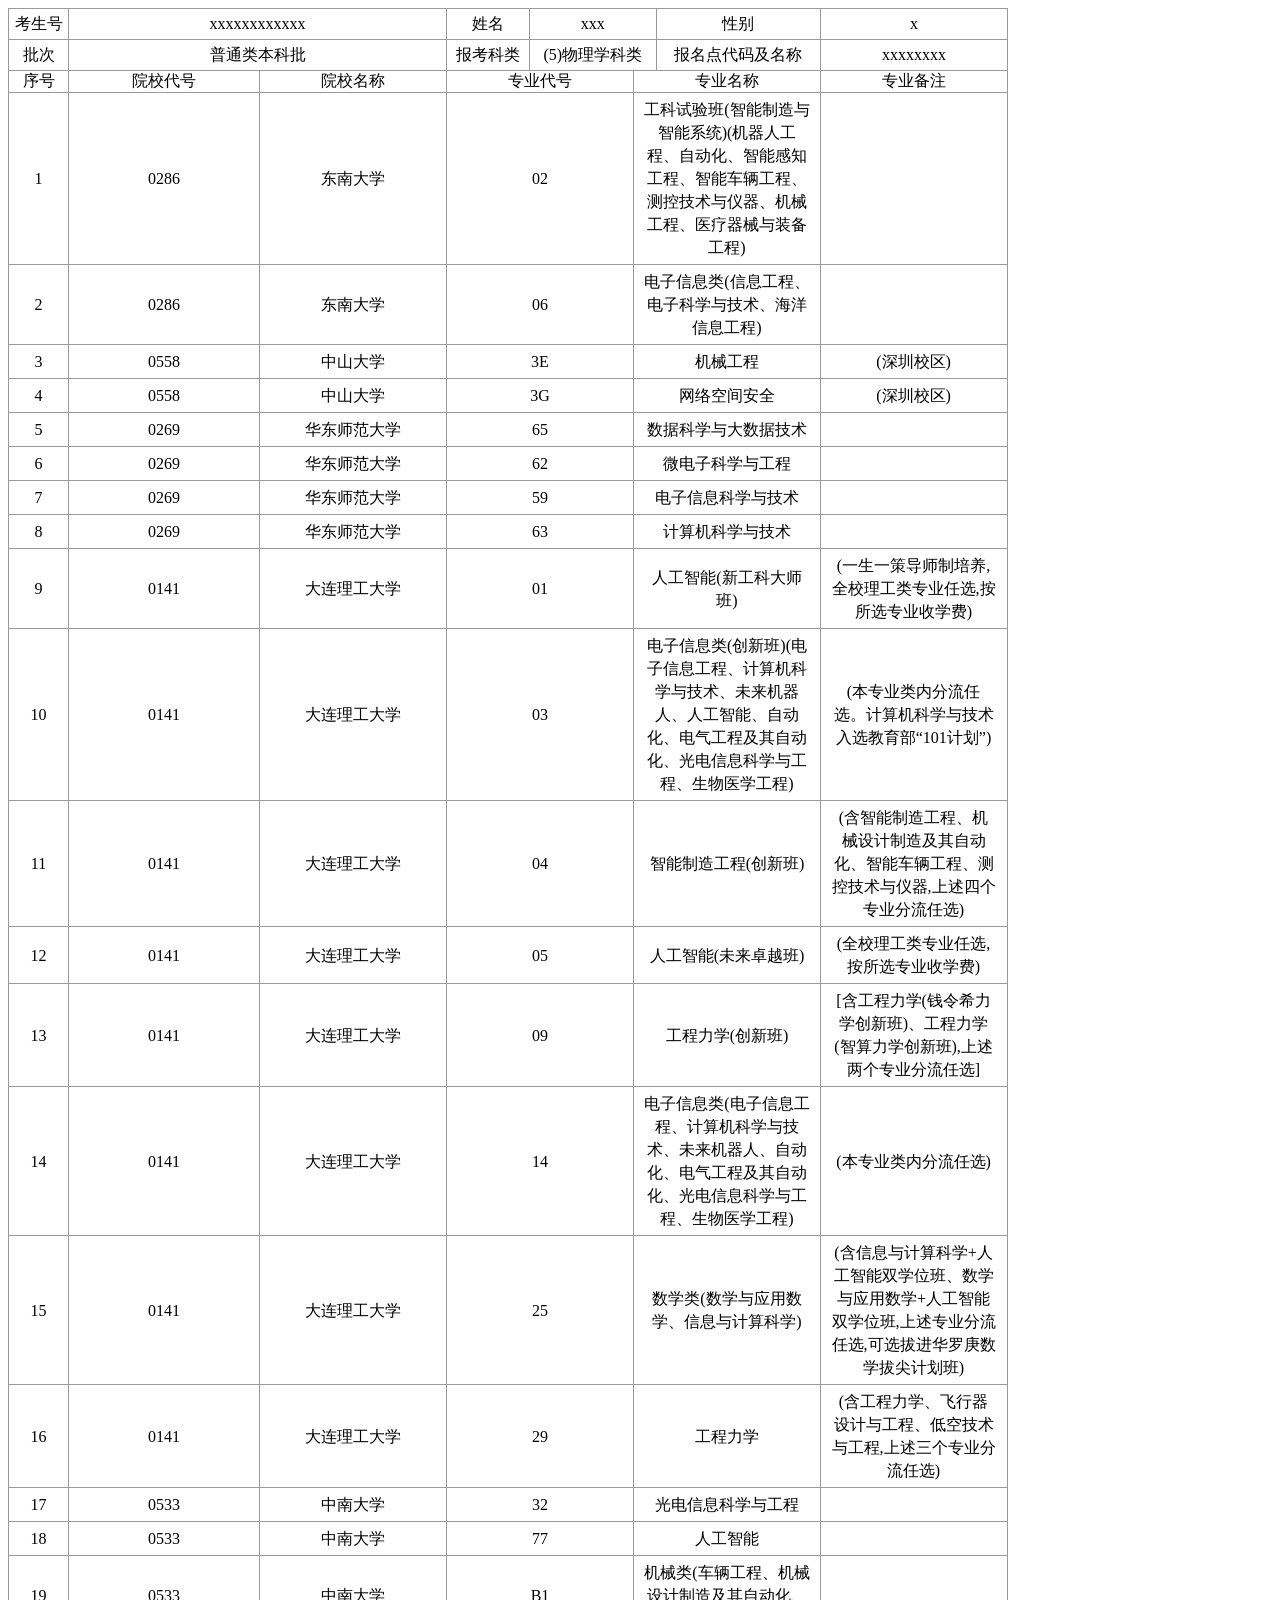
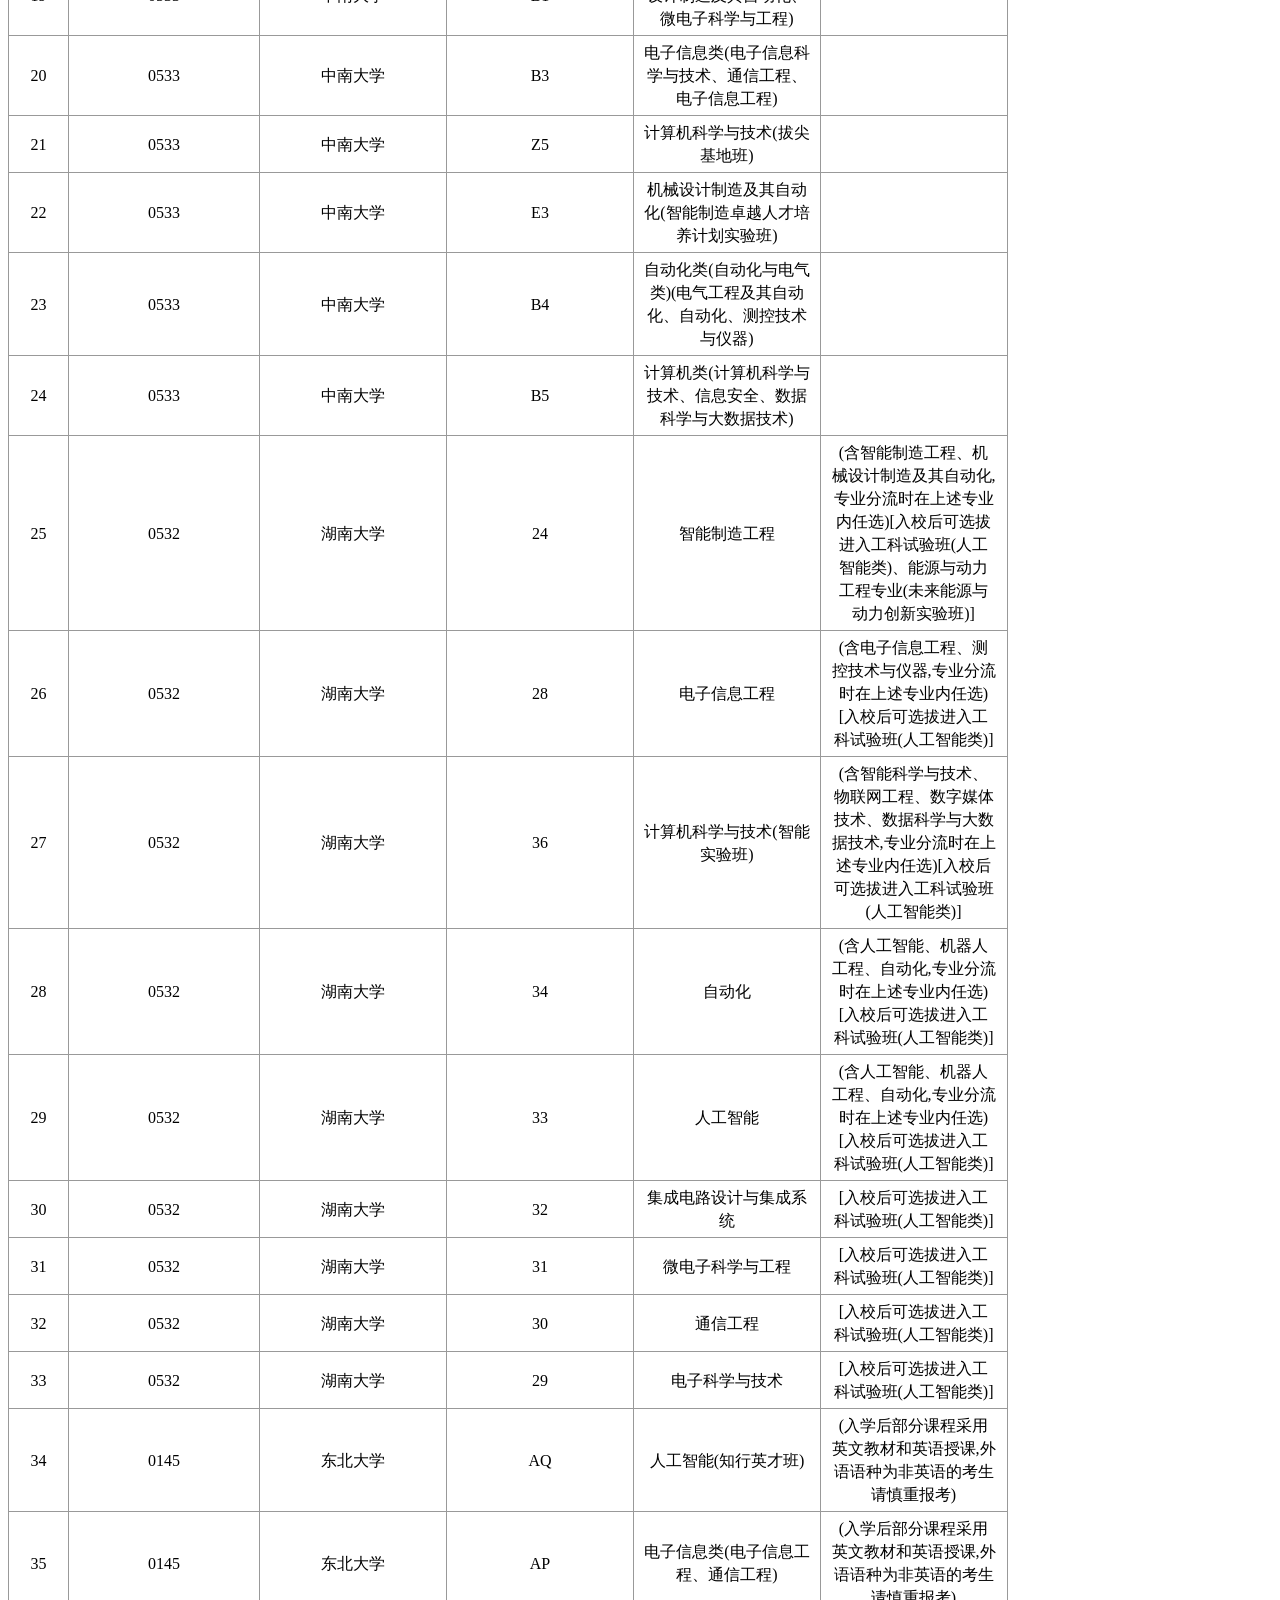
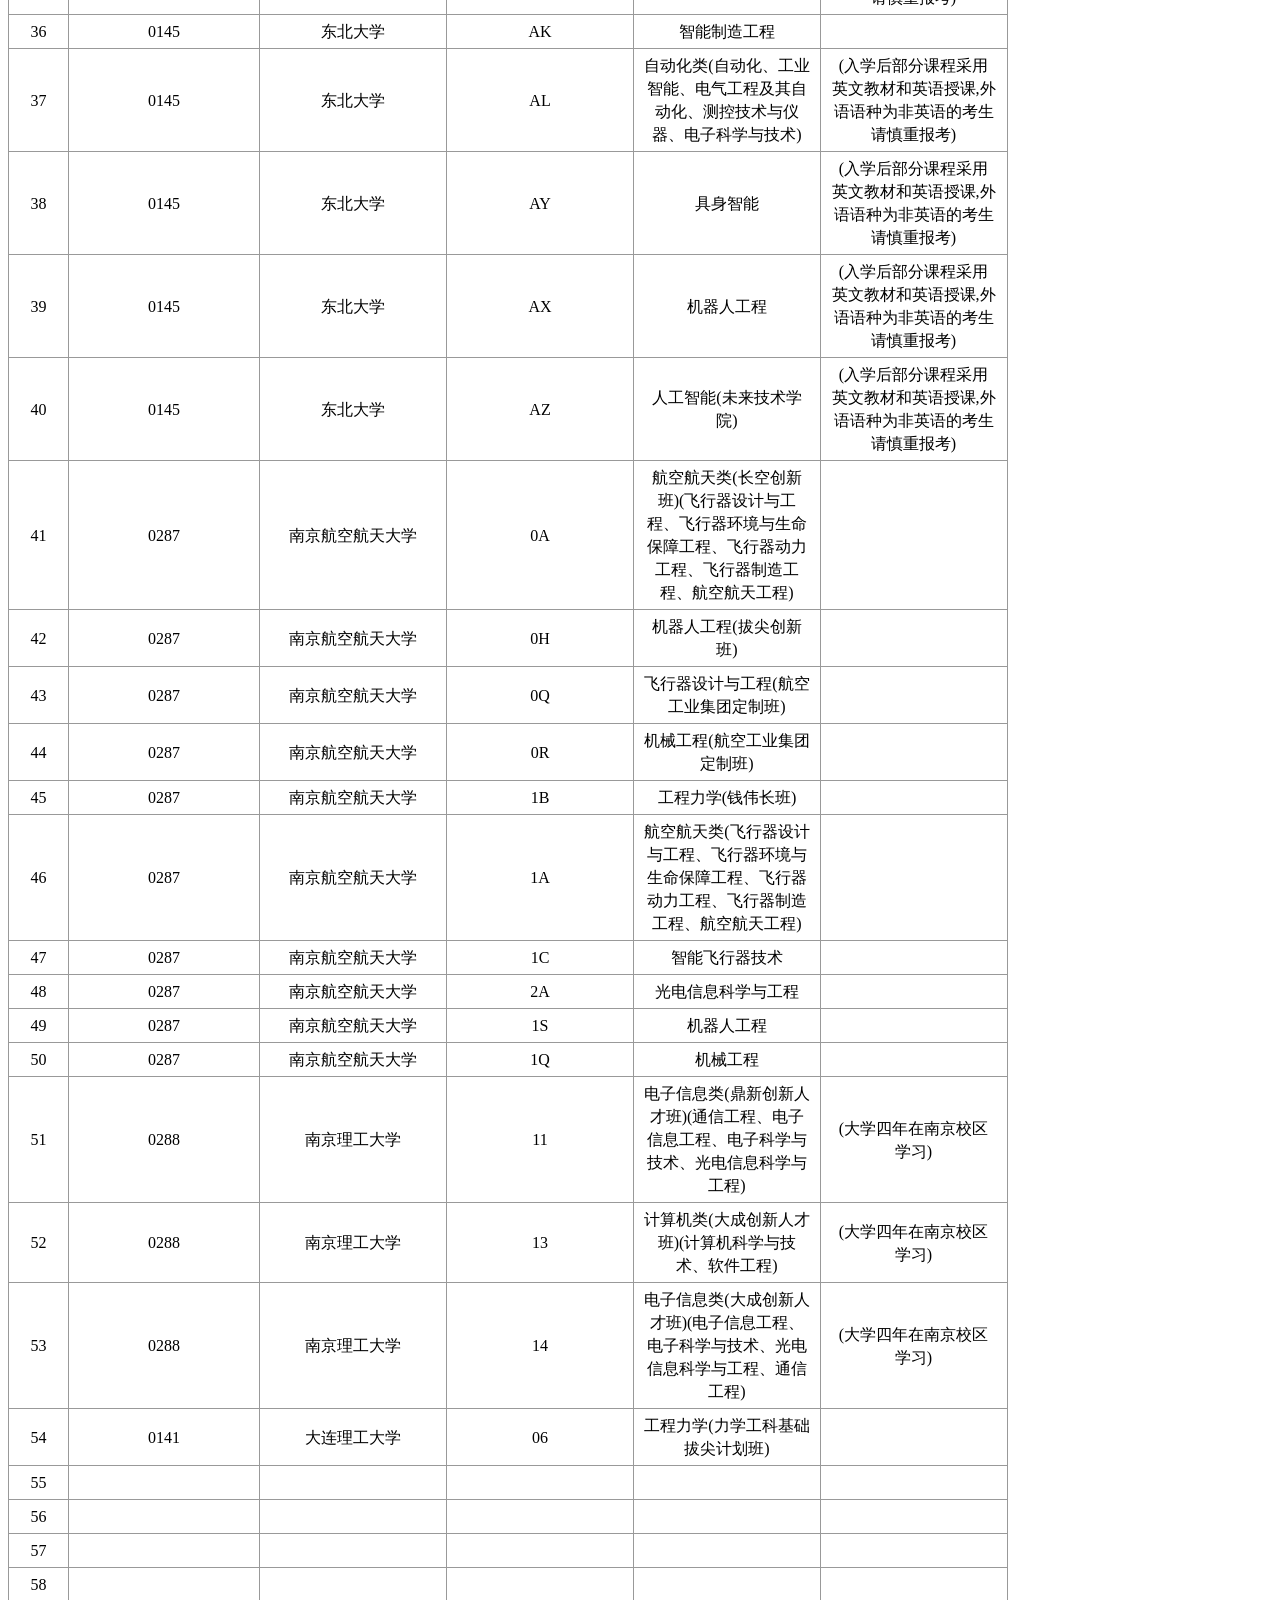
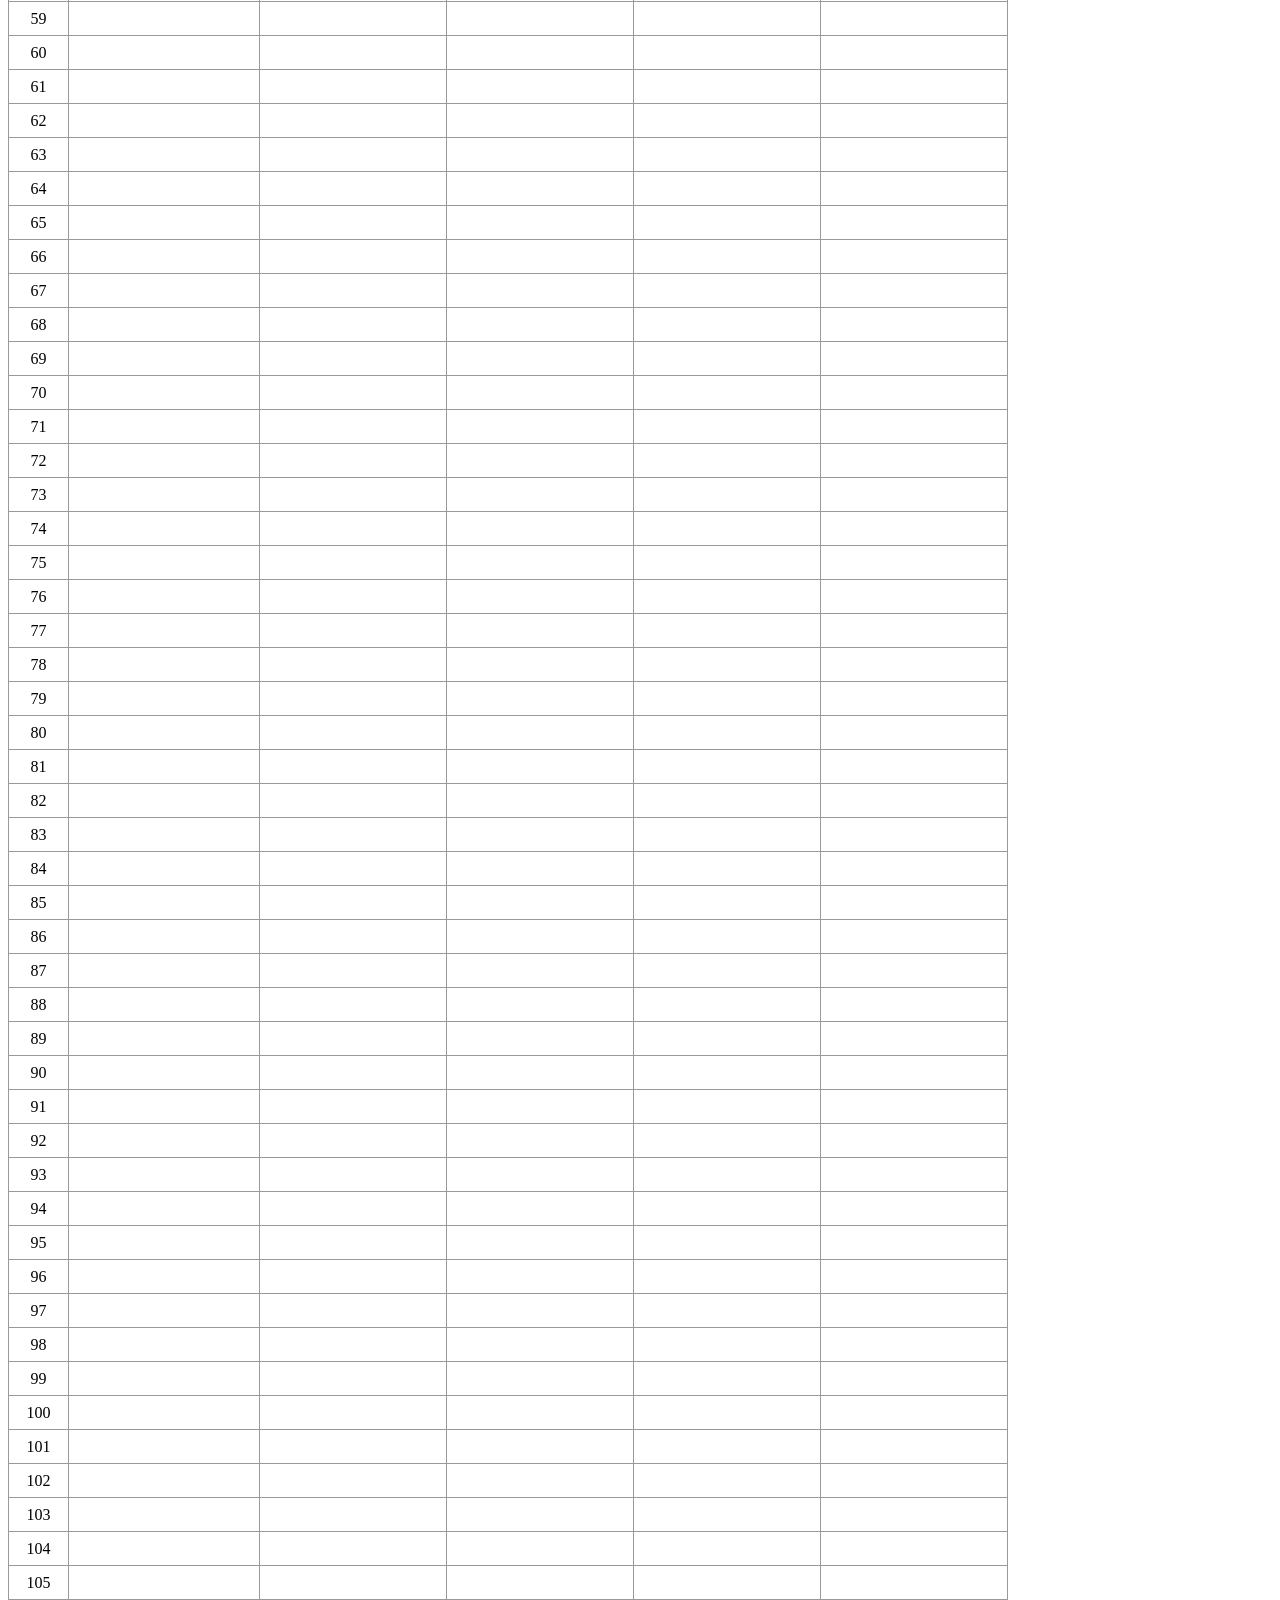
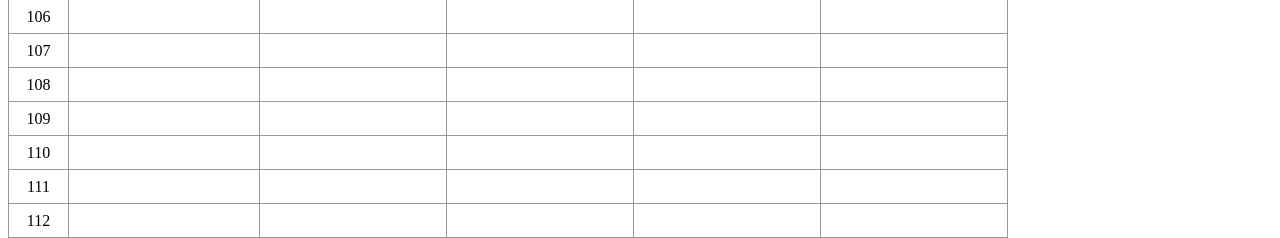
<file: assets/voluntary_template.html>
<!DOCTYPE html><html>
  <head>
  <meta charset="utf-8"><meta http-equiv="X-UA-Compatible" content="IE=edge,chrome=1"><meta name="viewport" content="width=device-width, initial-scale=1, maximum-scale=1, user-scalable=no">
  <style>
    body{
      width: 1000px;
      position: relative;
    }
    .volunteerTable{
      position:absolute;
    }
    .volunteerTable>div{
      margin-top: 0px!important;
    }
    table  td{
      border-right:1px solid #999;
      border-bottom:1px solid #999;
    }
    table  th{
      border-right:1px solid #999;
    }
    table  th>div{
      min-height:40px;
      line-height:40px;
    }
    table{
      text-align: center;
      border-top: 1px solid #999;
      border-left: 1px solid #999;
      border-spacing: 0;/*去掉单元格间隙*/
      width: 100%!important;
    }
    .el-table__header-wrapper table{
      border-top: none;
    }
    .el-radio-group{
      font-size: 14px;
    }
    .el-radio{
      width: 70px;
      display: inline-block;
    }
    .table-bottom{
      position: absolute;
      bottom: -42px;
      left: 0;
      border: 1px solid #999;
      border-top: none;
      width: calc(100% - 2px);
    }
    .table-bottom-left{
      width: 210px;
      height: 40px;
      display: inline-block;
      line-height: 40px;
      text-align:center;
      border-right:1px solid #999;
    }
    .table-bottom-right{
      display: inline-block;
      height: 40px;
      line-height: 40px;
    }
    .info-wrap{
      display: inline-block;
      overflow: hidden;
      height: 34px;
      border: 1px solid #999;
      margin-left: 12px;
    }
    .info-wrap>div{
      float: left;
      box-sizing: border-box;
    }
    .info-left,.info-title{
      border-right:1px solid #999;
    }
    .info-left>div,.info-right>div{
      display: inline-block;
      text-align: center;
      padding: 0 50px;
      float: left;
      box-sizing: border-box;
      line-height: 34px;
    }
    .info-title{
      background-color: rgb(230, 239, 250)
    }
    .el-radio__input {
      white-space: nowrap;
      cursor: pointer;
      outline: none;
      display: inline-block;
      line-height: 1;
      position: relative;
      vertical-align: middle;
      margin-right:5px;
    }
    .el-radio__inner {
      border: 1px solid #DCDFE6;
      border-radius: 100%;
      width: 14px;
      height: 14px;
      background-color: #fff;
      position: relative;
      cursor: pointer;
      display: inline-block;
      -webkit-box-sizing: border-box;
      box-sizing: border-box;
    }
    .el-radio__input.is-checked .el-radio__inner {
      border-color: #1890FF;
      background: #1890FF;
    }
    .el-radio__input.is-checked+.el-radio__label {
      color: #1890FF;
    }
    .el-radio__original {
      opacity: 0;
      outline: none;
      position: absolute;
      z-index: -1;
      top: 0;
      left: 0;
      right: 0;
      bottom: 0;
      margin: 0;
    }
    .el-radio__input.is-checked .el-radio__inner::after {
      -webkit-transform: translate(-50%, -50%) scale(1);
      transform: translate(-50%, -50%) scale(1);
    }
    .el-radio__inner::after {
      width: 4px;
      height: 4px;
      border-radius: 100%;
      background-color: #fff;
      content: "";
      position: absolute;
      left: 50%;
      top: 50%;
      -webkit-transform: translate(-50%, -50%) scale(0);
      transform: translate(-50%, -50%) scale(0);
      -webkit-transition: -webkit-transform .15s ease-in;
      transition: -webkit-transform .15s ease-in;
      transition: transform .15s ease-in;
      transition: transform .15s ease-in, -webkit-transform .15s ease-in;
    }
    .el-radio:focus{
      outline:none;
    }
    .el-table__header, .el-table__body{
      min-width:900px;
    }
    .el-table th, .el-table td {
      padding: 5px 0;
      min-width: 0;
      -webkit-box-sizing: border-box;
      box-sizing: border-box;
      text-overflow: ellipsis;
      vertical-align: middle;
      position: relative;
    }
    .el-table th>.cell {
      display: inline-block;
      -webkit-box-sizing: border-box;
      box-sizing: border-box;
      position: relative;
      vertical-align: middle;
      padding-left: 10px;
      padding-right: 10px;
      width: 100%;
    }
    .el-table td .cell {
      -webkit-box-sizing: border-box;
      box-sizing: border-box;
      overflow: hidden;
      text-overflow: ellipsis;
      white-space: normal;
      word-break: break-all;
      line-height: 23px;
      padding-left: 10px;
      padding-right: 10px;
    }
    table th>div{
      min-height: auto!important;
      line-height: normal!important;
    }
    .el-table th{
      padding: 0px!important;
      font-weight:normal!important;
      color:#000!important;
    }
    .info-table td{
      line-height:30px;
    }
    .el-table__header-wrapper th{
      background:#fff!important;
    }
  </style>
  </head>
  <body>
    <table cellspacing="0" cellpadding="0" border="0" width="1331px" class="info-table">
      <tbody>
        <tr>
          <td style="width:59px;">考生号</td>
          <td style="width:377px;">
            <div style="padding:0 5px; text-overflow: ellipsis;overflow: hidden;word-break: break-all;">xxxxxxxxxxxx</div>
          </td>
          <td>姓名</td>
          <td>xxx</td>
          <td>性别</td>
          <td style="width:186px;">x</td>
        </tr>
        <tr>
          <td>批次</td>
          <td>普通类本科批</td>
          <td>报考科类</td>
          <td>(5)物理学科类</td>
          <td>报名点代码及名称</td>
          <td>xxxxxxxx</td>
        </tr>
      </tbody>
    </table>
  <div data-v-107f0f56="" class="volunteerTable loadingClass"><div data-v-107f0f56="" class="el-table el-table--fit el-table--border el-table--enable-row-hover" element-loading-text="拼命加载中" align="center" style="margin-top: 20px;"><div class="hidden-columns"><div data-v-107f0f56=""></div> <!----> <div data-v-107f0f56=""></div> <div data-v-107f0f56=""></div> <!----> <div data-v-107f0f56=""></div> <div data-v-107f0f56=""></div> <div data-v-107f0f56=""></div> <!----> <!----></div><div class="el-table__header-wrapper"><table cellspacing="0" cellpadding="0" border="0" class="el-table__header" style="width: 999px;"><colgroup><col name="el-table_6_column_42" width="60"><col name="el-table_6_column_43" width="191"><col name="el-table_6_column_44" width="187"><col name="el-table_6_column_45" width="187"><col name="el-table_6_column_46" width="187"><col name="el-table_6_column_47" width="187"></colgroup><thead class=""><tr class=""><th colspan="1" rowspan="1" class="el-table_6_column_42  is-center indexColumnStyle  is-leaf" style="background-color: rgb(237, 245, 254); color: rgb(124, 124, 124);"><div class="cell">序号</div></th><th colspan="1" rowspan="1" class="el-table_6_column_43  is-center   is-leaf" style="background-color: rgb(237, 245, 254); color: rgb(124, 124, 124);"><div class="cell">院校代号</div></th><th colspan="1" rowspan="1" class="el-table_6_column_44  is-center   is-leaf" style="background-color: rgb(237, 245, 254); color: rgb(124, 124, 124);"><div class="cell">院校名称</div></th><th colspan="1" rowspan="1" class="el-table_6_column_45  is-center   is-leaf" style="background-color: rgb(237, 245, 254); color: rgb(124, 124, 124);"><div class="cell">专业代号</div></th><th colspan="1" rowspan="1" class="el-table_6_column_46  is-center   is-leaf" style="background-color: rgb(237, 245, 254); color: rgb(124, 124, 124);"><div class="cell">专业名称</div></th><th colspan="1" rowspan="1" class="el-table_6_column_47  is-center   is-leaf" style="background-color: rgb(237, 245, 254); color: rgb(124, 124, 124);"><div class="cell">专业备注</div></th></tr></thead></table></div><div class="el-table__body-wrapper is-scrolling-none"><table cellspacing="0" cellpadding="0" border="0" class="el-table__body" style="width: 999px;"><colgroup><col name="el-table_6_column_42" width="60"><col name="el-table_6_column_43" width="191"><col name="el-table_6_column_44" width="187"><col name="el-table_6_column_45" width="187"><col name="el-table_6_column_46" width="187"><col name="el-table_6_column_47" width="187"></colgroup><tbody><tr class="el-table__row"><td rowspan="1" colspan="1" class="el-table_6_column_42 is-center indexColumnStyle "><div class="cell">
          1
        </div></td><td rowspan="1" colspan="1" class="el-table_6_column_43 is-center  "><div class="cell"><!----> <div data-v-107f0f56="" class="" style="min-height: 23px;">
            0286
          </div> <!----></div></td><td rowspan="1" colspan="1" class="el-table_6_column_44 is-center  "><div class="cell">东南大学</div></td><td rowspan="1" colspan="1" class="el-table_6_column_45 is-center  "><div class="cell"><!----> <div data-v-107f0f56="" class="" style="min-height: 23px;">
            02
          </div> <!----></div></td><td rowspan="1" colspan="1" class="el-table_6_column_46 is-center  "><div class="cell">工科试验班(智能制造与智能系统)(机器人工程、自动化、智能感知工程、智能车辆工程、测控技术与仪器、机械工程、医疗器械与装备工程)</div></td><td rowspan="1" colspan="1" class="el-table_6_column_47 is-center  "><div class="cell el-tooltip" style="width: 185px;"></div></td></tr><tr class="el-table__row"><td rowspan="1" colspan="1" class="el-table_6_column_42 is-center indexColumnStyle "><div class="cell">
          2
        </div></td><td rowspan="1" colspan="1" class="el-table_6_column_43 is-center  "><div class="cell"><!----> <div data-v-107f0f56="" class="" style="min-height: 23px;">
            0286
          </div> <!----></div></td><td rowspan="1" colspan="1" class="el-table_6_column_44 is-center  "><div class="cell">东南大学</div></td><td rowspan="1" colspan="1" class="el-table_6_column_45 is-center  "><div class="cell"><!----> <div data-v-107f0f56="" class="" style="min-height: 23px;">
            06
          </div> <!----></div></td><td rowspan="1" colspan="1" class="el-table_6_column_46 is-center  "><div class="cell">电子信息类(信息工程、电子科学与技术、海洋信息工程)</div></td><td rowspan="1" colspan="1" class="el-table_6_column_47 is-center  "><div class="cell el-tooltip" style="width: 185px;"></div></td></tr><tr class="el-table__row"><td rowspan="1" colspan="1" class="el-table_6_column_42 is-center indexColumnStyle "><div class="cell">
          3
        </div></td><td rowspan="1" colspan="1" class="el-table_6_column_43 is-center  "><div class="cell"><!----> <div data-v-107f0f56="" class="" style="min-height: 23px;">
            0558
          </div> <!----></div></td><td rowspan="1" colspan="1" class="el-table_6_column_44 is-center  "><div class="cell">中山大学</div></td><td rowspan="1" colspan="1" class="el-table_6_column_45 is-center  "><div class="cell"><!----> <div data-v-107f0f56="" class="" style="min-height: 23px;">
            3E
          </div> <!----></div></td><td rowspan="1" colspan="1" class="el-table_6_column_46 is-center  "><div class="cell">机械工程</div></td><td rowspan="1" colspan="1" class="el-table_6_column_47 is-center  "><div class="cell el-tooltip" style="width: 185px;">(深圳校区)</div></td></tr><tr class="el-table__row"><td rowspan="1" colspan="1" class="el-table_6_column_42 is-center indexColumnStyle "><div class="cell">
          4
        </div></td><td rowspan="1" colspan="1" class="el-table_6_column_43 is-center  "><div class="cell"><!----> <div data-v-107f0f56="" class="" style="min-height: 23px;">
            0558
          </div> <!----></div></td><td rowspan="1" colspan="1" class="el-table_6_column_44 is-center  "><div class="cell">中山大学</div></td><td rowspan="1" colspan="1" class="el-table_6_column_45 is-center  "><div class="cell"><!----> <div data-v-107f0f56="" class="" style="min-height: 23px;">
            3G
          </div> <!----></div></td><td rowspan="1" colspan="1" class="el-table_6_column_46 is-center  "><div class="cell">网络空间安全</div></td><td rowspan="1" colspan="1" class="el-table_6_column_47 is-center  "><div class="cell el-tooltip" style="width: 185px;">(深圳校区)</div></td></tr><tr class="el-table__row"><td rowspan="1" colspan="1" class="el-table_6_column_42 is-center indexColumnStyle "><div class="cell">
          5
        </div></td><td rowspan="1" colspan="1" class="el-table_6_column_43 is-center  "><div class="cell"><!----> <div data-v-107f0f56="" class="" style="min-height: 23px;">
            0269
          </div> <!----></div></td><td rowspan="1" colspan="1" class="el-table_6_column_44 is-center  "><div class="cell">华东师范大学</div></td><td rowspan="1" colspan="1" class="el-table_6_column_45 is-center  "><div class="cell"><!----> <div data-v-107f0f56="" class="" style="min-height: 23px;">
            65
          </div> <!----></div></td><td rowspan="1" colspan="1" class="el-table_6_column_46 is-center  "><div class="cell">数据科学与大数据技术</div></td><td rowspan="1" colspan="1" class="el-table_6_column_47 is-center  "><div class="cell el-tooltip" style="width: 185px;"></div></td></tr><tr class="el-table__row"><td rowspan="1" colspan="1" class="el-table_6_column_42 is-center indexColumnStyle "><div class="cell">
          6
        </div></td><td rowspan="1" colspan="1" class="el-table_6_column_43 is-center  "><div class="cell"><!----> <div data-v-107f0f56="" class="" style="min-height: 23px;">
            0269
          </div> <!----></div></td><td rowspan="1" colspan="1" class="el-table_6_column_44 is-center  "><div class="cell">华东师范大学</div></td><td rowspan="1" colspan="1" class="el-table_6_column_45 is-center  "><div class="cell"><!----> <div data-v-107f0f56="" class="" style="min-height: 23px;">
            62
          </div> <!----></div></td><td rowspan="1" colspan="1" class="el-table_6_column_46 is-center  "><div class="cell">微电子科学与工程</div></td><td rowspan="1" colspan="1" class="el-table_6_column_47 is-center  "><div class="cell el-tooltip" style="width: 185px;"></div></td></tr><tr class="el-table__row"><td rowspan="1" colspan="1" class="el-table_6_column_42 is-center indexColumnStyle "><div class="cell">
          7
        </div></td><td rowspan="1" colspan="1" class="el-table_6_column_43 is-center  "><div class="cell"><!----> <div data-v-107f0f56="" class="" style="min-height: 23px;">
            0269
          </div> <!----></div></td><td rowspan="1" colspan="1" class="el-table_6_column_44 is-center  "><div class="cell">华东师范大学</div></td><td rowspan="1" colspan="1" class="el-table_6_column_45 is-center  "><div class="cell"><!----> <div data-v-107f0f56="" class="" style="min-height: 23px;">
            59
          </div> <!----></div></td><td rowspan="1" colspan="1" class="el-table_6_column_46 is-center  "><div class="cell">电子信息科学与技术</div></td><td rowspan="1" colspan="1" class="el-table_6_column_47 is-center  "><div class="cell el-tooltip" style="width: 185px;"></div></td></tr><tr class="el-table__row"><td rowspan="1" colspan="1" class="el-table_6_column_42 is-center indexColumnStyle "><div class="cell">
          8
        </div></td><td rowspan="1" colspan="1" class="el-table_6_column_43 is-center  "><div class="cell"><!----> <div data-v-107f0f56="" class="" style="min-height: 23px;">
            0269
          </div> <!----></div></td><td rowspan="1" colspan="1" class="el-table_6_column_44 is-center  "><div class="cell">华东师范大学</div></td><td rowspan="1" colspan="1" class="el-table_6_column_45 is-center  "><div class="cell"><!----> <div data-v-107f0f56="" class="" style="min-height: 23px;">
            63
          </div> <!----></div></td><td rowspan="1" colspan="1" class="el-table_6_column_46 is-center  "><div class="cell">计算机科学与技术</div></td><td rowspan="1" colspan="1" class="el-table_6_column_47 is-center  "><div class="cell el-tooltip" style="width: 185px;"></div></td></tr><tr class="el-table__row"><td rowspan="1" colspan="1" class="el-table_6_column_42 is-center indexColumnStyle "><div class="cell">
          9
        </div></td><td rowspan="1" colspan="1" class="el-table_6_column_43 is-center  "><div class="cell"><!----> <div data-v-107f0f56="" class="" style="min-height: 23px;">
            0141
          </div> <!----></div></td><td rowspan="1" colspan="1" class="el-table_6_column_44 is-center  "><div class="cell">大连理工大学</div></td><td rowspan="1" colspan="1" class="el-table_6_column_45 is-center  "><div class="cell"><!----> <div data-v-107f0f56="" class="" style="min-height: 23px;">
            01
          </div> <!----></div></td><td rowspan="1" colspan="1" class="el-table_6_column_46 is-center  "><div class="cell">人工智能(新工科大师班)</div></td><td rowspan="1" colspan="1" class="el-table_6_column_47 is-center  "><div class="cell el-tooltip" style="width: 185px;">(一生一策导师制培养,全校理工类专业任选,按所选专业收学费)</div></td></tr><tr class="el-table__row"><td rowspan="1" colspan="1" class="el-table_6_column_42 is-center indexColumnStyle "><div class="cell">
          10
        </div></td><td rowspan="1" colspan="1" class="el-table_6_column_43 is-center  "><div class="cell"><!----> <div data-v-107f0f56="" class="" style="min-height: 23px;">
            0141
          </div> <!----></div></td><td rowspan="1" colspan="1" class="el-table_6_column_44 is-center  "><div class="cell">大连理工大学</div></td><td rowspan="1" colspan="1" class="el-table_6_column_45 is-center  "><div class="cell"><!----> <div data-v-107f0f56="" class="" style="min-height: 23px;">
            03
          </div> <!----></div></td><td rowspan="1" colspan="1" class="el-table_6_column_46 is-center  "><div class="cell">电子信息类(创新班)(电子信息工程、计算机科学与技术、未来机器人、人工智能、自动化、电气工程及其自动化、光电信息科学与工程、生物医学工程)</div></td><td rowspan="1" colspan="1" class="el-table_6_column_47 is-center  "><div class="cell el-tooltip" style="width: 185px;">(本专业类内分流任选。计算机科学与技术入选教育部“101计划”)</div></td></tr><tr class="el-table__row"><td rowspan="1" colspan="1" class="el-table_6_column_42 is-center indexColumnStyle "><div class="cell">
          11
        </div></td><td rowspan="1" colspan="1" class="el-table_6_column_43 is-center  "><div class="cell"><!----> <div data-v-107f0f56="" class="" style="min-height: 23px;">
            0141
          </div> <!----></div></td><td rowspan="1" colspan="1" class="el-table_6_column_44 is-center  "><div class="cell">大连理工大学</div></td><td rowspan="1" colspan="1" class="el-table_6_column_45 is-center  "><div class="cell"><!----> <div data-v-107f0f56="" class="" style="min-height: 23px;">
            04
          </div> <!----></div></td><td rowspan="1" colspan="1" class="el-table_6_column_46 is-center  "><div class="cell">智能制造工程(创新班)</div></td><td rowspan="1" colspan="1" class="el-table_6_column_47 is-center  "><div class="cell el-tooltip" style="width: 185px;">(含智能制造工程、机械设计制造及其自动化、智能车辆工程、测控技术与仪器,上述四个专业分流任选)</div></td></tr><tr class="el-table__row"><td rowspan="1" colspan="1" class="el-table_6_column_42 is-center indexColumnStyle "><div class="cell">
          12
        </div></td><td rowspan="1" colspan="1" class="el-table_6_column_43 is-center  "><div class="cell"><!----> <div data-v-107f0f56="" class="" style="min-height: 23px;">
            0141
          </div> <!----></div></td><td rowspan="1" colspan="1" class="el-table_6_column_44 is-center  "><div class="cell">大连理工大学</div></td><td rowspan="1" colspan="1" class="el-table_6_column_45 is-center  "><div class="cell"><!----> <div data-v-107f0f56="" class="" style="min-height: 23px;">
            05
          </div> <!----></div></td><td rowspan="1" colspan="1" class="el-table_6_column_46 is-center  "><div class="cell">人工智能(未来卓越班)</div></td><td rowspan="1" colspan="1" class="el-table_6_column_47 is-center  "><div class="cell el-tooltip" style="width: 185px;">(全校理工类专业任选,按所选专业收学费)</div></td></tr><tr class="el-table__row"><td rowspan="1" colspan="1" class="el-table_6_column_42 is-center indexColumnStyle "><div class="cell">
          13
        </div></td><td rowspan="1" colspan="1" class="el-table_6_column_43 is-center  "><div class="cell"><!----> <div data-v-107f0f56="" class="" style="min-height: 23px;">
            0141
          </div> <!----></div></td><td rowspan="1" colspan="1" class="el-table_6_column_44 is-center  "><div class="cell">大连理工大学</div></td><td rowspan="1" colspan="1" class="el-table_6_column_45 is-center  "><div class="cell"><!----> <div data-v-107f0f56="" class="" style="min-height: 23px;">
            09
          </div> <!----></div></td><td rowspan="1" colspan="1" class="el-table_6_column_46 is-center  "><div class="cell">工程力学(创新班)</div></td><td rowspan="1" colspan="1" class="el-table_6_column_47 is-center  "><div class="cell el-tooltip" style="width: 185px;">[含工程力学(钱令希力学创新班)、工程力学(智算力学创新班),上述两个专业分流任选]</div></td></tr><tr class="el-table__row"><td rowspan="1" colspan="1" class="el-table_6_column_42 is-center indexColumnStyle "><div class="cell">
          14
        </div></td><td rowspan="1" colspan="1" class="el-table_6_column_43 is-center  "><div class="cell"><!----> <div data-v-107f0f56="" class="" style="min-height: 23px;">
            0141
          </div> <!----></div></td><td rowspan="1" colspan="1" class="el-table_6_column_44 is-center  "><div class="cell">大连理工大学</div></td><td rowspan="1" colspan="1" class="el-table_6_column_45 is-center  "><div class="cell"><!----> <div data-v-107f0f56="" class="" style="min-height: 23px;">
            14
          </div> <!----></div></td><td rowspan="1" colspan="1" class="el-table_6_column_46 is-center  "><div class="cell">电子信息类(电子信息工程、计算机科学与技术、未来机器人、自动化、电气工程及其自动化、光电信息科学与工程、生物医学工程)</div></td><td rowspan="1" colspan="1" class="el-table_6_column_47 is-center  "><div class="cell el-tooltip" style="width: 185px;">(本专业类内分流任选)</div></td></tr><tr class="el-table__row"><td rowspan="1" colspan="1" class="el-table_6_column_42 is-center indexColumnStyle "><div class="cell">
          15
        </div></td><td rowspan="1" colspan="1" class="el-table_6_column_43 is-center  "><div class="cell"><!----> <div data-v-107f0f56="" class="" style="min-height: 23px;">
            0141
          </div> <!----></div></td><td rowspan="1" colspan="1" class="el-table_6_column_44 is-center  "><div class="cell">大连理工大学</div></td><td rowspan="1" colspan="1" class="el-table_6_column_45 is-center  "><div class="cell"><!----> <div data-v-107f0f56="" class="" style="min-height: 23px;">
            25
          </div> <!----></div></td><td rowspan="1" colspan="1" class="el-table_6_column_46 is-center  "><div class="cell">数学类(数学与应用数学、信息与计算科学)</div></td><td rowspan="1" colspan="1" class="el-table_6_column_47 is-center  "><div class="cell el-tooltip" style="width: 185px;">(含信息与计算科学+人工智能双学位班、数学与应用数学+人工智能双学位班,上述专业分流任选,可选拔进华罗庚数学拔尖计划班)</div></td></tr><tr class="el-table__row"><td rowspan="1" colspan="1" class="el-table_6_column_42 is-center indexColumnStyle "><div class="cell">
          16
        </div></td><td rowspan="1" colspan="1" class="el-table_6_column_43 is-center  "><div class="cell"><!----> <div data-v-107f0f56="" class="" style="min-height: 23px;">
            0141
          </div> <!----></div></td><td rowspan="1" colspan="1" class="el-table_6_column_44 is-center  "><div class="cell">大连理工大学</div></td><td rowspan="1" colspan="1" class="el-table_6_column_45 is-center  "><div class="cell"><!----> <div data-v-107f0f56="" class="" style="min-height: 23px;">
            29
          </div> <!----></div></td><td rowspan="1" colspan="1" class="el-table_6_column_46 is-center  "><div class="cell">工程力学</div></td><td rowspan="1" colspan="1" class="el-table_6_column_47 is-center  "><div class="cell el-tooltip" style="width: 185px;">(含工程力学、飞行器设计与工程、低空技术与工程,上述三个专业分流任选)</div></td></tr><tr class="el-table__row"><td rowspan="1" colspan="1" class="el-table_6_column_42 is-center indexColumnStyle "><div class="cell">
          17
        </div></td><td rowspan="1" colspan="1" class="el-table_6_column_43 is-center  "><div class="cell"><!----> <div data-v-107f0f56="" class="" style="min-height: 23px;">
            0533
          </div> <!----></div></td><td rowspan="1" colspan="1" class="el-table_6_column_44 is-center  "><div class="cell">中南大学</div></td><td rowspan="1" colspan="1" class="el-table_6_column_45 is-center  "><div class="cell"><!----> <div data-v-107f0f56="" class="" style="min-height: 23px;">
            32
          </div> <!----></div></td><td rowspan="1" colspan="1" class="el-table_6_column_46 is-center  "><div class="cell">光电信息科学与工程</div></td><td rowspan="1" colspan="1" class="el-table_6_column_47 is-center  "><div class="cell el-tooltip" style="width: 185px;"></div></td></tr><tr class="el-table__row"><td rowspan="1" colspan="1" class="el-table_6_column_42 is-center indexColumnStyle "><div class="cell">
          18
        </div></td><td rowspan="1" colspan="1" class="el-table_6_column_43 is-center  "><div class="cell"><!----> <div data-v-107f0f56="" class="" style="min-height: 23px;">
            0533
          </div> <!----></div></td><td rowspan="1" colspan="1" class="el-table_6_column_44 is-center  "><div class="cell">中南大学</div></td><td rowspan="1" colspan="1" class="el-table_6_column_45 is-center  "><div class="cell"><!----> <div data-v-107f0f56="" class="" style="min-height: 23px;">
            77
          </div> <!----></div></td><td rowspan="1" colspan="1" class="el-table_6_column_46 is-center  "><div class="cell">人工智能</div></td><td rowspan="1" colspan="1" class="el-table_6_column_47 is-center  "><div class="cell el-tooltip" style="width: 185px;"></div></td></tr><tr class="el-table__row"><td rowspan="1" colspan="1" class="el-table_6_column_42 is-center indexColumnStyle "><div class="cell">
          19
        </div></td><td rowspan="1" colspan="1" class="el-table_6_column_43 is-center  "><div class="cell"><!----> <div data-v-107f0f56="" class="" style="min-height: 23px;">
            0533
          </div> <!----></div></td><td rowspan="1" colspan="1" class="el-table_6_column_44 is-center  "><div class="cell">中南大学</div></td><td rowspan="1" colspan="1" class="el-table_6_column_45 is-center  "><div class="cell"><!----> <div data-v-107f0f56="" class="" style="min-height: 23px;">
            B1
          </div> <!----></div></td><td rowspan="1" colspan="1" class="el-table_6_column_46 is-center  "><div class="cell">机械类(车辆工程、机械设计制造及其自动化、微电子科学与工程)</div></td><td rowspan="1" colspan="1" class="el-table_6_column_47 is-center  "><div class="cell el-tooltip" style="width: 185px;"></div></td></tr><tr class="el-table__row"><td rowspan="1" colspan="1" class="el-table_6_column_42 is-center indexColumnStyle "><div class="cell">
          20
        </div></td><td rowspan="1" colspan="1" class="el-table_6_column_43 is-center  "><div class="cell"><!----> <div data-v-107f0f56="" class="" style="min-height: 23px;">
            0533
          </div> <!----></div></td><td rowspan="1" colspan="1" class="el-table_6_column_44 is-center  "><div class="cell">中南大学</div></td><td rowspan="1" colspan="1" class="el-table_6_column_45 is-center  "><div class="cell"><!----> <div data-v-107f0f56="" class="" style="min-height: 23px;">
            B3
          </div> <!----></div></td><td rowspan="1" colspan="1" class="el-table_6_column_46 is-center  "><div class="cell">电子信息类(电子信息科学与技术、通信工程、电子信息工程)</div></td><td rowspan="1" colspan="1" class="el-table_6_column_47 is-center  "><div class="cell el-tooltip" style="width: 185px;"></div></td></tr><tr class="el-table__row"><td rowspan="1" colspan="1" class="el-table_6_column_42 is-center indexColumnStyle "><div class="cell">
          21
        </div></td><td rowspan="1" colspan="1" class="el-table_6_column_43 is-center  "><div class="cell"><!----> <div data-v-107f0f56="" class="" style="min-height: 23px;">
            0533
          </div> <!----></div></td><td rowspan="1" colspan="1" class="el-table_6_column_44 is-center  "><div class="cell">中南大学</div></td><td rowspan="1" colspan="1" class="el-table_6_column_45 is-center  "><div class="cell"><!----> <div data-v-107f0f56="" class="" style="min-height: 23px;">
            Z5
          </div> <!----></div></td><td rowspan="1" colspan="1" class="el-table_6_column_46 is-center  "><div class="cell">计算机科学与技术(拔尖基地班)</div></td><td rowspan="1" colspan="1" class="el-table_6_column_47 is-center  "><div class="cell el-tooltip" style="width: 185px;"></div></td></tr><tr class="el-table__row"><td rowspan="1" colspan="1" class="el-table_6_column_42 is-center indexColumnStyle "><div class="cell">
          22
        </div></td><td rowspan="1" colspan="1" class="el-table_6_column_43 is-center  "><div class="cell"><!----> <div data-v-107f0f56="" class="" style="min-height: 23px;">
            0533
          </div> <!----></div></td><td rowspan="1" colspan="1" class="el-table_6_column_44 is-center  "><div class="cell">中南大学</div></td><td rowspan="1" colspan="1" class="el-table_6_column_45 is-center  "><div class="cell"><!----> <div data-v-107f0f56="" class="" style="min-height: 23px;">
            E3
          </div> <!----></div></td><td rowspan="1" colspan="1" class="el-table_6_column_46 is-center  "><div class="cell">机械设计制造及其自动化(智能制造卓越人才培养计划实验班)</div></td><td rowspan="1" colspan="1" class="el-table_6_column_47 is-center  "><div class="cell el-tooltip" style="width: 185px;"></div></td></tr><tr class="el-table__row"><td rowspan="1" colspan="1" class="el-table_6_column_42 is-center indexColumnStyle "><div class="cell">
          23
        </div></td><td rowspan="1" colspan="1" class="el-table_6_column_43 is-center  "><div class="cell"><!----> <div data-v-107f0f56="" class="" style="min-height: 23px;">
            0533
          </div> <!----></div></td><td rowspan="1" colspan="1" class="el-table_6_column_44 is-center  "><div class="cell">中南大学</div></td><td rowspan="1" colspan="1" class="el-table_6_column_45 is-center  "><div class="cell"><!----> <div data-v-107f0f56="" class="" style="min-height: 23px;">
            B4
          </div> <!----></div></td><td rowspan="1" colspan="1" class="el-table_6_column_46 is-center  "><div class="cell">自动化类(自动化与电气类)(电气工程及其自动化、自动化、测控技术与仪器)</div></td><td rowspan="1" colspan="1" class="el-table_6_column_47 is-center  "><div class="cell el-tooltip" style="width: 185px;"></div></td></tr><tr class="el-table__row"><td rowspan="1" colspan="1" class="el-table_6_column_42 is-center indexColumnStyle "><div class="cell">
          24
        </div></td><td rowspan="1" colspan="1" class="el-table_6_column_43 is-center  "><div class="cell"><!----> <div data-v-107f0f56="" class="" style="min-height: 23px;">
            0533
          </div> <!----></div></td><td rowspan="1" colspan="1" class="el-table_6_column_44 is-center  "><div class="cell">中南大学</div></td><td rowspan="1" colspan="1" class="el-table_6_column_45 is-center  "><div class="cell"><!----> <div data-v-107f0f56="" class="" style="min-height: 23px;">
            B5
          </div> <!----></div></td><td rowspan="1" colspan="1" class="el-table_6_column_46 is-center  "><div class="cell">计算机类(计算机科学与技术、信息安全、数据科学与大数据技术)</div></td><td rowspan="1" colspan="1" class="el-table_6_column_47 is-center  "><div class="cell el-tooltip" style="width: 185px;"></div></td></tr><tr class="el-table__row"><td rowspan="1" colspan="1" class="el-table_6_column_42 is-center indexColumnStyle "><div class="cell">
          25
        </div></td><td rowspan="1" colspan="1" class="el-table_6_column_43 is-center  "><div class="cell"><!----> <div data-v-107f0f56="" class="" style="min-height: 23px;">
            0532
          </div> <!----></div></td><td rowspan="1" colspan="1" class="el-table_6_column_44 is-center  "><div class="cell">湖南大学</div></td><td rowspan="1" colspan="1" class="el-table_6_column_45 is-center  "><div class="cell"><!----> <div data-v-107f0f56="" class="" style="min-height: 23px;">
            24
          </div> <!----></div></td><td rowspan="1" colspan="1" class="el-table_6_column_46 is-center  "><div class="cell">智能制造工程</div></td><td rowspan="1" colspan="1" class="el-table_6_column_47 is-center  "><div class="cell el-tooltip" style="width: 185px;">(含智能制造工程、机械设计制造及其自动化,专业分流时在上述专业内任选)[入校后可选拔进入工科试验班(人工智能类)、能源与动力工程专业(未来能源与动力创新实验班)]</div></td></tr><tr class="el-table__row"><td rowspan="1" colspan="1" class="el-table_6_column_42 is-center indexColumnStyle "><div class="cell">
          26
        </div></td><td rowspan="1" colspan="1" class="el-table_6_column_43 is-center  "><div class="cell"><!----> <div data-v-107f0f56="" class="" style="min-height: 23px;">
            0532
          </div> <!----></div></td><td rowspan="1" colspan="1" class="el-table_6_column_44 is-center  "><div class="cell">湖南大学</div></td><td rowspan="1" colspan="1" class="el-table_6_column_45 is-center  "><div class="cell"><!----> <div data-v-107f0f56="" class="" style="min-height: 23px;">
            28
          </div> <!----></div></td><td rowspan="1" colspan="1" class="el-table_6_column_46 is-center  "><div class="cell">电子信息工程</div></td><td rowspan="1" colspan="1" class="el-table_6_column_47 is-center  "><div class="cell el-tooltip" style="width: 185px;">(含电子信息工程、测控技术与仪器,专业分流时在上述专业内任选)[入校后可选拔进入工科试验班(人工智能类)]</div></td></tr><tr class="el-table__row"><td rowspan="1" colspan="1" class="el-table_6_column_42 is-center indexColumnStyle "><div class="cell">
          27
        </div></td><td rowspan="1" colspan="1" class="el-table_6_column_43 is-center  "><div class="cell"><!----> <div data-v-107f0f56="" class="" style="min-height: 23px;">
            0532
          </div> <!----></div></td><td rowspan="1" colspan="1" class="el-table_6_column_44 is-center  "><div class="cell">湖南大学</div></td><td rowspan="1" colspan="1" class="el-table_6_column_45 is-center  "><div class="cell"><!----> <div data-v-107f0f56="" class="" style="min-height: 23px;">
            36
          </div> <!----></div></td><td rowspan="1" colspan="1" class="el-table_6_column_46 is-center  "><div class="cell">计算机科学与技术(智能实验班)</div></td><td rowspan="1" colspan="1" class="el-table_6_column_47 is-center  "><div class="cell el-tooltip" style="width: 185px;">(含智能科学与技术、物联网工程、数字媒体技术、数据科学与大数据技术,专业分流时在上述专业内任选)[入校后可选拔进入工科试验班(人工智能类)]</div></td></tr><tr class="el-table__row"><td rowspan="1" colspan="1" class="el-table_6_column_42 is-center indexColumnStyle "><div class="cell">
          28
        </div></td><td rowspan="1" colspan="1" class="el-table_6_column_43 is-center  "><div class="cell"><!----> <div data-v-107f0f56="" class="" style="min-height: 23px;">
            0532
          </div> <!----></div></td><td rowspan="1" colspan="1" class="el-table_6_column_44 is-center  "><div class="cell">湖南大学</div></td><td rowspan="1" colspan="1" class="el-table_6_column_45 is-center  "><div class="cell"><!----> <div data-v-107f0f56="" class="" style="min-height: 23px;">
            34
          </div> <!----></div></td><td rowspan="1" colspan="1" class="el-table_6_column_46 is-center  "><div class="cell">自动化</div></td><td rowspan="1" colspan="1" class="el-table_6_column_47 is-center  "><div class="cell el-tooltip" style="width: 185px;">(含人工智能、机器人工程、自动化,专业分流时在上述专业内任选)[入校后可选拔进入工科试验班(人工智能类)]</div></td></tr><tr class="el-table__row"><td rowspan="1" colspan="1" class="el-table_6_column_42 is-center indexColumnStyle "><div class="cell">
          29
        </div></td><td rowspan="1" colspan="1" class="el-table_6_column_43 is-center  "><div class="cell"><!----> <div data-v-107f0f56="" class="" style="min-height: 23px;">
            0532
          </div> <!----></div></td><td rowspan="1" colspan="1" class="el-table_6_column_44 is-center  "><div class="cell">湖南大学</div></td><td rowspan="1" colspan="1" class="el-table_6_column_45 is-center  "><div class="cell"><!----> <div data-v-107f0f56="" class="" style="min-height: 23px;">
            33
          </div> <!----></div></td><td rowspan="1" colspan="1" class="el-table_6_column_46 is-center  "><div class="cell">人工智能</div></td><td rowspan="1" colspan="1" class="el-table_6_column_47 is-center  "><div class="cell el-tooltip" style="width: 185px;">(含人工智能、机器人工程、自动化,专业分流时在上述专业内任选)[入校后可选拔进入工科试验班(人工智能类)]</div></td></tr><tr class="el-table__row"><td rowspan="1" colspan="1" class="el-table_6_column_42 is-center indexColumnStyle "><div class="cell">
          30
        </div></td><td rowspan="1" colspan="1" class="el-table_6_column_43 is-center  "><div class="cell"><!----> <div data-v-107f0f56="" class="" style="min-height: 23px;">
            0532
          </div> <!----></div></td><td rowspan="1" colspan="1" class="el-table_6_column_44 is-center  "><div class="cell">湖南大学</div></td><td rowspan="1" colspan="1" class="el-table_6_column_45 is-center  "><div class="cell"><!----> <div data-v-107f0f56="" class="" style="min-height: 23px;">
            32
          </div> <!----></div></td><td rowspan="1" colspan="1" class="el-table_6_column_46 is-center  "><div class="cell">集成电路设计与集成系统</div></td><td rowspan="1" colspan="1" class="el-table_6_column_47 is-center  "><div class="cell el-tooltip" style="width: 185px;">[入校后可选拔进入工科试验班(人工智能类)]</div></td></tr><tr class="el-table__row"><td rowspan="1" colspan="1" class="el-table_6_column_42 is-center indexColumnStyle "><div class="cell">
          31
        </div></td><td rowspan="1" colspan="1" class="el-table_6_column_43 is-center  "><div class="cell"><!----> <div data-v-107f0f56="" class="" style="min-height: 23px;">
            0532
          </div> <!----></div></td><td rowspan="1" colspan="1" class="el-table_6_column_44 is-center  "><div class="cell">湖南大学</div></td><td rowspan="1" colspan="1" class="el-table_6_column_45 is-center  "><div class="cell"><!----> <div data-v-107f0f56="" class="" style="min-height: 23px;">
            31
          </div> <!----></div></td><td rowspan="1" colspan="1" class="el-table_6_column_46 is-center  "><div class="cell">微电子科学与工程</div></td><td rowspan="1" colspan="1" class="el-table_6_column_47 is-center  "><div class="cell el-tooltip" style="width: 185px;">[入校后可选拔进入工科试验班(人工智能类)]</div></td></tr><tr class="el-table__row"><td rowspan="1" colspan="1" class="el-table_6_column_42 is-center indexColumnStyle "><div class="cell">
          32
        </div></td><td rowspan="1" colspan="1" class="el-table_6_column_43 is-center  "><div class="cell"><!----> <div data-v-107f0f56="" class="" style="min-height: 23px;">
            0532
          </div> <!----></div></td><td rowspan="1" colspan="1" class="el-table_6_column_44 is-center  "><div class="cell">湖南大学</div></td><td rowspan="1" colspan="1" class="el-table_6_column_45 is-center  "><div class="cell"><!----> <div data-v-107f0f56="" class="" style="min-height: 23px;">
            30
          </div> <!----></div></td><td rowspan="1" colspan="1" class="el-table_6_column_46 is-center  "><div class="cell">通信工程</div></td><td rowspan="1" colspan="1" class="el-table_6_column_47 is-center  "><div class="cell el-tooltip" style="width: 185px;">[入校后可选拔进入工科试验班(人工智能类)]</div></td></tr><tr class="el-table__row"><td rowspan="1" colspan="1" class="el-table_6_column_42 is-center indexColumnStyle "><div class="cell">
          33
        </div></td><td rowspan="1" colspan="1" class="el-table_6_column_43 is-center  "><div class="cell"><!----> <div data-v-107f0f56="" class="" style="min-height: 23px;">
            0532
          </div> <!----></div></td><td rowspan="1" colspan="1" class="el-table_6_column_44 is-center  "><div class="cell">湖南大学</div></td><td rowspan="1" colspan="1" class="el-table_6_column_45 is-center  "><div class="cell"><!----> <div data-v-107f0f56="" class="" style="min-height: 23px;">
            29
          </div> <!----></div></td><td rowspan="1" colspan="1" class="el-table_6_column_46 is-center  "><div class="cell">电子科学与技术</div></td><td rowspan="1" colspan="1" class="el-table_6_column_47 is-center  "><div class="cell el-tooltip" style="width: 185px;">[入校后可选拔进入工科试验班(人工智能类)]</div></td></tr><tr class="el-table__row"><td rowspan="1" colspan="1" class="el-table_6_column_42 is-center indexColumnStyle "><div class="cell">
          34
        </div></td><td rowspan="1" colspan="1" class="el-table_6_column_43 is-center  "><div class="cell"><!----> <div data-v-107f0f56="" class="" style="min-height: 23px;">
            0145
          </div> <!----></div></td><td rowspan="1" colspan="1" class="el-table_6_column_44 is-center  "><div class="cell">东北大学</div></td><td rowspan="1" colspan="1" class="el-table_6_column_45 is-center  "><div class="cell"><!----> <div data-v-107f0f56="" class="" style="min-height: 23px;">
            AQ
          </div> <!----></div></td><td rowspan="1" colspan="1" class="el-table_6_column_46 is-center  "><div class="cell">人工智能(知行英才班)</div></td><td rowspan="1" colspan="1" class="el-table_6_column_47 is-center  "><div class="cell el-tooltip" style="width: 185px;">(入学后部分课程采用英文教材和英语授课,外语语种为非英语的考生请慎重报考)</div></td></tr><tr class="el-table__row"><td rowspan="1" colspan="1" class="el-table_6_column_42 is-center indexColumnStyle "><div class="cell">
          35
        </div></td><td rowspan="1" colspan="1" class="el-table_6_column_43 is-center  "><div class="cell"><!----> <div data-v-107f0f56="" class="" style="min-height: 23px;">
            0145
          </div> <!----></div></td><td rowspan="1" colspan="1" class="el-table_6_column_44 is-center  "><div class="cell">东北大学</div></td><td rowspan="1" colspan="1" class="el-table_6_column_45 is-center  "><div class="cell"><!----> <div data-v-107f0f56="" class="" style="min-height: 23px;">
            AP
          </div> <!----></div></td><td rowspan="1" colspan="1" class="el-table_6_column_46 is-center  "><div class="cell">电子信息类(电子信息工程、通信工程)</div></td><td rowspan="1" colspan="1" class="el-table_6_column_47 is-center  "><div class="cell el-tooltip" style="width: 185px;">(入学后部分课程采用英文教材和英语授课,外语语种为非英语的考生请慎重报考)</div></td></tr><tr class="el-table__row"><td rowspan="1" colspan="1" class="el-table_6_column_42 is-center indexColumnStyle "><div class="cell">
          36
        </div></td><td rowspan="1" colspan="1" class="el-table_6_column_43 is-center  "><div class="cell"><!----> <div data-v-107f0f56="" class="" style="min-height: 23px;">
            0145
          </div> <!----></div></td><td rowspan="1" colspan="1" class="el-table_6_column_44 is-center  "><div class="cell">东北大学</div></td><td rowspan="1" colspan="1" class="el-table_6_column_45 is-center  "><div class="cell"><!----> <div data-v-107f0f56="" class="" style="min-height: 23px;">
            AK
          </div> <!----></div></td><td rowspan="1" colspan="1" class="el-table_6_column_46 is-center  "><div class="cell">智能制造工程</div></td><td rowspan="1" colspan="1" class="el-table_6_column_47 is-center  "><div class="cell el-tooltip" style="width: 185px;"></div></td></tr><tr class="el-table__row"><td rowspan="1" colspan="1" class="el-table_6_column_42 is-center indexColumnStyle "><div class="cell">
          37
        </div></td><td rowspan="1" colspan="1" class="el-table_6_column_43 is-center  "><div class="cell"><!----> <div data-v-107f0f56="" class="" style="min-height: 23px;">
            0145
          </div> <!----></div></td><td rowspan="1" colspan="1" class="el-table_6_column_44 is-center  "><div class="cell">东北大学</div></td><td rowspan="1" colspan="1" class="el-table_6_column_45 is-center  "><div class="cell"><!----> <div data-v-107f0f56="" class="" style="min-height: 23px;">
            AL
          </div> <!----></div></td><td rowspan="1" colspan="1" class="el-table_6_column_46 is-center  "><div class="cell">自动化类(自动化、工业智能、电气工程及其自动化、测控技术与仪器、电子科学与技术)</div></td><td rowspan="1" colspan="1" class="el-table_6_column_47 is-center  "><div class="cell el-tooltip" style="width: 185px;">(入学后部分课程采用英文教材和英语授课,外语语种为非英语的考生请慎重报考)</div></td></tr><tr class="el-table__row"><td rowspan="1" colspan="1" class="el-table_6_column_42 is-center indexColumnStyle "><div class="cell">
          38
        </div></td><td rowspan="1" colspan="1" class="el-table_6_column_43 is-center  "><div class="cell"><!----> <div data-v-107f0f56="" class="" style="min-height: 23px;">
            0145
          </div> <!----></div></td><td rowspan="1" colspan="1" class="el-table_6_column_44 is-center  "><div class="cell">东北大学</div></td><td rowspan="1" colspan="1" class="el-table_6_column_45 is-center  "><div class="cell"><!----> <div data-v-107f0f56="" class="" style="min-height: 23px;">
            AY
          </div> <!----></div></td><td rowspan="1" colspan="1" class="el-table_6_column_46 is-center  "><div class="cell">具身智能</div></td><td rowspan="1" colspan="1" class="el-table_6_column_47 is-center  "><div class="cell el-tooltip" style="width: 185px;">(入学后部分课程采用英文教材和英语授课,外语语种为非英语的考生请慎重报考)</div></td></tr><tr class="el-table__row"><td rowspan="1" colspan="1" class="el-table_6_column_42 is-center indexColumnStyle "><div class="cell">
          39
        </div></td><td rowspan="1" colspan="1" class="el-table_6_column_43 is-center  "><div class="cell"><!----> <div data-v-107f0f56="" class="" style="min-height: 23px;">
            0145
          </div> <!----></div></td><td rowspan="1" colspan="1" class="el-table_6_column_44 is-center  "><div class="cell">东北大学</div></td><td rowspan="1" colspan="1" class="el-table_6_column_45 is-center  "><div class="cell"><!----> <div data-v-107f0f56="" class="" style="min-height: 23px;">
            AX
          </div> <!----></div></td><td rowspan="1" colspan="1" class="el-table_6_column_46 is-center  "><div class="cell">机器人工程</div></td><td rowspan="1" colspan="1" class="el-table_6_column_47 is-center  "><div class="cell el-tooltip" style="width: 185px;">(入学后部分课程采用英文教材和英语授课,外语语种为非英语的考生请慎重报考)</div></td></tr><tr class="el-table__row"><td rowspan="1" colspan="1" class="el-table_6_column_42 is-center indexColumnStyle "><div class="cell">
          40
        </div></td><td rowspan="1" colspan="1" class="el-table_6_column_43 is-center  "><div class="cell"><!----> <div data-v-107f0f56="" class="" style="min-height: 23px;">
            0145
          </div> <!----></div></td><td rowspan="1" colspan="1" class="el-table_6_column_44 is-center  "><div class="cell">东北大学</div></td><td rowspan="1" colspan="1" class="el-table_6_column_45 is-center  "><div class="cell"><!----> <div data-v-107f0f56="" class="" style="min-height: 23px;">
            AZ
          </div> <!----></div></td><td rowspan="1" colspan="1" class="el-table_6_column_46 is-center  "><div class="cell">人工智能(未来技术学院)</div></td><td rowspan="1" colspan="1" class="el-table_6_column_47 is-center  "><div class="cell el-tooltip" style="width: 185px;">(入学后部分课程采用英文教材和英语授课,外语语种为非英语的考生请慎重报考)</div></td></tr><tr class="el-table__row"><td rowspan="1" colspan="1" class="el-table_6_column_42 is-center indexColumnStyle "><div class="cell">
          41
        </div></td><td rowspan="1" colspan="1" class="el-table_6_column_43 is-center  "><div class="cell"><!----> <div data-v-107f0f56="" class="" style="min-height: 23px;">
            0287
          </div> <!----></div></td><td rowspan="1" colspan="1" class="el-table_6_column_44 is-center  "><div class="cell">南京航空航天大学</div></td><td rowspan="1" colspan="1" class="el-table_6_column_45 is-center  "><div class="cell"><!----> <div data-v-107f0f56="" class="" style="min-height: 23px;">
            0A
          </div> <!----></div></td><td rowspan="1" colspan="1" class="el-table_6_column_46 is-center  "><div class="cell">航空航天类(长空创新班)(飞行器设计与工程、飞行器环境与生命保障工程、飞行器动力工程、飞行器制造工程、航空航天工程)</div></td><td rowspan="1" colspan="1" class="el-table_6_column_47 is-center  "><div class="cell el-tooltip" style="width: 185px;"></div></td></tr><tr class="el-table__row"><td rowspan="1" colspan="1" class="el-table_6_column_42 is-center indexColumnStyle "><div class="cell">
          42
        </div></td><td rowspan="1" colspan="1" class="el-table_6_column_43 is-center  "><div class="cell"><!----> <div data-v-107f0f56="" class="" style="min-height: 23px;">
            0287
          </div> <!----></div></td><td rowspan="1" colspan="1" class="el-table_6_column_44 is-center  "><div class="cell">南京航空航天大学</div></td><td rowspan="1" colspan="1" class="el-table_6_column_45 is-center  "><div class="cell"><!----> <div data-v-107f0f56="" class="" style="min-height: 23px;">
            0H
          </div> <!----></div></td><td rowspan="1" colspan="1" class="el-table_6_column_46 is-center  "><div class="cell">机器人工程(拔尖创新班)</div></td><td rowspan="1" colspan="1" class="el-table_6_column_47 is-center  "><div class="cell el-tooltip" style="width: 185px;"></div></td></tr><tr class="el-table__row"><td rowspan="1" colspan="1" class="el-table_6_column_42 is-center indexColumnStyle "><div class="cell">
          43
        </div></td><td rowspan="1" colspan="1" class="el-table_6_column_43 is-center  "><div class="cell"><!----> <div data-v-107f0f56="" class="" style="min-height: 23px;">
            0287
          </div> <!----></div></td><td rowspan="1" colspan="1" class="el-table_6_column_44 is-center  "><div class="cell">南京航空航天大学</div></td><td rowspan="1" colspan="1" class="el-table_6_column_45 is-center  "><div class="cell"><!----> <div data-v-107f0f56="" class="" style="min-height: 23px;">
            0Q
          </div> <!----></div></td><td rowspan="1" colspan="1" class="el-table_6_column_46 is-center  "><div class="cell">飞行器设计与工程(航空工业集团定制班)</div></td><td rowspan="1" colspan="1" class="el-table_6_column_47 is-center  "><div class="cell el-tooltip" style="width: 185px;"></div></td></tr><tr class="el-table__row"><td rowspan="1" colspan="1" class="el-table_6_column_42 is-center indexColumnStyle "><div class="cell">
          44
        </div></td><td rowspan="1" colspan="1" class="el-table_6_column_43 is-center  "><div class="cell"><!----> <div data-v-107f0f56="" class="" style="min-height: 23px;">
            0287
          </div> <!----></div></td><td rowspan="1" colspan="1" class="el-table_6_column_44 is-center  "><div class="cell">南京航空航天大学</div></td><td rowspan="1" colspan="1" class="el-table_6_column_45 is-center  "><div class="cell"><!----> <div data-v-107f0f56="" class="" style="min-height: 23px;">
            0R
          </div> <!----></div></td><td rowspan="1" colspan="1" class="el-table_6_column_46 is-center  "><div class="cell">机械工程(航空工业集团定制班)</div></td><td rowspan="1" colspan="1" class="el-table_6_column_47 is-center  "><div class="cell el-tooltip" style="width: 185px;"></div></td></tr><tr class="el-table__row"><td rowspan="1" colspan="1" class="el-table_6_column_42 is-center indexColumnStyle "><div class="cell">
          45
        </div></td><td rowspan="1" colspan="1" class="el-table_6_column_43 is-center  "><div class="cell"><!----> <div data-v-107f0f56="" class="" style="min-height: 23px;">
            0287
          </div> <!----></div></td><td rowspan="1" colspan="1" class="el-table_6_column_44 is-center  "><div class="cell">南京航空航天大学</div></td><td rowspan="1" colspan="1" class="el-table_6_column_45 is-center  "><div class="cell"><!----> <div data-v-107f0f56="" class="" style="min-height: 23px;">
            1B
          </div> <!----></div></td><td rowspan="1" colspan="1" class="el-table_6_column_46 is-center  "><div class="cell">工程力学(钱伟长班)</div></td><td rowspan="1" colspan="1" class="el-table_6_column_47 is-center  "><div class="cell el-tooltip" style="width: 185px;"></div></td></tr><tr class="el-table__row"><td rowspan="1" colspan="1" class="el-table_6_column_42 is-center indexColumnStyle "><div class="cell">
          46
        </div></td><td rowspan="1" colspan="1" class="el-table_6_column_43 is-center  "><div class="cell"><!----> <div data-v-107f0f56="" class="" style="min-height: 23px;">
            0287
          </div> <!----></div></td><td rowspan="1" colspan="1" class="el-table_6_column_44 is-center  "><div class="cell">南京航空航天大学</div></td><td rowspan="1" colspan="1" class="el-table_6_column_45 is-center  "><div class="cell"><!----> <div data-v-107f0f56="" class="" style="min-height: 23px;">
            1A
          </div> <!----></div></td><td rowspan="1" colspan="1" class="el-table_6_column_46 is-center  "><div class="cell">航空航天类(飞行器设计与工程、飞行器环境与生命保障工程、飞行器动力工程、飞行器制造工程、航空航天工程)</div></td><td rowspan="1" colspan="1" class="el-table_6_column_47 is-center  "><div class="cell el-tooltip" style="width: 185px;"></div></td></tr><tr class="el-table__row"><td rowspan="1" colspan="1" class="el-table_6_column_42 is-center indexColumnStyle "><div class="cell">
          47
        </div></td><td rowspan="1" colspan="1" class="el-table_6_column_43 is-center  "><div class="cell"><!----> <div data-v-107f0f56="" class="" style="min-height: 23px;">
            0287
          </div> <!----></div></td><td rowspan="1" colspan="1" class="el-table_6_column_44 is-center  "><div class="cell">南京航空航天大学</div></td><td rowspan="1" colspan="1" class="el-table_6_column_45 is-center  "><div class="cell"><!----> <div data-v-107f0f56="" class="" style="min-height: 23px;">
            1C
          </div> <!----></div></td><td rowspan="1" colspan="1" class="el-table_6_column_46 is-center  "><div class="cell">智能飞行器技术</div></td><td rowspan="1" colspan="1" class="el-table_6_column_47 is-center  "><div class="cell el-tooltip" style="width: 185px;"></div></td></tr><tr class="el-table__row"><td rowspan="1" colspan="1" class="el-table_6_column_42 is-center indexColumnStyle "><div class="cell">
          48
        </div></td><td rowspan="1" colspan="1" class="el-table_6_column_43 is-center  "><div class="cell"><!----> <div data-v-107f0f56="" class="" style="min-height: 23px;">
            0287
          </div> <!----></div></td><td rowspan="1" colspan="1" class="el-table_6_column_44 is-center  "><div class="cell">南京航空航天大学</div></td><td rowspan="1" colspan="1" class="el-table_6_column_45 is-center  "><div class="cell"><!----> <div data-v-107f0f56="" class="" style="min-height: 23px;">
            2A
          </div> <!----></div></td><td rowspan="1" colspan="1" class="el-table_6_column_46 is-center  "><div class="cell">光电信息科学与工程</div></td><td rowspan="1" colspan="1" class="el-table_6_column_47 is-center  "><div class="cell el-tooltip" style="width: 185px;"></div></td></tr><tr class="el-table__row"><td rowspan="1" colspan="1" class="el-table_6_column_42 is-center indexColumnStyle "><div class="cell">
          49
        </div></td><td rowspan="1" colspan="1" class="el-table_6_column_43 is-center  "><div class="cell"><!----> <div data-v-107f0f56="" class="" style="min-height: 23px;">
            0287
          </div> <!----></div></td><td rowspan="1" colspan="1" class="el-table_6_column_44 is-center  "><div class="cell">南京航空航天大学</div></td><td rowspan="1" colspan="1" class="el-table_6_column_45 is-center  "><div class="cell"><!----> <div data-v-107f0f56="" class="" style="min-height: 23px;">
            1S
          </div> <!----></div></td><td rowspan="1" colspan="1" class="el-table_6_column_46 is-center  "><div class="cell">机器人工程</div></td><td rowspan="1" colspan="1" class="el-table_6_column_47 is-center  "><div class="cell el-tooltip" style="width: 185px;"></div></td></tr><tr class="el-table__row"><td rowspan="1" colspan="1" class="el-table_6_column_42 is-center indexColumnStyle "><div class="cell">
          50
        </div></td><td rowspan="1" colspan="1" class="el-table_6_column_43 is-center  "><div class="cell"><!----> <div data-v-107f0f56="" class="" style="min-height: 23px;">
            0287
          </div> <!----></div></td><td rowspan="1" colspan="1" class="el-table_6_column_44 is-center  "><div class="cell">南京航空航天大学</div></td><td rowspan="1" colspan="1" class="el-table_6_column_45 is-center  "><div class="cell"><!----> <div data-v-107f0f56="" class="" style="min-height: 23px;">
            1Q
          </div> <!----></div></td><td rowspan="1" colspan="1" class="el-table_6_column_46 is-center  "><div class="cell">机械工程</div></td><td rowspan="1" colspan="1" class="el-table_6_column_47 is-center  "><div class="cell el-tooltip" style="width: 185px;"></div></td></tr><tr class="el-table__row"><td rowspan="1" colspan="1" class="el-table_6_column_42 is-center indexColumnStyle "><div class="cell">
          51
        </div></td><td rowspan="1" colspan="1" class="el-table_6_column_43 is-center  "><div class="cell"><!----> <div data-v-107f0f56="" class="" style="min-height: 23px;">
            0288
          </div> <!----></div></td><td rowspan="1" colspan="1" class="el-table_6_column_44 is-center  "><div class="cell">南京理工大学</div></td><td rowspan="1" colspan="1" class="el-table_6_column_45 is-center  "><div class="cell"><!----> <div data-v-107f0f56="" class="" style="min-height: 23px;">
            11
          </div> <!----></div></td><td rowspan="1" colspan="1" class="el-table_6_column_46 is-center  "><div class="cell">电子信息类(鼎新创新人才班)(通信工程、电子信息工程、电子科学与技术、光电信息科学与工程)</div></td><td rowspan="1" colspan="1" class="el-table_6_column_47 is-center  "><div class="cell el-tooltip" style="width: 185px;">(大学四年在南京校区学习)</div></td></tr><tr class="el-table__row"><td rowspan="1" colspan="1" class="el-table_6_column_42 is-center indexColumnStyle "><div class="cell">
          52
        </div></td><td rowspan="1" colspan="1" class="el-table_6_column_43 is-center  "><div class="cell"><!----> <div data-v-107f0f56="" class="" style="min-height: 23px;">
            0288
          </div> <!----></div></td><td rowspan="1" colspan="1" class="el-table_6_column_44 is-center  "><div class="cell">南京理工大学</div></td><td rowspan="1" colspan="1" class="el-table_6_column_45 is-center  "><div class="cell"><!----> <div data-v-107f0f56="" class="" style="min-height: 23px;">
            13
          </div> <!----></div></td><td rowspan="1" colspan="1" class="el-table_6_column_46 is-center  "><div class="cell">计算机类(大成创新人才班)(计算机科学与技术、软件工程)</div></td><td rowspan="1" colspan="1" class="el-table_6_column_47 is-center  "><div class="cell el-tooltip" style="width: 185px;">(大学四年在南京校区学习)</div></td></tr><tr class="el-table__row"><td rowspan="1" colspan="1" class="el-table_6_column_42 is-center indexColumnStyle "><div class="cell">
          53
        </div></td><td rowspan="1" colspan="1" class="el-table_6_column_43 is-center  "><div class="cell"><!----> <div data-v-107f0f56="" class="" style="min-height: 23px;">
            0288
          </div> <!----></div></td><td rowspan="1" colspan="1" class="el-table_6_column_44 is-center  "><div class="cell">南京理工大学</div></td><td rowspan="1" colspan="1" class="el-table_6_column_45 is-center  "><div class="cell"><!----> <div data-v-107f0f56="" class="" style="min-height: 23px;">
            14
          </div> <!----></div></td><td rowspan="1" colspan="1" class="el-table_6_column_46 is-center  "><div class="cell">电子信息类(大成创新人才班)(电子信息工程、电子科学与技术、光电信息科学与工程、通信工程)</div></td><td rowspan="1" colspan="1" class="el-table_6_column_47 is-center  "><div class="cell el-tooltip" style="width: 185px;">(大学四年在南京校区学习)</div></td></tr><tr class="el-table__row"><td rowspan="1" colspan="1" class="el-table_6_column_42 is-center indexColumnStyle "><div class="cell">
          54
        </div></td><td rowspan="1" colspan="1" class="el-table_6_column_43 is-center  "><div class="cell"><!----> <div data-v-107f0f56="" class="" style="min-height: 23px;">
            0141
          </div> <!----></div></td><td rowspan="1" colspan="1" class="el-table_6_column_44 is-center  "><div class="cell">大连理工大学</div></td><td rowspan="1" colspan="1" class="el-table_6_column_45 is-center  "><div class="cell"><!----> <div data-v-107f0f56="" class="" style="min-height: 23px;">
            06
          </div> <!----></div></td><td rowspan="1" colspan="1" class="el-table_6_column_46 is-center  "><div class="cell">工程力学(力学工科基础拔尖计划班)</div></td><td rowspan="1" colspan="1" class="el-table_6_column_47 is-center  "><div class="cell el-tooltip" style="width: 185px;"></div></td></tr><tr class="el-table__row"><td rowspan="1" colspan="1" class="el-table_6_column_42 is-center indexColumnStyle "><div class="cell">
          55
        </div></td><td rowspan="1" colspan="1" class="el-table_6_column_43 is-center  "><div class="cell"><!----> <div data-v-107f0f56="" class="" style="min-height: 23px;">
            
          </div> <!----></div></td><td rowspan="1" colspan="1" class="el-table_6_column_44 is-center  "><div class="cell"></div></td><td rowspan="1" colspan="1" class="el-table_6_column_45 is-center  "><div class="cell"><!----> <div data-v-107f0f56="" class="" style="min-height: 23px;">
            
          </div> <!----></div></td><td rowspan="1" colspan="1" class="el-table_6_column_46 is-center  "><div class="cell"></div></td><td rowspan="1" colspan="1" class="el-table_6_column_47 is-center  "><div class="cell el-tooltip" style="width: 185px;"></div></td></tr><tr class="el-table__row"><td rowspan="1" colspan="1" class="el-table_6_column_42 is-center indexColumnStyle "><div class="cell">
          56
        </div></td><td rowspan="1" colspan="1" class="el-table_6_column_43 is-center  "><div class="cell"><!----> <div data-v-107f0f56="" class="" style="min-height: 23px;">
            
          </div> <!----></div></td><td rowspan="1" colspan="1" class="el-table_6_column_44 is-center  "><div class="cell"></div></td><td rowspan="1" colspan="1" class="el-table_6_column_45 is-center  "><div class="cell"><!----> <div data-v-107f0f56="" class="" style="min-height: 23px;">
            
          </div> <!----></div></td><td rowspan="1" colspan="1" class="el-table_6_column_46 is-center  "><div class="cell"></div></td><td rowspan="1" colspan="1" class="el-table_6_column_47 is-center  "><div class="cell el-tooltip" style="width: 185px;"></div></td></tr><tr class="el-table__row"><td rowspan="1" colspan="1" class="el-table_6_column_42 is-center indexColumnStyle "><div class="cell">
          57
        </div></td><td rowspan="1" colspan="1" class="el-table_6_column_43 is-center  "><div class="cell"><!----> <div data-v-107f0f56="" class="" style="min-height: 23px;">
            
          </div> <!----></div></td><td rowspan="1" colspan="1" class="el-table_6_column_44 is-center  "><div class="cell"></div></td><td rowspan="1" colspan="1" class="el-table_6_column_45 is-center  "><div class="cell"><!----> <div data-v-107f0f56="" class="" style="min-height: 23px;">
            
          </div> <!----></div></td><td rowspan="1" colspan="1" class="el-table_6_column_46 is-center  "><div class="cell"></div></td><td rowspan="1" colspan="1" class="el-table_6_column_47 is-center  "><div class="cell el-tooltip" style="width: 185px;"></div></td></tr><tr class="el-table__row"><td rowspan="1" colspan="1" class="el-table_6_column_42 is-center indexColumnStyle "><div class="cell">
          58
        </div></td><td rowspan="1" colspan="1" class="el-table_6_column_43 is-center  "><div class="cell"><!----> <div data-v-107f0f56="" class="" style="min-height: 23px;">
            
          </div> <!----></div></td><td rowspan="1" colspan="1" class="el-table_6_column_44 is-center  "><div class="cell"></div></td><td rowspan="1" colspan="1" class="el-table_6_column_45 is-center  "><div class="cell"><!----> <div data-v-107f0f56="" class="" style="min-height: 23px;">
            
          </div> <!----></div></td><td rowspan="1" colspan="1" class="el-table_6_column_46 is-center  "><div class="cell"></div></td><td rowspan="1" colspan="1" class="el-table_6_column_47 is-center  "><div class="cell el-tooltip" style="width: 185px;"></div></td></tr><tr class="el-table__row"><td rowspan="1" colspan="1" class="el-table_6_column_42 is-center indexColumnStyle "><div class="cell">
          59
        </div></td><td rowspan="1" colspan="1" class="el-table_6_column_43 is-center  "><div class="cell"><!----> <div data-v-107f0f56="" class="" style="min-height: 23px;">
            
          </div> <!----></div></td><td rowspan="1" colspan="1" class="el-table_6_column_44 is-center  "><div class="cell"></div></td><td rowspan="1" colspan="1" class="el-table_6_column_45 is-center  "><div class="cell"><!----> <div data-v-107f0f56="" class="" style="min-height: 23px;">
            
          </div> <!----></div></td><td rowspan="1" colspan="1" class="el-table_6_column_46 is-center  "><div class="cell"></div></td><td rowspan="1" colspan="1" class="el-table_6_column_47 is-center  "><div class="cell el-tooltip" style="width: 185px;"></div></td></tr><tr class="el-table__row"><td rowspan="1" colspan="1" class="el-table_6_column_42 is-center indexColumnStyle "><div class="cell">
          60
        </div></td><td rowspan="1" colspan="1" class="el-table_6_column_43 is-center  "><div class="cell"><!----> <div data-v-107f0f56="" class="" style="min-height: 23px;">
            
          </div> <!----></div></td><td rowspan="1" colspan="1" class="el-table_6_column_44 is-center  "><div class="cell"></div></td><td rowspan="1" colspan="1" class="el-table_6_column_45 is-center  "><div class="cell"><!----> <div data-v-107f0f56="" class="" style="min-height: 23px;">
            
          </div> <!----></div></td><td rowspan="1" colspan="1" class="el-table_6_column_46 is-center  "><div class="cell"></div></td><td rowspan="1" colspan="1" class="el-table_6_column_47 is-center  "><div class="cell el-tooltip" style="width: 185px;"></div></td></tr><tr class="el-table__row"><td rowspan="1" colspan="1" class="el-table_6_column_42 is-center indexColumnStyle "><div class="cell">
          61
        </div></td><td rowspan="1" colspan="1" class="el-table_6_column_43 is-center  "><div class="cell"><!----> <div data-v-107f0f56="" class="" style="min-height: 23px;">
            
          </div> <!----></div></td><td rowspan="1" colspan="1" class="el-table_6_column_44 is-center  "><div class="cell"></div></td><td rowspan="1" colspan="1" class="el-table_6_column_45 is-center  "><div class="cell"><!----> <div data-v-107f0f56="" class="" style="min-height: 23px;">
            
          </div> <!----></div></td><td rowspan="1" colspan="1" class="el-table_6_column_46 is-center  "><div class="cell"></div></td><td rowspan="1" colspan="1" class="el-table_6_column_47 is-center  "><div class="cell el-tooltip" style="width: 185px;"></div></td></tr><tr class="el-table__row"><td rowspan="1" colspan="1" class="el-table_6_column_42 is-center indexColumnStyle "><div class="cell">
          62
        </div></td><td rowspan="1" colspan="1" class="el-table_6_column_43 is-center  "><div class="cell"><!----> <div data-v-107f0f56="" class="" style="min-height: 23px;">
            
          </div> <!----></div></td><td rowspan="1" colspan="1" class="el-table_6_column_44 is-center  "><div class="cell"></div></td><td rowspan="1" colspan="1" class="el-table_6_column_45 is-center  "><div class="cell"><!----> <div data-v-107f0f56="" class="" style="min-height: 23px;">
            
          </div> <!----></div></td><td rowspan="1" colspan="1" class="el-table_6_column_46 is-center  "><div class="cell"></div></td><td rowspan="1" colspan="1" class="el-table_6_column_47 is-center  "><div class="cell el-tooltip" style="width: 185px;"></div></td></tr><tr class="el-table__row"><td rowspan="1" colspan="1" class="el-table_6_column_42 is-center indexColumnStyle "><div class="cell">
          63
        </div></td><td rowspan="1" colspan="1" class="el-table_6_column_43 is-center  "><div class="cell"><!----> <div data-v-107f0f56="" class="" style="min-height: 23px;">
            
          </div> <!----></div></td><td rowspan="1" colspan="1" class="el-table_6_column_44 is-center  "><div class="cell"></div></td><td rowspan="1" colspan="1" class="el-table_6_column_45 is-center  "><div class="cell"><!----> <div data-v-107f0f56="" class="" style="min-height: 23px;">
            
          </div> <!----></div></td><td rowspan="1" colspan="1" class="el-table_6_column_46 is-center  "><div class="cell"></div></td><td rowspan="1" colspan="1" class="el-table_6_column_47 is-center  "><div class="cell el-tooltip" style="width: 185px;"></div></td></tr><tr class="el-table__row"><td rowspan="1" colspan="1" class="el-table_6_column_42 is-center indexColumnStyle "><div class="cell">
          64
        </div></td><td rowspan="1" colspan="1" class="el-table_6_column_43 is-center  "><div class="cell"><!----> <div data-v-107f0f56="" class="" style="min-height: 23px;">
            
          </div> <!----></div></td><td rowspan="1" colspan="1" class="el-table_6_column_44 is-center  "><div class="cell"></div></td><td rowspan="1" colspan="1" class="el-table_6_column_45 is-center  "><div class="cell"><!----> <div data-v-107f0f56="" class="" style="min-height: 23px;">
            
          </div> <!----></div></td><td rowspan="1" colspan="1" class="el-table_6_column_46 is-center  "><div class="cell"></div></td><td rowspan="1" colspan="1" class="el-table_6_column_47 is-center  "><div class="cell el-tooltip" style="width: 185px;"></div></td></tr><tr class="el-table__row"><td rowspan="1" colspan="1" class="el-table_6_column_42 is-center indexColumnStyle "><div class="cell">
          65
        </div></td><td rowspan="1" colspan="1" class="el-table_6_column_43 is-center  "><div class="cell"><!----> <div data-v-107f0f56="" class="" style="min-height: 23px;">
            
          </div> <!----></div></td><td rowspan="1" colspan="1" class="el-table_6_column_44 is-center  "><div class="cell"></div></td><td rowspan="1" colspan="1" class="el-table_6_column_45 is-center  "><div class="cell"><!----> <div data-v-107f0f56="" class="" style="min-height: 23px;">
            
          </div> <!----></div></td><td rowspan="1" colspan="1" class="el-table_6_column_46 is-center  "><div class="cell"></div></td><td rowspan="1" colspan="1" class="el-table_6_column_47 is-center  "><div class="cell el-tooltip" style="width: 185px;"></div></td></tr><tr class="el-table__row"><td rowspan="1" colspan="1" class="el-table_6_column_42 is-center indexColumnStyle "><div class="cell">
          66
        </div></td><td rowspan="1" colspan="1" class="el-table_6_column_43 is-center  "><div class="cell"><!----> <div data-v-107f0f56="" class="" style="min-height: 23px;">
            
          </div> <!----></div></td><td rowspan="1" colspan="1" class="el-table_6_column_44 is-center  "><div class="cell"></div></td><td rowspan="1" colspan="1" class="el-table_6_column_45 is-center  "><div class="cell"><!----> <div data-v-107f0f56="" class="" style="min-height: 23px;">
            
          </div> <!----></div></td><td rowspan="1" colspan="1" class="el-table_6_column_46 is-center  "><div class="cell"></div></td><td rowspan="1" colspan="1" class="el-table_6_column_47 is-center  "><div class="cell el-tooltip" style="width: 185px;"></div></td></tr><tr class="el-table__row"><td rowspan="1" colspan="1" class="el-table_6_column_42 is-center indexColumnStyle "><div class="cell">
          67
        </div></td><td rowspan="1" colspan="1" class="el-table_6_column_43 is-center  "><div class="cell"><!----> <div data-v-107f0f56="" class="" style="min-height: 23px;">
            
          </div> <!----></div></td><td rowspan="1" colspan="1" class="el-table_6_column_44 is-center  "><div class="cell"></div></td><td rowspan="1" colspan="1" class="el-table_6_column_45 is-center  "><div class="cell"><!----> <div data-v-107f0f56="" class="" style="min-height: 23px;">
            
          </div> <!----></div></td><td rowspan="1" colspan="1" class="el-table_6_column_46 is-center  "><div class="cell"></div></td><td rowspan="1" colspan="1" class="el-table_6_column_47 is-center  "><div class="cell el-tooltip" style="width: 185px;"></div></td></tr><tr class="el-table__row"><td rowspan="1" colspan="1" class="el-table_6_column_42 is-center indexColumnStyle "><div class="cell">
          68
        </div></td><td rowspan="1" colspan="1" class="el-table_6_column_43 is-center  "><div class="cell"><!----> <div data-v-107f0f56="" class="" style="min-height: 23px;">
            
          </div> <!----></div></td><td rowspan="1" colspan="1" class="el-table_6_column_44 is-center  "><div class="cell"></div></td><td rowspan="1" colspan="1" class="el-table_6_column_45 is-center  "><div class="cell"><!----> <div data-v-107f0f56="" class="" style="min-height: 23px;">
            
          </div> <!----></div></td><td rowspan="1" colspan="1" class="el-table_6_column_46 is-center  "><div class="cell"></div></td><td rowspan="1" colspan="1" class="el-table_6_column_47 is-center  "><div class="cell el-tooltip" style="width: 185px;"></div></td></tr><tr class="el-table__row"><td rowspan="1" colspan="1" class="el-table_6_column_42 is-center indexColumnStyle "><div class="cell">
          69
        </div></td><td rowspan="1" colspan="1" class="el-table_6_column_43 is-center  "><div class="cell"><!----> <div data-v-107f0f56="" class="" style="min-height: 23px;">
            
          </div> <!----></div></td><td rowspan="1" colspan="1" class="el-table_6_column_44 is-center  "><div class="cell"></div></td><td rowspan="1" colspan="1" class="el-table_6_column_45 is-center  "><div class="cell"><!----> <div data-v-107f0f56="" class="" style="min-height: 23px;">
            
          </div> <!----></div></td><td rowspan="1" colspan="1" class="el-table_6_column_46 is-center  "><div class="cell"></div></td><td rowspan="1" colspan="1" class="el-table_6_column_47 is-center  "><div class="cell el-tooltip" style="width: 185px;"></div></td></tr><tr class="el-table__row"><td rowspan="1" colspan="1" class="el-table_6_column_42 is-center indexColumnStyle "><div class="cell">
          70
        </div></td><td rowspan="1" colspan="1" class="el-table_6_column_43 is-center  "><div class="cell"><!----> <div data-v-107f0f56="" class="" style="min-height: 23px;">
            
          </div> <!----></div></td><td rowspan="1" colspan="1" class="el-table_6_column_44 is-center  "><div class="cell"></div></td><td rowspan="1" colspan="1" class="el-table_6_column_45 is-center  "><div class="cell"><!----> <div data-v-107f0f56="" class="" style="min-height: 23px;">
            
          </div> <!----></div></td><td rowspan="1" colspan="1" class="el-table_6_column_46 is-center  "><div class="cell"></div></td><td rowspan="1" colspan="1" class="el-table_6_column_47 is-center  "><div class="cell el-tooltip" style="width: 185px;"></div></td></tr><tr class="el-table__row"><td rowspan="1" colspan="1" class="el-table_6_column_42 is-center indexColumnStyle "><div class="cell">
          71
        </div></td><td rowspan="1" colspan="1" class="el-table_6_column_43 is-center  "><div class="cell"><!----> <div data-v-107f0f56="" class="" style="min-height: 23px;">
            
          </div> <!----></div></td><td rowspan="1" colspan="1" class="el-table_6_column_44 is-center  "><div class="cell"></div></td><td rowspan="1" colspan="1" class="el-table_6_column_45 is-center  "><div class="cell"><!----> <div data-v-107f0f56="" class="" style="min-height: 23px;">
            
          </div> <!----></div></td><td rowspan="1" colspan="1" class="el-table_6_column_46 is-center  "><div class="cell"></div></td><td rowspan="1" colspan="1" class="el-table_6_column_47 is-center  "><div class="cell el-tooltip" style="width: 185px;"></div></td></tr><tr class="el-table__row"><td rowspan="1" colspan="1" class="el-table_6_column_42 is-center indexColumnStyle "><div class="cell">
          72
        </div></td><td rowspan="1" colspan="1" class="el-table_6_column_43 is-center  "><div class="cell"><!----> <div data-v-107f0f56="" class="" style="min-height: 23px;">
            
          </div> <!----></div></td><td rowspan="1" colspan="1" class="el-table_6_column_44 is-center  "><div class="cell"></div></td><td rowspan="1" colspan="1" class="el-table_6_column_45 is-center  "><div class="cell"><!----> <div data-v-107f0f56="" class="" style="min-height: 23px;">
            
          </div> <!----></div></td><td rowspan="1" colspan="1" class="el-table_6_column_46 is-center  "><div class="cell"></div></td><td rowspan="1" colspan="1" class="el-table_6_column_47 is-center  "><div class="cell el-tooltip" style="width: 185px;"></div></td></tr><tr class="el-table__row"><td rowspan="1" colspan="1" class="el-table_6_column_42 is-center indexColumnStyle "><div class="cell">
          73
        </div></td><td rowspan="1" colspan="1" class="el-table_6_column_43 is-center  "><div class="cell"><!----> <div data-v-107f0f56="" class="" style="min-height: 23px;">
            
          </div> <!----></div></td><td rowspan="1" colspan="1" class="el-table_6_column_44 is-center  "><div class="cell"></div></td><td rowspan="1" colspan="1" class="el-table_6_column_45 is-center  "><div class="cell"><!----> <div data-v-107f0f56="" class="" style="min-height: 23px;">
            
          </div> <!----></div></td><td rowspan="1" colspan="1" class="el-table_6_column_46 is-center  "><div class="cell"></div></td><td rowspan="1" colspan="1" class="el-table_6_column_47 is-center  "><div class="cell el-tooltip" style="width: 185px;"></div></td></tr><tr class="el-table__row"><td rowspan="1" colspan="1" class="el-table_6_column_42 is-center indexColumnStyle "><div class="cell">
          74
        </div></td><td rowspan="1" colspan="1" class="el-table_6_column_43 is-center  "><div class="cell"><!----> <div data-v-107f0f56="" class="" style="min-height: 23px;">
            
          </div> <!----></div></td><td rowspan="1" colspan="1" class="el-table_6_column_44 is-center  "><div class="cell"></div></td><td rowspan="1" colspan="1" class="el-table_6_column_45 is-center  "><div class="cell"><!----> <div data-v-107f0f56="" class="" style="min-height: 23px;">
            
          </div> <!----></div></td><td rowspan="1" colspan="1" class="el-table_6_column_46 is-center  "><div class="cell"></div></td><td rowspan="1" colspan="1" class="el-table_6_column_47 is-center  "><div class="cell el-tooltip" style="width: 185px;"></div></td></tr><tr class="el-table__row"><td rowspan="1" colspan="1" class="el-table_6_column_42 is-center indexColumnStyle "><div class="cell">
          75
        </div></td><td rowspan="1" colspan="1" class="el-table_6_column_43 is-center  "><div class="cell"><!----> <div data-v-107f0f56="" class="" style="min-height: 23px;">
            
          </div> <!----></div></td><td rowspan="1" colspan="1" class="el-table_6_column_44 is-center  "><div class="cell"></div></td><td rowspan="1" colspan="1" class="el-table_6_column_45 is-center  "><div class="cell"><!----> <div data-v-107f0f56="" class="" style="min-height: 23px;">
            
          </div> <!----></div></td><td rowspan="1" colspan="1" class="el-table_6_column_46 is-center  "><div class="cell"></div></td><td rowspan="1" colspan="1" class="el-table_6_column_47 is-center  "><div class="cell el-tooltip" style="width: 185px;"></div></td></tr><tr class="el-table__row"><td rowspan="1" colspan="1" class="el-table_6_column_42 is-center indexColumnStyle "><div class="cell">
          76
        </div></td><td rowspan="1" colspan="1" class="el-table_6_column_43 is-center  "><div class="cell"><!----> <div data-v-107f0f56="" class="" style="min-height: 23px;">
            
          </div> <!----></div></td><td rowspan="1" colspan="1" class="el-table_6_column_44 is-center  "><div class="cell"></div></td><td rowspan="1" colspan="1" class="el-table_6_column_45 is-center  "><div class="cell"><!----> <div data-v-107f0f56="" class="" style="min-height: 23px;">
            
          </div> <!----></div></td><td rowspan="1" colspan="1" class="el-table_6_column_46 is-center  "><div class="cell"></div></td><td rowspan="1" colspan="1" class="el-table_6_column_47 is-center  "><div class="cell el-tooltip" style="width: 185px;"></div></td></tr><tr class="el-table__row"><td rowspan="1" colspan="1" class="el-table_6_column_42 is-center indexColumnStyle "><div class="cell">
          77
        </div></td><td rowspan="1" colspan="1" class="el-table_6_column_43 is-center  "><div class="cell"><!----> <div data-v-107f0f56="" class="" style="min-height: 23px;">
            
          </div> <!----></div></td><td rowspan="1" colspan="1" class="el-table_6_column_44 is-center  "><div class="cell"></div></td><td rowspan="1" colspan="1" class="el-table_6_column_45 is-center  "><div class="cell"><!----> <div data-v-107f0f56="" class="" style="min-height: 23px;">
            
          </div> <!----></div></td><td rowspan="1" colspan="1" class="el-table_6_column_46 is-center  "><div class="cell"></div></td><td rowspan="1" colspan="1" class="el-table_6_column_47 is-center  "><div class="cell el-tooltip" style="width: 185px;"></div></td></tr><tr class="el-table__row"><td rowspan="1" colspan="1" class="el-table_6_column_42 is-center indexColumnStyle "><div class="cell">
          78
        </div></td><td rowspan="1" colspan="1" class="el-table_6_column_43 is-center  "><div class="cell"><!----> <div data-v-107f0f56="" class="" style="min-height: 23px;">
            
          </div> <!----></div></td><td rowspan="1" colspan="1" class="el-table_6_column_44 is-center  "><div class="cell"></div></td><td rowspan="1" colspan="1" class="el-table_6_column_45 is-center  "><div class="cell"><!----> <div data-v-107f0f56="" class="" style="min-height: 23px;">
            
          </div> <!----></div></td><td rowspan="1" colspan="1" class="el-table_6_column_46 is-center  "><div class="cell"></div></td><td rowspan="1" colspan="1" class="el-table_6_column_47 is-center  "><div class="cell el-tooltip" style="width: 185px;"></div></td></tr><tr class="el-table__row"><td rowspan="1" colspan="1" class="el-table_6_column_42 is-center indexColumnStyle "><div class="cell">
          79
        </div></td><td rowspan="1" colspan="1" class="el-table_6_column_43 is-center  "><div class="cell"><!----> <div data-v-107f0f56="" class="" style="min-height: 23px;">
            
          </div> <!----></div></td><td rowspan="1" colspan="1" class="el-table_6_column_44 is-center  "><div class="cell"></div></td><td rowspan="1" colspan="1" class="el-table_6_column_45 is-center  "><div class="cell"><!----> <div data-v-107f0f56="" class="" style="min-height: 23px;">
            
          </div> <!----></div></td><td rowspan="1" colspan="1" class="el-table_6_column_46 is-center  "><div class="cell"></div></td><td rowspan="1" colspan="1" class="el-table_6_column_47 is-center  "><div class="cell el-tooltip" style="width: 185px;"></div></td></tr><tr class="el-table__row"><td rowspan="1" colspan="1" class="el-table_6_column_42 is-center indexColumnStyle "><div class="cell">
          80
        </div></td><td rowspan="1" colspan="1" class="el-table_6_column_43 is-center  "><div class="cell"><!----> <div data-v-107f0f56="" class="" style="min-height: 23px;">
            
          </div> <!----></div></td><td rowspan="1" colspan="1" class="el-table_6_column_44 is-center  "><div class="cell"></div></td><td rowspan="1" colspan="1" class="el-table_6_column_45 is-center  "><div class="cell"><!----> <div data-v-107f0f56="" class="" style="min-height: 23px;">
            
          </div> <!----></div></td><td rowspan="1" colspan="1" class="el-table_6_column_46 is-center  "><div class="cell"></div></td><td rowspan="1" colspan="1" class="el-table_6_column_47 is-center  "><div class="cell el-tooltip" style="width: 185px;"></div></td></tr><tr class="el-table__row"><td rowspan="1" colspan="1" class="el-table_6_column_42 is-center indexColumnStyle "><div class="cell">
          81
        </div></td><td rowspan="1" colspan="1" class="el-table_6_column_43 is-center  "><div class="cell"><!----> <div data-v-107f0f56="" class="" style="min-height: 23px;">
            
          </div> <!----></div></td><td rowspan="1" colspan="1" class="el-table_6_column_44 is-center  "><div class="cell"></div></td><td rowspan="1" colspan="1" class="el-table_6_column_45 is-center  "><div class="cell"><!----> <div data-v-107f0f56="" class="" style="min-height: 23px;">
            
          </div> <!----></div></td><td rowspan="1" colspan="1" class="el-table_6_column_46 is-center  "><div class="cell"></div></td><td rowspan="1" colspan="1" class="el-table_6_column_47 is-center  "><div class="cell el-tooltip" style="width: 185px;"></div></td></tr><tr class="el-table__row"><td rowspan="1" colspan="1" class="el-table_6_column_42 is-center indexColumnStyle "><div class="cell">
          82
        </div></td><td rowspan="1" colspan="1" class="el-table_6_column_43 is-center  "><div class="cell"><!----> <div data-v-107f0f56="" class="" style="min-height: 23px;">
            
          </div> <!----></div></td><td rowspan="1" colspan="1" class="el-table_6_column_44 is-center  "><div class="cell"></div></td><td rowspan="1" colspan="1" class="el-table_6_column_45 is-center  "><div class="cell"><!----> <div data-v-107f0f56="" class="" style="min-height: 23px;">
            
          </div> <!----></div></td><td rowspan="1" colspan="1" class="el-table_6_column_46 is-center  "><div class="cell"></div></td><td rowspan="1" colspan="1" class="el-table_6_column_47 is-center  "><div class="cell el-tooltip" style="width: 185px;"></div></td></tr><tr class="el-table__row"><td rowspan="1" colspan="1" class="el-table_6_column_42 is-center indexColumnStyle "><div class="cell">
          83
        </div></td><td rowspan="1" colspan="1" class="el-table_6_column_43 is-center  "><div class="cell"><!----> <div data-v-107f0f56="" class="" style="min-height: 23px;">
            
          </div> <!----></div></td><td rowspan="1" colspan="1" class="el-table_6_column_44 is-center  "><div class="cell"></div></td><td rowspan="1" colspan="1" class="el-table_6_column_45 is-center  "><div class="cell"><!----> <div data-v-107f0f56="" class="" style="min-height: 23px;">
            
          </div> <!----></div></td><td rowspan="1" colspan="1" class="el-table_6_column_46 is-center  "><div class="cell"></div></td><td rowspan="1" colspan="1" class="el-table_6_column_47 is-center  "><div class="cell el-tooltip" style="width: 185px;"></div></td></tr><tr class="el-table__row"><td rowspan="1" colspan="1" class="el-table_6_column_42 is-center indexColumnStyle "><div class="cell">
          84
        </div></td><td rowspan="1" colspan="1" class="el-table_6_column_43 is-center  "><div class="cell"><!----> <div data-v-107f0f56="" class="" style="min-height: 23px;">
            
          </div> <!----></div></td><td rowspan="1" colspan="1" class="el-table_6_column_44 is-center  "><div class="cell"></div></td><td rowspan="1" colspan="1" class="el-table_6_column_45 is-center  "><div class="cell"><!----> <div data-v-107f0f56="" class="" style="min-height: 23px;">
            
          </div> <!----></div></td><td rowspan="1" colspan="1" class="el-table_6_column_46 is-center  "><div class="cell"></div></td><td rowspan="1" colspan="1" class="el-table_6_column_47 is-center  "><div class="cell el-tooltip" style="width: 185px;"></div></td></tr><tr class="el-table__row"><td rowspan="1" colspan="1" class="el-table_6_column_42 is-center indexColumnStyle "><div class="cell">
          85
        </div></td><td rowspan="1" colspan="1" class="el-table_6_column_43 is-center  "><div class="cell"><!----> <div data-v-107f0f56="" class="" style="min-height: 23px;">
            
          </div> <!----></div></td><td rowspan="1" colspan="1" class="el-table_6_column_44 is-center  "><div class="cell"></div></td><td rowspan="1" colspan="1" class="el-table_6_column_45 is-center  "><div class="cell"><!----> <div data-v-107f0f56="" class="" style="min-height: 23px;">
            
          </div> <!----></div></td><td rowspan="1" colspan="1" class="el-table_6_column_46 is-center  "><div class="cell"></div></td><td rowspan="1" colspan="1" class="el-table_6_column_47 is-center  "><div class="cell el-tooltip" style="width: 185px;"></div></td></tr><tr class="el-table__row"><td rowspan="1" colspan="1" class="el-table_6_column_42 is-center indexColumnStyle "><div class="cell">
          86
        </div></td><td rowspan="1" colspan="1" class="el-table_6_column_43 is-center  "><div class="cell"><!----> <div data-v-107f0f56="" class="" style="min-height: 23px;">
            
          </div> <!----></div></td><td rowspan="1" colspan="1" class="el-table_6_column_44 is-center  "><div class="cell"></div></td><td rowspan="1" colspan="1" class="el-table_6_column_45 is-center  "><div class="cell"><!----> <div data-v-107f0f56="" class="" style="min-height: 23px;">
            
          </div> <!----></div></td><td rowspan="1" colspan="1" class="el-table_6_column_46 is-center  "><div class="cell"></div></td><td rowspan="1" colspan="1" class="el-table_6_column_47 is-center  "><div class="cell el-tooltip" style="width: 185px;"></div></td></tr><tr class="el-table__row"><td rowspan="1" colspan="1" class="el-table_6_column_42 is-center indexColumnStyle "><div class="cell">
          87
        </div></td><td rowspan="1" colspan="1" class="el-table_6_column_43 is-center  "><div class="cell"><!----> <div data-v-107f0f56="" class="" style="min-height: 23px;">
            
          </div> <!----></div></td><td rowspan="1" colspan="1" class="el-table_6_column_44 is-center  "><div class="cell"></div></td><td rowspan="1" colspan="1" class="el-table_6_column_45 is-center  "><div class="cell"><!----> <div data-v-107f0f56="" class="" style="min-height: 23px;">
            
          </div> <!----></div></td><td rowspan="1" colspan="1" class="el-table_6_column_46 is-center  "><div class="cell"></div></td><td rowspan="1" colspan="1" class="el-table_6_column_47 is-center  "><div class="cell el-tooltip" style="width: 185px;"></div></td></tr><tr class="el-table__row"><td rowspan="1" colspan="1" class="el-table_6_column_42 is-center indexColumnStyle "><div class="cell">
          88
        </div></td><td rowspan="1" colspan="1" class="el-table_6_column_43 is-center  "><div class="cell"><!----> <div data-v-107f0f56="" class="" style="min-height: 23px;">
            
          </div> <!----></div></td><td rowspan="1" colspan="1" class="el-table_6_column_44 is-center  "><div class="cell"></div></td><td rowspan="1" colspan="1" class="el-table_6_column_45 is-center  "><div class="cell"><!----> <div data-v-107f0f56="" class="" style="min-height: 23px;">
            
          </div> <!----></div></td><td rowspan="1" colspan="1" class="el-table_6_column_46 is-center  "><div class="cell"></div></td><td rowspan="1" colspan="1" class="el-table_6_column_47 is-center  "><div class="cell el-tooltip" style="width: 185px;"></div></td></tr><tr class="el-table__row"><td rowspan="1" colspan="1" class="el-table_6_column_42 is-center indexColumnStyle "><div class="cell">
          89
        </div></td><td rowspan="1" colspan="1" class="el-table_6_column_43 is-center  "><div class="cell"><!----> <div data-v-107f0f56="" class="" style="min-height: 23px;">
            
          </div> <!----></div></td><td rowspan="1" colspan="1" class="el-table_6_column_44 is-center  "><div class="cell"></div></td><td rowspan="1" colspan="1" class="el-table_6_column_45 is-center  "><div class="cell"><!----> <div data-v-107f0f56="" class="" style="min-height: 23px;">
            
          </div> <!----></div></td><td rowspan="1" colspan="1" class="el-table_6_column_46 is-center  "><div class="cell"></div></td><td rowspan="1" colspan="1" class="el-table_6_column_47 is-center  "><div class="cell el-tooltip" style="width: 185px;"></div></td></tr><tr class="el-table__row"><td rowspan="1" colspan="1" class="el-table_6_column_42 is-center indexColumnStyle "><div class="cell">
          90
        </div></td><td rowspan="1" colspan="1" class="el-table_6_column_43 is-center  "><div class="cell"><!----> <div data-v-107f0f56="" class="" style="min-height: 23px;">
            
          </div> <!----></div></td><td rowspan="1" colspan="1" class="el-table_6_column_44 is-center  "><div class="cell"></div></td><td rowspan="1" colspan="1" class="el-table_6_column_45 is-center  "><div class="cell"><!----> <div data-v-107f0f56="" class="" style="min-height: 23px;">
            
          </div> <!----></div></td><td rowspan="1" colspan="1" class="el-table_6_column_46 is-center  "><div class="cell"></div></td><td rowspan="1" colspan="1" class="el-table_6_column_47 is-center  "><div class="cell el-tooltip" style="width: 185px;"></div></td></tr><tr class="el-table__row"><td rowspan="1" colspan="1" class="el-table_6_column_42 is-center indexColumnStyle "><div class="cell">
          91
        </div></td><td rowspan="1" colspan="1" class="el-table_6_column_43 is-center  "><div class="cell"><!----> <div data-v-107f0f56="" class="" style="min-height: 23px;">
            
          </div> <!----></div></td><td rowspan="1" colspan="1" class="el-table_6_column_44 is-center  "><div class="cell"></div></td><td rowspan="1" colspan="1" class="el-table_6_column_45 is-center  "><div class="cell"><!----> <div data-v-107f0f56="" class="" style="min-height: 23px;">
            
          </div> <!----></div></td><td rowspan="1" colspan="1" class="el-table_6_column_46 is-center  "><div class="cell"></div></td><td rowspan="1" colspan="1" class="el-table_6_column_47 is-center  "><div class="cell el-tooltip" style="width: 185px;"></div></td></tr><tr class="el-table__row"><td rowspan="1" colspan="1" class="el-table_6_column_42 is-center indexColumnStyle "><div class="cell">
          92
        </div></td><td rowspan="1" colspan="1" class="el-table_6_column_43 is-center  "><div class="cell"><!----> <div data-v-107f0f56="" class="" style="min-height: 23px;">
            
          </div> <!----></div></td><td rowspan="1" colspan="1" class="el-table_6_column_44 is-center  "><div class="cell"></div></td><td rowspan="1" colspan="1" class="el-table_6_column_45 is-center  "><div class="cell"><!----> <div data-v-107f0f56="" class="" style="min-height: 23px;">
            
          </div> <!----></div></td><td rowspan="1" colspan="1" class="el-table_6_column_46 is-center  "><div class="cell"></div></td><td rowspan="1" colspan="1" class="el-table_6_column_47 is-center  "><div class="cell el-tooltip" style="width: 185px;"></div></td></tr><tr class="el-table__row"><td rowspan="1" colspan="1" class="el-table_6_column_42 is-center indexColumnStyle "><div class="cell">
          93
        </div></td><td rowspan="1" colspan="1" class="el-table_6_column_43 is-center  "><div class="cell"><!----> <div data-v-107f0f56="" class="" style="min-height: 23px;">
            
          </div> <!----></div></td><td rowspan="1" colspan="1" class="el-table_6_column_44 is-center  "><div class="cell"></div></td><td rowspan="1" colspan="1" class="el-table_6_column_45 is-center  "><div class="cell"><!----> <div data-v-107f0f56="" class="" style="min-height: 23px;">
            
          </div> <!----></div></td><td rowspan="1" colspan="1" class="el-table_6_column_46 is-center  "><div class="cell"></div></td><td rowspan="1" colspan="1" class="el-table_6_column_47 is-center  "><div class="cell el-tooltip" style="width: 185px;"></div></td></tr><tr class="el-table__row"><td rowspan="1" colspan="1" class="el-table_6_column_42 is-center indexColumnStyle "><div class="cell">
          94
        </div></td><td rowspan="1" colspan="1" class="el-table_6_column_43 is-center  "><div class="cell"><!----> <div data-v-107f0f56="" class="" style="min-height: 23px;">
            
          </div> <!----></div></td><td rowspan="1" colspan="1" class="el-table_6_column_44 is-center  "><div class="cell"></div></td><td rowspan="1" colspan="1" class="el-table_6_column_45 is-center  "><div class="cell"><!----> <div data-v-107f0f56="" class="" style="min-height: 23px;">
            
          </div> <!----></div></td><td rowspan="1" colspan="1" class="el-table_6_column_46 is-center  "><div class="cell"></div></td><td rowspan="1" colspan="1" class="el-table_6_column_47 is-center  "><div class="cell el-tooltip" style="width: 185px;"></div></td></tr><tr class="el-table__row"><td rowspan="1" colspan="1" class="el-table_6_column_42 is-center indexColumnStyle "><div class="cell">
          95
        </div></td><td rowspan="1" colspan="1" class="el-table_6_column_43 is-center  "><div class="cell"><!----> <div data-v-107f0f56="" class="" style="min-height: 23px;">
            
          </div> <!----></div></td><td rowspan="1" colspan="1" class="el-table_6_column_44 is-center  "><div class="cell"></div></td><td rowspan="1" colspan="1" class="el-table_6_column_45 is-center  "><div class="cell"><!----> <div data-v-107f0f56="" class="" style="min-height: 23px;">
            
          </div> <!----></div></td><td rowspan="1" colspan="1" class="el-table_6_column_46 is-center  "><div class="cell"></div></td><td rowspan="1" colspan="1" class="el-table_6_column_47 is-center  "><div class="cell el-tooltip" style="width: 185px;"></div></td></tr><tr class="el-table__row"><td rowspan="1" colspan="1" class="el-table_6_column_42 is-center indexColumnStyle "><div class="cell">
          96
        </div></td><td rowspan="1" colspan="1" class="el-table_6_column_43 is-center  "><div class="cell"><!----> <div data-v-107f0f56="" class="" style="min-height: 23px;">
            
          </div> <!----></div></td><td rowspan="1" colspan="1" class="el-table_6_column_44 is-center  "><div class="cell"></div></td><td rowspan="1" colspan="1" class="el-table_6_column_45 is-center  "><div class="cell"><!----> <div data-v-107f0f56="" class="" style="min-height: 23px;">
            
          </div> <!----></div></td><td rowspan="1" colspan="1" class="el-table_6_column_46 is-center  "><div class="cell"></div></td><td rowspan="1" colspan="1" class="el-table_6_column_47 is-center  "><div class="cell el-tooltip" style="width: 185px;"></div></td></tr><tr class="el-table__row"><td rowspan="1" colspan="1" class="el-table_6_column_42 is-center indexColumnStyle "><div class="cell">
          97
        </div></td><td rowspan="1" colspan="1" class="el-table_6_column_43 is-center  "><div class="cell"><!----> <div data-v-107f0f56="" class="" style="min-height: 23px;">
            
          </div> <!----></div></td><td rowspan="1" colspan="1" class="el-table_6_column_44 is-center  "><div class="cell"></div></td><td rowspan="1" colspan="1" class="el-table_6_column_45 is-center  "><div class="cell"><!----> <div data-v-107f0f56="" class="" style="min-height: 23px;">
            
          </div> <!----></div></td><td rowspan="1" colspan="1" class="el-table_6_column_46 is-center  "><div class="cell"></div></td><td rowspan="1" colspan="1" class="el-table_6_column_47 is-center  "><div class="cell el-tooltip" style="width: 185px;"></div></td></tr><tr class="el-table__row"><td rowspan="1" colspan="1" class="el-table_6_column_42 is-center indexColumnStyle "><div class="cell">
          98
        </div></td><td rowspan="1" colspan="1" class="el-table_6_column_43 is-center  "><div class="cell"><!----> <div data-v-107f0f56="" class="" style="min-height: 23px;">
            
          </div> <!----></div></td><td rowspan="1" colspan="1" class="el-table_6_column_44 is-center  "><div class="cell"></div></td><td rowspan="1" colspan="1" class="el-table_6_column_45 is-center  "><div class="cell"><!----> <div data-v-107f0f56="" class="" style="min-height: 23px;">
            
          </div> <!----></div></td><td rowspan="1" colspan="1" class="el-table_6_column_46 is-center  "><div class="cell"></div></td><td rowspan="1" colspan="1" class="el-table_6_column_47 is-center  "><div class="cell el-tooltip" style="width: 185px;"></div></td></tr><tr class="el-table__row"><td rowspan="1" colspan="1" class="el-table_6_column_42 is-center indexColumnStyle "><div class="cell">
          99
        </div></td><td rowspan="1" colspan="1" class="el-table_6_column_43 is-center  "><div class="cell"><!----> <div data-v-107f0f56="" class="" style="min-height: 23px;">
            
          </div> <!----></div></td><td rowspan="1" colspan="1" class="el-table_6_column_44 is-center  "><div class="cell"></div></td><td rowspan="1" colspan="1" class="el-table_6_column_45 is-center  "><div class="cell"><!----> <div data-v-107f0f56="" class="" style="min-height: 23px;">
            
          </div> <!----></div></td><td rowspan="1" colspan="1" class="el-table_6_column_46 is-center  "><div class="cell"></div></td><td rowspan="1" colspan="1" class="el-table_6_column_47 is-center  "><div class="cell el-tooltip" style="width: 185px;"></div></td></tr><tr class="el-table__row"><td rowspan="1" colspan="1" class="el-table_6_column_42 is-center indexColumnStyle "><div class="cell">
          100
        </div></td><td rowspan="1" colspan="1" class="el-table_6_column_43 is-center  "><div class="cell"><!----> <div data-v-107f0f56="" class="" style="min-height: 23px;">
            
          </div> <!----></div></td><td rowspan="1" colspan="1" class="el-table_6_column_44 is-center  "><div class="cell"></div></td><td rowspan="1" colspan="1" class="el-table_6_column_45 is-center  "><div class="cell"><!----> <div data-v-107f0f56="" class="" style="min-height: 23px;">
            
          </div> <!----></div></td><td rowspan="1" colspan="1" class="el-table_6_column_46 is-center  "><div class="cell"></div></td><td rowspan="1" colspan="1" class="el-table_6_column_47 is-center  "><div class="cell el-tooltip" style="width: 185px;"></div></td></tr><tr class="el-table__row"><td rowspan="1" colspan="1" class="el-table_6_column_42 is-center indexColumnStyle "><div class="cell">
          101
        </div></td><td rowspan="1" colspan="1" class="el-table_6_column_43 is-center  "><div class="cell"><!----> <div data-v-107f0f56="" class="" style="min-height: 23px;">
            
          </div> <!----></div></td><td rowspan="1" colspan="1" class="el-table_6_column_44 is-center  "><div class="cell"></div></td><td rowspan="1" colspan="1" class="el-table_6_column_45 is-center  "><div class="cell"><!----> <div data-v-107f0f56="" class="" style="min-height: 23px;">
            
          </div> <!----></div></td><td rowspan="1" colspan="1" class="el-table_6_column_46 is-center  "><div class="cell"></div></td><td rowspan="1" colspan="1" class="el-table_6_column_47 is-center  "><div class="cell el-tooltip" style="width: 185px;"></div></td></tr><tr class="el-table__row"><td rowspan="1" colspan="1" class="el-table_6_column_42 is-center indexColumnStyle "><div class="cell">
          102
        </div></td><td rowspan="1" colspan="1" class="el-table_6_column_43 is-center  "><div class="cell"><!----> <div data-v-107f0f56="" class="" style="min-height: 23px;">
            
          </div> <!----></div></td><td rowspan="1" colspan="1" class="el-table_6_column_44 is-center  "><div class="cell"></div></td><td rowspan="1" colspan="1" class="el-table_6_column_45 is-center  "><div class="cell"><!----> <div data-v-107f0f56="" class="" style="min-height: 23px;">
            
          </div> <!----></div></td><td rowspan="1" colspan="1" class="el-table_6_column_46 is-center  "><div class="cell"></div></td><td rowspan="1" colspan="1" class="el-table_6_column_47 is-center  "><div class="cell el-tooltip" style="width: 185px;"></div></td></tr><tr class="el-table__row"><td rowspan="1" colspan="1" class="el-table_6_column_42 is-center indexColumnStyle "><div class="cell">
          103
        </div></td><td rowspan="1" colspan="1" class="el-table_6_column_43 is-center  "><div class="cell"><!----> <div data-v-107f0f56="" class="" style="min-height: 23px;">
            
          </div> <!----></div></td><td rowspan="1" colspan="1" class="el-table_6_column_44 is-center  "><div class="cell"></div></td><td rowspan="1" colspan="1" class="el-table_6_column_45 is-center  "><div class="cell"><!----> <div data-v-107f0f56="" class="" style="min-height: 23px;">
            
          </div> <!----></div></td><td rowspan="1" colspan="1" class="el-table_6_column_46 is-center  "><div class="cell"></div></td><td rowspan="1" colspan="1" class="el-table_6_column_47 is-center  "><div class="cell el-tooltip" style="width: 185px;"></div></td></tr><tr class="el-table__row"><td rowspan="1" colspan="1" class="el-table_6_column_42 is-center indexColumnStyle "><div class="cell">
          104
        </div></td><td rowspan="1" colspan="1" class="el-table_6_column_43 is-center  "><div class="cell"><!----> <div data-v-107f0f56="" class="" style="min-height: 23px;">
            
          </div> <!----></div></td><td rowspan="1" colspan="1" class="el-table_6_column_44 is-center  "><div class="cell"></div></td><td rowspan="1" colspan="1" class="el-table_6_column_45 is-center  "><div class="cell"><!----> <div data-v-107f0f56="" class="" style="min-height: 23px;">
            
          </div> <!----></div></td><td rowspan="1" colspan="1" class="el-table_6_column_46 is-center  "><div class="cell"></div></td><td rowspan="1" colspan="1" class="el-table_6_column_47 is-center  "><div class="cell el-tooltip" style="width: 185px;"></div></td></tr><tr class="el-table__row"><td rowspan="1" colspan="1" class="el-table_6_column_42 is-center indexColumnStyle "><div class="cell">
          105
        </div></td><td rowspan="1" colspan="1" class="el-table_6_column_43 is-center  "><div class="cell"><!----> <div data-v-107f0f56="" class="" style="min-height: 23px;">
            
          </div> <!----></div></td><td rowspan="1" colspan="1" class="el-table_6_column_44 is-center  "><div class="cell"></div></td><td rowspan="1" colspan="1" class="el-table_6_column_45 is-center  "><div class="cell"><!----> <div data-v-107f0f56="" class="" style="min-height: 23px;">
            
          </div> <!----></div></td><td rowspan="1" colspan="1" class="el-table_6_column_46 is-center  "><div class="cell"></div></td><td rowspan="1" colspan="1" class="el-table_6_column_47 is-center  "><div class="cell el-tooltip" style="width: 185px;"></div></td></tr><tr class="el-table__row"><td rowspan="1" colspan="1" class="el-table_6_column_42 is-center indexColumnStyle "><div class="cell">
          106
        </div></td><td rowspan="1" colspan="1" class="el-table_6_column_43 is-center  "><div class="cell"><!----> <div data-v-107f0f56="" class="" style="min-height: 23px;">
            
          </div> <!----></div></td><td rowspan="1" colspan="1" class="el-table_6_column_44 is-center  "><div class="cell"></div></td><td rowspan="1" colspan="1" class="el-table_6_column_45 is-center  "><div class="cell"><!----> <div data-v-107f0f56="" class="" style="min-height: 23px;">
            
          </div> <!----></div></td><td rowspan="1" colspan="1" class="el-table_6_column_46 is-center  "><div class="cell"></div></td><td rowspan="1" colspan="1" class="el-table_6_column_47 is-center  "><div class="cell el-tooltip" style="width: 185px;"></div></td></tr><tr class="el-table__row"><td rowspan="1" colspan="1" class="el-table_6_column_42 is-center indexColumnStyle "><div class="cell">
          107
        </div></td><td rowspan="1" colspan="1" class="el-table_6_column_43 is-center  "><div class="cell"><!----> <div data-v-107f0f56="" class="" style="min-height: 23px;">
            
          </div> <!----></div></td><td rowspan="1" colspan="1" class="el-table_6_column_44 is-center  "><div class="cell"></div></td><td rowspan="1" colspan="1" class="el-table_6_column_45 is-center  "><div class="cell"><!----> <div data-v-107f0f56="" class="" style="min-height: 23px;">
            
          </div> <!----></div></td><td rowspan="1" colspan="1" class="el-table_6_column_46 is-center  "><div class="cell"></div></td><td rowspan="1" colspan="1" class="el-table_6_column_47 is-center  "><div class="cell el-tooltip" style="width: 185px;"></div></td></tr><tr class="el-table__row"><td rowspan="1" colspan="1" class="el-table_6_column_42 is-center indexColumnStyle "><div class="cell">
          108
        </div></td><td rowspan="1" colspan="1" class="el-table_6_column_43 is-center  "><div class="cell"><!----> <div data-v-107f0f56="" class="" style="min-height: 23px;">
            
          </div> <!----></div></td><td rowspan="1" colspan="1" class="el-table_6_column_44 is-center  "><div class="cell"></div></td><td rowspan="1" colspan="1" class="el-table_6_column_45 is-center  "><div class="cell"><!----> <div data-v-107f0f56="" class="" style="min-height: 23px;">
            
          </div> <!----></div></td><td rowspan="1" colspan="1" class="el-table_6_column_46 is-center  "><div class="cell"></div></td><td rowspan="1" colspan="1" class="el-table_6_column_47 is-center  "><div class="cell el-tooltip" style="width: 185px;"></div></td></tr><tr class="el-table__row"><td rowspan="1" colspan="1" class="el-table_6_column_42 is-center indexColumnStyle "><div class="cell">
          109
        </div></td><td rowspan="1" colspan="1" class="el-table_6_column_43 is-center  "><div class="cell"><!----> <div data-v-107f0f56="" class="" style="min-height: 23px;">
            
          </div> <!----></div></td><td rowspan="1" colspan="1" class="el-table_6_column_44 is-center  "><div class="cell"></div></td><td rowspan="1" colspan="1" class="el-table_6_column_45 is-center  "><div class="cell"><!----> <div data-v-107f0f56="" class="" style="min-height: 23px;">
            
          </div> <!----></div></td><td rowspan="1" colspan="1" class="el-table_6_column_46 is-center  "><div class="cell"></div></td><td rowspan="1" colspan="1" class="el-table_6_column_47 is-center  "><div class="cell el-tooltip" style="width: 185px;"></div></td></tr><tr class="el-table__row"><td rowspan="1" colspan="1" class="el-table_6_column_42 is-center indexColumnStyle "><div class="cell">
          110
        </div></td><td rowspan="1" colspan="1" class="el-table_6_column_43 is-center  "><div class="cell"><!----> <div data-v-107f0f56="" class="" style="min-height: 23px;">
            
          </div> <!----></div></td><td rowspan="1" colspan="1" class="el-table_6_column_44 is-center  "><div class="cell"></div></td><td rowspan="1" colspan="1" class="el-table_6_column_45 is-center  "><div class="cell"><!----> <div data-v-107f0f56="" class="" style="min-height: 23px;">
            
          </div> <!----></div></td><td rowspan="1" colspan="1" class="el-table_6_column_46 is-center  "><div class="cell"></div></td><td rowspan="1" colspan="1" class="el-table_6_column_47 is-center  "><div class="cell el-tooltip" style="width: 185px;"></div></td></tr><tr class="el-table__row"><td rowspan="1" colspan="1" class="el-table_6_column_42 is-center indexColumnStyle "><div class="cell">
          111
        </div></td><td rowspan="1" colspan="1" class="el-table_6_column_43 is-center  "><div class="cell"><!----> <div data-v-107f0f56="" class="" style="min-height: 23px;">
            
          </div> <!----></div></td><td rowspan="1" colspan="1" class="el-table_6_column_44 is-center  "><div class="cell"></div></td><td rowspan="1" colspan="1" class="el-table_6_column_45 is-center  "><div class="cell"><!----> <div data-v-107f0f56="" class="" style="min-height: 23px;">
            
          </div> <!----></div></td><td rowspan="1" colspan="1" class="el-table_6_column_46 is-center  "><div class="cell"></div></td><td rowspan="1" colspan="1" class="el-table_6_column_47 is-center  "><div class="cell el-tooltip" style="width: 185px;"></div></td></tr><tr class="el-table__row"><td rowspan="1" colspan="1" class="el-table_6_column_42 is-center indexColumnStyle "><div class="cell">
          112
        </div></td><td rowspan="1" colspan="1" class="el-table_6_column_43 is-center  "><div class="cell"><!----> <div data-v-107f0f56="" class="" style="min-height: 23px;">
            
          </div> <!----></div></td><td rowspan="1" colspan="1" class="el-table_6_column_44 is-center  "><div class="cell"></div></td><td rowspan="1" colspan="1" class="el-table_6_column_45 is-center  "><div class="cell"><!----> <div data-v-107f0f56="" class="" style="min-height: 23px;">
            
          </div> <!----></div></td><td rowspan="1" colspan="1" class="el-table_6_column_46 is-center  "><div class="cell"></div></td><td rowspan="1" colspan="1" class="el-table_6_column_47 is-center  "><div class="cell el-tooltip" style="width: 185px;"></div></td></tr><!----></tbody></table><!----><!----></div><!----><!----><!----><!----><div class="el-table__column-resize-proxy" style="display: none;"></div></div> <!----></div>
  <script id="json">
    {"id":"88d16a3c27a4e7631d24cf986cf55879","batch":"3","list":[{"planId":"1_3_0286_5_02","collegeVolunteerNum":1,"collegeCode":"0286","collegeName":"东南大学","majorVolunteerSort":1,"professionalName":"工科试验班(智能制造与智能系统)(机器人工程、自动化、智能感知工程、智能车辆工程、测控技术与仪器、机械工程、医疗器械与装备工程)","professionalDescribe":null,"isObeyMajor":"3","isObeyBatch":"3","professionalCode":"02","collegeType":"公办","collegeProvinceName":"江苏","mainSubjectRequireCode":"04","minorSubjectRequireCode":"A","minorSubjectDescribeCode":null,"planStudentNum":"10","educationalSystemName":"四年","educationalSystemCode":"4","tuition":"6380","trainingDirection":null,"remark":null,"professionNameProperty":" "},{"planId":"1_3_0286_5_06","collegeVolunteerNum":2,"collegeCode":"0286","collegeName":"东南大学","majorVolunteerSort":1,"professionalName":"电子信息类(信息工程、电子科学与技术、海洋信息工程)","professionalDescribe":null,"isObeyMajor":"3","isObeyBatch":"3","professionalCode":"06","collegeType":"公办","collegeProvinceName":"江苏","mainSubjectRequireCode":"04","minorSubjectRequireCode":"A","minorSubjectDescribeCode":null,"planStudentNum":"10","educationalSystemName":"四年","educationalSystemCode":"4","tuition":"6380","trainingDirection":null,"remark":null,"professionNameProperty":" "},{"planId":"1_3_0558_5_3E","collegeVolunteerNum":3,"collegeCode":"0558","collegeName":"中山大学","majorVolunteerSort":1,"professionalName":"机械工程","professionalDescribe":"(深圳校区)","isObeyMajor":"3","isObeyBatch":"3","professionalCode":"3E","collegeType":"公办","collegeProvinceName":"广东","mainSubjectRequireCode":"04","minorSubjectRequireCode":"A","minorSubjectDescribeCode":null,"planStudentNum":"5","educationalSystemName":"四年","educationalSystemCode":"4","tuition":"6850","trainingDirection":null,"remark":null,"professionNameProperty":" "},{"planId":"1_3_0558_5_3G","collegeVolunteerNum":4,"collegeCode":"0558","collegeName":"中山大学","majorVolunteerSort":1,"professionalName":"网络空间安全","professionalDescribe":"(深圳校区)","isObeyMajor":"3","isObeyBatch":"3","professionalCode":"3G","collegeType":"公办","collegeProvinceName":"广东","mainSubjectRequireCode":"04","minorSubjectRequireCode":"A","minorSubjectDescribeCode":null,"planStudentNum":"4","educationalSystemName":"四年","educationalSystemCode":"4","tuition":"6850","trainingDirection":null,"remark":null,"professionNameProperty":" "},{"planId":"1_3_0269_5_65","collegeVolunteerNum":5,"collegeCode":"0269","collegeName":"华东师范大学","majorVolunteerSort":1,"professionalName":"数据科学与大数据技术","professionalDescribe":null,"isObeyMajor":"3","isObeyBatch":"3","professionalCode":"65","collegeType":"公办","collegeProvinceName":"上海","mainSubjectRequireCode":"04","minorSubjectRequireCode":"A","minorSubjectDescribeCode":null,"planStudentNum":"5","educationalSystemName":"四年","educationalSystemCode":"4","tuition":"7000","trainingDirection":null,"remark":null,"professionNameProperty":" "},{"planId":"1_3_0269_5_62","collegeVolunteerNum":6,"collegeCode":"0269","collegeName":"华东师范大学","majorVolunteerSort":1,"professionalName":"微电子科学与工程","professionalDescribe":null,"isObeyMajor":"3","isObeyBatch":"3","professionalCode":"62","collegeType":"公办","collegeProvinceName":"上海","mainSubjectRequireCode":"04","minorSubjectRequireCode":"A","minorSubjectDescribeCode":null,"planStudentNum":"4","educationalSystemName":"四年","educationalSystemCode":"4","tuition":"7000","trainingDirection":null,"remark":null,"professionNameProperty":" "},{"planId":"1_3_0269_5_59","collegeVolunteerNum":7,"collegeCode":"0269","collegeName":"华东师范大学","majorVolunteerSort":1,"professionalName":"电子信息科学与技术","professionalDescribe":null,"isObeyMajor":"3","isObeyBatch":"3","professionalCode":"59","collegeType":"公办","collegeProvinceName":"上海","mainSubjectRequireCode":"04","minorSubjectRequireCode":"A","minorSubjectDescribeCode":null,"planStudentNum":"2","educationalSystemName":"四年","educationalSystemCode":"4","tuition":"7000","trainingDirection":null,"remark":null,"professionNameProperty":" "},{"planId":"1_3_0269_5_63","collegeVolunteerNum":8,"collegeCode":"0269","collegeName":"华东师范大学","majorVolunteerSort":1,"professionalName":"计算机科学与技术","professionalDescribe":null,"isObeyMajor":"3","isObeyBatch":"3","professionalCode":"63","collegeType":"公办","collegeProvinceName":"上海","mainSubjectRequireCode":"04","minorSubjectRequireCode":"A","minorSubjectDescribeCode":null,"planStudentNum":"8","educationalSystemName":"四年","educationalSystemCode":"4","tuition":"7000","trainingDirection":null,"remark":null,"professionNameProperty":" "},{"planId":"1_3_0141_5_01","collegeVolunteerNum":9,"collegeCode":"0141","collegeName":"大连理工大学","majorVolunteerSort":1,"professionalName":"人工智能(新工科大师班)","professionalDescribe":"(一生一策导师制培养,全校理工类专业任选,按所选专业收学费)","isObeyMajor":"3","isObeyBatch":"3","professionalCode":"01","collegeType":"公办","collegeProvinceName":"辽宁","mainSubjectRequireCode":"04","minorSubjectRequireCode":"A","minorSubjectDescribeCode":null,"planStudentNum":"2","educationalSystemName":"四年","educationalSystemCode":"4","tuition":"6240","trainingDirection":null,"remark":null,"professionNameProperty":" "},{"planId":"1_3_0141_5_03","collegeVolunteerNum":10,"collegeCode":"0141","collegeName":"大连理工大学","majorVolunteerSort":1,"professionalName":"电子信息类(创新班)(电子信息工程、计算机科学与技术、未来机器人、人工智能、自动化、电气工程及其自动化、光电信息科学与工程、生物医学工程)","professionalDescribe":"(本专业类内分流任选。计算机科学与技术入选教育部“101计划”)","isObeyMajor":"3","isObeyBatch":"3","professionalCode":"03","collegeType":"公办","collegeProvinceName":"辽宁","mainSubjectRequireCode":"04","minorSubjectRequireCode":"A","minorSubjectDescribeCode":null,"planStudentNum":"2","educationalSystemName":"四年","educationalSystemCode":"4","tuition":"6240","trainingDirection":null,"remark":null,"professionNameProperty":" "},{"planId":"1_3_0141_5_04","collegeVolunteerNum":11,"collegeCode":"0141","collegeName":"大连理工大学","majorVolunteerSort":1,"professionalName":"智能制造工程(创新班)","professionalDescribe":"(含智能制造工程、机械设计制造及其自动化、智能车辆工程、测控技术与仪器,上述四个专业分流任选)","isObeyMajor":"3","isObeyBatch":"3","professionalCode":"04","collegeType":"公办","collegeProvinceName":"辽宁","mainSubjectRequireCode":"04","minorSubjectRequireCode":"A","minorSubjectDescribeCode":null,"planStudentNum":"2","educationalSystemName":"四年","educationalSystemCode":"4","tuition":"6240","trainingDirection":null,"remark":null,"professionNameProperty":" "},{"planId":"1_3_0141_5_05","collegeVolunteerNum":12,"collegeCode":"0141","collegeName":"大连理工大学","majorVolunteerSort":1,"professionalName":"人工智能(未来卓越班)","professionalDescribe":"(全校理工类专业任选,按所选专业收学费)","isObeyMajor":"3","isObeyBatch":"3","professionalCode":"05","collegeType":"公办","collegeProvinceName":"辽宁","mainSubjectRequireCode":"04","minorSubjectRequireCode":"A","minorSubjectDescribeCode":null,"planStudentNum":"25","educationalSystemName":"四年","educationalSystemCode":"4","tuition":"6240","trainingDirection":null,"remark":null,"professionNameProperty":" "},{"planId":"1_3_0141_5_09","collegeVolunteerNum":13,"collegeCode":"0141","collegeName":"大连理工大学","majorVolunteerSort":1,"professionalName":"工程力学(创新班)","professionalDescribe":"[含工程力学(钱令希力学创新班)、工程力学(智算力学创新班),上述两个专业分流任选]","isObeyMajor":"3","isObeyBatch":"3","professionalCode":"09","collegeType":"公办","collegeProvinceName":"辽宁","mainSubjectRequireCode":"04","minorSubjectRequireCode":"A","minorSubjectDescribeCode":null,"planStudentNum":"16","educationalSystemName":"四年","educationalSystemCode":"4","tuition":"6240","trainingDirection":null,"remark":null,"professionNameProperty":" "},{"planId":"1_3_0141_5_14","collegeVolunteerNum":14,"collegeCode":"0141","collegeName":"大连理工大学","majorVolunteerSort":1,"professionalName":"电子信息类(电子信息工程、计算机科学与技术、未来机器人、自动化、电气工程及其自动化、光电信息科学与工程、生物医学工程)","professionalDescribe":"(本专业类内分流任选)","isObeyMajor":"3","isObeyBatch":"3","professionalCode":"14","collegeType":"公办","collegeProvinceName":"辽宁","mainSubjectRequireCode":"04","minorSubjectRequireCode":"A","minorSubjectDescribeCode":null,"planStudentNum":"140","educationalSystemName":"四年","educationalSystemCode":"4","tuition":"6240","trainingDirection":null,"remark":null,"professionNameProperty":" "},{"planId":"1_3_0141_5_25","collegeVolunteerNum":15,"collegeCode":"0141","collegeName":"大连理工大学","majorVolunteerSort":1,"professionalName":"数学类(数学与应用数学、信息与计算科学)","professionalDescribe":"(含信息与计算科学+人工智能双学位班、数学与应用数学+人工智能双学位班,上述专业分流任选,可选拔进华罗庚数学拔尖计划班)","isObeyMajor":"3","isObeyBatch":"3","professionalCode":"25","collegeType":"公办","collegeProvinceName":"辽宁","mainSubjectRequireCode":"04","minorSubjectRequireCode":"A","minorSubjectDescribeCode":null,"planStudentNum":"36","educationalSystemName":"四年","educationalSystemCode":"4","tuition":"6240","trainingDirection":null,"remark":null,"professionNameProperty":" "},{"planId":"1_3_0141_5_29","collegeVolunteerNum":16,"collegeCode":"0141","collegeName":"大连理工大学","majorVolunteerSort":1,"professionalName":"工程力学","professionalDescribe":"(含工程力学、飞行器设计与工程、低空技术与工程,上述三个专业分流任选)","isObeyMajor":"3","isObeyBatch":"3","professionalCode":"29","collegeType":"公办","collegeProvinceName":"辽宁","mainSubjectRequireCode":"04","minorSubjectRequireCode":"A","minorSubjectDescribeCode":null,"planStudentNum":"49","educationalSystemName":"四年","educationalSystemCode":"4","tuition":"6240","trainingDirection":null,"remark":null,"professionNameProperty":" "},{"planId":"1_3_0533_5_32","collegeVolunteerNum":17,"collegeCode":"0533","collegeName":"中南大学","majorVolunteerSort":1,"professionalName":"光电信息科学与工程","professionalDescribe":null,"isObeyMajor":"3","isObeyBatch":"3","professionalCode":"32","collegeType":"公办","collegeProvinceName":"湖南","mainSubjectRequireCode":"04","minorSubjectRequireCode":"A","minorSubjectDescribeCode":null,"planStudentNum":"4","educationalSystemName":"四年","educationalSystemCode":"4","tuition":"6500","trainingDirection":null,"remark":null,"professionNameProperty":" "},{"planId":"1_3_0533_5_77","collegeVolunteerNum":18,"collegeCode":"0533","collegeName":"中南大学","majorVolunteerSort":1,"professionalName":"人工智能","professionalDescribe":null,"isObeyMajor":"3","isObeyBatch":"3","professionalCode":"77","collegeType":"公办","collegeProvinceName":"湖南","mainSubjectRequireCode":"04","minorSubjectRequireCode":"A","minorSubjectDescribeCode":null,"planStudentNum":"5","educationalSystemName":"四年","educationalSystemCode":"4","tuition":"6500","trainingDirection":null,"remark":null,"professionNameProperty":" "},{"planId":"1_3_0533_5_B1","collegeVolunteerNum":19,"collegeCode":"0533","collegeName":"中南大学","majorVolunteerSort":1,"professionalName":"机械类(车辆工程、机械设计制造及其自动化、微电子科学与工程)","professionalDescribe":null,"isObeyMajor":"3","isObeyBatch":"3","professionalCode":"B1","collegeType":"公办","collegeProvinceName":"湖南","mainSubjectRequireCode":"04","minorSubjectRequireCode":"A","minorSubjectDescribeCode":null,"planStudentNum":"8","educationalSystemName":"四年","educationalSystemCode":"4","tuition":"6500","trainingDirection":null,"remark":null,"professionNameProperty":" "},{"planId":"1_3_0533_5_B3","collegeVolunteerNum":20,"collegeCode":"0533","collegeName":"中南大学","majorVolunteerSort":1,"professionalName":"电子信息类(电子信息科学与技术、通信工程、电子信息工程)","professionalDescribe":null,"isObeyMajor":"3","isObeyBatch":"3","professionalCode":"B3","collegeType":"公办","collegeProvinceName":"湖南","mainSubjectRequireCode":"04","minorSubjectRequireCode":"A","minorSubjectDescribeCode":null,"planStudentNum":"8","educationalSystemName":"四年","educationalSystemCode":"4","tuition":"5300","trainingDirection":null,"remark":null,"professionNameProperty":" "},{"planId":"1_3_0533_5_Z5","collegeVolunteerNum":21,"collegeCode":"0533","collegeName":"中南大学","majorVolunteerSort":1,"professionalName":"计算机科学与技术(拔尖基地班)","professionalDescribe":null,"isObeyMajor":"3","isObeyBatch":"3","professionalCode":"Z5","collegeType":"公办","collegeProvinceName":"湖南","mainSubjectRequireCode":"04","minorSubjectRequireCode":"A","minorSubjectDescribeCode":null,"planStudentNum":"2","educationalSystemName":"四年","educationalSystemCode":"4","tuition":"6500","trainingDirection":null,"remark":null,"professionNameProperty":" "},{"planId":"1_3_0533_5_E3","collegeVolunteerNum":22,"collegeCode":"0533","collegeName":"中南大学","majorVolunteerSort":1,"professionalName":"机械设计制造及其自动化(智能制造卓越人才培养计划实验班)","professionalDescribe":null,"isObeyMajor":"3","isObeyBatch":"3","professionalCode":"E3","collegeType":"公办","collegeProvinceName":"湖南","mainSubjectRequireCode":"04","minorSubjectRequireCode":"A","minorSubjectDescribeCode":null,"planStudentNum":"5","educationalSystemName":"四年","educationalSystemCode":"4","tuition":"6500","trainingDirection":null,"remark":null,"professionNameProperty":" "},{"planId":"1_3_0533_5_B4","collegeVolunteerNum":23,"collegeCode":"0533","collegeName":"中南大学","majorVolunteerSort":1,"professionalName":"自动化类(自动化与电气类)(电气工程及其自动化、自动化、测控技术与仪器)","professionalDescribe":null,"isObeyMajor":"3","isObeyBatch":"3","professionalCode":"B4","collegeType":"公办","collegeProvinceName":"湖南","mainSubjectRequireCode":"04","minorSubjectRequireCode":"A","minorSubjectDescribeCode":null,"planStudentNum":"6","educationalSystemName":"四年","educationalSystemCode":"4","tuition":"6500","trainingDirection":null,"remark":null,"professionNameProperty":" "},{"planId":"1_3_0533_5_B5","collegeVolunteerNum":24,"collegeCode":"0533","collegeName":"中南大学","majorVolunteerSort":1,"professionalName":"计算机类(计算机科学与技术、信息安全、数据科学与大数据技术)","professionalDescribe":null,"isObeyMajor":"3","isObeyBatch":"3","professionalCode":"B5","collegeType":"公办","collegeProvinceName":"湖南","mainSubjectRequireCode":"04","minorSubjectRequireCode":"A","minorSubjectDescribeCode":null,"planStudentNum":"4","educationalSystemName":"四年","educationalSystemCode":"4","tuition":"6500","trainingDirection":null,"remark":null,"professionNameProperty":" "},{"planId":"1_3_0532_5_24","collegeVolunteerNum":25,"collegeCode":"0532","collegeName":"湖南大学","majorVolunteerSort":1,"professionalName":"智能制造工程","professionalDescribe":"(含智能制造工程、机械设计制造及其自动化,专业分流时在上述专业内任选)[入校后可选拔进入工科试验班(人工智能类)、能源与动力工程专业(未来能源与动力创新实验班)]","isObeyMajor":"3","isObeyBatch":"3","professionalCode":"24","collegeType":"公办","collegeProvinceName":"湖南","mainSubjectRequireCode":"04","minorSubjectRequireCode":"A","minorSubjectDescribeCode":null,"planStudentNum":"8","educationalSystemName":"四年","educationalSystemCode":"4","tuition":"6500","trainingDirection":null,"remark":null,"professionNameProperty":" "},{"planId":"1_3_0532_5_28","collegeVolunteerNum":26,"collegeCode":"0532","collegeName":"湖南大学","majorVolunteerSort":1,"professionalName":"电子信息工程","professionalDescribe":"(含电子信息工程、测控技术与仪器,专业分流时在上述专业内任选)[入校后可选拔进入工科试验班(人工智能类)]","isObeyMajor":"3","isObeyBatch":"3","professionalCode":"28","collegeType":"公办","collegeProvinceName":"湖南","mainSubjectRequireCode":"04","minorSubjectRequireCode":"A","minorSubjectDescribeCode":null,"planStudentNum":"3","educationalSystemName":"四年","educationalSystemCode":"4","tuition":"6500","trainingDirection":null,"remark":null,"professionNameProperty":" "},{"planId":"1_3_0532_5_36","collegeVolunteerNum":27,"collegeCode":"0532","collegeName":"湖南大学","majorVolunteerSort":1,"professionalName":"计算机科学与技术(智能实验班)","professionalDescribe":"(含智能科学与技术、物联网工程、数字媒体技术、数据科学与大数据技术,专业分流时在上述专业内任选)[入校后可选拔进入工科试验班(人工智能类)]","isObeyMajor":"3","isObeyBatch":"3","professionalCode":"36","collegeType":"公办","collegeProvinceName":"湖南","mainSubjectRequireCode":"04","minorSubjectRequireCode":"A","minorSubjectDescribeCode":null,"planStudentNum":"4","educationalSystemName":"四年","educationalSystemCode":"4","tuition":"6500","trainingDirection":null,"remark":null,"professionNameProperty":" "},{"planId":"1_3_0532_5_34","collegeVolunteerNum":28,"collegeCode":"0532","collegeName":"湖南大学","majorVolunteerSort":1,"professionalName":"自动化","professionalDescribe":"(含人工智能、机器人工程、自动化,专业分流时在上述专业内任选)[入校后可选拔进入工科试验班(人工智能类)]","isObeyMajor":"3","isObeyBatch":"3","professionalCode":"34","collegeType":"公办","collegeProvinceName":"湖南","mainSubjectRequireCode":"04","minorSubjectRequireCode":"A","minorSubjectDescribeCode":null,"planStudentNum":"4","educationalSystemName":"四年","educationalSystemCode":"4","tuition":"6500","trainingDirection":null,"remark":null,"professionNameProperty":" "},{"planId":"1_3_0532_5_33","collegeVolunteerNum":29,"collegeCode":"0532","collegeName":"湖南大学","majorVolunteerSort":1,"professionalName":"人工智能","professionalDescribe":"(含人工智能、机器人工程、自动化,专业分流时在上述专业内任选)[入校后可选拔进入工科试验班(人工智能类)]","isObeyMajor":"3","isObeyBatch":"3","professionalCode":"33","collegeType":"公办","collegeProvinceName":"湖南","mainSubjectRequireCode":"04","minorSubjectRequireCode":"A","minorSubjectDescribeCode":null,"planStudentNum":"6","educationalSystemName":"四年","educationalSystemCode":"4","tuition":"6500","trainingDirection":null,"remark":null,"professionNameProperty":" "},{"planId":"1_3_0532_5_32","collegeVolunteerNum":30,"collegeCode":"0532","collegeName":"湖南大学","majorVolunteerSort":1,"professionalName":"集成电路设计与集成系统","professionalDescribe":"[入校后可选拔进入工科试验班(人工智能类)]","isObeyMajor":"3","isObeyBatch":"3","professionalCode":"32","collegeType":"公办","collegeProvinceName":"湖南","mainSubjectRequireCode":"04","minorSubjectRequireCode":"A","minorSubjectDescribeCode":null,"planStudentNum":"2","educationalSystemName":"四年","educationalSystemCode":"4","tuition":"6500","trainingDirection":null,"remark":null,"professionNameProperty":" "},{"planId":"1_3_0532_5_31","collegeVolunteerNum":31,"collegeCode":"0532","collegeName":"湖南大学","majorVolunteerSort":1,"professionalName":"微电子科学与工程","professionalDescribe":"[入校后可选拔进入工科试验班(人工智能类)]","isObeyMajor":"3","isObeyBatch":"3","professionalCode":"31","collegeType":"公办","collegeProvinceName":"湖南","mainSubjectRequireCode":"04","minorSubjectRequireCode":"A","minorSubjectDescribeCode":null,"planStudentNum":"2","educationalSystemName":"四年","educationalSystemCode":"4","tuition":"6500","trainingDirection":null,"remark":null,"professionNameProperty":" "},{"planId":"1_3_0532_5_30","collegeVolunteerNum":32,"collegeCode":"0532","collegeName":"湖南大学","majorVolunteerSort":1,"professionalName":"通信工程","professionalDescribe":"[入校后可选拔进入工科试验班(人工智能类)]","isObeyMajor":"3","isObeyBatch":"3","professionalCode":"30","collegeType":"公办","collegeProvinceName":"湖南","mainSubjectRequireCode":"04","minorSubjectRequireCode":"A","minorSubjectDescribeCode":null,"planStudentNum":"4","educationalSystemName":"四年","educationalSystemCode":"4","tuition":"6500","trainingDirection":null,"remark":null,"professionNameProperty":" "},{"planId":"1_3_0532_5_29","collegeVolunteerNum":33,"collegeCode":"0532","collegeName":"湖南大学","majorVolunteerSort":1,"professionalName":"电子科学与技术","professionalDescribe":"[入校后可选拔进入工科试验班(人工智能类)]","isObeyMajor":"3","isObeyBatch":"3","professionalCode":"29","collegeType":"公办","collegeProvinceName":"湖南","mainSubjectRequireCode":"04","minorSubjectRequireCode":"A","minorSubjectDescribeCode":null,"planStudentNum":"4","educationalSystemName":"四年","educationalSystemCode":"4","tuition":"6500","trainingDirection":null,"remark":null,"professionNameProperty":" "},{"planId":"1_3_0145_5_AQ","collegeVolunteerNum":34,"collegeCode":"0145","collegeName":"东北大学","majorVolunteerSort":1,"professionalName":"人工智能(知行英才班)","professionalDescribe":"(入学后部分课程采用英文教材和英语授课,外语语种为非英语的考生请慎重报考)","isObeyMajor":"3","isObeyBatch":"3","professionalCode":"AQ","collegeType":"公办","collegeProvinceName":"辽宁","mainSubjectRequireCode":"04","minorSubjectRequireCode":"A","minorSubjectDescribeCode":null,"planStudentNum":"28","educationalSystemName":"四年","educationalSystemCode":"4","tuition":"6240","trainingDirection":null,"remark":null,"professionNameProperty":" "},{"planId":"1_3_0145_5_AP","collegeVolunteerNum":35,"collegeCode":"0145","collegeName":"东北大学","majorVolunteerSort":1,"professionalName":"电子信息类(电子信息工程、通信工程)","professionalDescribe":"(入学后部分课程采用英文教材和英语授课,外语语种为非英语的考生请慎重报考)","isObeyMajor":"3","isObeyBatch":"3","professionalCode":"AP","collegeType":"公办","collegeProvinceName":"辽宁","mainSubjectRequireCode":"04","minorSubjectRequireCode":"A","minorSubjectDescribeCode":null,"planStudentNum":"60","educationalSystemName":"四年","educationalSystemCode":"4","tuition":"6240","trainingDirection":null,"remark":null,"professionNameProperty":" "},{"planId":"1_3_0145_5_AK","collegeVolunteerNum":36,"collegeCode":"0145","collegeName":"东北大学","majorVolunteerSort":1,"professionalName":"智能制造工程","professionalDescribe":null,"isObeyMajor":"3","isObeyBatch":"3","professionalCode":"AK","collegeType":"公办","collegeProvinceName":"辽宁","mainSubjectRequireCode":"04","minorSubjectRequireCode":"A","minorSubjectDescribeCode":null,"planStudentNum":"40","educationalSystemName":"四年","educationalSystemCode":"4","tuition":"6240","trainingDirection":null,"remark":null,"professionNameProperty":" "},{"planId":"1_3_0145_5_AL","collegeVolunteerNum":37,"collegeCode":"0145","collegeName":"东北大学","majorVolunteerSort":1,"professionalName":"自动化类(自动化、工业智能、电气工程及其自动化、测控技术与仪器、电子科学与技术)","professionalDescribe":"(入学后部分课程采用英文教材和英语授课,外语语种为非英语的考生请慎重报考)","isObeyMajor":"3","isObeyBatch":"3","professionalCode":"AL","collegeType":"公办","collegeProvinceName":"辽宁","mainSubjectRequireCode":"04","minorSubjectRequireCode":"A","minorSubjectDescribeCode":null,"planStudentNum":"160","educationalSystemName":"四年","educationalSystemCode":"4","tuition":"6240","trainingDirection":null,"remark":null,"professionNameProperty":" "},{"planId":"1_3_0145_5_AY","collegeVolunteerNum":38,"collegeCode":"0145","collegeName":"东北大学","majorVolunteerSort":1,"professionalName":"具身智能","professionalDescribe":"(入学后部分课程采用英文教材和英语授课,外语语种为非英语的考生请慎重报考)","isObeyMajor":"3","isObeyBatch":"3","professionalCode":"AY","collegeType":"公办","collegeProvinceName":"辽宁","mainSubjectRequireCode":"04","minorSubjectRequireCode":"A","minorSubjectDescribeCode":null,"planStudentNum":"15","educationalSystemName":"四年","educationalSystemCode":"4","tuition":"6240","trainingDirection":null,"remark":null,"professionNameProperty":" "},{"planId":"1_3_0145_5_AX","collegeVolunteerNum":39,"collegeCode":"0145","collegeName":"东北大学","majorVolunteerSort":1,"professionalName":"机器人工程","professionalDescribe":"(入学后部分课程采用英文教材和英语授课,外语语种为非英语的考生请慎重报考)","isObeyMajor":"3","isObeyBatch":"3","professionalCode":"AX","collegeType":"公办","collegeProvinceName":"辽宁","mainSubjectRequireCode":"04","minorSubjectRequireCode":"A","minorSubjectDescribeCode":null,"planStudentNum":"15","educationalSystemName":"四年","educationalSystemCode":"4","tuition":"6240","trainingDirection":null,"remark":null,"professionNameProperty":" "},{"planId":"1_3_0145_5_AZ","collegeVolunteerNum":40,"collegeCode":"0145","collegeName":"东北大学","majorVolunteerSort":1,"professionalName":"人工智能(未来技术学院)","professionalDescribe":"(入学后部分课程采用英文教材和英语授课,外语语种为非英语的考生请慎重报考)","isObeyMajor":"3","isObeyBatch":"3","professionalCode":"AZ","collegeType":"公办","collegeProvinceName":"辽宁","mainSubjectRequireCode":"04","minorSubjectRequireCode":"A","minorSubjectDescribeCode":null,"planStudentNum":"25","educationalSystemName":"四年","educationalSystemCode":"4","tuition":"6240","trainingDirection":null,"remark":null,"professionNameProperty":" "},{"planId":"1_3_0287_5_0A","collegeVolunteerNum":41,"collegeCode":"0287","collegeName":"南京航空航天大学","majorVolunteerSort":1,"professionalName":"航空航天类(长空创新班)(飞行器设计与工程、飞行器环境与生命保障工程、飞行器动力工程、飞行器制造工程、航空航天工程)","professionalDescribe":null,"isObeyMajor":"3","isObeyBatch":"3","professionalCode":"0A","collegeType":"公办","collegeProvinceName":"江苏","mainSubjectRequireCode":"04","minorSubjectRequireCode":"A","minorSubjectDescribeCode":null,"planStudentNum":"2","educationalSystemName":"四年","educationalSystemCode":"4","tuition":"6380","trainingDirection":null,"remark":null,"professionNameProperty":" "},{"planId":"1_3_0287_5_0H","collegeVolunteerNum":42,"collegeCode":"0287","collegeName":"南京航空航天大学","majorVolunteerSort":1,"professionalName":"机器人工程(拔尖创新班)","professionalDescribe":null,"isObeyMajor":"3","isObeyBatch":"3","professionalCode":"0H","collegeType":"公办","collegeProvinceName":"江苏","mainSubjectRequireCode":"04","minorSubjectRequireCode":"A","minorSubjectDescribeCode":null,"planStudentNum":"2","educationalSystemName":"四年","educationalSystemCode":"4","tuition":"5800","trainingDirection":null,"remark":null,"professionNameProperty":" "},{"planId":"1_3_0287_5_0Q","collegeVolunteerNum":43,"collegeCode":"0287","collegeName":"南京航空航天大学","majorVolunteerSort":1,"professionalName":"飞行器设计与工程(航空工业集团定制班)","professionalDescribe":null,"isObeyMajor":"3","isObeyBatch":"3","professionalCode":"0Q","collegeType":"公办","collegeProvinceName":"江苏","mainSubjectRequireCode":"04","minorSubjectRequireCode":"A","minorSubjectDescribeCode":null,"planStudentNum":"2","educationalSystemName":"四年","educationalSystemCode":"4","tuition":"6380","trainingDirection":null,"remark":null,"professionNameProperty":" "},{"planId":"1_3_0287_5_0R","collegeVolunteerNum":44,"collegeCode":"0287","collegeName":"南京航空航天大学","majorVolunteerSort":1,"professionalName":"机械工程(航空工业集团定制班)","professionalDescribe":null,"isObeyMajor":"3","isObeyBatch":"3","professionalCode":"0R","collegeType":"公办","collegeProvinceName":"江苏","mainSubjectRequireCode":"04","minorSubjectRequireCode":"A","minorSubjectDescribeCode":null,"planStudentNum":"2","educationalSystemName":"四年","educationalSystemCode":"4","tuition":"6380","trainingDirection":null,"remark":null,"professionNameProperty":" "},{"planId":"1_3_0287_5_1B","collegeVolunteerNum":45,"collegeCode":"0287","collegeName":"南京航空航天大学","majorVolunteerSort":1,"professionalName":"工程力学(钱伟长班)","professionalDescribe":null,"isObeyMajor":"3","isObeyBatch":"3","professionalCode":"1B","collegeType":"公办","collegeProvinceName":"江苏","mainSubjectRequireCode":"04","minorSubjectRequireCode":"A","minorSubjectDescribeCode":null,"planStudentNum":"2","educationalSystemName":"四年","educationalSystemCode":"4","tuition":"6380","trainingDirection":null,"remark":null,"professionNameProperty":" "},{"planId":"1_3_0287_5_1A","collegeVolunteerNum":46,"collegeCode":"0287","collegeName":"南京航空航天大学","majorVolunteerSort":1,"professionalName":"航空航天类(飞行器设计与工程、飞行器环境与生命保障工程、飞行器动力工程、飞行器制造工程、航空航天工程)","professionalDescribe":null,"isObeyMajor":"3","isObeyBatch":"3","professionalCode":"1A","collegeType":"公办","collegeProvinceName":"江苏","mainSubjectRequireCode":"04","minorSubjectRequireCode":"A","minorSubjectDescribeCode":null,"planStudentNum":"38","educationalSystemName":"四年","educationalSystemCode":"4","tuition":"6380","trainingDirection":null,"remark":null,"professionNameProperty":" "},{"planId":"1_3_0287_5_1C","collegeVolunteerNum":47,"collegeCode":"0287","collegeName":"南京航空航天大学","majorVolunteerSort":1,"professionalName":"智能飞行器技术","professionalDescribe":null,"isObeyMajor":"3","isObeyBatch":"3","professionalCode":"1C","collegeType":"公办","collegeProvinceName":"江苏","mainSubjectRequireCode":"04","minorSubjectRequireCode":"A","minorSubjectDescribeCode":null,"planStudentNum":"2","educationalSystemName":"四年","educationalSystemCode":"4","tuition":"6380","trainingDirection":null,"remark":null,"professionNameProperty":" "},{"planId":"1_3_0287_5_2A","collegeVolunteerNum":48,"collegeCode":"0287","collegeName":"南京航空航天大学","majorVolunteerSort":1,"professionalName":"光电信息科学与工程","professionalDescribe":null,"isObeyMajor":"3","isObeyBatch":"3","professionalCode":"2A","collegeType":"公办","collegeProvinceName":"江苏","mainSubjectRequireCode":"04","minorSubjectRequireCode":"A","minorSubjectDescribeCode":null,"planStudentNum":"2","educationalSystemName":"四年","educationalSystemCode":"4","tuition":"5800","trainingDirection":null,"remark":null,"professionNameProperty":" "},{"planId":"1_3_0287_5_1S","collegeVolunteerNum":49,"collegeCode":"0287","collegeName":"南京航空航天大学","majorVolunteerSort":1,"professionalName":"机器人工程","professionalDescribe":null,"isObeyMajor":"3","isObeyBatch":"3","professionalCode":"1S","collegeType":"公办","collegeProvinceName":"江苏","mainSubjectRequireCode":"04","minorSubjectRequireCode":"A","minorSubjectDescribeCode":null,"planStudentNum":"5","educationalSystemName":"四年","educationalSystemCode":"4","tuition":"5800","trainingDirection":null,"remark":null,"professionNameProperty":" "},{"planId":"1_3_0287_5_1Q","collegeVolunteerNum":50,"collegeCode":"0287","collegeName":"南京航空航天大学","majorVolunteerSort":1,"professionalName":"机械工程","professionalDescribe":null,"isObeyMajor":"3","isObeyBatch":"3","professionalCode":"1Q","collegeType":"公办","collegeProvinceName":"江苏","mainSubjectRequireCode":"04","minorSubjectRequireCode":"A","minorSubjectDescribeCode":null,"planStudentNum":"2","educationalSystemName":"四年","educationalSystemCode":"4","tuition":"6380","trainingDirection":null,"remark":null,"professionNameProperty":" "},{"planId":"1_3_0288_5_11","collegeVolunteerNum":51,"collegeCode":"0288","collegeName":"南京理工大学","majorVolunteerSort":1,"professionalName":"电子信息类(鼎新创新人才班)(通信工程、电子信息工程、电子科学与技术、光电信息科学与工程)","professionalDescribe":"(大学四年在南京校区学习)","isObeyMajor":"3","isObeyBatch":"3","professionalCode":"11","collegeType":"公办","collegeProvinceName":"江苏","mainSubjectRequireCode":"04","minorSubjectRequireCode":"A","minorSubjectDescribeCode":null,"planStudentNum":"1","educationalSystemName":"四年","educationalSystemCode":"4","tuition":"6380","trainingDirection":null,"remark":null,"professionNameProperty":" "},{"planId":"1_3_0288_5_13","collegeVolunteerNum":52,"collegeCode":"0288","collegeName":"南京理工大学","majorVolunteerSort":1,"professionalName":"计算机类(大成创新人才班)(计算机科学与技术、软件工程)","professionalDescribe":"(大学四年在南京校区学习)","isObeyMajor":"3","isObeyBatch":"3","professionalCode":"13","collegeType":"公办","collegeProvinceName":"江苏","mainSubjectRequireCode":"04","minorSubjectRequireCode":"A","minorSubjectDescribeCode":null,"planStudentNum":"2","educationalSystemName":"四年","educationalSystemCode":"4","tuition":"6380","trainingDirection":null,"remark":null,"professionNameProperty":" "},{"planId":"1_3_0288_5_14","collegeVolunteerNum":53,"collegeCode":"0288","collegeName":"南京理工大学","majorVolunteerSort":1,"professionalName":"电子信息类(大成创新人才班)(电子信息工程、电子科学与技术、光电信息科学与工程、通信工程)","professionalDescribe":"(大学四年在南京校区学习)","isObeyMajor":"3","isObeyBatch":"3","professionalCode":"14","collegeType":"公办","collegeProvinceName":"江苏","mainSubjectRequireCode":"04","minorSubjectRequireCode":"A","minorSubjectDescribeCode":null,"planStudentNum":"2","educationalSystemName":"四年","educationalSystemCode":"4","tuition":"6380","trainingDirection":null,"remark":null,"professionNameProperty":" "},{"planId":"1_3_0141_5_06","collegeVolunteerNum":54,"collegeCode":"0141","collegeName":"大连理工大学","majorVolunteerSort":1,"professionalName":"工程力学(力学工科基础拔尖计划班)","professionalDescribe":null,"isObeyMajor":"3","isObeyBatch":"3","professionalCode":"06","collegeType":"公办","collegeProvinceName":"辽宁","mainSubjectRequireCode":"04","minorSubjectRequireCode":"A","minorSubjectDescribeCode":null,"planStudentNum":"5","educationalSystemName":"四年","educationalSystemCode":"4","tuition":"6240","trainingDirection":null,"remark":null,"professionNameProperty":" "}]}
  </script>
  </body></html>
</file>
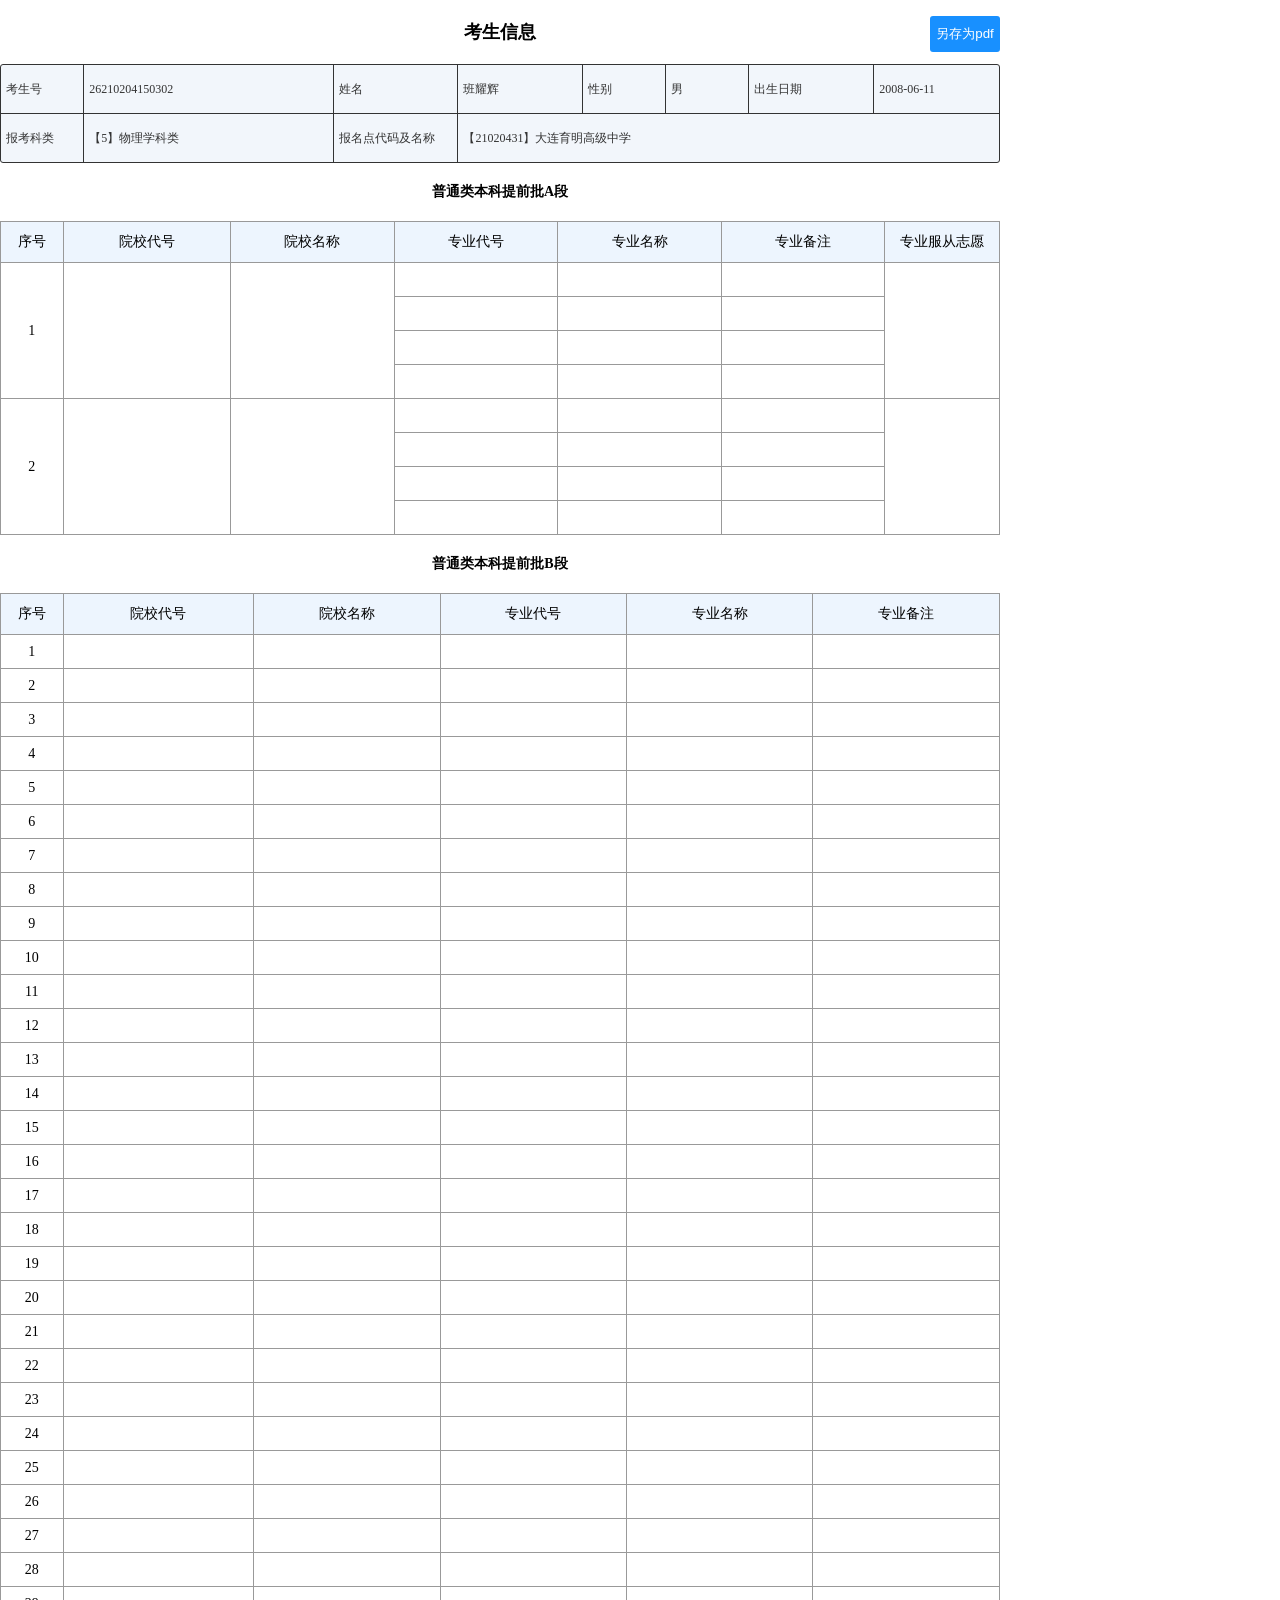
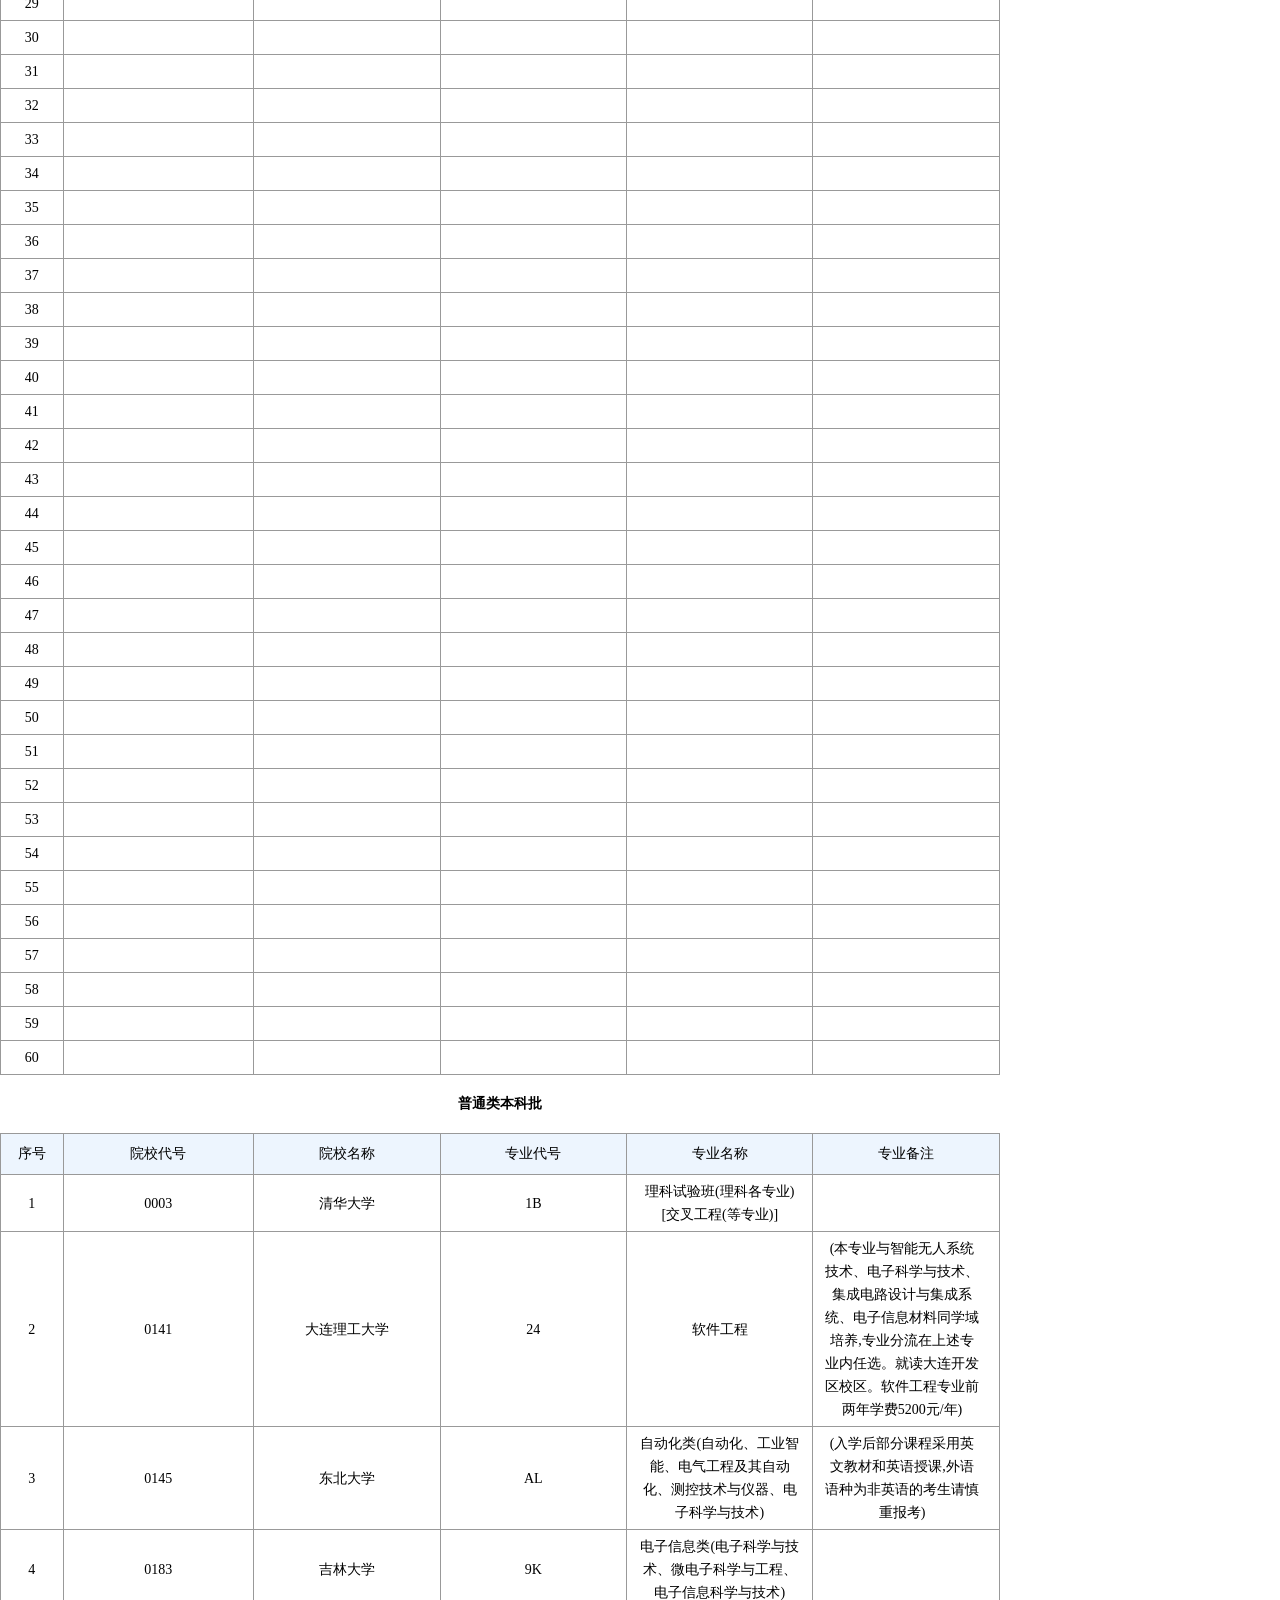
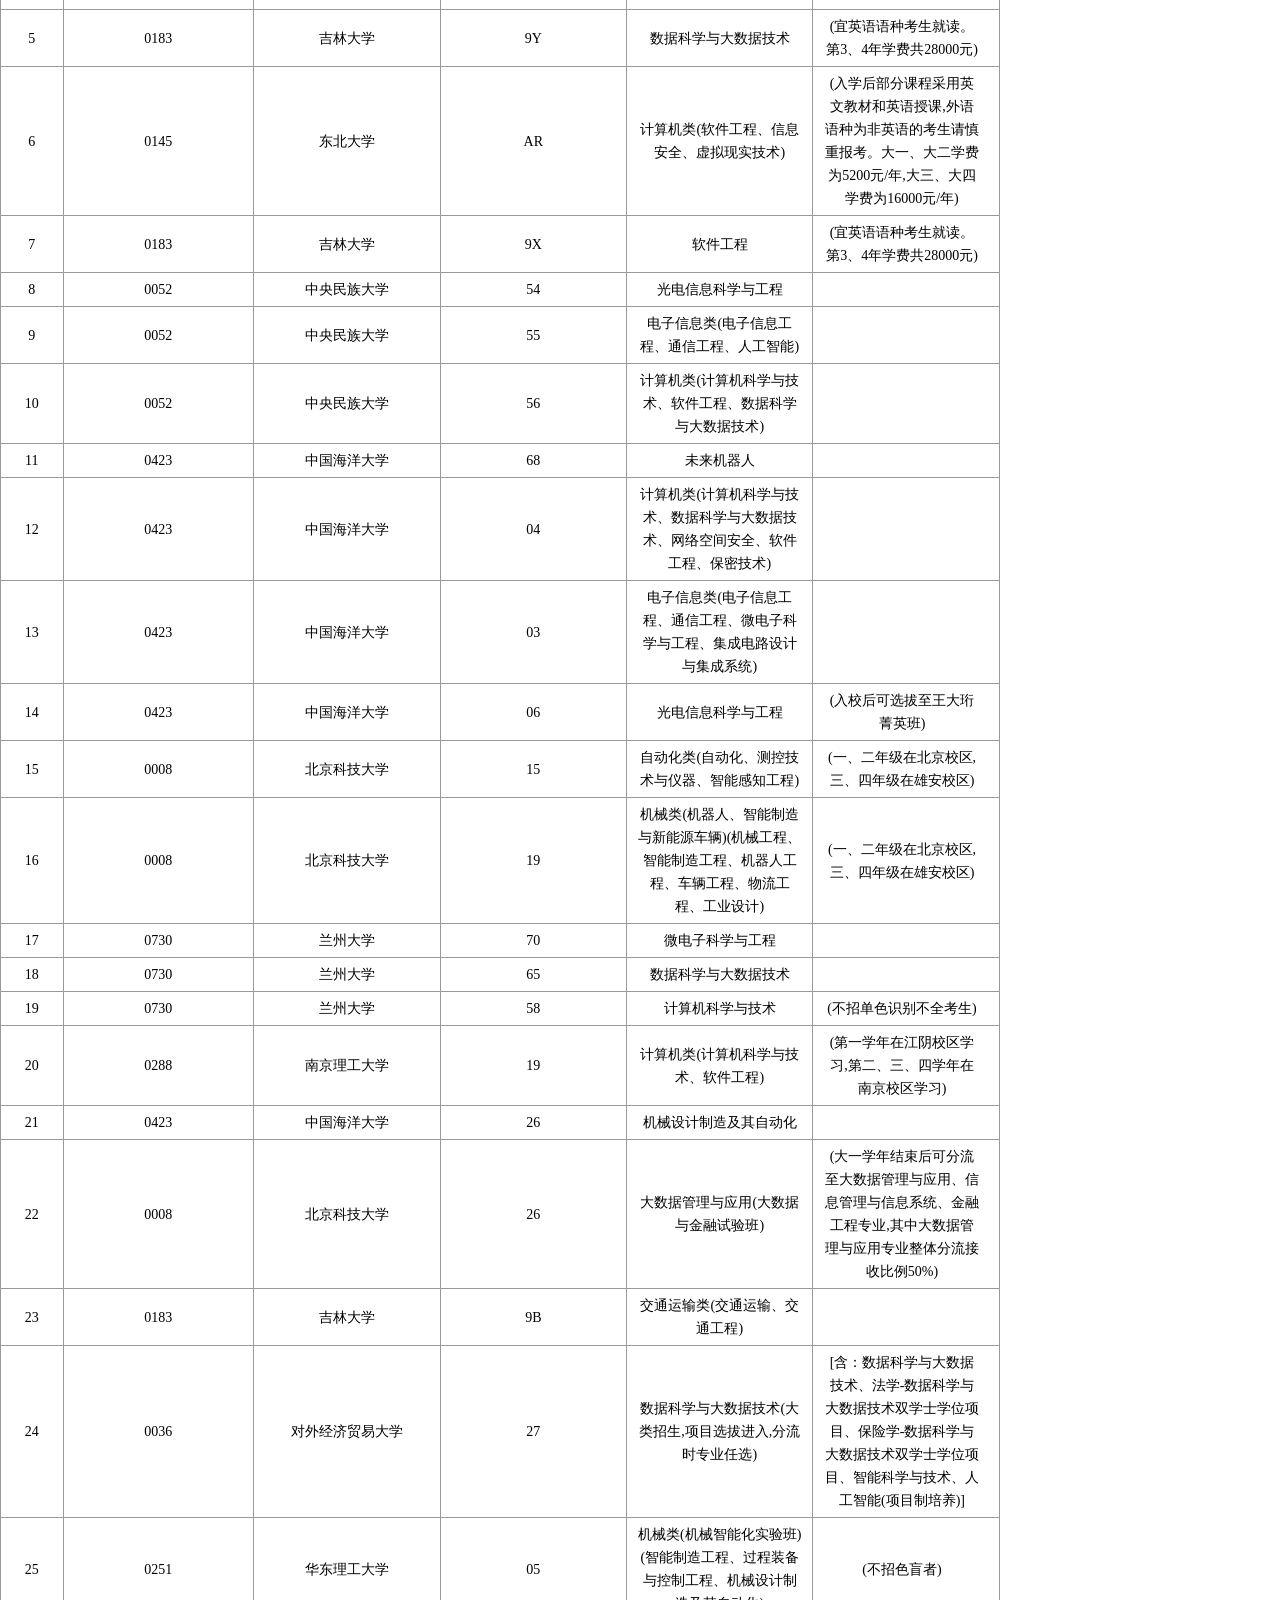
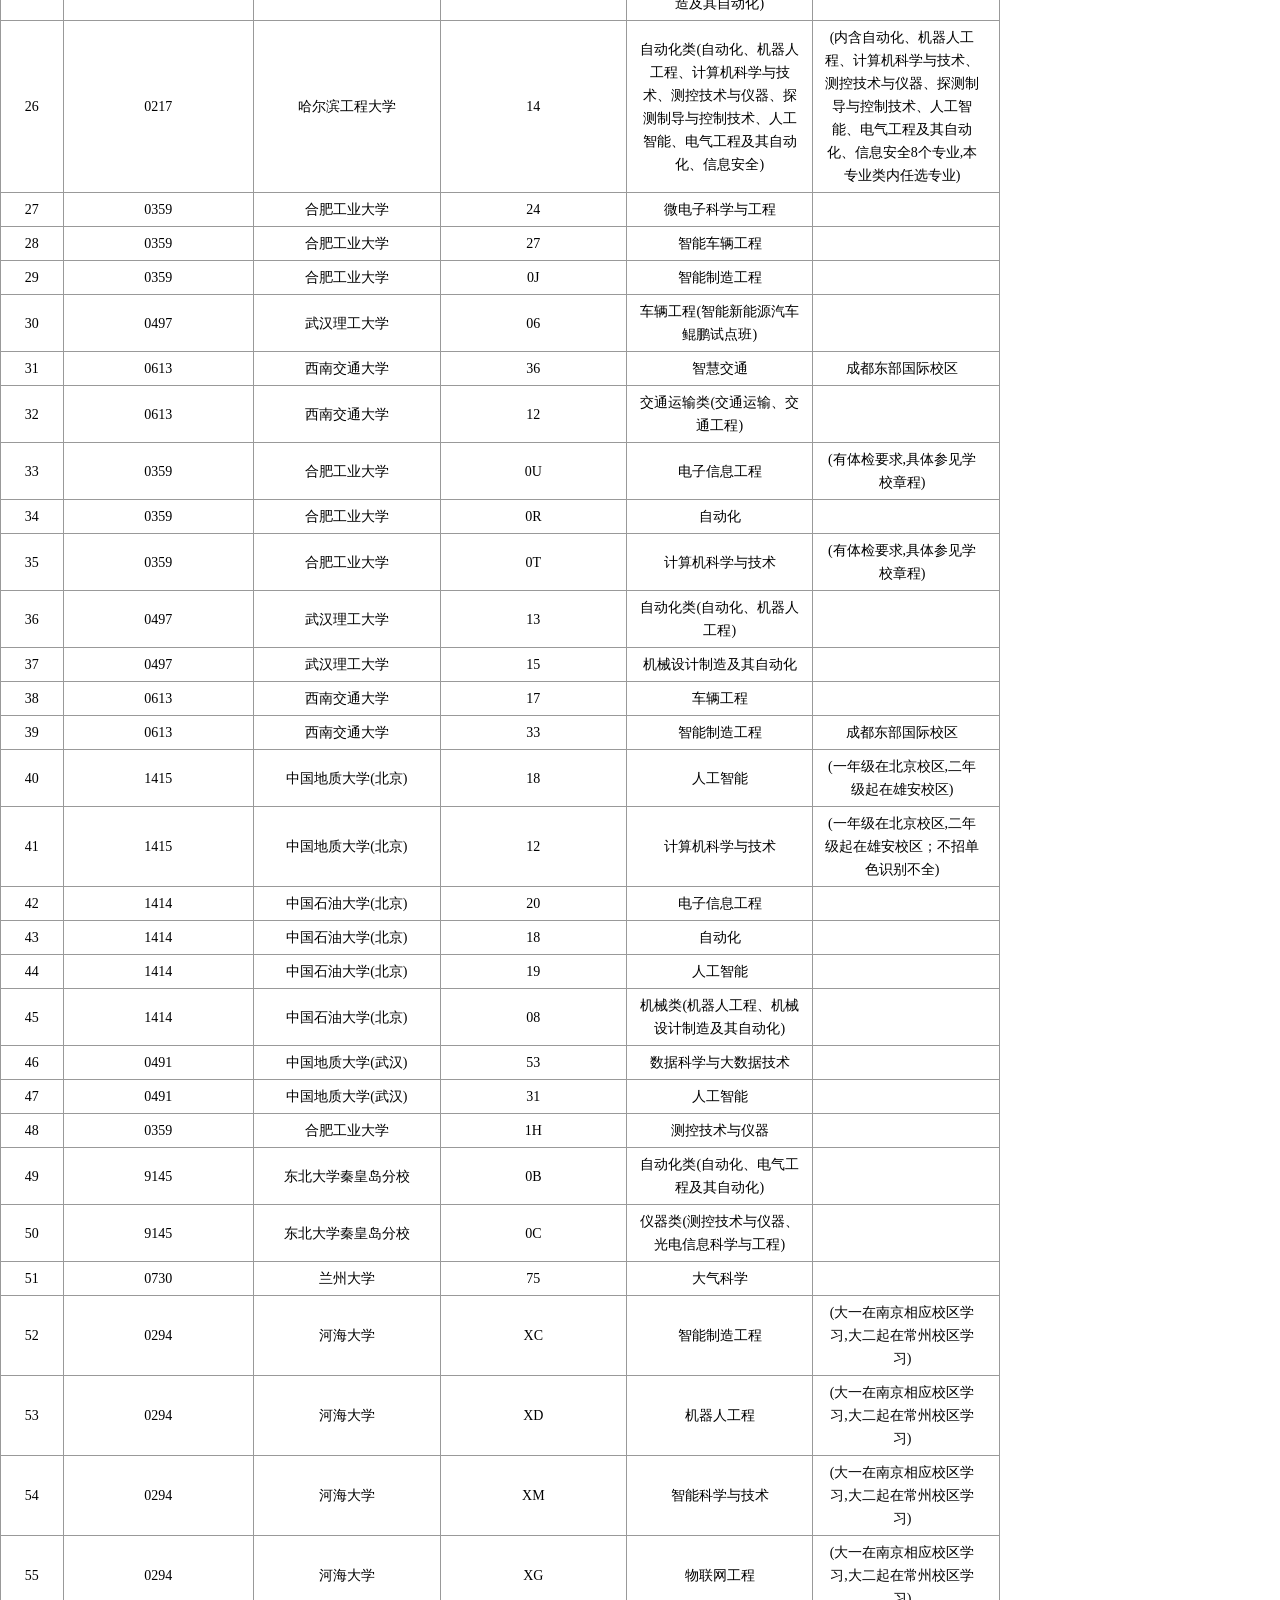
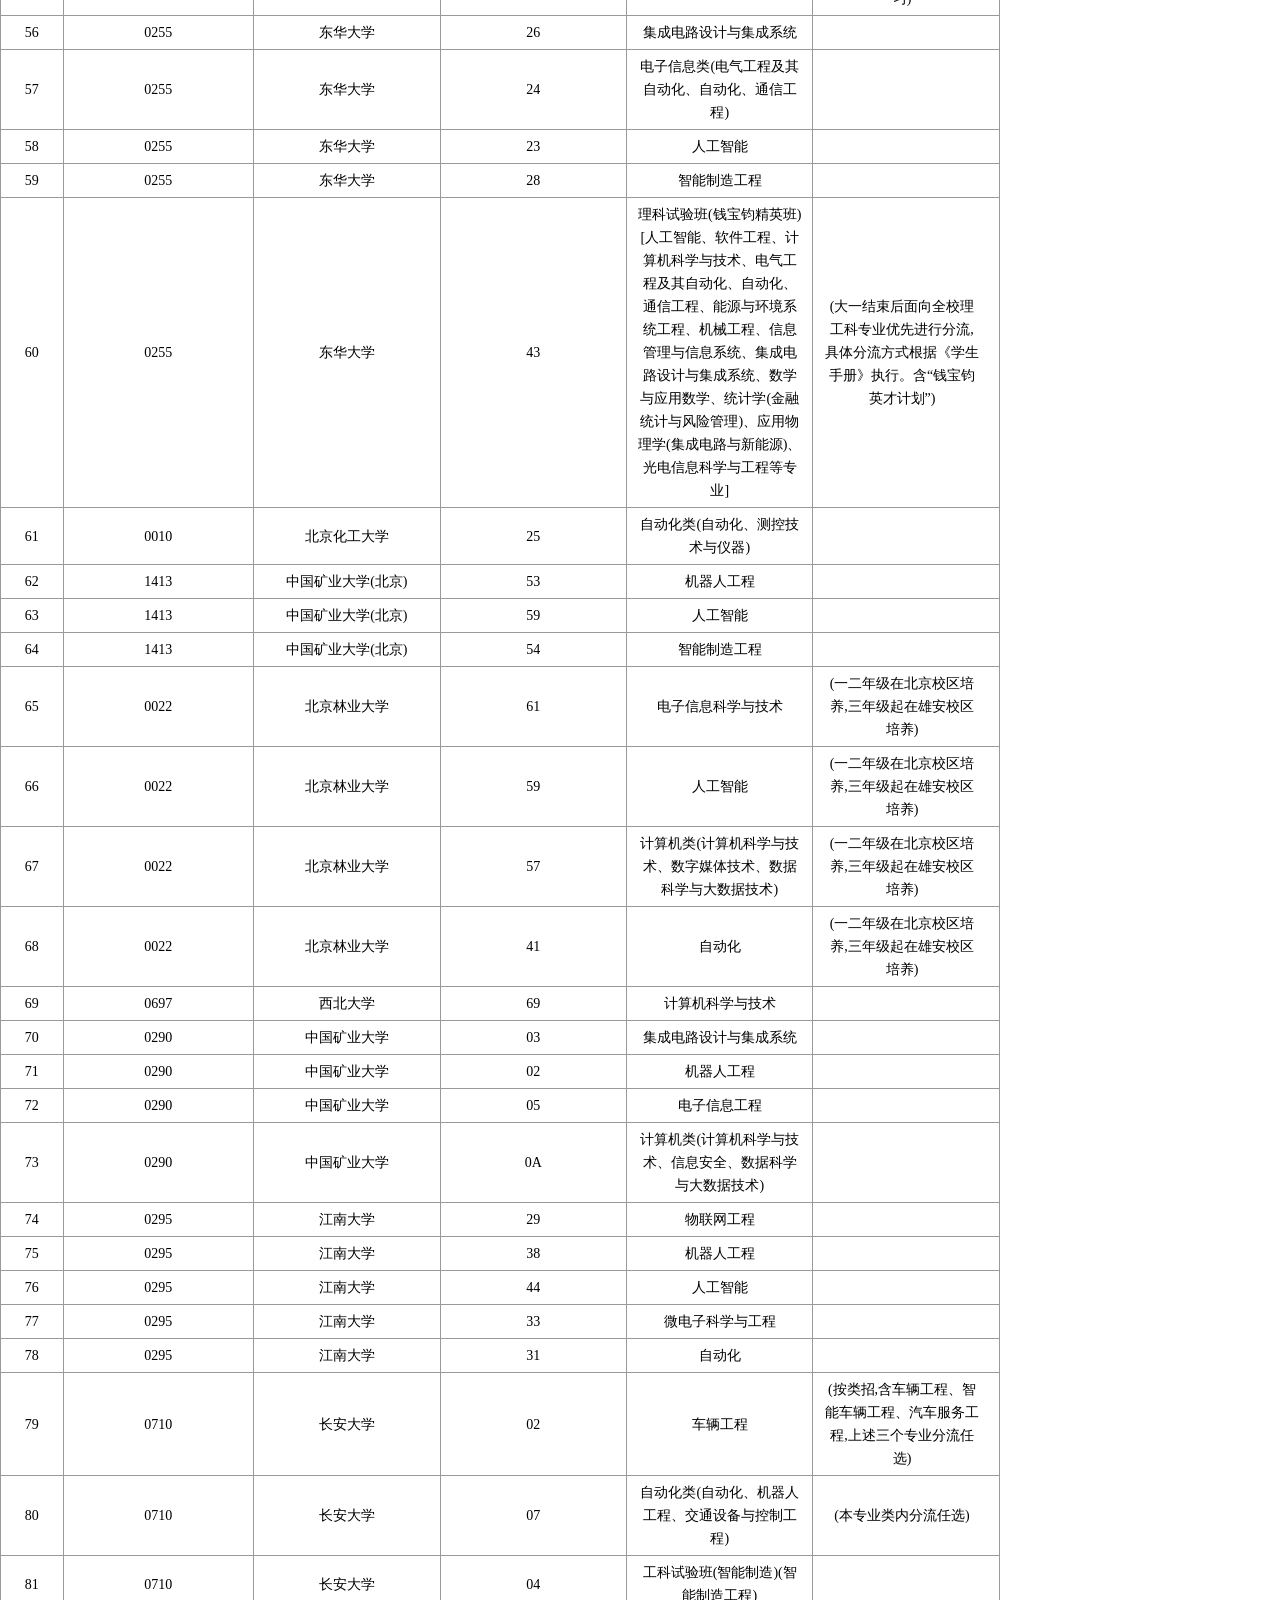
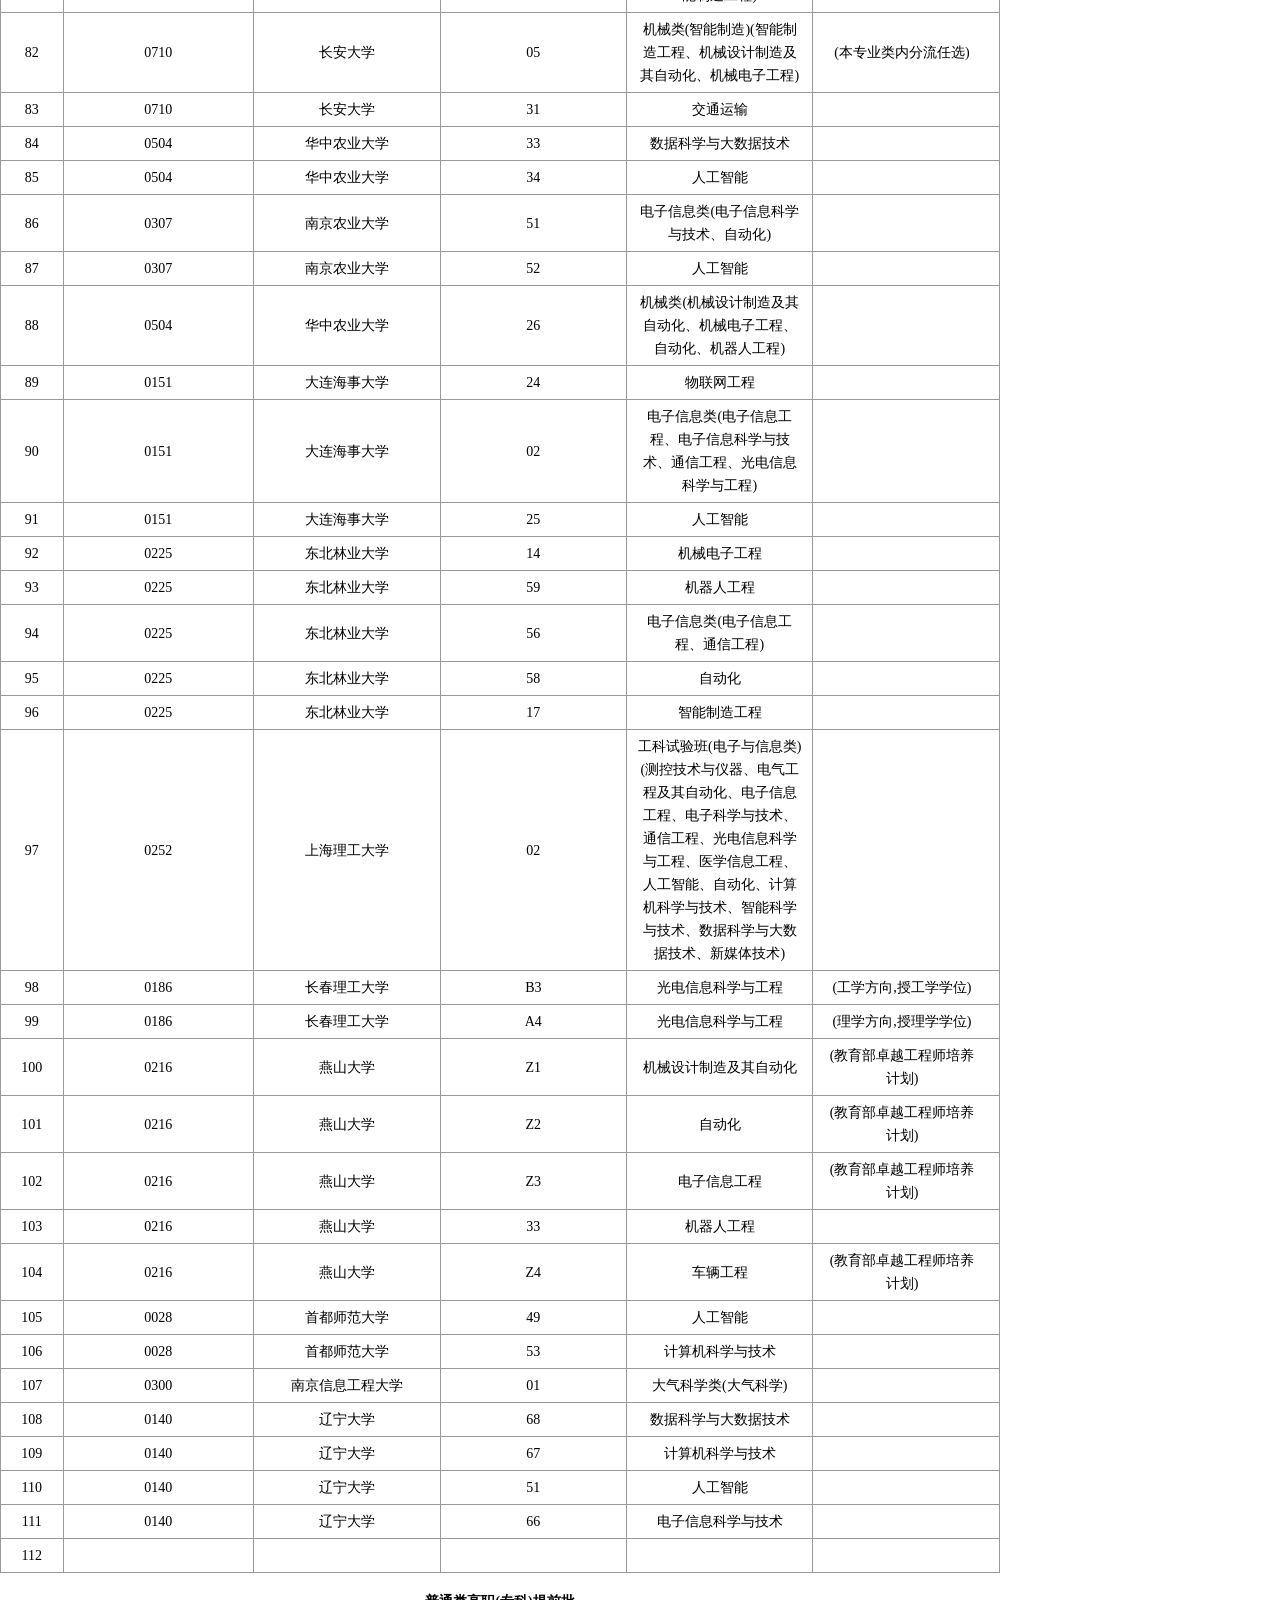
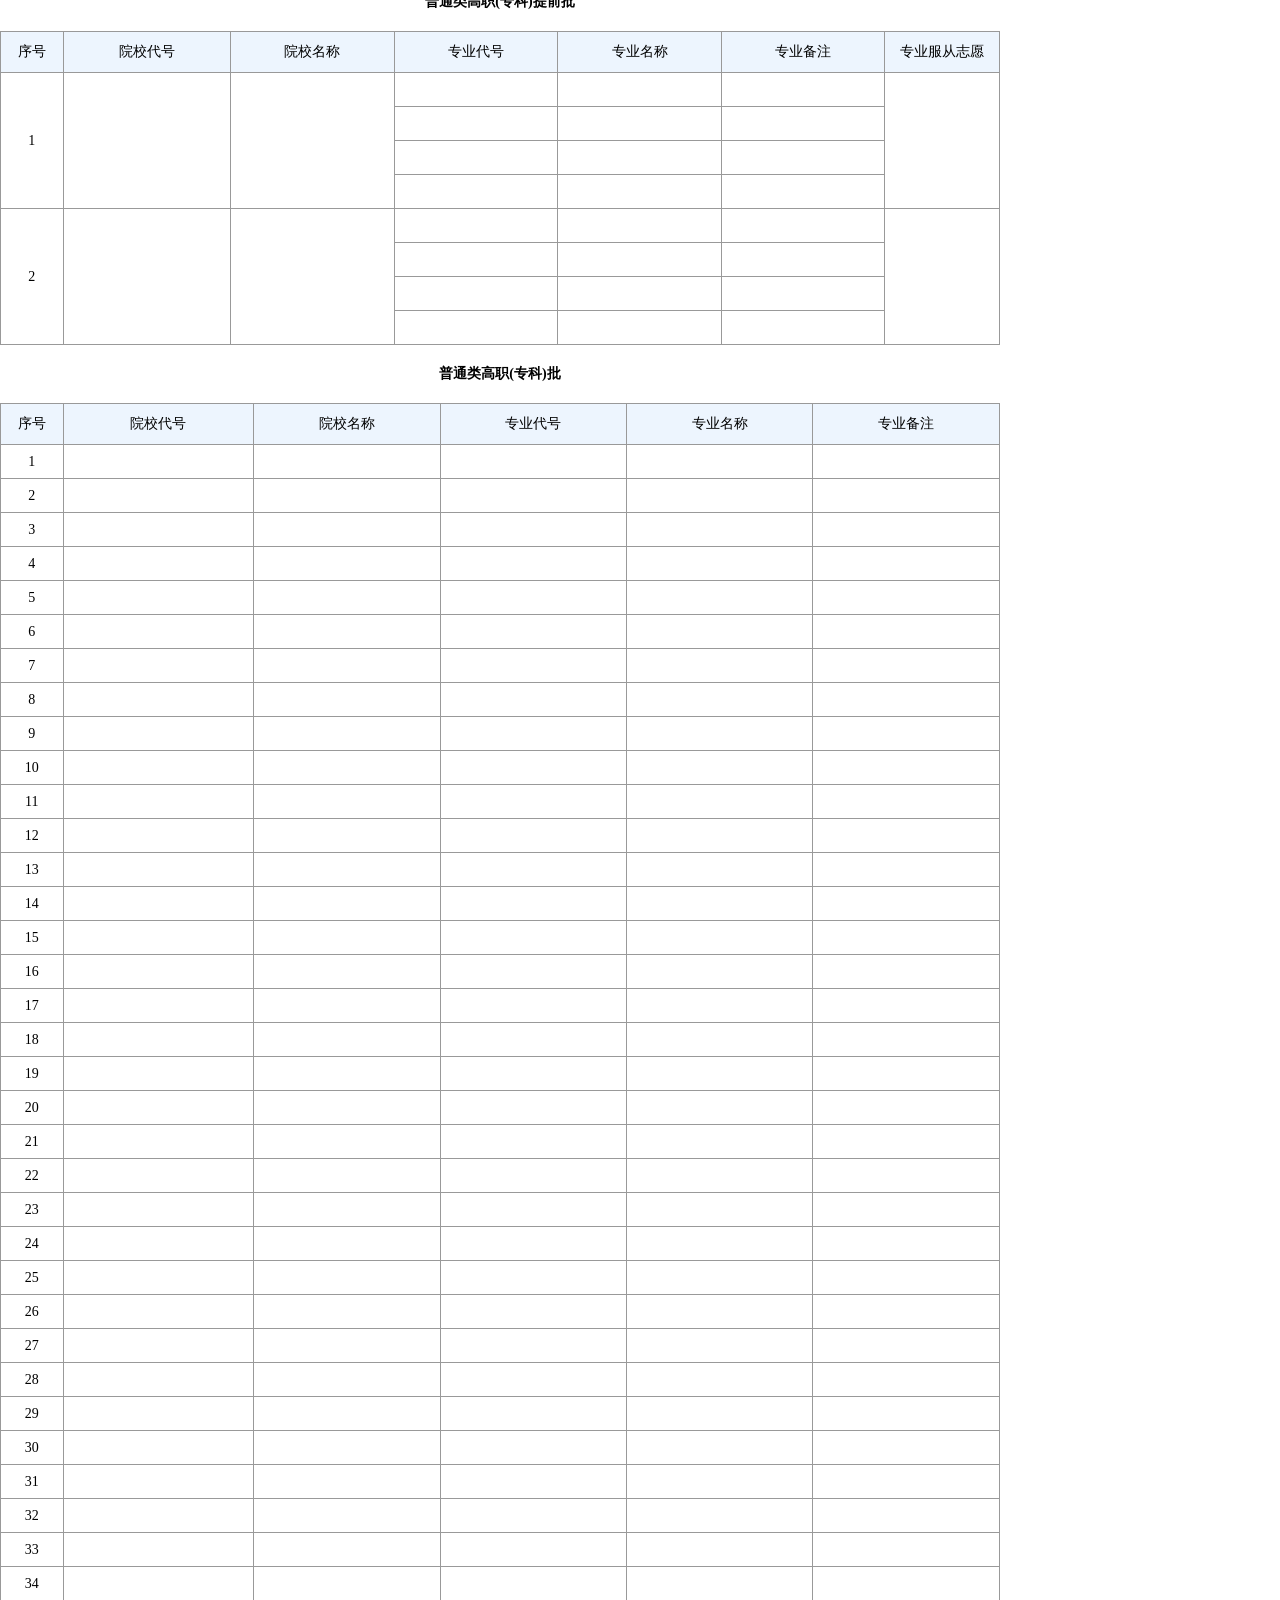
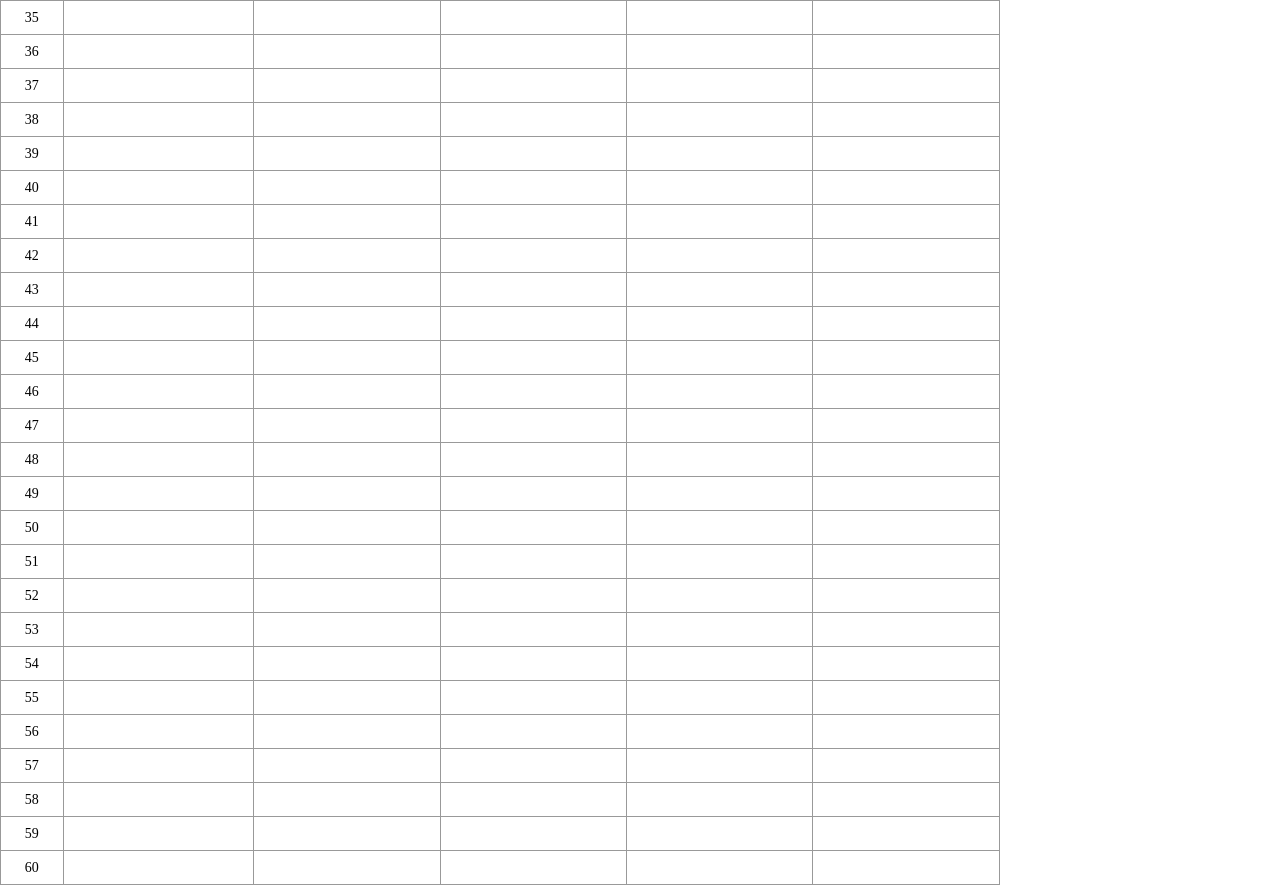
<file: assets/templates/ln_official.html>
<!DOCTYPE html><html>
  <head>
  <meta charset="utf-8"><meta http-equiv="X-UA-Compatible" content="IE=edge,chrome=1"><meta name="viewport" content="width=device-width, initial-scale=1, maximum-scale=1, user-scalable=no">
  <style>
    html * {
      padding: 0;
      margin: 0;
    }
    #container{
      width:1000px;
      position: relative;
    }
    .confirm-voluntary-title{
      text-align: center;
      font-size: 14px;
      font-weight: 900;
      padding-top: 20px;
    }
    table  td{
      border-right:1px solid #999;
      border-bottom:1px solid #999;
    }
    table  th{
      border-right:1px solid #999;
    }
    table  th>div{
      min-height:40px;
      line-height:40px;
    }
    table{
      text-align: center;
      border-top: 1px solid #999;
      border-left: 1px solid #999;
      border-spacing: 0;/*去掉单元格间隙*/
      width: 100% !important;
    }
    .el-table__header-wrapper table{
    }
    .el-radio-group{
      font-size: 14px;
    }
    .el-radio{
      width: 70px;
      display: inline-block;
    }
    .table-bottom{
      border: 1px solid #999;
      width: calc(100% - 2px);
      border-top: none;
    }
    .table-bottom-left{
      width: 210px;
      height: 40px;
      display: inline-block;
      line-height: 40px;
      text-align:center;
      border-right:1px solid #999;
    }
    .table-bottom-right{
      display: inline-block;
      height: 40px;
      line-height: 40px;
    }
    .info-wrap{
      display: inline-block;
      overflow: hidden;
      height: 34px;
      border: 1px solid #999;
      margin-left: 12px;
    }
    .info-wrap>div{
      float: left;
      box-sizing: border-box;
    }
    .info-left,.info-title{
      border-right:1px solid #999;
    }
    .info-left>div,.info-right>div{
      display: inline-block;
      text-align: center;
      padding: 0 50px;
      float: left;
      box-sizing: border-box;
      line-height: 34px;
    }
    .info-title{
      background-color: rgb(230, 239, 250)
    }
    .el-radio__input {
      white-space: nowrap;
      cursor: pointer;
      outline: none;
      display: inline-block;
      line-height: 1;
      position: relative;
      vertical-align: middle;
      margin-right:5px;
    }
    .el-radio__inner {
      border: 1px solid #DCDFE6;
      border-radius: 100%;
      width: 14px;
      height: 14px;
      background-color: #fff;
      position: relative;
      cursor: pointer;
      display: inline-block;
      -webkit-box-sizing: border-box;
      box-sizing: border-box;
    }
    .el-radio__input.is-checked .el-radio__inner {
      border-color: #1890FF;
      background: #1890FF;
    }
    .el-radio__input.is-checked+.el-radio__label {
      color: #1890FF;
    }
    .el-radio__original {
      opacity: 0;
      outline: none;
      position: absolute;
      z-index: -1;
      top: 0;
      left: 0;
      right: 0;
      bottom: 0;
      margin: 0;
    }
    .el-radio__input.is-checked .el-radio__inner::after {
      -webkit-transform: translate(-50%, -50%) scale(1);
      transform: translate(-50%, -50%) scale(1);
    }
    .el-radio__inner::after {
      width: 4px;
      height: 4px;
      border-radius: 100%;
      background-color: #fff;
      content: "";
      position: absolute;
      left: 50%;
      top: 50%;
      -webkit-transform: translate(-50%, -50%) scale(0);
      transform: translate(-50%, -50%) scale(0);
      -webkit-transition: -webkit-transform .15s ease-in;
      transition: -webkit-transform .15s ease-in;
      transition: transform .15s ease-in;
      transition: transform .15s ease-in, -webkit-transform .15s ease-in;
    }
    .el-radio:focus{
      outline:none;
    }
    .el-table__header, .el-table__body{
      min-width:900px;
    }
    .el-table th, .el-table td {
      padding: 5px 0;
      min-width: 0;
      -webkit-box-sizing: border-box;
      box-sizing: border-box;
      text-overflow: ellipsis;
      vertical-align: middle;
      position: relative;
    }
    .el-table th>.cell {
      display: inline-block;
      -webkit-box-sizing: border-box;
      box-sizing: border-box;
      position: relative;
      vertical-align: middle;
      padding-left: 10px;
      padding-right: 10px;
      width: 100%;
      font-size:14px;
    }
    .el-table td .cell {
      -webkit-box-sizing: border-box;
      box-sizing: border-box;
      overflow: hidden;
      text-overflow: ellipsis;
      white-space: normal;
      word-break: break-all;
      line-height: 23px;
      padding-left: 10px;
      padding-right: 10px;
      font-size:14px;
    }
    .el-table th{
      padding: 0px!important;
      font-weight:normal!important;
      color:#000!important;
    }
    .info-table td{
      line-height:30px;
    }

    .dialog-stu-info-container .title {
      text-align: center;
      font-size: 18px;
      font-weight: 900;
      padding-bottom: 20px;
      margin: 20px 0 0 0;
    }
    .dialog-stu-info-container .item {
      height: 48px;
      line-height: 48px;
      text-align: left;
      border-right: 1px solid #333;
      padding-left: 5px;
      white-space: nowrap;
      overflow: hidden;
      font-size: 12px;
    }
    .dialog-stu-info-container .table-container {
      background-color: #F2F6FB;
      color: #333;
      border-radius: 3px;
      overflow: hidden;
      border: 1px solid #333;
    }
    .dialog-stu-info-container .table-container .table-row1 {
      border-bottom: 1px solid #333;
    }
    .dialog-stu-info-container .table-container .table-row1 > :last-child .item,
    .dialog-stu-info-container .table-container .table-row2 > :last-child .item {
      border: 0;
    }

    .confirm-voluntary-title {
      text-align: center;
      font-size: 14px;
      font-weight: 900;
      padding-top: 20px;
    }

    .el-row{position:relative;-webkit-box-sizing:border-box;box-sizing:border-box}.el-row::after,.el-row::before{display:table;content:""}.el-row::after{clear:both}.el-row--flex{display:-webkit-box;display:-ms-flexbox;display:flex}.el-row--flex:after,.el-row--flex:before{display:none}.el-row--flex.is-justify-center{-webkit-box-pack:center;-ms-flex-pack:center;justify-content:center}.el-row--flex.is-justify-end{-webkit-box-pack:end;-ms-flex-pack:end;justify-content:flex-end}.el-row--flex.is-justify-space-between{-webkit-box-pack:justify;-ms-flex-pack:justify;justify-content:space-between}.el-row--flex.is-justify-space-around{-ms-flex-pack:distribute;justify-content:space-around}.el-row--flex.is-align-middle{-webkit-box-align:center;-ms-flex-align:center;align-items:center}.el-row--flex.is-align-bottom{-webkit-box-align:end;-ms-flex-align:end;align-items:flex-end}
    .el-col-pull-0,.el-col-pull-1,.el-col-pull-10,.el-col-pull-11,.el-col-pull-13,.el-col-pull-14,.el-col-pull-15,.el-col-pull-16,.el-col-pull-17,.el-col-pull-18,.el-col-pull-19,.el-col-pull-2,.el-col-pull-20,.el-col-pull-21,.el-col-pull-22,.el-col-pull-23,.el-col-pull-24,.el-col-pull-3,.el-col-pull-4,.el-col-pull-5,.el-col-pull-6,.el-col-pull-7,.el-col-pull-8,.el-col-pull-9,.el-col-push-0,.el-col-push-1,.el-col-push-10,.el-col-push-11,.el-col-push-12,.el-col-push-13,.el-col-push-14,.el-col-push-15,.el-col-push-16,.el-col-push-17,.el-col-push-18,.el-col-push-19,.el-col-push-2,.el-col-push-20,.el-col-push-21,.el-col-push-22,.el-col-push-23,.el-col-push-24,.el-col-push-3,.el-col-push-4,.el-col-push-5,.el-col-push-6,.el-col-push-7,.el-col-push-8,.el-col-push-9{position:relative}[class*=el-col-]{float:left;-webkit-box-sizing:border-box;box-sizing:border-box}.el-col-0{display:none;width:0%}.el-col-offset-0{margin-left:0}.el-col-pull-0{right:0}.el-col-push-0{left:0}.el-col-1{width:4.16667%}.el-col-offset-1{margin-left:4.16667%}.el-col-pull-1{right:4.16667%}.el-col-push-1{left:4.16667%}.el-col-2{width:8.33333%}.el-col-offset-2{margin-left:8.33333%}.el-col-pull-2{right:8.33333%}.el-col-push-2{left:8.33333%}.el-col-3{width:12.5%}.el-col-offset-3{margin-left:12.5%}.el-col-pull-3{right:12.5%}.el-col-push-3{left:12.5%}.el-col-4{width:16.66667%}.el-col-offset-4{margin-left:16.66667%}.el-col-pull-4{right:16.66667%}.el-col-push-4{left:16.66667%}.el-col-5{width:20.83333%}.el-col-offset-5{margin-left:20.83333%}.el-col-pull-5{right:20.83333%}.el-col-push-5{left:20.83333%}.el-col-6{width:25%}.el-col-offset-6{margin-left:25%}.el-col-pull-6{right:25%}.el-col-push-6{left:25%}.el-col-7{width:29.16667%}.el-col-offset-7{margin-left:29.16667%}.el-col-pull-7{right:29.16667%}.el-col-push-7{left:29.16667%}.el-col-8{width:33.33333%}.el-col-offset-8{margin-left:33.33333%}.el-col-pull-8{right:33.33333%}.el-col-push-8{left:33.33333%}.el-col-9{width:37.5%}.el-col-offset-9{margin-left:37.5%}.el-col-pull-9{right:37.5%}.el-col-push-9{left:37.5%}.el-col-10{width:41.66667%}.el-col-offset-10{margin-left:41.66667%}.el-col-pull-10{right:41.66667%}.el-col-push-10{left:41.66667%}.el-col-11{width:45.83333%}.el-col-offset-11{margin-left:45.83333%}.el-col-pull-11{right:45.83333%}.el-col-push-11{left:45.83333%}.el-col-12{width:50%}.el-col-offset-12{margin-left:50%}.el-col-pull-12{position:relative;right:50%}.el-col-push-12{left:50%}.el-col-13{width:54.16667%}.el-col-offset-13{margin-left:54.16667%}.el-col-pull-13{right:54.16667%}.el-col-push-13{left:54.16667%}.el-col-14{width:58.33333%}.el-col-offset-14{margin-left:58.33333%}.el-col-pull-14{right:58.33333%}.el-col-push-14{left:58.33333%}.el-col-15{width:62.5%}.el-col-offset-15{margin-left:62.5%}.el-col-pull-15{right:62.5%}.el-col-push-15{left:62.5%}.el-col-16{width:66.66667%}.el-col-offset-16{margin-left:66.66667%}.el-col-pull-16{right:66.66667%}.el-col-push-16{left:66.66667%}.el-col-17{width:70.83333%}.el-col-offset-17{margin-left:70.83333%}.el-col-pull-17{right:70.83333%}.el-col-push-17{left:70.83333%}.el-col-18{width:75%}.el-col-offset-18{margin-left:75%}.el-col-pull-18{right:75%}.el-col-push-18{left:75%}.el-col-19{width:79.16667%}.el-col-offset-19{margin-left:79.16667%}.el-col-pull-19{right:79.16667%}.el-col-push-19{left:79.16667%}.el-col-20{width:83.33333%}.el-col-offset-20{margin-left:83.33333%}.el-col-pull-20{right:83.33333%}.el-col-push-20{left:83.33333%}.el-col-21{width:87.5%}.el-col-offset-21{margin-left:87.5%}.el-col-pull-21{right:87.5%}.el-col-push-21{left:87.5%}.el-col-22{width:91.66667%}.el-col-offset-22{margin-left:91.66667%}.el-col-pull-22{right:91.66667%}.el-col-push-22{left:91.66667%}.el-col-23{width:95.83333%}.el-col-offset-23{margin-left:95.83333%}.el-col-pull-23{right:95.83333%}.el-col-push-23{left:95.83333%}.el-col-24{width:100%}.el-col-offset-24{margin-left:100%}.el-col-pull-24{right:100%}.el-col-push-24{left:100%}@media only screen and (max-width:767px){.el-col-xs-0{display:none;width:0%}.el-col-xs-offset-0{margin-left:0}.el-col-xs-pull-0{position:relative;right:0}.el-col-xs-push-0{position:relative;left:0}.el-col-xs-1{width:4.16667%}.el-col-xs-offset-1{margin-left:4.16667%}.el-col-xs-pull-1{position:relative;right:4.16667%}.el-col-xs-push-1{position:relative;left:4.16667%}.el-col-xs-2{width:8.33333%}.el-col-xs-offset-2{margin-left:8.33333%}.el-col-xs-pull-2{position:relative;right:8.33333%}.el-col-xs-push-2{position:relative;left:8.33333%}.el-col-xs-3{width:12.5%}.el-col-xs-offset-3{margin-left:12.5%}.el-col-xs-pull-3{position:relative;right:12.5%}.el-col-xs-push-3{position:relative;left:12.5%}.el-col-xs-4{width:16.66667%}.el-col-xs-offset-4{margin-left:16.66667%}.el-col-xs-pull-4{position:relative;right:16.66667%}.el-col-xs-push-4{position:relative;left:16.66667%}.el-col-xs-5{width:20.83333%}.el-col-xs-offset-5{margin-left:20.83333%}.el-col-xs-pull-5{position:relative;right:20.83333%}.el-col-xs-push-5{position:relative;left:20.83333%}.el-col-xs-6{width:25%}.el-col-xs-offset-6{margin-left:25%}.el-col-xs-pull-6{position:relative;right:25%}.el-col-xs-push-6{position:relative;left:25%}.el-col-xs-7{width:29.16667%}.el-col-xs-offset-7{margin-left:29.16667%}.el-col-xs-pull-7{position:relative;right:29.16667%}.el-col-xs-push-7{position:relative;left:29.16667%}.el-col-xs-8{width:33.33333%}.el-col-xs-offset-8{margin-left:33.33333%}.el-col-xs-pull-8{position:relative;right:33.33333%}.el-col-xs-push-8{position:relative;left:33.33333%}.el-col-xs-9{width:37.5%}.el-col-xs-offset-9{margin-left:37.5%}.el-col-xs-pull-9{position:relative;right:37.5%}.el-col-xs-push-9{position:relative;left:37.5%}.el-col-xs-10{width:41.66667%}.el-col-xs-offset-10{margin-left:41.66667%}.el-col-xs-pull-10{position:relative;right:41.66667%}.el-col-xs-push-10{position:relative;left:41.66667%}.el-col-xs-11{width:45.83333%}.el-col-xs-offset-11{margin-left:45.83333%}.el-col-xs-pull-11{position:relative;right:45.83333%}.el-col-xs-push-11{position:relative;left:45.83333%}.el-col-xs-12{width:50%}.el-col-xs-offset-12{margin-left:50%}.el-col-xs-pull-12{position:relative;right:50%}.el-col-xs-push-12{position:relative;left:50%}.el-col-xs-13{width:54.16667%}.el-col-xs-offset-13{margin-left:54.16667%}.el-col-xs-pull-13{position:relative;right:54.16667%}.el-col-xs-push-13{position:relative;left:54.16667%}.el-col-xs-14{width:58.33333%}.el-col-xs-offset-14{margin-left:58.33333%}.el-col-xs-pull-14{position:relative;right:58.33333%}.el-col-xs-push-14{position:relative;left:58.33333%}.el-col-xs-15{width:62.5%}.el-col-xs-offset-15{margin-left:62.5%}.el-col-xs-pull-15{position:relative;right:62.5%}.el-col-xs-push-15{position:relative;left:62.5%}.el-col-xs-16{width:66.66667%}.el-col-xs-offset-16{margin-left:66.66667%}.el-col-xs-pull-16{position:relative;right:66.66667%}.el-col-xs-push-16{position:relative;left:66.66667%}.el-col-xs-17{width:70.83333%}.el-col-xs-offset-17{margin-left:70.83333%}.el-col-xs-pull-17{position:relative;right:70.83333%}.el-col-xs-push-17{position:relative;left:70.83333%}.el-col-xs-18{width:75%}.el-col-xs-offset-18{margin-left:75%}.el-col-xs-pull-18{position:relative;right:75%}.el-col-xs-push-18{position:relative;left:75%}.el-col-xs-19{width:79.16667%}.el-col-xs-offset-19{margin-left:79.16667%}.el-col-xs-pull-19{position:relative;right:79.16667%}.el-col-xs-push-19{position:relative;left:79.16667%}.el-col-xs-20{width:83.33333%}.el-col-xs-offset-20{margin-left:83.33333%}.el-col-xs-pull-20{position:relative;right:83.33333%}.el-col-xs-push-20{position:relative;left:83.33333%}.el-col-xs-21{width:87.5%}.el-col-xs-offset-21{margin-left:87.5%}.el-col-xs-pull-21{position:relative;right:87.5%}.el-col-xs-push-21{position:relative;left:87.5%}.el-col-xs-22{width:91.66667%}.el-col-xs-offset-22{margin-left:91.66667%}.el-col-xs-pull-22{position:relative;right:91.66667%}.el-col-xs-push-22{position:relative;left:91.66667%}.el-col-xs-23{width:95.83333%}.el-col-xs-offset-23{margin-left:95.83333%}.el-col-xs-pull-23{position:relative;right:95.83333%}.el-col-xs-push-23{position:relative;left:95.83333%}.el-col-xs-24{width:100%}.el-col-xs-offset-24{margin-left:100%}.el-col-xs-pull-24{position:relative;right:100%}.el-col-xs-push-24{position:relative;left:100%}}@media only screen and (min-width:768px){.el-col-sm-0{display:none;width:0%}.el-col-sm-offset-0{margin-left:0}.el-col-sm-pull-0{position:relative;right:0}.el-col-sm-push-0{position:relative;left:0}.el-col-sm-1{width:4.16667%}.el-col-sm-offset-1{margin-left:4.16667%}.el-col-sm-pull-1{position:relative;right:4.16667%}.el-col-sm-push-1{position:relative;left:4.16667%}.el-col-sm-2{width:8.33333%}.el-col-sm-offset-2{margin-left:8.33333%}.el-col-sm-pull-2{position:relative;right:8.33333%}.el-col-sm-push-2{position:relative;left:8.33333%}.el-col-sm-3{width:12.5%}.el-col-sm-offset-3{margin-left:12.5%}.el-col-sm-pull-3{position:relative;right:12.5%}.el-col-sm-push-3{position:relative;left:12.5%}.el-col-sm-4{width:16.66667%}.el-col-sm-offset-4{margin-left:16.66667%}.el-col-sm-pull-4{position:relative;right:16.66667%}.el-col-sm-push-4{position:relative;left:16.66667%}.el-col-sm-5{width:20.83333%}.el-col-sm-offset-5{margin-left:20.83333%}.el-col-sm-pull-5{position:relative;right:20.83333%}.el-col-sm-push-5{position:relative;left:20.83333%}.el-col-sm-6{width:25%}.el-col-sm-offset-6{margin-left:25%}.el-col-sm-pull-6{position:relative;right:25%}.el-col-sm-push-6{position:relative;left:25%}.el-col-sm-7{width:29.16667%}.el-col-sm-offset-7{margin-left:29.16667%}.el-col-sm-pull-7{position:relative;right:29.16667%}.el-col-sm-push-7{position:relative;left:29.16667%}.el-col-sm-8{width:33.33333%}.el-col-sm-offset-8{margin-left:33.33333%}.el-col-sm-pull-8{position:relative;right:33.33333%}.el-col-sm-push-8{position:relative;left:33.33333%}.el-col-sm-9{width:37.5%}.el-col-sm-offset-9{margin-left:37.5%}.el-col-sm-pull-9{position:relative;right:37.5%}.el-col-sm-push-9{position:relative;left:37.5%}.el-col-sm-10{width:41.66667%}.el-col-sm-offset-10{margin-left:41.66667%}.el-col-sm-pull-10{position:relative;right:41.66667%}.el-col-sm-push-10{position:relative;left:41.66667%}.el-col-sm-11{width:45.83333%}.el-col-sm-offset-11{margin-left:45.83333%}.el-col-sm-pull-11{position:relative;right:45.83333%}.el-col-sm-push-11{position:relative;left:45.83333%}.el-col-sm-12{width:50%}.el-col-sm-offset-12{margin-left:50%}.el-col-sm-pull-12{position:relative;right:50%}.el-col-sm-push-12{position:relative;left:50%}.el-col-sm-13{width:54.16667%}.el-col-sm-offset-13{margin-left:54.16667%}.el-col-sm-pull-13{position:relative;right:54.16667%}.el-col-sm-push-13{position:relative;left:54.16667%}.el-col-sm-14{width:58.33333%}.el-col-sm-offset-14{margin-left:58.33333%}.el-col-sm-pull-14{position:relative;right:58.33333%}.el-col-sm-push-14{position:relative;left:58.33333%}.el-col-sm-15{width:62.5%}.el-col-sm-offset-15{margin-left:62.5%}.el-col-sm-pull-15{position:relative;right:62.5%}.el-col-sm-push-15{position:relative;left:62.5%}.el-col-sm-16{width:66.66667%}.el-col-sm-offset-16{margin-left:66.66667%}.el-col-sm-pull-16{position:relative;right:66.66667%}.el-col-sm-push-16{position:relative;left:66.66667%}.el-col-sm-17{width:70.83333%}.el-col-sm-offset-17{margin-left:70.83333%}.el-col-sm-pull-17{position:relative;right:70.83333%}.el-col-sm-push-17{position:relative;left:70.83333%}.el-col-sm-18{width:75%}.el-col-sm-offset-18{margin-left:75%}.el-col-sm-pull-18{position:relative;right:75%}.el-col-sm-push-18{position:relative;left:75%}.el-col-sm-19{width:79.16667%}.el-col-sm-offset-19{margin-left:79.16667%}.el-col-sm-pull-19{position:relative;right:79.16667%}.el-col-sm-push-19{position:relative;left:79.16667%}.el-col-sm-20{width:83.33333%}.el-col-sm-offset-20{margin-left:83.33333%}.el-col-sm-pull-20{position:relative;right:83.33333%}.el-col-sm-push-20{position:relative;left:83.33333%}.el-col-sm-21{width:87.5%}.el-col-sm-offset-21{margin-left:87.5%}.el-col-sm-pull-21{position:relative;right:87.5%}.el-col-sm-push-21{position:relative;left:87.5%}.el-col-sm-22{width:91.66667%}.el-col-sm-offset-22{margin-left:91.66667%}.el-col-sm-pull-22{position:relative;right:91.66667%}.el-col-sm-push-22{position:relative;left:91.66667%}.el-col-sm-23{width:95.83333%}.el-col-sm-offset-23{margin-left:95.83333%}.el-col-sm-pull-23{position:relative;right:95.83333%}.el-col-sm-push-23{position:relative;left:95.83333%}.el-col-sm-24{width:100%}.el-col-sm-offset-24{margin-left:100%}.el-col-sm-pull-24{position:relative;right:100%}.el-col-sm-push-24{position:relative;left:100%}}@media only screen and (min-width:992px){.el-col-md-0{display:none;width:0%}.el-col-md-offset-0{margin-left:0}.el-col-md-pull-0{position:relative;right:0}.el-col-md-push-0{position:relative;left:0}.el-col-md-1{width:4.16667%}.el-col-md-offset-1{margin-left:4.16667%}.el-col-md-pull-1{position:relative;right:4.16667%}.el-col-md-push-1{position:relative;left:4.16667%}.el-col-md-2{width:8.33333%}.el-col-md-offset-2{margin-left:8.33333%}.el-col-md-pull-2{position:relative;right:8.33333%}.el-col-md-push-2{position:relative;left:8.33333%}.el-col-md-3{width:12.5%}.el-col-md-offset-3{margin-left:12.5%}.el-col-md-pull-3{position:relative;right:12.5%}.el-col-md-push-3{position:relative;left:12.5%}.el-col-md-4{width:16.66667%}.el-col-md-offset-4{margin-left:16.66667%}.el-col-md-pull-4{position:relative;right:16.66667%}.el-col-md-push-4{position:relative;left:16.66667%}.el-col-md-5{width:20.83333%}.el-col-md-offset-5{margin-left:20.83333%}.el-col-md-pull-5{position:relative;right:20.83333%}.el-col-md-push-5{position:relative;left:20.83333%}.el-col-md-6{width:25%}.el-col-md-offset-6{margin-left:25%}.el-col-md-pull-6{position:relative;right:25%}.el-col-md-push-6{position:relative;left:25%}.el-col-md-7{width:29.16667%}.el-col-md-offset-7{margin-left:29.16667%}.el-col-md-pull-7{position:relative;right:29.16667%}.el-col-md-push-7{position:relative;left:29.16667%}.el-col-md-8{width:33.33333%}.el-col-md-offset-8{margin-left:33.33333%}.el-col-md-pull-8{position:relative;right:33.33333%}.el-col-md-push-8{position:relative;left:33.33333%}.el-col-md-9{width:37.5%}.el-col-md-offset-9{margin-left:37.5%}.el-col-md-pull-9{position:relative;right:37.5%}.el-col-md-push-9{position:relative;left:37.5%}.el-col-md-10{width:41.66667%}.el-col-md-offset-10{margin-left:41.66667%}.el-col-md-pull-10{position:relative;right:41.66667%}.el-col-md-push-10{position:relative;left:41.66667%}.el-col-md-11{width:45.83333%}.el-col-md-offset-11{margin-left:45.83333%}.el-col-md-pull-11{position:relative;right:45.83333%}.el-col-md-push-11{position:relative;left:45.83333%}.el-col-md-12{width:50%}.el-col-md-offset-12{margin-left:50%}.el-col-md-pull-12{position:relative;right:50%}.el-col-md-push-12{position:relative;left:50%}.el-col-md-13{width:54.16667%}.el-col-md-offset-13{margin-left:54.16667%}.el-col-md-pull-13{position:relative;right:54.16667%}.el-col-md-push-13{position:relative;left:54.16667%}.el-col-md-14{width:58.33333%}.el-col-md-offset-14{margin-left:58.33333%}.el-col-md-pull-14{position:relative;right:58.33333%}.el-col-md-push-14{position:relative;left:58.33333%}.el-col-md-15{width:62.5%}.el-col-md-offset-15{margin-left:62.5%}.el-col-md-pull-15{position:relative;right:62.5%}.el-col-md-push-15{position:relative;left:62.5%}.el-col-md-16{width:66.66667%}.el-col-md-offset-16{margin-left:66.66667%}.el-col-md-pull-16{position:relative;right:66.66667%}.el-col-md-push-16{position:relative;left:66.66667%}.el-col-md-17{width:70.83333%}.el-col-md-offset-17{margin-left:70.83333%}.el-col-md-pull-17{position:relative;right:70.83333%}.el-col-md-push-17{position:relative;left:70.83333%}.el-col-md-18{width:75%}.el-col-md-offset-18{margin-left:75%}.el-col-md-pull-18{position:relative;right:75%}.el-col-md-push-18{position:relative;left:75%}.el-col-md-19{width:79.16667%}.el-col-md-offset-19{margin-left:79.16667%}.el-col-md-pull-19{position:relative;right:79.16667%}.el-col-md-push-19{position:relative;left:79.16667%}.el-col-md-20{width:83.33333%}.el-col-md-offset-20{margin-left:83.33333%}.el-col-md-pull-20{position:relative;right:83.33333%}.el-col-md-push-20{position:relative;left:83.33333%}.el-col-md-21{width:87.5%}.el-col-md-offset-21{margin-left:87.5%}.el-col-md-pull-21{position:relative;right:87.5%}.el-col-md-push-21{position:relative;left:87.5%}.el-col-md-22{width:91.66667%}.el-col-md-offset-22{margin-left:91.66667%}.el-col-md-pull-22{position:relative;right:91.66667%}.el-col-md-push-22{position:relative;left:91.66667%}.el-col-md-23{width:95.83333%}.el-col-md-offset-23{margin-left:95.83333%}.el-col-md-pull-23{position:relative;right:95.83333%}.el-col-md-push-23{position:relative;left:95.83333%}.el-col-md-24{width:100%}.el-col-md-offset-24{margin-left:100%}.el-col-md-pull-24{position:relative;right:100%}.el-col-md-push-24{position:relative;left:100%}}@media only screen and (min-width:1200px){.el-col-lg-0{display:none;width:0%}.el-col-lg-offset-0{margin-left:0}.el-col-lg-pull-0{position:relative;right:0}.el-col-lg-push-0{position:relative;left:0}.el-col-lg-1{width:4.16667%}.el-col-lg-offset-1{margin-left:4.16667%}.el-col-lg-pull-1{position:relative;right:4.16667%}.el-col-lg-push-1{position:relative;left:4.16667%}.el-col-lg-2{width:8.33333%}.el-col-lg-offset-2{margin-left:8.33333%}.el-col-lg-pull-2{position:relative;right:8.33333%}.el-col-lg-push-2{position:relative;left:8.33333%}.el-col-lg-3{width:12.5%}.el-col-lg-offset-3{margin-left:12.5%}.el-col-lg-pull-3{position:relative;right:12.5%}.el-col-lg-push-3{position:relative;left:12.5%}.el-col-lg-4{width:16.66667%}.el-col-lg-offset-4{margin-left:16.66667%}.el-col-lg-pull-4{position:relative;right:16.66667%}.el-col-lg-push-4{position:relative;left:16.66667%}.el-col-lg-5{width:20.83333%}.el-col-lg-offset-5{margin-left:20.83333%}.el-col-lg-pull-5{position:relative;right:20.83333%}.el-col-lg-push-5{position:relative;left:20.83333%}.el-col-lg-6{width:25%}.el-col-lg-offset-6{margin-left:25%}.el-col-lg-pull-6{position:relative;right:25%}.el-col-lg-push-6{position:relative;left:25%}.el-col-lg-7{width:29.16667%}.el-col-lg-offset-7{margin-left:29.16667%}.el-col-lg-pull-7{position:relative;right:29.16667%}.el-col-lg-push-7{position:relative;left:29.16667%}.el-col-lg-8{width:33.33333%}.el-col-lg-offset-8{margin-left:33.33333%}.el-col-lg-pull-8{position:relative;right:33.33333%}.el-col-lg-push-8{position:relative;left:33.33333%}.el-col-lg-9{width:37.5%}.el-col-lg-offset-9{margin-left:37.5%}.el-col-lg-pull-9{position:relative;right:37.5%}.el-col-lg-push-9{position:relative;left:37.5%}.el-col-lg-10{width:41.66667%}.el-col-lg-offset-10{margin-left:41.66667%}.el-col-lg-pull-10{position:relative;right:41.66667%}.el-col-lg-push-10{position:relative;left:41.66667%}.el-col-lg-11{width:45.83333%}.el-col-lg-offset-11{margin-left:45.83333%}.el-col-lg-pull-11{position:relative;right:45.83333%}.el-col-lg-push-11{position:relative;left:45.83333%}.el-col-lg-12{width:50%}.el-col-lg-offset-12{margin-left:50%}.el-col-lg-pull-12{position:relative;right:50%}.el-col-lg-push-12{position:relative;left:50%}.el-col-lg-13{width:54.16667%}.el-col-lg-offset-13{margin-left:54.16667%}.el-col-lg-pull-13{position:relative;right:54.16667%}.el-col-lg-push-13{position:relative;left:54.16667%}.el-col-lg-14{width:58.33333%}.el-col-lg-offset-14{margin-left:58.33333%}.el-col-lg-pull-14{position:relative;right:58.33333%}.el-col-lg-push-14{position:relative;left:58.33333%}.el-col-lg-15{width:62.5%}.el-col-lg-offset-15{margin-left:62.5%}.el-col-lg-pull-15{position:relative;right:62.5%}.el-col-lg-push-15{position:relative;left:62.5%}.el-col-lg-16{width:66.66667%}.el-col-lg-offset-16{margin-left:66.66667%}.el-col-lg-pull-16{position:relative;right:66.66667%}.el-col-lg-push-16{position:relative;left:66.66667%}.el-col-lg-17{width:70.83333%}.el-col-lg-offset-17{margin-left:70.83333%}.el-col-lg-pull-17{position:relative;right:70.83333%}.el-col-lg-push-17{position:relative;left:70.83333%}.el-col-lg-18{width:75%}.el-col-lg-offset-18{margin-left:75%}.el-col-lg-pull-18{position:relative;right:75%}.el-col-lg-push-18{position:relative;left:75%}.el-col-lg-19{width:79.16667%}.el-col-lg-offset-19{margin-left:79.16667%}.el-col-lg-pull-19{position:relative;right:79.16667%}.el-col-lg-push-19{position:relative;left:79.16667%}.el-col-lg-20{width:83.33333%}.el-col-lg-offset-20{margin-left:83.33333%}.el-col-lg-pull-20{position:relative;right:83.33333%}.el-col-lg-push-20{position:relative;left:83.33333%}.el-col-lg-21{width:87.5%}.el-col-lg-offset-21{margin-left:87.5%}.el-col-lg-pull-21{position:relative;right:87.5%}.el-col-lg-push-21{position:relative;left:87.5%}.el-col-lg-22{width:91.66667%}.el-col-lg-offset-22{margin-left:91.66667%}.el-col-lg-pull-22{position:relative;right:91.66667%}.el-col-lg-push-22{position:relative;left:91.66667%}.el-col-lg-23{width:95.83333%}.el-col-lg-offset-23{margin-left:95.83333%}.el-col-lg-pull-23{position:relative;right:95.83333%}.el-col-lg-push-23{position:relative;left:95.83333%}.el-col-lg-24{width:100%}.el-col-lg-offset-24{margin-left:100%}.el-col-lg-pull-24{position:relative;right:100%}.el-col-lg-push-24{position:relative;left:100%}}@media only screen and (min-width:1920px){.el-col-xl-0{display:none;width:0%}.el-col-xl-offset-0{margin-left:0}.el-col-xl-pull-0{position:relative;right:0}.el-col-xl-push-0{position:relative;left:0}.el-col-xl-1{width:4.16667%}.el-col-xl-offset-1{margin-left:4.16667%}.el-col-xl-pull-1{position:relative;right:4.16667%}.el-col-xl-push-1{position:relative;left:4.16667%}.el-col-xl-2{width:8.33333%}.el-col-xl-offset-2{margin-left:8.33333%}.el-col-xl-pull-2{position:relative;right:8.33333%}.el-col-xl-push-2{position:relative;left:8.33333%}.el-col-xl-3{width:12.5%}.el-col-xl-offset-3{margin-left:12.5%}.el-col-xl-pull-3{position:relative;right:12.5%}.el-col-xl-push-3{position:relative;left:12.5%}.el-col-xl-4{width:16.66667%}.el-col-xl-offset-4{margin-left:16.66667%}.el-col-xl-pull-4{position:relative;right:16.66667%}.el-col-xl-push-4{position:relative;left:16.66667%}.el-col-xl-5{width:20.83333%}.el-col-xl-offset-5{margin-left:20.83333%}.el-col-xl-pull-5{position:relative;right:20.83333%}.el-col-xl-push-5{position:relative;left:20.83333%}.el-col-xl-6{width:25%}.el-col-xl-offset-6{margin-left:25%}.el-col-xl-pull-6{position:relative;right:25%}.el-col-xl-push-6{position:relative;left:25%}.el-col-xl-7{width:29.16667%}.el-col-xl-offset-7{margin-left:29.16667%}.el-col-xl-pull-7{position:relative;right:29.16667%}.el-col-xl-push-7{position:relative;left:29.16667%}.el-col-xl-8{width:33.33333%}.el-col-xl-offset-8{margin-left:33.33333%}.el-col-xl-pull-8{position:relative;right:33.33333%}.el-col-xl-push-8{position:relative;left:33.33333%}.el-col-xl-9{width:37.5%}.el-col-xl-offset-9{margin-left:37.5%}.el-col-xl-pull-9{position:relative;right:37.5%}.el-col-xl-push-9{position:relative;left:37.5%}.el-col-xl-10{width:41.66667%}.el-col-xl-offset-10{margin-left:41.66667%}.el-col-xl-pull-10{position:relative;right:41.66667%}.el-col-xl-push-10{position:relative;left:41.66667%}.el-col-xl-11{width:45.83333%}.el-col-xl-offset-11{margin-left:45.83333%}.el-col-xl-pull-11{position:relative;right:45.83333%}.el-col-xl-push-11{position:relative;left:45.83333%}.el-col-xl-12{width:50%}.el-col-xl-offset-12{margin-left:50%}.el-col-xl-pull-12{position:relative;right:50%}.el-col-xl-push-12{position:relative;left:50%}.el-col-xl-13{width:54.16667%}.el-col-xl-offset-13{margin-left:54.16667%}.el-col-xl-pull-13{position:relative;right:54.16667%}.el-col-xl-push-13{position:relative;left:54.16667%}.el-col-xl-14{width:58.33333%}.el-col-xl-offset-14{margin-left:58.33333%}.el-col-xl-pull-14{position:relative;right:58.33333%}.el-col-xl-push-14{position:relative;left:58.33333%}.el-col-xl-15{width:62.5%}.el-col-xl-offset-15{margin-left:62.5%}.el-col-xl-pull-15{position:relative;right:62.5%}.el-col-xl-push-15{position:relative;left:62.5%}.el-col-xl-16{width:66.66667%}.el-col-xl-offset-16{margin-left:66.66667%}.el-col-xl-pull-16{position:relative;right:66.66667%}.el-col-xl-push-16{position:relative;left:66.66667%}.el-col-xl-17{width:70.83333%}.el-col-xl-offset-17{margin-left:70.83333%}.el-col-xl-pull-17{position:relative;right:70.83333%}.el-col-xl-push-17{position:relative;left:70.83333%}.el-col-xl-18{width:75%}.el-col-xl-offset-18{margin-left:75%}.el-col-xl-pull-18{position:relative;right:75%}.el-col-xl-push-18{position:relative;left:75%}.el-col-xl-19{width:79.16667%}.el-col-xl-offset-19{margin-left:79.16667%}.el-col-xl-pull-19{position:relative;right:79.16667%}.el-col-xl-push-19{position:relative;left:79.16667%}.el-col-xl-20{width:83.33333%}.el-col-xl-offset-20{margin-left:83.33333%}.el-col-xl-pull-20{position:relative;right:83.33333%}.el-col-xl-push-20{position:relative;left:83.33333%}.el-col-xl-21{width:87.5%}.el-col-xl-offset-21{margin-left:87.5%}.el-col-xl-pull-21{position:relative;right:87.5%}.el-col-xl-push-21{position:relative;left:87.5%}.el-col-xl-22{width:91.66667%}.el-col-xl-offset-22{margin-left:91.66667%}.el-col-xl-pull-22{position:relative;right:91.66667%}.el-col-xl-push-22{position:relative;left:91.66667%}.el-col-xl-23{width:95.83333%}.el-col-xl-offset-23{margin-left:95.83333%}.el-col-xl-pull-23{position:relative;right:95.83333%}.el-col-xl-push-23{position:relative;left:95.83333%}.el-col-xl-24{width:100%}.el-col-xl-offset-24{margin-left:100%}.el-col-xl-pull-24{position:relative;right:100%}.el-col-xl-push-24{position:relative;left:100%}}
  </style>
  <style media="print">
    @page {
      size: auto;
      margin: 8mm 10mm;
    }
  </style>
  </head>
  <body>
  <div id="container">
  <button style="width:70px;height:36px;background:#1890FF;text-align:center;line-height:36px;border:none;color:#fff;border-radius:3px;position:absolute;top:-4px;right:0px;" id="printPdf">另存为pdf</button>
  <div class="dialog-stu-info-container"><h2 class="title">考生信息</h2> <div class="table-container"><div class="table-row1 el-row"><div class="el-col el-col-2"><p class="item">考生号</p></div> <div class="el-col el-col-6"><p class="item">26210204150302</p></div> <div class="el-col el-col-3"><p class="item">姓名</p></div> <div class="el-col el-col-3"><p class="item">班耀辉</p></div> <div class="el-col el-col-2"><p class="item">性别</p></div> <div class="el-col el-col-2"><p class="item">
                男
              </p></div> <div class="el-col el-col-3"><p class="item">出生日期</p></div> <div class="el-col el-col-3"><p class="item">
                2008-06-11
              </p></div></div> <div class="table-row2 el-row"><div class="el-col el-col-2"><p class="item">报考科类</p></div> <div class="el-col el-col-6"><p class="item">
                【5】物理学科类
              </p></div> <div class="el-col el-col-3"><p class="item">报名点代码及名称</p></div> <div class="el-col el-col-13"><p class="item">
                【21020431】大连育明高级中学
              </p></div></div></div></div> <div><h2 class="confirm-voluntary-title">
          普通类本科提前批A段
        </h2> <div data-v-4b07ae6c="" id=""><div data-v-4b07ae6c="" class="volunteerTable"><div data-v-4b07ae6c="" class="el-table el-table--fit el-table--border el-table--enable-row-hover el-table--enable-row-transition" align="center" style="margin-top: 20px;"><div class="hidden-columns"><div data-v-4b07ae6c=""></div> <!----> <div data-v-4b07ae6c=""></div> <div data-v-4b07ae6c=""></div> <!----> <div data-v-4b07ae6c=""></div> <div data-v-4b07ae6c=""></div> <div data-v-4b07ae6c=""></div> <!----> <div data-v-4b07ae6c=""></div></div><div class="el-table__header-wrapper"><table cellspacing="0" cellpadding="0" border="0" class="el-table__header" style="width: 959px;"><colgroup><col name="el-table_102_column_728" width="60"><col name="el-table_102_column_729" width="161"><col name="el-table_102_column_730" width="157"><col name="el-table_102_column_731" width="157"><col name="el-table_102_column_732" width="157"><col name="el-table_102_column_733" width="157"><col name="el-table_102_column_734" width="110"></colgroup><thead class=""><tr class=""><th colspan="1" rowspan="1" class="el-table_102_column_728  is-center indexColumnStyle  is-leaf" style="background-color: rgb(237, 245, 254); color: rgb(124, 124, 124);"><div class="cell">序号</div></th><th colspan="1" rowspan="1" class="el-table_102_column_729  is-center   is-leaf" style="background-color: rgb(237, 245, 254); color: rgb(124, 124, 124);"><div class="cell">院校代号</div></th><th colspan="1" rowspan="1" class="el-table_102_column_730  is-center   is-leaf" style="background-color: rgb(237, 245, 254); color: rgb(124, 124, 124);"><div class="cell">院校名称</div></th><th colspan="1" rowspan="1" class="el-table_102_column_731  is-center   is-leaf" style="background-color: rgb(237, 245, 254); color: rgb(124, 124, 124);"><div class="cell">专业代号</div></th><th colspan="1" rowspan="1" class="el-table_102_column_732  is-center   is-leaf" style="background-color: rgb(237, 245, 254); color: rgb(124, 124, 124);"><div class="cell">专业名称</div></th><th colspan="1" rowspan="1" class="el-table_102_column_733  is-center   is-leaf" style="background-color: rgb(237, 245, 254); color: rgb(124, 124, 124);"><div class="cell">专业备注</div></th><th colspan="1" rowspan="1" class="el-table_102_column_734  is-center   is-leaf" style="background-color: rgb(237, 245, 254); color: rgb(124, 124, 124);"><div class="cell">专业服从志愿</div></th></tr></thead></table></div><div class="el-table__body-wrapper is-scrolling-none"><table cellspacing="0" cellpadding="0" border="0" class="el-table__body" style="width: 959px;"><colgroup><col name="el-table_102_column_728" width="60"><col name="el-table_102_column_729" width="161"><col name="el-table_102_column_730" width="157"><col name="el-table_102_column_731" width="157"><col name="el-table_102_column_732" width="157"><col name="el-table_102_column_733" width="157"><col name="el-table_102_column_734" width="110"></colgroup><tbody><tr class="el-table__row"><td rowspan="4" colspan="1" class="el-table_102_column_728 is-center indexColumnStyle "><div class="cell">1</div></td><td rowspan="4" colspan="1" class="el-table_102_column_729 is-center  "><div class="cell"><!----> <div data-v-4b07ae6c="" class="" style="min-height: 23px;">
            
          </div> <!----></div></td><td rowspan="4" colspan="1" class="el-table_102_column_730 is-center  "><div class="cell"></div></td><td rowspan="1" colspan="1" class="el-table_102_column_731 is-center  "><div class="cell"><!----> <div data-v-4b07ae6c="" class="" style="min-height: 23px;">
            
          </div> <!----></div></td><td rowspan="1" colspan="1" class="el-table_102_column_732 is-center  "><div class="cell"></div></td><td rowspan="1" colspan="1" class="el-table_102_column_733 is-center  "><div class="cell el-tooltip" style="width: 155px;"></div></td><td rowspan="4" colspan="1" class="el-table_102_column_734 is-center  "><div class="cell"></div></td></tr><tr class="el-table__row"><td rowspan="1" colspan="1" class="el-table_102_column_731 is-center  "><div class="cell"><!----> <div data-v-4b07ae6c="" class="" style="min-height: 23px;">
            
          </div> <!----></div></td><td rowspan="1" colspan="1" class="el-table_102_column_732 is-center  "><div class="cell"></div></td><td rowspan="1" colspan="1" class="el-table_102_column_733 is-center  "><div class="cell el-tooltip" style="width: 155px;"></div></td></tr><tr class="el-table__row"><td rowspan="1" colspan="1" class="el-table_102_column_731 is-center  "><div class="cell"><!----> <div data-v-4b07ae6c="" class="" style="min-height: 23px;">
            
          </div> <!----></div></td><td rowspan="1" colspan="1" class="el-table_102_column_732 is-center  "><div class="cell"></div></td><td rowspan="1" colspan="1" class="el-table_102_column_733 is-center  "><div class="cell el-tooltip" style="width: 155px;"></div></td></tr><tr class="el-table__row"><td rowspan="1" colspan="1" class="el-table_102_column_731 is-center  "><div class="cell"><!----> <div data-v-4b07ae6c="" class="" style="min-height: 23px;">
            
          </div> <!----></div></td><td rowspan="1" colspan="1" class="el-table_102_column_732 is-center  "><div class="cell"></div></td><td rowspan="1" colspan="1" class="el-table_102_column_733 is-center  "><div class="cell el-tooltip" style="width: 155px;"></div></td></tr><tr class="el-table__row"><td rowspan="4" colspan="1" class="el-table_102_column_728 is-center indexColumnStyle stripe"><div class="cell">2</div></td><td rowspan="4" colspan="1" class="el-table_102_column_729 is-center  stripe"><div class="cell"><!----> <div data-v-4b07ae6c="" class="" style="min-height: 23px;">
            
          </div> <!----></div></td><td rowspan="4" colspan="1" class="el-table_102_column_730 is-center  stripe"><div class="cell"></div></td><td rowspan="1" colspan="1" class="el-table_102_column_731 is-center  stripe"><div class="cell"><!----> <div data-v-4b07ae6c="" class="" style="min-height: 23px;">
            
          </div> <!----></div></td><td rowspan="1" colspan="1" class="el-table_102_column_732 is-center  stripe-top"><div class="cell"></div></td><td rowspan="1" colspan="1" class="el-table_102_column_733 is-center  stripe-top"><div class="cell el-tooltip" style="width: 155px;"></div></td><td rowspan="4" colspan="1" class="el-table_102_column_734 is-center  stripe-top"><div class="cell"></div></td></tr><tr class="el-table__row"><td rowspan="1" colspan="1" class="el-table_102_column_731 is-center  "><div class="cell"><!----> <div data-v-4b07ae6c="" class="" style="min-height: 23px;">
            
          </div> <!----></div></td><td rowspan="1" colspan="1" class="el-table_102_column_732 is-center  "><div class="cell"></div></td><td rowspan="1" colspan="1" class="el-table_102_column_733 is-center  "><div class="cell el-tooltip" style="width: 155px;"></div></td></tr><tr class="el-table__row"><td rowspan="1" colspan="1" class="el-table_102_column_731 is-center  "><div class="cell"><!----> <div data-v-4b07ae6c="" class="" style="min-height: 23px;">
            
          </div> <!----></div></td><td rowspan="1" colspan="1" class="el-table_102_column_732 is-center  "><div class="cell"></div></td><td rowspan="1" colspan="1" class="el-table_102_column_733 is-center  "><div class="cell el-tooltip" style="width: 155px;"></div></td></tr><tr class="el-table__row"><td rowspan="1" colspan="1" class="el-table_102_column_731 is-center  stripe-bottom"><div class="cell"><!----> <div data-v-4b07ae6c="" class="" style="min-height: 23px;">
            
          </div> <!----></div></td><td rowspan="1" colspan="1" class="el-table_102_column_732 is-center  stripe-bottom"><div class="cell"></div></td><td rowspan="1" colspan="1" class="el-table_102_column_733 is-center  stripe-bottom"><div class="cell el-tooltip" style="width: 155px;"></div></td></tr><!----></tbody></table><!----><!----></div><!----><!----><!----><!----><div class="el-table__column-resize-proxy" style="display: none;"></div></div> <!----></div></div></div><div><h2 class="confirm-voluntary-title">
          普通类本科提前批B段
        </h2> <div data-v-107f0f56="" id=""><div data-v-107f0f56="" class="volunteerTable loadingClass"><div data-v-107f0f56="" class="el-table el-table--fit el-table--border el-table--enable-row-hover el-table--enable-row-transition" element-loading-text="拼命加载中" align="center" style="margin-top: 20px;"><div class="hidden-columns"><div data-v-107f0f56=""></div> <!----> <div data-v-107f0f56=""></div> <div data-v-107f0f56=""></div> <!----> <div data-v-107f0f56=""></div> <div data-v-107f0f56=""></div> <div data-v-107f0f56=""></div> <!----> <!----></div><div class="el-table__header-wrapper"><table cellspacing="0" cellpadding="0" border="0" class="el-table__header" style="width: 959px;"><colgroup><col name="el-table_103_column_735" width="60"><col name="el-table_103_column_736" width="183"><col name="el-table_103_column_737" width="179"><col name="el-table_103_column_738" width="179"><col name="el-table_103_column_739" width="179"><col name="el-table_103_column_740" width="179"></colgroup><thead class=""><tr class=""><th colspan="1" rowspan="1" class="el-table_103_column_735  is-center indexColumnStyle  is-leaf" style="background-color: rgb(237, 245, 254); color: rgb(124, 124, 124);"><div class="cell">序号</div></th><th colspan="1" rowspan="1" class="el-table_103_column_736  is-center   is-leaf" style="background-color: rgb(237, 245, 254); color: rgb(124, 124, 124);"><div class="cell">院校代号</div></th><th colspan="1" rowspan="1" class="el-table_103_column_737  is-center   is-leaf" style="background-color: rgb(237, 245, 254); color: rgb(124, 124, 124);"><div class="cell">院校名称</div></th><th colspan="1" rowspan="1" class="el-table_103_column_738  is-center   is-leaf" style="background-color: rgb(237, 245, 254); color: rgb(124, 124, 124);"><div class="cell">专业代号</div></th><th colspan="1" rowspan="1" class="el-table_103_column_739  is-center   is-leaf" style="background-color: rgb(237, 245, 254); color: rgb(124, 124, 124);"><div class="cell">专业名称</div></th><th colspan="1" rowspan="1" class="el-table_103_column_740  is-center   is-leaf" style="background-color: rgb(237, 245, 254); color: rgb(124, 124, 124);"><div class="cell">专业备注</div></th></tr></thead></table></div><div class="el-table__body-wrapper is-scrolling-none"><table cellspacing="0" cellpadding="0" border="0" class="el-table__body" style="width: 959px;"><colgroup><col name="el-table_103_column_735" width="60"><col name="el-table_103_column_736" width="183"><col name="el-table_103_column_737" width="179"><col name="el-table_103_column_738" width="179"><col name="el-table_103_column_739" width="179"><col name="el-table_103_column_740" width="179"></colgroup><tbody><tr class="el-table__row"><td rowspan="1" colspan="1" class="el-table_103_column_735 is-center indexColumnStyle "><div class="cell">
          1
        </div></td><td rowspan="1" colspan="1" class="el-table_103_column_736 is-center  "><div class="cell"><!----> <div data-v-107f0f56="" class="" style="min-height: 23px;">
            
          </div> <!----></div></td><td rowspan="1" colspan="1" class="el-table_103_column_737 is-center  "><div class="cell"></div></td><td rowspan="1" colspan="1" class="el-table_103_column_738 is-center  "><div class="cell"><!----> <div data-v-107f0f56="" class="" style="min-height: 23px;">
            
          </div> <!----></div></td><td rowspan="1" colspan="1" class="el-table_103_column_739 is-center  "><div class="cell"></div></td><td rowspan="1" colspan="1" class="el-table_103_column_740 is-center  "><div class="cell el-tooltip" style="width: 177px;"></div></td></tr><tr class="el-table__row"><td rowspan="1" colspan="1" class="el-table_103_column_735 is-center indexColumnStyle "><div class="cell">
          2
        </div></td><td rowspan="1" colspan="1" class="el-table_103_column_736 is-center  "><div class="cell"><!----> <div data-v-107f0f56="" class="" style="min-height: 23px;">
            
          </div> <!----></div></td><td rowspan="1" colspan="1" class="el-table_103_column_737 is-center  "><div class="cell"></div></td><td rowspan="1" colspan="1" class="el-table_103_column_738 is-center  "><div class="cell"><!----> <div data-v-107f0f56="" class="" style="min-height: 23px;">
            
          </div> <!----></div></td><td rowspan="1" colspan="1" class="el-table_103_column_739 is-center  "><div class="cell"></div></td><td rowspan="1" colspan="1" class="el-table_103_column_740 is-center  "><div class="cell el-tooltip" style="width: 177px;"></div></td></tr><tr class="el-table__row"><td rowspan="1" colspan="1" class="el-table_103_column_735 is-center indexColumnStyle "><div class="cell">
          3
        </div></td><td rowspan="1" colspan="1" class="el-table_103_column_736 is-center  "><div class="cell"><!----> <div data-v-107f0f56="" class="" style="min-height: 23px;">
            
          </div> <!----></div></td><td rowspan="1" colspan="1" class="el-table_103_column_737 is-center  "><div class="cell"></div></td><td rowspan="1" colspan="1" class="el-table_103_column_738 is-center  "><div class="cell"><!----> <div data-v-107f0f56="" class="" style="min-height: 23px;">
            
          </div> <!----></div></td><td rowspan="1" colspan="1" class="el-table_103_column_739 is-center  "><div class="cell"></div></td><td rowspan="1" colspan="1" class="el-table_103_column_740 is-center  "><div class="cell el-tooltip" style="width: 177px;"></div></td></tr><tr class="el-table__row"><td rowspan="1" colspan="1" class="el-table_103_column_735 is-center indexColumnStyle "><div class="cell">
          4
        </div></td><td rowspan="1" colspan="1" class="el-table_103_column_736 is-center  "><div class="cell"><!----> <div data-v-107f0f56="" class="" style="min-height: 23px;">
            
          </div> <!----></div></td><td rowspan="1" colspan="1" class="el-table_103_column_737 is-center  "><div class="cell"></div></td><td rowspan="1" colspan="1" class="el-table_103_column_738 is-center  "><div class="cell"><!----> <div data-v-107f0f56="" class="" style="min-height: 23px;">
            
          </div> <!----></div></td><td rowspan="1" colspan="1" class="el-table_103_column_739 is-center  "><div class="cell"></div></td><td rowspan="1" colspan="1" class="el-table_103_column_740 is-center  "><div class="cell el-tooltip" style="width: 177px;"></div></td></tr><tr class="el-table__row"><td rowspan="1" colspan="1" class="el-table_103_column_735 is-center indexColumnStyle "><div class="cell">
          5
        </div></td><td rowspan="1" colspan="1" class="el-table_103_column_736 is-center  "><div class="cell"><!----> <div data-v-107f0f56="" class="" style="min-height: 23px;">
            
          </div> <!----></div></td><td rowspan="1" colspan="1" class="el-table_103_column_737 is-center  "><div class="cell"></div></td><td rowspan="1" colspan="1" class="el-table_103_column_738 is-center  "><div class="cell"><!----> <div data-v-107f0f56="" class="" style="min-height: 23px;">
            
          </div> <!----></div></td><td rowspan="1" colspan="1" class="el-table_103_column_739 is-center  "><div class="cell"></div></td><td rowspan="1" colspan="1" class="el-table_103_column_740 is-center  "><div class="cell el-tooltip" style="width: 177px;"></div></td></tr><tr class="el-table__row"><td rowspan="1" colspan="1" class="el-table_103_column_735 is-center indexColumnStyle "><div class="cell">
          6
        </div></td><td rowspan="1" colspan="1" class="el-table_103_column_736 is-center  "><div class="cell"><!----> <div data-v-107f0f56="" class="" style="min-height: 23px;">
            
          </div> <!----></div></td><td rowspan="1" colspan="1" class="el-table_103_column_737 is-center  "><div class="cell"></div></td><td rowspan="1" colspan="1" class="el-table_103_column_738 is-center  "><div class="cell"><!----> <div data-v-107f0f56="" class="" style="min-height: 23px;">
            
          </div> <!----></div></td><td rowspan="1" colspan="1" class="el-table_103_column_739 is-center  "><div class="cell"></div></td><td rowspan="1" colspan="1" class="el-table_103_column_740 is-center  "><div class="cell el-tooltip" style="width: 177px;"></div></td></tr><tr class="el-table__row"><td rowspan="1" colspan="1" class="el-table_103_column_735 is-center indexColumnStyle "><div class="cell">
          7
        </div></td><td rowspan="1" colspan="1" class="el-table_103_column_736 is-center  "><div class="cell"><!----> <div data-v-107f0f56="" class="" style="min-height: 23px;">
            
          </div> <!----></div></td><td rowspan="1" colspan="1" class="el-table_103_column_737 is-center  "><div class="cell"></div></td><td rowspan="1" colspan="1" class="el-table_103_column_738 is-center  "><div class="cell"><!----> <div data-v-107f0f56="" class="" style="min-height: 23px;">
            
          </div> <!----></div></td><td rowspan="1" colspan="1" class="el-table_103_column_739 is-center  "><div class="cell"></div></td><td rowspan="1" colspan="1" class="el-table_103_column_740 is-center  "><div class="cell el-tooltip" style="width: 177px;"></div></td></tr><tr class="el-table__row"><td rowspan="1" colspan="1" class="el-table_103_column_735 is-center indexColumnStyle "><div class="cell">
          8
        </div></td><td rowspan="1" colspan="1" class="el-table_103_column_736 is-center  "><div class="cell"><!----> <div data-v-107f0f56="" class="" style="min-height: 23px;">
            
          </div> <!----></div></td><td rowspan="1" colspan="1" class="el-table_103_column_737 is-center  "><div class="cell"></div></td><td rowspan="1" colspan="1" class="el-table_103_column_738 is-center  "><div class="cell"><!----> <div data-v-107f0f56="" class="" style="min-height: 23px;">
            
          </div> <!----></div></td><td rowspan="1" colspan="1" class="el-table_103_column_739 is-center  "><div class="cell"></div></td><td rowspan="1" colspan="1" class="el-table_103_column_740 is-center  "><div class="cell el-tooltip" style="width: 177px;"></div></td></tr><tr class="el-table__row"><td rowspan="1" colspan="1" class="el-table_103_column_735 is-center indexColumnStyle "><div class="cell">
          9
        </div></td><td rowspan="1" colspan="1" class="el-table_103_column_736 is-center  "><div class="cell"><!----> <div data-v-107f0f56="" class="" style="min-height: 23px;">
            
          </div> <!----></div></td><td rowspan="1" colspan="1" class="el-table_103_column_737 is-center  "><div class="cell"></div></td><td rowspan="1" colspan="1" class="el-table_103_column_738 is-center  "><div class="cell"><!----> <div data-v-107f0f56="" class="" style="min-height: 23px;">
            
          </div> <!----></div></td><td rowspan="1" colspan="1" class="el-table_103_column_739 is-center  "><div class="cell"></div></td><td rowspan="1" colspan="1" class="el-table_103_column_740 is-center  "><div class="cell el-tooltip" style="width: 177px;"></div></td></tr><tr class="el-table__row"><td rowspan="1" colspan="1" class="el-table_103_column_735 is-center indexColumnStyle "><div class="cell">
          10
        </div></td><td rowspan="1" colspan="1" class="el-table_103_column_736 is-center  "><div class="cell"><!----> <div data-v-107f0f56="" class="" style="min-height: 23px;">
            
          </div> <!----></div></td><td rowspan="1" colspan="1" class="el-table_103_column_737 is-center  "><div class="cell"></div></td><td rowspan="1" colspan="1" class="el-table_103_column_738 is-center  "><div class="cell"><!----> <div data-v-107f0f56="" class="" style="min-height: 23px;">
            
          </div> <!----></div></td><td rowspan="1" colspan="1" class="el-table_103_column_739 is-center  "><div class="cell"></div></td><td rowspan="1" colspan="1" class="el-table_103_column_740 is-center  "><div class="cell el-tooltip" style="width: 177px;"></div></td></tr><tr class="el-table__row"><td rowspan="1" colspan="1" class="el-table_103_column_735 is-center indexColumnStyle "><div class="cell">
          11
        </div></td><td rowspan="1" colspan="1" class="el-table_103_column_736 is-center  "><div class="cell"><!----> <div data-v-107f0f56="" class="" style="min-height: 23px;">
            
          </div> <!----></div></td><td rowspan="1" colspan="1" class="el-table_103_column_737 is-center  "><div class="cell"></div></td><td rowspan="1" colspan="1" class="el-table_103_column_738 is-center  "><div class="cell"><!----> <div data-v-107f0f56="" class="" style="min-height: 23px;">
            
          </div> <!----></div></td><td rowspan="1" colspan="1" class="el-table_103_column_739 is-center  "><div class="cell"></div></td><td rowspan="1" colspan="1" class="el-table_103_column_740 is-center  "><div class="cell el-tooltip" style="width: 177px;"></div></td></tr><tr class="el-table__row"><td rowspan="1" colspan="1" class="el-table_103_column_735 is-center indexColumnStyle "><div class="cell">
          12
        </div></td><td rowspan="1" colspan="1" class="el-table_103_column_736 is-center  "><div class="cell"><!----> <div data-v-107f0f56="" class="" style="min-height: 23px;">
            
          </div> <!----></div></td><td rowspan="1" colspan="1" class="el-table_103_column_737 is-center  "><div class="cell"></div></td><td rowspan="1" colspan="1" class="el-table_103_column_738 is-center  "><div class="cell"><!----> <div data-v-107f0f56="" class="" style="min-height: 23px;">
            
          </div> <!----></div></td><td rowspan="1" colspan="1" class="el-table_103_column_739 is-center  "><div class="cell"></div></td><td rowspan="1" colspan="1" class="el-table_103_column_740 is-center  "><div class="cell el-tooltip" style="width: 177px;"></div></td></tr><tr class="el-table__row"><td rowspan="1" colspan="1" class="el-table_103_column_735 is-center indexColumnStyle "><div class="cell">
          13
        </div></td><td rowspan="1" colspan="1" class="el-table_103_column_736 is-center  "><div class="cell"><!----> <div data-v-107f0f56="" class="" style="min-height: 23px;">
            
          </div> <!----></div></td><td rowspan="1" colspan="1" class="el-table_103_column_737 is-center  "><div class="cell"></div></td><td rowspan="1" colspan="1" class="el-table_103_column_738 is-center  "><div class="cell"><!----> <div data-v-107f0f56="" class="" style="min-height: 23px;">
            
          </div> <!----></div></td><td rowspan="1" colspan="1" class="el-table_103_column_739 is-center  "><div class="cell"></div></td><td rowspan="1" colspan="1" class="el-table_103_column_740 is-center  "><div class="cell el-tooltip" style="width: 177px;"></div></td></tr><tr class="el-table__row"><td rowspan="1" colspan="1" class="el-table_103_column_735 is-center indexColumnStyle "><div class="cell">
          14
        </div></td><td rowspan="1" colspan="1" class="el-table_103_column_736 is-center  "><div class="cell"><!----> <div data-v-107f0f56="" class="" style="min-height: 23px;">
            
          </div> <!----></div></td><td rowspan="1" colspan="1" class="el-table_103_column_737 is-center  "><div class="cell"></div></td><td rowspan="1" colspan="1" class="el-table_103_column_738 is-center  "><div class="cell"><!----> <div data-v-107f0f56="" class="" style="min-height: 23px;">
            
          </div> <!----></div></td><td rowspan="1" colspan="1" class="el-table_103_column_739 is-center  "><div class="cell"></div></td><td rowspan="1" colspan="1" class="el-table_103_column_740 is-center  "><div class="cell el-tooltip" style="width: 177px;"></div></td></tr><tr class="el-table__row"><td rowspan="1" colspan="1" class="el-table_103_column_735 is-center indexColumnStyle "><div class="cell">
          15
        </div></td><td rowspan="1" colspan="1" class="el-table_103_column_736 is-center  "><div class="cell"><!----> <div data-v-107f0f56="" class="" style="min-height: 23px;">
            
          </div> <!----></div></td><td rowspan="1" colspan="1" class="el-table_103_column_737 is-center  "><div class="cell"></div></td><td rowspan="1" colspan="1" class="el-table_103_column_738 is-center  "><div class="cell"><!----> <div data-v-107f0f56="" class="" style="min-height: 23px;">
            
          </div> <!----></div></td><td rowspan="1" colspan="1" class="el-table_103_column_739 is-center  "><div class="cell"></div></td><td rowspan="1" colspan="1" class="el-table_103_column_740 is-center  "><div class="cell el-tooltip" style="width: 177px;"></div></td></tr><tr class="el-table__row"><td rowspan="1" colspan="1" class="el-table_103_column_735 is-center indexColumnStyle "><div class="cell">
          16
        </div></td><td rowspan="1" colspan="1" class="el-table_103_column_736 is-center  "><div class="cell"><!----> <div data-v-107f0f56="" class="" style="min-height: 23px;">
            
          </div> <!----></div></td><td rowspan="1" colspan="1" class="el-table_103_column_737 is-center  "><div class="cell"></div></td><td rowspan="1" colspan="1" class="el-table_103_column_738 is-center  "><div class="cell"><!----> <div data-v-107f0f56="" class="" style="min-height: 23px;">
            
          </div> <!----></div></td><td rowspan="1" colspan="1" class="el-table_103_column_739 is-center  "><div class="cell"></div></td><td rowspan="1" colspan="1" class="el-table_103_column_740 is-center  "><div class="cell el-tooltip" style="width: 177px;"></div></td></tr><tr class="el-table__row"><td rowspan="1" colspan="1" class="el-table_103_column_735 is-center indexColumnStyle "><div class="cell">
          17
        </div></td><td rowspan="1" colspan="1" class="el-table_103_column_736 is-center  "><div class="cell"><!----> <div data-v-107f0f56="" class="" style="min-height: 23px;">
            
          </div> <!----></div></td><td rowspan="1" colspan="1" class="el-table_103_column_737 is-center  "><div class="cell"></div></td><td rowspan="1" colspan="1" class="el-table_103_column_738 is-center  "><div class="cell"><!----> <div data-v-107f0f56="" class="" style="min-height: 23px;">
            
          </div> <!----></div></td><td rowspan="1" colspan="1" class="el-table_103_column_739 is-center  "><div class="cell"></div></td><td rowspan="1" colspan="1" class="el-table_103_column_740 is-center  "><div class="cell el-tooltip" style="width: 177px;"></div></td></tr><tr class="el-table__row"><td rowspan="1" colspan="1" class="el-table_103_column_735 is-center indexColumnStyle "><div class="cell">
          18
        </div></td><td rowspan="1" colspan="1" class="el-table_103_column_736 is-center  "><div class="cell"><!----> <div data-v-107f0f56="" class="" style="min-height: 23px;">
            
          </div> <!----></div></td><td rowspan="1" colspan="1" class="el-table_103_column_737 is-center  "><div class="cell"></div></td><td rowspan="1" colspan="1" class="el-table_103_column_738 is-center  "><div class="cell"><!----> <div data-v-107f0f56="" class="" style="min-height: 23px;">
            
          </div> <!----></div></td><td rowspan="1" colspan="1" class="el-table_103_column_739 is-center  "><div class="cell"></div></td><td rowspan="1" colspan="1" class="el-table_103_column_740 is-center  "><div class="cell el-tooltip" style="width: 177px;"></div></td></tr><tr class="el-table__row"><td rowspan="1" colspan="1" class="el-table_103_column_735 is-center indexColumnStyle "><div class="cell">
          19
        </div></td><td rowspan="1" colspan="1" class="el-table_103_column_736 is-center  "><div class="cell"><!----> <div data-v-107f0f56="" class="" style="min-height: 23px;">
            
          </div> <!----></div></td><td rowspan="1" colspan="1" class="el-table_103_column_737 is-center  "><div class="cell"></div></td><td rowspan="1" colspan="1" class="el-table_103_column_738 is-center  "><div class="cell"><!----> <div data-v-107f0f56="" class="" style="min-height: 23px;">
            
          </div> <!----></div></td><td rowspan="1" colspan="1" class="el-table_103_column_739 is-center  "><div class="cell"></div></td><td rowspan="1" colspan="1" class="el-table_103_column_740 is-center  "><div class="cell el-tooltip" style="width: 177px;"></div></td></tr><tr class="el-table__row"><td rowspan="1" colspan="1" class="el-table_103_column_735 is-center indexColumnStyle "><div class="cell">
          20
        </div></td><td rowspan="1" colspan="1" class="el-table_103_column_736 is-center  "><div class="cell"><!----> <div data-v-107f0f56="" class="" style="min-height: 23px;">
            
          </div> <!----></div></td><td rowspan="1" colspan="1" class="el-table_103_column_737 is-center  "><div class="cell"></div></td><td rowspan="1" colspan="1" class="el-table_103_column_738 is-center  "><div class="cell"><!----> <div data-v-107f0f56="" class="" style="min-height: 23px;">
            
          </div> <!----></div></td><td rowspan="1" colspan="1" class="el-table_103_column_739 is-center  "><div class="cell"></div></td><td rowspan="1" colspan="1" class="el-table_103_column_740 is-center  "><div class="cell el-tooltip" style="width: 177px;"></div></td></tr><tr class="el-table__row"><td rowspan="1" colspan="1" class="el-table_103_column_735 is-center indexColumnStyle "><div class="cell">
          21
        </div></td><td rowspan="1" colspan="1" class="el-table_103_column_736 is-center  "><div class="cell"><!----> <div data-v-107f0f56="" class="" style="min-height: 23px;">
            
          </div> <!----></div></td><td rowspan="1" colspan="1" class="el-table_103_column_737 is-center  "><div class="cell"></div></td><td rowspan="1" colspan="1" class="el-table_103_column_738 is-center  "><div class="cell"><!----> <div data-v-107f0f56="" class="" style="min-height: 23px;">
            
          </div> <!----></div></td><td rowspan="1" colspan="1" class="el-table_103_column_739 is-center  "><div class="cell"></div></td><td rowspan="1" colspan="1" class="el-table_103_column_740 is-center  "><div class="cell el-tooltip" style="width: 177px;"></div></td></tr><tr class="el-table__row"><td rowspan="1" colspan="1" class="el-table_103_column_735 is-center indexColumnStyle "><div class="cell">
          22
        </div></td><td rowspan="1" colspan="1" class="el-table_103_column_736 is-center  "><div class="cell"><!----> <div data-v-107f0f56="" class="" style="min-height: 23px;">
            
          </div> <!----></div></td><td rowspan="1" colspan="1" class="el-table_103_column_737 is-center  "><div class="cell"></div></td><td rowspan="1" colspan="1" class="el-table_103_column_738 is-center  "><div class="cell"><!----> <div data-v-107f0f56="" class="" style="min-height: 23px;">
            
          </div> <!----></div></td><td rowspan="1" colspan="1" class="el-table_103_column_739 is-center  "><div class="cell"></div></td><td rowspan="1" colspan="1" class="el-table_103_column_740 is-center  "><div class="cell el-tooltip" style="width: 177px;"></div></td></tr><tr class="el-table__row"><td rowspan="1" colspan="1" class="el-table_103_column_735 is-center indexColumnStyle "><div class="cell">
          23
        </div></td><td rowspan="1" colspan="1" class="el-table_103_column_736 is-center  "><div class="cell"><!----> <div data-v-107f0f56="" class="" style="min-height: 23px;">
            
          </div> <!----></div></td><td rowspan="1" colspan="1" class="el-table_103_column_737 is-center  "><div class="cell"></div></td><td rowspan="1" colspan="1" class="el-table_103_column_738 is-center  "><div class="cell"><!----> <div data-v-107f0f56="" class="" style="min-height: 23px;">
            
          </div> <!----></div></td><td rowspan="1" colspan="1" class="el-table_103_column_739 is-center  "><div class="cell"></div></td><td rowspan="1" colspan="1" class="el-table_103_column_740 is-center  "><div class="cell el-tooltip" style="width: 177px;"></div></td></tr><tr class="el-table__row"><td rowspan="1" colspan="1" class="el-table_103_column_735 is-center indexColumnStyle "><div class="cell">
          24
        </div></td><td rowspan="1" colspan="1" class="el-table_103_column_736 is-center  "><div class="cell"><!----> <div data-v-107f0f56="" class="" style="min-height: 23px;">
            
          </div> <!----></div></td><td rowspan="1" colspan="1" class="el-table_103_column_737 is-center  "><div class="cell"></div></td><td rowspan="1" colspan="1" class="el-table_103_column_738 is-center  "><div class="cell"><!----> <div data-v-107f0f56="" class="" style="min-height: 23px;">
            
          </div> <!----></div></td><td rowspan="1" colspan="1" class="el-table_103_column_739 is-center  "><div class="cell"></div></td><td rowspan="1" colspan="1" class="el-table_103_column_740 is-center  "><div class="cell el-tooltip" style="width: 177px;"></div></td></tr><tr class="el-table__row"><td rowspan="1" colspan="1" class="el-table_103_column_735 is-center indexColumnStyle "><div class="cell">
          25
        </div></td><td rowspan="1" colspan="1" class="el-table_103_column_736 is-center  "><div class="cell"><!----> <div data-v-107f0f56="" class="" style="min-height: 23px;">
            
          </div> <!----></div></td><td rowspan="1" colspan="1" class="el-table_103_column_737 is-center  "><div class="cell"></div></td><td rowspan="1" colspan="1" class="el-table_103_column_738 is-center  "><div class="cell"><!----> <div data-v-107f0f56="" class="" style="min-height: 23px;">
            
          </div> <!----></div></td><td rowspan="1" colspan="1" class="el-table_103_column_739 is-center  "><div class="cell"></div></td><td rowspan="1" colspan="1" class="el-table_103_column_740 is-center  "><div class="cell el-tooltip" style="width: 177px;"></div></td></tr><tr class="el-table__row"><td rowspan="1" colspan="1" class="el-table_103_column_735 is-center indexColumnStyle "><div class="cell">
          26
        </div></td><td rowspan="1" colspan="1" class="el-table_103_column_736 is-center  "><div class="cell"><!----> <div data-v-107f0f56="" class="" style="min-height: 23px;">
            
          </div> <!----></div></td><td rowspan="1" colspan="1" class="el-table_103_column_737 is-center  "><div class="cell"></div></td><td rowspan="1" colspan="1" class="el-table_103_column_738 is-center  "><div class="cell"><!----> <div data-v-107f0f56="" class="" style="min-height: 23px;">
            
          </div> <!----></div></td><td rowspan="1" colspan="1" class="el-table_103_column_739 is-center  "><div class="cell"></div></td><td rowspan="1" colspan="1" class="el-table_103_column_740 is-center  "><div class="cell el-tooltip" style="width: 177px;"></div></td></tr><tr class="el-table__row"><td rowspan="1" colspan="1" class="el-table_103_column_735 is-center indexColumnStyle "><div class="cell">
          27
        </div></td><td rowspan="1" colspan="1" class="el-table_103_column_736 is-center  "><div class="cell"><!----> <div data-v-107f0f56="" class="" style="min-height: 23px;">
            
          </div> <!----></div></td><td rowspan="1" colspan="1" class="el-table_103_column_737 is-center  "><div class="cell"></div></td><td rowspan="1" colspan="1" class="el-table_103_column_738 is-center  "><div class="cell"><!----> <div data-v-107f0f56="" class="" style="min-height: 23px;">
            
          </div> <!----></div></td><td rowspan="1" colspan="1" class="el-table_103_column_739 is-center  "><div class="cell"></div></td><td rowspan="1" colspan="1" class="el-table_103_column_740 is-center  "><div class="cell el-tooltip" style="width: 177px;"></div></td></tr><tr class="el-table__row"><td rowspan="1" colspan="1" class="el-table_103_column_735 is-center indexColumnStyle "><div class="cell">
          28
        </div></td><td rowspan="1" colspan="1" class="el-table_103_column_736 is-center  "><div class="cell"><!----> <div data-v-107f0f56="" class="" style="min-height: 23px;">
            
          </div> <!----></div></td><td rowspan="1" colspan="1" class="el-table_103_column_737 is-center  "><div class="cell"></div></td><td rowspan="1" colspan="1" class="el-table_103_column_738 is-center  "><div class="cell"><!----> <div data-v-107f0f56="" class="" style="min-height: 23px;">
            
          </div> <!----></div></td><td rowspan="1" colspan="1" class="el-table_103_column_739 is-center  "><div class="cell"></div></td><td rowspan="1" colspan="1" class="el-table_103_column_740 is-center  "><div class="cell el-tooltip" style="width: 177px;"></div></td></tr><tr class="el-table__row"><td rowspan="1" colspan="1" class="el-table_103_column_735 is-center indexColumnStyle "><div class="cell">
          29
        </div></td><td rowspan="1" colspan="1" class="el-table_103_column_736 is-center  "><div class="cell"><!----> <div data-v-107f0f56="" class="" style="min-height: 23px;">
            
          </div> <!----></div></td><td rowspan="1" colspan="1" class="el-table_103_column_737 is-center  "><div class="cell"></div></td><td rowspan="1" colspan="1" class="el-table_103_column_738 is-center  "><div class="cell"><!----> <div data-v-107f0f56="" class="" style="min-height: 23px;">
            
          </div> <!----></div></td><td rowspan="1" colspan="1" class="el-table_103_column_739 is-center  "><div class="cell"></div></td><td rowspan="1" colspan="1" class="el-table_103_column_740 is-center  "><div class="cell el-tooltip" style="width: 177px;"></div></td></tr><tr class="el-table__row"><td rowspan="1" colspan="1" class="el-table_103_column_735 is-center indexColumnStyle "><div class="cell">
          30
        </div></td><td rowspan="1" colspan="1" class="el-table_103_column_736 is-center  "><div class="cell"><!----> <div data-v-107f0f56="" class="" style="min-height: 23px;">
            
          </div> <!----></div></td><td rowspan="1" colspan="1" class="el-table_103_column_737 is-center  "><div class="cell"></div></td><td rowspan="1" colspan="1" class="el-table_103_column_738 is-center  "><div class="cell"><!----> <div data-v-107f0f56="" class="" style="min-height: 23px;">
            
          </div> <!----></div></td><td rowspan="1" colspan="1" class="el-table_103_column_739 is-center  "><div class="cell"></div></td><td rowspan="1" colspan="1" class="el-table_103_column_740 is-center  "><div class="cell el-tooltip" style="width: 177px;"></div></td></tr><tr class="el-table__row"><td rowspan="1" colspan="1" class="el-table_103_column_735 is-center indexColumnStyle "><div class="cell">
          31
        </div></td><td rowspan="1" colspan="1" class="el-table_103_column_736 is-center  "><div class="cell"><!----> <div data-v-107f0f56="" class="" style="min-height: 23px;">
            
          </div> <!----></div></td><td rowspan="1" colspan="1" class="el-table_103_column_737 is-center  "><div class="cell"></div></td><td rowspan="1" colspan="1" class="el-table_103_column_738 is-center  "><div class="cell"><!----> <div data-v-107f0f56="" class="" style="min-height: 23px;">
            
          </div> <!----></div></td><td rowspan="1" colspan="1" class="el-table_103_column_739 is-center  "><div class="cell"></div></td><td rowspan="1" colspan="1" class="el-table_103_column_740 is-center  "><div class="cell el-tooltip" style="width: 177px;"></div></td></tr><tr class="el-table__row"><td rowspan="1" colspan="1" class="el-table_103_column_735 is-center indexColumnStyle "><div class="cell">
          32
        </div></td><td rowspan="1" colspan="1" class="el-table_103_column_736 is-center  "><div class="cell"><!----> <div data-v-107f0f56="" class="" style="min-height: 23px;">
            
          </div> <!----></div></td><td rowspan="1" colspan="1" class="el-table_103_column_737 is-center  "><div class="cell"></div></td><td rowspan="1" colspan="1" class="el-table_103_column_738 is-center  "><div class="cell"><!----> <div data-v-107f0f56="" class="" style="min-height: 23px;">
            
          </div> <!----></div></td><td rowspan="1" colspan="1" class="el-table_103_column_739 is-center  "><div class="cell"></div></td><td rowspan="1" colspan="1" class="el-table_103_column_740 is-center  "><div class="cell el-tooltip" style="width: 177px;"></div></td></tr><tr class="el-table__row"><td rowspan="1" colspan="1" class="el-table_103_column_735 is-center indexColumnStyle "><div class="cell">
          33
        </div></td><td rowspan="1" colspan="1" class="el-table_103_column_736 is-center  "><div class="cell"><!----> <div data-v-107f0f56="" class="" style="min-height: 23px;">
            
          </div> <!----></div></td><td rowspan="1" colspan="1" class="el-table_103_column_737 is-center  "><div class="cell"></div></td><td rowspan="1" colspan="1" class="el-table_103_column_738 is-center  "><div class="cell"><!----> <div data-v-107f0f56="" class="" style="min-height: 23px;">
            
          </div> <!----></div></td><td rowspan="1" colspan="1" class="el-table_103_column_739 is-center  "><div class="cell"></div></td><td rowspan="1" colspan="1" class="el-table_103_column_740 is-center  "><div class="cell el-tooltip" style="width: 177px;"></div></td></tr><tr class="el-table__row"><td rowspan="1" colspan="1" class="el-table_103_column_735 is-center indexColumnStyle "><div class="cell">
          34
        </div></td><td rowspan="1" colspan="1" class="el-table_103_column_736 is-center  "><div class="cell"><!----> <div data-v-107f0f56="" class="" style="min-height: 23px;">
            
          </div> <!----></div></td><td rowspan="1" colspan="1" class="el-table_103_column_737 is-center  "><div class="cell"></div></td><td rowspan="1" colspan="1" class="el-table_103_column_738 is-center  "><div class="cell"><!----> <div data-v-107f0f56="" class="" style="min-height: 23px;">
            
          </div> <!----></div></td><td rowspan="1" colspan="1" class="el-table_103_column_739 is-center  "><div class="cell"></div></td><td rowspan="1" colspan="1" class="el-table_103_column_740 is-center  "><div class="cell el-tooltip" style="width: 177px;"></div></td></tr><tr class="el-table__row"><td rowspan="1" colspan="1" class="el-table_103_column_735 is-center indexColumnStyle "><div class="cell">
          35
        </div></td><td rowspan="1" colspan="1" class="el-table_103_column_736 is-center  "><div class="cell"><!----> <div data-v-107f0f56="" class="" style="min-height: 23px;">
            
          </div> <!----></div></td><td rowspan="1" colspan="1" class="el-table_103_column_737 is-center  "><div class="cell"></div></td><td rowspan="1" colspan="1" class="el-table_103_column_738 is-center  "><div class="cell"><!----> <div data-v-107f0f56="" class="" style="min-height: 23px;">
            
          </div> <!----></div></td><td rowspan="1" colspan="1" class="el-table_103_column_739 is-center  "><div class="cell"></div></td><td rowspan="1" colspan="1" class="el-table_103_column_740 is-center  "><div class="cell el-tooltip" style="width: 177px;"></div></td></tr><tr class="el-table__row"><td rowspan="1" colspan="1" class="el-table_103_column_735 is-center indexColumnStyle "><div class="cell">
          36
        </div></td><td rowspan="1" colspan="1" class="el-table_103_column_736 is-center  "><div class="cell"><!----> <div data-v-107f0f56="" class="" style="min-height: 23px;">
            
          </div> <!----></div></td><td rowspan="1" colspan="1" class="el-table_103_column_737 is-center  "><div class="cell"></div></td><td rowspan="1" colspan="1" class="el-table_103_column_738 is-center  "><div class="cell"><!----> <div data-v-107f0f56="" class="" style="min-height: 23px;">
            
          </div> <!----></div></td><td rowspan="1" colspan="1" class="el-table_103_column_739 is-center  "><div class="cell"></div></td><td rowspan="1" colspan="1" class="el-table_103_column_740 is-center  "><div class="cell el-tooltip" style="width: 177px;"></div></td></tr><tr class="el-table__row"><td rowspan="1" colspan="1" class="el-table_103_column_735 is-center indexColumnStyle "><div class="cell">
          37
        </div></td><td rowspan="1" colspan="1" class="el-table_103_column_736 is-center  "><div class="cell"><!----> <div data-v-107f0f56="" class="" style="min-height: 23px;">
            
          </div> <!----></div></td><td rowspan="1" colspan="1" class="el-table_103_column_737 is-center  "><div class="cell"></div></td><td rowspan="1" colspan="1" class="el-table_103_column_738 is-center  "><div class="cell"><!----> <div data-v-107f0f56="" class="" style="min-height: 23px;">
            
          </div> <!----></div></td><td rowspan="1" colspan="1" class="el-table_103_column_739 is-center  "><div class="cell"></div></td><td rowspan="1" colspan="1" class="el-table_103_column_740 is-center  "><div class="cell el-tooltip" style="width: 177px;"></div></td></tr><tr class="el-table__row"><td rowspan="1" colspan="1" class="el-table_103_column_735 is-center indexColumnStyle "><div class="cell">
          38
        </div></td><td rowspan="1" colspan="1" class="el-table_103_column_736 is-center  "><div class="cell"><!----> <div data-v-107f0f56="" class="" style="min-height: 23px;">
            
          </div> <!----></div></td><td rowspan="1" colspan="1" class="el-table_103_column_737 is-center  "><div class="cell"></div></td><td rowspan="1" colspan="1" class="el-table_103_column_738 is-center  "><div class="cell"><!----> <div data-v-107f0f56="" class="" style="min-height: 23px;">
            
          </div> <!----></div></td><td rowspan="1" colspan="1" class="el-table_103_column_739 is-center  "><div class="cell"></div></td><td rowspan="1" colspan="1" class="el-table_103_column_740 is-center  "><div class="cell el-tooltip" style="width: 177px;"></div></td></tr><tr class="el-table__row"><td rowspan="1" colspan="1" class="el-table_103_column_735 is-center indexColumnStyle "><div class="cell">
          39
        </div></td><td rowspan="1" colspan="1" class="el-table_103_column_736 is-center  "><div class="cell"><!----> <div data-v-107f0f56="" class="" style="min-height: 23px;">
            
          </div> <!----></div></td><td rowspan="1" colspan="1" class="el-table_103_column_737 is-center  "><div class="cell"></div></td><td rowspan="1" colspan="1" class="el-table_103_column_738 is-center  "><div class="cell"><!----> <div data-v-107f0f56="" class="" style="min-height: 23px;">
            
          </div> <!----></div></td><td rowspan="1" colspan="1" class="el-table_103_column_739 is-center  "><div class="cell"></div></td><td rowspan="1" colspan="1" class="el-table_103_column_740 is-center  "><div class="cell el-tooltip" style="width: 177px;"></div></td></tr><tr class="el-table__row"><td rowspan="1" colspan="1" class="el-table_103_column_735 is-center indexColumnStyle "><div class="cell">
          40
        </div></td><td rowspan="1" colspan="1" class="el-table_103_column_736 is-center  "><div class="cell"><!----> <div data-v-107f0f56="" class="" style="min-height: 23px;">
            
          </div> <!----></div></td><td rowspan="1" colspan="1" class="el-table_103_column_737 is-center  "><div class="cell"></div></td><td rowspan="1" colspan="1" class="el-table_103_column_738 is-center  "><div class="cell"><!----> <div data-v-107f0f56="" class="" style="min-height: 23px;">
            
          </div> <!----></div></td><td rowspan="1" colspan="1" class="el-table_103_column_739 is-center  "><div class="cell"></div></td><td rowspan="1" colspan="1" class="el-table_103_column_740 is-center  "><div class="cell el-tooltip" style="width: 177px;"></div></td></tr><tr class="el-table__row"><td rowspan="1" colspan="1" class="el-table_103_column_735 is-center indexColumnStyle "><div class="cell">
          41
        </div></td><td rowspan="1" colspan="1" class="el-table_103_column_736 is-center  "><div class="cell"><!----> <div data-v-107f0f56="" class="" style="min-height: 23px;">
            
          </div> <!----></div></td><td rowspan="1" colspan="1" class="el-table_103_column_737 is-center  "><div class="cell"></div></td><td rowspan="1" colspan="1" class="el-table_103_column_738 is-center  "><div class="cell"><!----> <div data-v-107f0f56="" class="" style="min-height: 23px;">
            
          </div> <!----></div></td><td rowspan="1" colspan="1" class="el-table_103_column_739 is-center  "><div class="cell"></div></td><td rowspan="1" colspan="1" class="el-table_103_column_740 is-center  "><div class="cell el-tooltip" style="width: 177px;"></div></td></tr><tr class="el-table__row"><td rowspan="1" colspan="1" class="el-table_103_column_735 is-center indexColumnStyle "><div class="cell">
          42
        </div></td><td rowspan="1" colspan="1" class="el-table_103_column_736 is-center  "><div class="cell"><!----> <div data-v-107f0f56="" class="" style="min-height: 23px;">
            
          </div> <!----></div></td><td rowspan="1" colspan="1" class="el-table_103_column_737 is-center  "><div class="cell"></div></td><td rowspan="1" colspan="1" class="el-table_103_column_738 is-center  "><div class="cell"><!----> <div data-v-107f0f56="" class="" style="min-height: 23px;">
            
          </div> <!----></div></td><td rowspan="1" colspan="1" class="el-table_103_column_739 is-center  "><div class="cell"></div></td><td rowspan="1" colspan="1" class="el-table_103_column_740 is-center  "><div class="cell el-tooltip" style="width: 177px;"></div></td></tr><tr class="el-table__row"><td rowspan="1" colspan="1" class="el-table_103_column_735 is-center indexColumnStyle "><div class="cell">
          43
        </div></td><td rowspan="1" colspan="1" class="el-table_103_column_736 is-center  "><div class="cell"><!----> <div data-v-107f0f56="" class="" style="min-height: 23px;">
            
          </div> <!----></div></td><td rowspan="1" colspan="1" class="el-table_103_column_737 is-center  "><div class="cell"></div></td><td rowspan="1" colspan="1" class="el-table_103_column_738 is-center  "><div class="cell"><!----> <div data-v-107f0f56="" class="" style="min-height: 23px;">
            
          </div> <!----></div></td><td rowspan="1" colspan="1" class="el-table_103_column_739 is-center  "><div class="cell"></div></td><td rowspan="1" colspan="1" class="el-table_103_column_740 is-center  "><div class="cell el-tooltip" style="width: 177px;"></div></td></tr><tr class="el-table__row"><td rowspan="1" colspan="1" class="el-table_103_column_735 is-center indexColumnStyle "><div class="cell">
          44
        </div></td><td rowspan="1" colspan="1" class="el-table_103_column_736 is-center  "><div class="cell"><!----> <div data-v-107f0f56="" class="" style="min-height: 23px;">
            
          </div> <!----></div></td><td rowspan="1" colspan="1" class="el-table_103_column_737 is-center  "><div class="cell"></div></td><td rowspan="1" colspan="1" class="el-table_103_column_738 is-center  "><div class="cell"><!----> <div data-v-107f0f56="" class="" style="min-height: 23px;">
            
          </div> <!----></div></td><td rowspan="1" colspan="1" class="el-table_103_column_739 is-center  "><div class="cell"></div></td><td rowspan="1" colspan="1" class="el-table_103_column_740 is-center  "><div class="cell el-tooltip" style="width: 177px;"></div></td></tr><tr class="el-table__row"><td rowspan="1" colspan="1" class="el-table_103_column_735 is-center indexColumnStyle "><div class="cell">
          45
        </div></td><td rowspan="1" colspan="1" class="el-table_103_column_736 is-center  "><div class="cell"><!----> <div data-v-107f0f56="" class="" style="min-height: 23px;">
            
          </div> <!----></div></td><td rowspan="1" colspan="1" class="el-table_103_column_737 is-center  "><div class="cell"></div></td><td rowspan="1" colspan="1" class="el-table_103_column_738 is-center  "><div class="cell"><!----> <div data-v-107f0f56="" class="" style="min-height: 23px;">
            
          </div> <!----></div></td><td rowspan="1" colspan="1" class="el-table_103_column_739 is-center  "><div class="cell"></div></td><td rowspan="1" colspan="1" class="el-table_103_column_740 is-center  "><div class="cell el-tooltip" style="width: 177px;"></div></td></tr><tr class="el-table__row"><td rowspan="1" colspan="1" class="el-table_103_column_735 is-center indexColumnStyle "><div class="cell">
          46
        </div></td><td rowspan="1" colspan="1" class="el-table_103_column_736 is-center  "><div class="cell"><!----> <div data-v-107f0f56="" class="" style="min-height: 23px;">
            
          </div> <!----></div></td><td rowspan="1" colspan="1" class="el-table_103_column_737 is-center  "><div class="cell"></div></td><td rowspan="1" colspan="1" class="el-table_103_column_738 is-center  "><div class="cell"><!----> <div data-v-107f0f56="" class="" style="min-height: 23px;">
            
          </div> <!----></div></td><td rowspan="1" colspan="1" class="el-table_103_column_739 is-center  "><div class="cell"></div></td><td rowspan="1" colspan="1" class="el-table_103_column_740 is-center  "><div class="cell el-tooltip" style="width: 177px;"></div></td></tr><tr class="el-table__row"><td rowspan="1" colspan="1" class="el-table_103_column_735 is-center indexColumnStyle "><div class="cell">
          47
        </div></td><td rowspan="1" colspan="1" class="el-table_103_column_736 is-center  "><div class="cell"><!----> <div data-v-107f0f56="" class="" style="min-height: 23px;">
            
          </div> <!----></div></td><td rowspan="1" colspan="1" class="el-table_103_column_737 is-center  "><div class="cell"></div></td><td rowspan="1" colspan="1" class="el-table_103_column_738 is-center  "><div class="cell"><!----> <div data-v-107f0f56="" class="" style="min-height: 23px;">
            
          </div> <!----></div></td><td rowspan="1" colspan="1" class="el-table_103_column_739 is-center  "><div class="cell"></div></td><td rowspan="1" colspan="1" class="el-table_103_column_740 is-center  "><div class="cell el-tooltip" style="width: 177px;"></div></td></tr><tr class="el-table__row"><td rowspan="1" colspan="1" class="el-table_103_column_735 is-center indexColumnStyle "><div class="cell">
          48
        </div></td><td rowspan="1" colspan="1" class="el-table_103_column_736 is-center  "><div class="cell"><!----> <div data-v-107f0f56="" class="" style="min-height: 23px;">
            
          </div> <!----></div></td><td rowspan="1" colspan="1" class="el-table_103_column_737 is-center  "><div class="cell"></div></td><td rowspan="1" colspan="1" class="el-table_103_column_738 is-center  "><div class="cell"><!----> <div data-v-107f0f56="" class="" style="min-height: 23px;">
            
          </div> <!----></div></td><td rowspan="1" colspan="1" class="el-table_103_column_739 is-center  "><div class="cell"></div></td><td rowspan="1" colspan="1" class="el-table_103_column_740 is-center  "><div class="cell el-tooltip" style="width: 177px;"></div></td></tr><tr class="el-table__row"><td rowspan="1" colspan="1" class="el-table_103_column_735 is-center indexColumnStyle "><div class="cell">
          49
        </div></td><td rowspan="1" colspan="1" class="el-table_103_column_736 is-center  "><div class="cell"><!----> <div data-v-107f0f56="" class="" style="min-height: 23px;">
            
          </div> <!----></div></td><td rowspan="1" colspan="1" class="el-table_103_column_737 is-center  "><div class="cell"></div></td><td rowspan="1" colspan="1" class="el-table_103_column_738 is-center  "><div class="cell"><!----> <div data-v-107f0f56="" class="" style="min-height: 23px;">
            
          </div> <!----></div></td><td rowspan="1" colspan="1" class="el-table_103_column_739 is-center  "><div class="cell"></div></td><td rowspan="1" colspan="1" class="el-table_103_column_740 is-center  "><div class="cell el-tooltip" style="width: 177px;"></div></td></tr><tr class="el-table__row"><td rowspan="1" colspan="1" class="el-table_103_column_735 is-center indexColumnStyle "><div class="cell">
          50
        </div></td><td rowspan="1" colspan="1" class="el-table_103_column_736 is-center  "><div class="cell"><!----> <div data-v-107f0f56="" class="" style="min-height: 23px;">
            
          </div> <!----></div></td><td rowspan="1" colspan="1" class="el-table_103_column_737 is-center  "><div class="cell"></div></td><td rowspan="1" colspan="1" class="el-table_103_column_738 is-center  "><div class="cell"><!----> <div data-v-107f0f56="" class="" style="min-height: 23px;">
            
          </div> <!----></div></td><td rowspan="1" colspan="1" class="el-table_103_column_739 is-center  "><div class="cell"></div></td><td rowspan="1" colspan="1" class="el-table_103_column_740 is-center  "><div class="cell el-tooltip" style="width: 177px;"></div></td></tr><tr class="el-table__row"><td rowspan="1" colspan="1" class="el-table_103_column_735 is-center indexColumnStyle "><div class="cell">
          51
        </div></td><td rowspan="1" colspan="1" class="el-table_103_column_736 is-center  "><div class="cell"><!----> <div data-v-107f0f56="" class="" style="min-height: 23px;">
            
          </div> <!----></div></td><td rowspan="1" colspan="1" class="el-table_103_column_737 is-center  "><div class="cell"></div></td><td rowspan="1" colspan="1" class="el-table_103_column_738 is-center  "><div class="cell"><!----> <div data-v-107f0f56="" class="" style="min-height: 23px;">
            
          </div> <!----></div></td><td rowspan="1" colspan="1" class="el-table_103_column_739 is-center  "><div class="cell"></div></td><td rowspan="1" colspan="1" class="el-table_103_column_740 is-center  "><div class="cell el-tooltip" style="width: 177px;"></div></td></tr><tr class="el-table__row"><td rowspan="1" colspan="1" class="el-table_103_column_735 is-center indexColumnStyle "><div class="cell">
          52
        </div></td><td rowspan="1" colspan="1" class="el-table_103_column_736 is-center  "><div class="cell"><!----> <div data-v-107f0f56="" class="" style="min-height: 23px;">
            
          </div> <!----></div></td><td rowspan="1" colspan="1" class="el-table_103_column_737 is-center  "><div class="cell"></div></td><td rowspan="1" colspan="1" class="el-table_103_column_738 is-center  "><div class="cell"><!----> <div data-v-107f0f56="" class="" style="min-height: 23px;">
            
          </div> <!----></div></td><td rowspan="1" colspan="1" class="el-table_103_column_739 is-center  "><div class="cell"></div></td><td rowspan="1" colspan="1" class="el-table_103_column_740 is-center  "><div class="cell el-tooltip" style="width: 177px;"></div></td></tr><tr class="el-table__row"><td rowspan="1" colspan="1" class="el-table_103_column_735 is-center indexColumnStyle "><div class="cell">
          53
        </div></td><td rowspan="1" colspan="1" class="el-table_103_column_736 is-center  "><div class="cell"><!----> <div data-v-107f0f56="" class="" style="min-height: 23px;">
            
          </div> <!----></div></td><td rowspan="1" colspan="1" class="el-table_103_column_737 is-center  "><div class="cell"></div></td><td rowspan="1" colspan="1" class="el-table_103_column_738 is-center  "><div class="cell"><!----> <div data-v-107f0f56="" class="" style="min-height: 23px;">
            
          </div> <!----></div></td><td rowspan="1" colspan="1" class="el-table_103_column_739 is-center  "><div class="cell"></div></td><td rowspan="1" colspan="1" class="el-table_103_column_740 is-center  "><div class="cell el-tooltip" style="width: 177px;"></div></td></tr><tr class="el-table__row"><td rowspan="1" colspan="1" class="el-table_103_column_735 is-center indexColumnStyle "><div class="cell">
          54
        </div></td><td rowspan="1" colspan="1" class="el-table_103_column_736 is-center  "><div class="cell"><!----> <div data-v-107f0f56="" class="" style="min-height: 23px;">
            
          </div> <!----></div></td><td rowspan="1" colspan="1" class="el-table_103_column_737 is-center  "><div class="cell"></div></td><td rowspan="1" colspan="1" class="el-table_103_column_738 is-center  "><div class="cell"><!----> <div data-v-107f0f56="" class="" style="min-height: 23px;">
            
          </div> <!----></div></td><td rowspan="1" colspan="1" class="el-table_103_column_739 is-center  "><div class="cell"></div></td><td rowspan="1" colspan="1" class="el-table_103_column_740 is-center  "><div class="cell el-tooltip" style="width: 177px;"></div></td></tr><tr class="el-table__row"><td rowspan="1" colspan="1" class="el-table_103_column_735 is-center indexColumnStyle "><div class="cell">
          55
        </div></td><td rowspan="1" colspan="1" class="el-table_103_column_736 is-center  "><div class="cell"><!----> <div data-v-107f0f56="" class="" style="min-height: 23px;">
            
          </div> <!----></div></td><td rowspan="1" colspan="1" class="el-table_103_column_737 is-center  "><div class="cell"></div></td><td rowspan="1" colspan="1" class="el-table_103_column_738 is-center  "><div class="cell"><!----> <div data-v-107f0f56="" class="" style="min-height: 23px;">
            
          </div> <!----></div></td><td rowspan="1" colspan="1" class="el-table_103_column_739 is-center  "><div class="cell"></div></td><td rowspan="1" colspan="1" class="el-table_103_column_740 is-center  "><div class="cell el-tooltip" style="width: 177px;"></div></td></tr><tr class="el-table__row"><td rowspan="1" colspan="1" class="el-table_103_column_735 is-center indexColumnStyle "><div class="cell">
          56
        </div></td><td rowspan="1" colspan="1" class="el-table_103_column_736 is-center  "><div class="cell"><!----> <div data-v-107f0f56="" class="" style="min-height: 23px;">
            
          </div> <!----></div></td><td rowspan="1" colspan="1" class="el-table_103_column_737 is-center  "><div class="cell"></div></td><td rowspan="1" colspan="1" class="el-table_103_column_738 is-center  "><div class="cell"><!----> <div data-v-107f0f56="" class="" style="min-height: 23px;">
            
          </div> <!----></div></td><td rowspan="1" colspan="1" class="el-table_103_column_739 is-center  "><div class="cell"></div></td><td rowspan="1" colspan="1" class="el-table_103_column_740 is-center  "><div class="cell el-tooltip" style="width: 177px;"></div></td></tr><tr class="el-table__row"><td rowspan="1" colspan="1" class="el-table_103_column_735 is-center indexColumnStyle "><div class="cell">
          57
        </div></td><td rowspan="1" colspan="1" class="el-table_103_column_736 is-center  "><div class="cell"><!----> <div data-v-107f0f56="" class="" style="min-height: 23px;">
            
          </div> <!----></div></td><td rowspan="1" colspan="1" class="el-table_103_column_737 is-center  "><div class="cell"></div></td><td rowspan="1" colspan="1" class="el-table_103_column_738 is-center  "><div class="cell"><!----> <div data-v-107f0f56="" class="" style="min-height: 23px;">
            
          </div> <!----></div></td><td rowspan="1" colspan="1" class="el-table_103_column_739 is-center  "><div class="cell"></div></td><td rowspan="1" colspan="1" class="el-table_103_column_740 is-center  "><div class="cell el-tooltip" style="width: 177px;"></div></td></tr><tr class="el-table__row"><td rowspan="1" colspan="1" class="el-table_103_column_735 is-center indexColumnStyle "><div class="cell">
          58
        </div></td><td rowspan="1" colspan="1" class="el-table_103_column_736 is-center  "><div class="cell"><!----> <div data-v-107f0f56="" class="" style="min-height: 23px;">
            
          </div> <!----></div></td><td rowspan="1" colspan="1" class="el-table_103_column_737 is-center  "><div class="cell"></div></td><td rowspan="1" colspan="1" class="el-table_103_column_738 is-center  "><div class="cell"><!----> <div data-v-107f0f56="" class="" style="min-height: 23px;">
            
          </div> <!----></div></td><td rowspan="1" colspan="1" class="el-table_103_column_739 is-center  "><div class="cell"></div></td><td rowspan="1" colspan="1" class="el-table_103_column_740 is-center  "><div class="cell el-tooltip" style="width: 177px;"></div></td></tr><tr class="el-table__row"><td rowspan="1" colspan="1" class="el-table_103_column_735 is-center indexColumnStyle "><div class="cell">
          59
        </div></td><td rowspan="1" colspan="1" class="el-table_103_column_736 is-center  "><div class="cell"><!----> <div data-v-107f0f56="" class="" style="min-height: 23px;">
            
          </div> <!----></div></td><td rowspan="1" colspan="1" class="el-table_103_column_737 is-center  "><div class="cell"></div></td><td rowspan="1" colspan="1" class="el-table_103_column_738 is-center  "><div class="cell"><!----> <div data-v-107f0f56="" class="" style="min-height: 23px;">
            
          </div> <!----></div></td><td rowspan="1" colspan="1" class="el-table_103_column_739 is-center  "><div class="cell"></div></td><td rowspan="1" colspan="1" class="el-table_103_column_740 is-center  "><div class="cell el-tooltip" style="width: 177px;"></div></td></tr><tr class="el-table__row"><td rowspan="1" colspan="1" class="el-table_103_column_735 is-center indexColumnStyle "><div class="cell">
          60
        </div></td><td rowspan="1" colspan="1" class="el-table_103_column_736 is-center  "><div class="cell"><!----> <div data-v-107f0f56="" class="" style="min-height: 23px;">
            
          </div> <!----></div></td><td rowspan="1" colspan="1" class="el-table_103_column_737 is-center  "><div class="cell"></div></td><td rowspan="1" colspan="1" class="el-table_103_column_738 is-center  "><div class="cell"><!----> <div data-v-107f0f56="" class="" style="min-height: 23px;">
            
          </div> <!----></div></td><td rowspan="1" colspan="1" class="el-table_103_column_739 is-center  "><div class="cell"></div></td><td rowspan="1" colspan="1" class="el-table_103_column_740 is-center  "><div class="cell el-tooltip" style="width: 177px;"></div></td></tr><!----></tbody></table><!----><!----></div><!----><!----><!----><!----><div class="el-table__column-resize-proxy" style="display: none;"></div></div> <!----></div></div></div><div><h2 class="confirm-voluntary-title">
          普通类本科批
        </h2> <div data-v-107f0f56="" id=""><div data-v-107f0f56="" class="volunteerTable loadingClass"><div data-v-107f0f56="" class="el-table el-table--fit el-table--border el-table--enable-row-hover" element-loading-text="拼命加载中" align="center" style="margin-top: 20px;"><div class="hidden-columns"><div data-v-107f0f56=""></div> <!----> <div data-v-107f0f56=""></div> <div data-v-107f0f56=""></div> <!----> <div data-v-107f0f56=""></div> <div data-v-107f0f56=""></div> <div data-v-107f0f56=""></div> <!----> <!----></div><div class="el-table__header-wrapper"><table cellspacing="0" cellpadding="0" border="0" class="el-table__header" style="width: 959px;"><colgroup><col name="el-table_104_column_741" width="60"><col name="el-table_104_column_742" width="183"><col name="el-table_104_column_743" width="179"><col name="el-table_104_column_744" width="179"><col name="el-table_104_column_745" width="179"><col name="el-table_104_column_746" width="179"></colgroup><thead class=""><tr class=""><th colspan="1" rowspan="1" class="el-table_104_column_741  is-center indexColumnStyle  is-leaf" style="background-color: rgb(237, 245, 254); color: rgb(124, 124, 124);"><div class="cell">序号</div></th><th colspan="1" rowspan="1" class="el-table_104_column_742  is-center   is-leaf" style="background-color: rgb(237, 245, 254); color: rgb(124, 124, 124);"><div class="cell">院校代号</div></th><th colspan="1" rowspan="1" class="el-table_104_column_743  is-center   is-leaf" style="background-color: rgb(237, 245, 254); color: rgb(124, 124, 124);"><div class="cell">院校名称</div></th><th colspan="1" rowspan="1" class="el-table_104_column_744  is-center   is-leaf" style="background-color: rgb(237, 245, 254); color: rgb(124, 124, 124);"><div class="cell">专业代号</div></th><th colspan="1" rowspan="1" class="el-table_104_column_745  is-center   is-leaf" style="background-color: rgb(237, 245, 254); color: rgb(124, 124, 124);"><div class="cell">专业名称</div></th><th colspan="1" rowspan="1" class="el-table_104_column_746  is-center   is-leaf" style="background-color: rgb(237, 245, 254); color: rgb(124, 124, 124);"><div class="cell">专业备注</div></th></tr></thead></table></div><div class="el-table__body-wrapper is-scrolling-none"><table cellspacing="0" cellpadding="0" border="0" class="el-table__body" style="width: 959px;"><colgroup><col name="el-table_104_column_741" width="60"><col name="el-table_104_column_742" width="183"><col name="el-table_104_column_743" width="179"><col name="el-table_104_column_744" width="179"><col name="el-table_104_column_745" width="179"><col name="el-table_104_column_746" width="179"></colgroup><tbody><tr class="el-table__row"><td rowspan="1" colspan="1" class="el-table_104_column_741 is-center indexColumnStyle "><div class="cell">
          1
        </div></td><td rowspan="1" colspan="1" class="el-table_104_column_742 is-center  "><div class="cell"><!----> <div data-v-107f0f56="" class="" style="min-height: 23px;">
            0003
          </div> <!----></div></td><td rowspan="1" colspan="1" class="el-table_104_column_743 is-center  "><div class="cell">清华大学</div></td><td rowspan="1" colspan="1" class="el-table_104_column_744 is-center  "><div class="cell"><!----> <div data-v-107f0f56="" class="" style="min-height: 23px;">
            1B
          </div> <!----></div></td><td rowspan="1" colspan="1" class="el-table_104_column_745 is-center  "><div class="cell">理科试验班(理科各专业)[交叉工程(等专业)]</div></td><td rowspan="1" colspan="1" class="el-table_104_column_746 is-center  "><div class="cell el-tooltip" style="width: 177px;"></div></td></tr><tr class="el-table__row"><td rowspan="1" colspan="1" class="el-table_104_column_741 is-center indexColumnStyle "><div class="cell">
          2
        </div></td><td rowspan="1" colspan="1" class="el-table_104_column_742 is-center  "><div class="cell"><!----> <div data-v-107f0f56="" class="" style="min-height: 23px;">
            0141
          </div> <!----></div></td><td rowspan="1" colspan="1" class="el-table_104_column_743 is-center  "><div class="cell">大连理工大学</div></td><td rowspan="1" colspan="1" class="el-table_104_column_744 is-center  "><div class="cell"><!----> <div data-v-107f0f56="" class="" style="min-height: 23px;">
            24
          </div> <!----></div></td><td rowspan="1" colspan="1" class="el-table_104_column_745 is-center  "><div class="cell">软件工程</div></td><td rowspan="1" colspan="1" class="el-table_104_column_746 is-center  "><div class="cell el-tooltip" style="width: 177px;">(本专业与智能无人系统技术、电子科学与技术、集成电路设计与集成系统、电子信息材料同学域培养,专业分流在上述专业内任选。就读大连开发区校区。软件工程专业前两年学费5200元/年)</div></td></tr><tr class="el-table__row"><td rowspan="1" colspan="1" class="el-table_104_column_741 is-center indexColumnStyle "><div class="cell">
          3
        </div></td><td rowspan="1" colspan="1" class="el-table_104_column_742 is-center  "><div class="cell"><!----> <div data-v-107f0f56="" class="" style="min-height: 23px;">
            0145
          </div> <!----></div></td><td rowspan="1" colspan="1" class="el-table_104_column_743 is-center  "><div class="cell">东北大学</div></td><td rowspan="1" colspan="1" class="el-table_104_column_744 is-center  "><div class="cell"><!----> <div data-v-107f0f56="" class="" style="min-height: 23px;">
            AL
          </div> <!----></div></td><td rowspan="1" colspan="1" class="el-table_104_column_745 is-center  "><div class="cell">自动化类(自动化、工业智能、电气工程及其自动化、测控技术与仪器、电子科学与技术)</div></td><td rowspan="1" colspan="1" class="el-table_104_column_746 is-center  "><div class="cell el-tooltip" style="width: 177px;">(入学后部分课程采用英文教材和英语授课,外语语种为非英语的考生请慎重报考)</div></td></tr><tr class="el-table__row"><td rowspan="1" colspan="1" class="el-table_104_column_741 is-center indexColumnStyle "><div class="cell">
          4
        </div></td><td rowspan="1" colspan="1" class="el-table_104_column_742 is-center  "><div class="cell"><!----> <div data-v-107f0f56="" class="" style="min-height: 23px;">
            0183
          </div> <!----></div></td><td rowspan="1" colspan="1" class="el-table_104_column_743 is-center  "><div class="cell">吉林大学</div></td><td rowspan="1" colspan="1" class="el-table_104_column_744 is-center  "><div class="cell"><!----> <div data-v-107f0f56="" class="" style="min-height: 23px;">
            9K
          </div> <!----></div></td><td rowspan="1" colspan="1" class="el-table_104_column_745 is-center  "><div class="cell">电子信息类(电子科学与技术、微电子科学与工程、电子信息科学与技术)</div></td><td rowspan="1" colspan="1" class="el-table_104_column_746 is-center  "><div class="cell el-tooltip" style="width: 177px;"></div></td></tr><tr class="el-table__row"><td rowspan="1" colspan="1" class="el-table_104_column_741 is-center indexColumnStyle "><div class="cell">
          5
        </div></td><td rowspan="1" colspan="1" class="el-table_104_column_742 is-center  "><div class="cell"><!----> <div data-v-107f0f56="" class="" style="min-height: 23px;">
            0183
          </div> <!----></div></td><td rowspan="1" colspan="1" class="el-table_104_column_743 is-center  "><div class="cell">吉林大学</div></td><td rowspan="1" colspan="1" class="el-table_104_column_744 is-center  "><div class="cell"><!----> <div data-v-107f0f56="" class="" style="min-height: 23px;">
            9Y
          </div> <!----></div></td><td rowspan="1" colspan="1" class="el-table_104_column_745 is-center  "><div class="cell">数据科学与大数据技术</div></td><td rowspan="1" colspan="1" class="el-table_104_column_746 is-center  "><div class="cell el-tooltip" style="width: 177px;">(宜英语语种考生就读。第3、4年学费共28000元)</div></td></tr><tr class="el-table__row"><td rowspan="1" colspan="1" class="el-table_104_column_741 is-center indexColumnStyle "><div class="cell">
          6
        </div></td><td rowspan="1" colspan="1" class="el-table_104_column_742 is-center  "><div class="cell"><!----> <div data-v-107f0f56="" class="" style="min-height: 23px;">
            0145
          </div> <!----></div></td><td rowspan="1" colspan="1" class="el-table_104_column_743 is-center  "><div class="cell">东北大学</div></td><td rowspan="1" colspan="1" class="el-table_104_column_744 is-center  "><div class="cell"><!----> <div data-v-107f0f56="" class="" style="min-height: 23px;">
            AR
          </div> <!----></div></td><td rowspan="1" colspan="1" class="el-table_104_column_745 is-center  "><div class="cell">计算机类(软件工程、信息安全、虚拟现实技术)</div></td><td rowspan="1" colspan="1" class="el-table_104_column_746 is-center  "><div class="cell el-tooltip" style="width: 177px;">(入学后部分课程采用英文教材和英语授课,外语语种为非英语的考生请慎重报考。大一、大二学费为5200元/年,大三、大四学费为16000元/年)</div></td></tr><tr class="el-table__row"><td rowspan="1" colspan="1" class="el-table_104_column_741 is-center indexColumnStyle "><div class="cell">
          7
        </div></td><td rowspan="1" colspan="1" class="el-table_104_column_742 is-center  "><div class="cell"><!----> <div data-v-107f0f56="" class="" style="min-height: 23px;">
            0183
          </div> <!----></div></td><td rowspan="1" colspan="1" class="el-table_104_column_743 is-center  "><div class="cell">吉林大学</div></td><td rowspan="1" colspan="1" class="el-table_104_column_744 is-center  "><div class="cell"><!----> <div data-v-107f0f56="" class="" style="min-height: 23px;">
            9X
          </div> <!----></div></td><td rowspan="1" colspan="1" class="el-table_104_column_745 is-center  "><div class="cell">软件工程</div></td><td rowspan="1" colspan="1" class="el-table_104_column_746 is-center  "><div class="cell el-tooltip" style="width: 177px;">(宜英语语种考生就读。第3、4年学费共28000元)</div></td></tr><tr class="el-table__row"><td rowspan="1" colspan="1" class="el-table_104_column_741 is-center indexColumnStyle "><div class="cell">
          8
        </div></td><td rowspan="1" colspan="1" class="el-table_104_column_742 is-center  "><div class="cell"><!----> <div data-v-107f0f56="" class="" style="min-height: 23px;">
            0052
          </div> <!----></div></td><td rowspan="1" colspan="1" class="el-table_104_column_743 is-center  "><div class="cell">中央民族大学</div></td><td rowspan="1" colspan="1" class="el-table_104_column_744 is-center  "><div class="cell"><!----> <div data-v-107f0f56="" class="" style="min-height: 23px;">
            54
          </div> <!----></div></td><td rowspan="1" colspan="1" class="el-table_104_column_745 is-center  "><div class="cell">光电信息科学与工程</div></td><td rowspan="1" colspan="1" class="el-table_104_column_746 is-center  "><div class="cell el-tooltip" style="width: 177px;"></div></td></tr><tr class="el-table__row"><td rowspan="1" colspan="1" class="el-table_104_column_741 is-center indexColumnStyle "><div class="cell">
          9
        </div></td><td rowspan="1" colspan="1" class="el-table_104_column_742 is-center  "><div class="cell"><!----> <div data-v-107f0f56="" class="" style="min-height: 23px;">
            0052
          </div> <!----></div></td><td rowspan="1" colspan="1" class="el-table_104_column_743 is-center  "><div class="cell">中央民族大学</div></td><td rowspan="1" colspan="1" class="el-table_104_column_744 is-center  "><div class="cell"><!----> <div data-v-107f0f56="" class="" style="min-height: 23px;">
            55
          </div> <!----></div></td><td rowspan="1" colspan="1" class="el-table_104_column_745 is-center  "><div class="cell">电子信息类(电子信息工程、通信工程、人工智能)</div></td><td rowspan="1" colspan="1" class="el-table_104_column_746 is-center  "><div class="cell el-tooltip" style="width: 177px;"></div></td></tr><tr class="el-table__row"><td rowspan="1" colspan="1" class="el-table_104_column_741 is-center indexColumnStyle "><div class="cell">
          10
        </div></td><td rowspan="1" colspan="1" class="el-table_104_column_742 is-center  "><div class="cell"><!----> <div data-v-107f0f56="" class="" style="min-height: 23px;">
            0052
          </div> <!----></div></td><td rowspan="1" colspan="1" class="el-table_104_column_743 is-center  "><div class="cell">中央民族大学</div></td><td rowspan="1" colspan="1" class="el-table_104_column_744 is-center  "><div class="cell"><!----> <div data-v-107f0f56="" class="" style="min-height: 23px;">
            56
          </div> <!----></div></td><td rowspan="1" colspan="1" class="el-table_104_column_745 is-center  "><div class="cell">计算机类(计算机科学与技术、软件工程、数据科学与大数据技术)</div></td><td rowspan="1" colspan="1" class="el-table_104_column_746 is-center  "><div class="cell el-tooltip" style="width: 177px;"></div></td></tr><tr class="el-table__row"><td rowspan="1" colspan="1" class="el-table_104_column_741 is-center indexColumnStyle "><div class="cell">
          11
        </div></td><td rowspan="1" colspan="1" class="el-table_104_column_742 is-center  "><div class="cell"><!----> <div data-v-107f0f56="" class="" style="min-height: 23px;">
            0423
          </div> <!----></div></td><td rowspan="1" colspan="1" class="el-table_104_column_743 is-center  "><div class="cell">中国海洋大学</div></td><td rowspan="1" colspan="1" class="el-table_104_column_744 is-center  "><div class="cell"><!----> <div data-v-107f0f56="" class="" style="min-height: 23px;">
            68
          </div> <!----></div></td><td rowspan="1" colspan="1" class="el-table_104_column_745 is-center  "><div class="cell">未来机器人</div></td><td rowspan="1" colspan="1" class="el-table_104_column_746 is-center  "><div class="cell el-tooltip" style="width: 177px;"></div></td></tr><tr class="el-table__row"><td rowspan="1" colspan="1" class="el-table_104_column_741 is-center indexColumnStyle "><div class="cell">
          12
        </div></td><td rowspan="1" colspan="1" class="el-table_104_column_742 is-center  "><div class="cell"><!----> <div data-v-107f0f56="" class="" style="min-height: 23px;">
            0423
          </div> <!----></div></td><td rowspan="1" colspan="1" class="el-table_104_column_743 is-center  "><div class="cell">中国海洋大学</div></td><td rowspan="1" colspan="1" class="el-table_104_column_744 is-center  "><div class="cell"><!----> <div data-v-107f0f56="" class="" style="min-height: 23px;">
            04
          </div> <!----></div></td><td rowspan="1" colspan="1" class="el-table_104_column_745 is-center  "><div class="cell">计算机类(计算机科学与技术、数据科学与大数据技术、网络空间安全、软件工程、保密技术)</div></td><td rowspan="1" colspan="1" class="el-table_104_column_746 is-center  "><div class="cell el-tooltip" style="width: 177px;"></div></td></tr><tr class="el-table__row"><td rowspan="1" colspan="1" class="el-table_104_column_741 is-center indexColumnStyle "><div class="cell">
          13
        </div></td><td rowspan="1" colspan="1" class="el-table_104_column_742 is-center  "><div class="cell"><!----> <div data-v-107f0f56="" class="" style="min-height: 23px;">
            0423
          </div> <!----></div></td><td rowspan="1" colspan="1" class="el-table_104_column_743 is-center  "><div class="cell">中国海洋大学</div></td><td rowspan="1" colspan="1" class="el-table_104_column_744 is-center  "><div class="cell"><!----> <div data-v-107f0f56="" class="" style="min-height: 23px;">
            03
          </div> <!----></div></td><td rowspan="1" colspan="1" class="el-table_104_column_745 is-center  "><div class="cell">电子信息类(电子信息工程、通信工程、微电子科学与工程、集成电路设计与集成系统)</div></td><td rowspan="1" colspan="1" class="el-table_104_column_746 is-center  "><div class="cell el-tooltip" style="width: 177px;"></div></td></tr><tr class="el-table__row"><td rowspan="1" colspan="1" class="el-table_104_column_741 is-center indexColumnStyle "><div class="cell">
          14
        </div></td><td rowspan="1" colspan="1" class="el-table_104_column_742 is-center  "><div class="cell"><!----> <div data-v-107f0f56="" class="" style="min-height: 23px;">
            0423
          </div> <!----></div></td><td rowspan="1" colspan="1" class="el-table_104_column_743 is-center  "><div class="cell">中国海洋大学</div></td><td rowspan="1" colspan="1" class="el-table_104_column_744 is-center  "><div class="cell"><!----> <div data-v-107f0f56="" class="" style="min-height: 23px;">
            06
          </div> <!----></div></td><td rowspan="1" colspan="1" class="el-table_104_column_745 is-center  "><div class="cell">光电信息科学与工程</div></td><td rowspan="1" colspan="1" class="el-table_104_column_746 is-center  "><div class="cell el-tooltip" style="width: 177px;">(入校后可选拔至王大珩菁英班)</div></td></tr><tr class="el-table__row"><td rowspan="1" colspan="1" class="el-table_104_column_741 is-center indexColumnStyle "><div class="cell">
          15
        </div></td><td rowspan="1" colspan="1" class="el-table_104_column_742 is-center  "><div class="cell"><!----> <div data-v-107f0f56="" class="" style="min-height: 23px;">
            0008
          </div> <!----></div></td><td rowspan="1" colspan="1" class="el-table_104_column_743 is-center  "><div class="cell">北京科技大学</div></td><td rowspan="1" colspan="1" class="el-table_104_column_744 is-center  "><div class="cell"><!----> <div data-v-107f0f56="" class="" style="min-height: 23px;">
            15
          </div> <!----></div></td><td rowspan="1" colspan="1" class="el-table_104_column_745 is-center  "><div class="cell">自动化类(自动化、测控技术与仪器、智能感知工程)</div></td><td rowspan="1" colspan="1" class="el-table_104_column_746 is-center  "><div class="cell el-tooltip" style="width: 177px;">(一、二年级在北京校区,三、四年级在雄安校区)</div></td></tr><tr class="el-table__row"><td rowspan="1" colspan="1" class="el-table_104_column_741 is-center indexColumnStyle "><div class="cell">
          16
        </div></td><td rowspan="1" colspan="1" class="el-table_104_column_742 is-center  "><div class="cell"><!----> <div data-v-107f0f56="" class="" style="min-height: 23px;">
            0008
          </div> <!----></div></td><td rowspan="1" colspan="1" class="el-table_104_column_743 is-center  "><div class="cell">北京科技大学</div></td><td rowspan="1" colspan="1" class="el-table_104_column_744 is-center  "><div class="cell"><!----> <div data-v-107f0f56="" class="" style="min-height: 23px;">
            19
          </div> <!----></div></td><td rowspan="1" colspan="1" class="el-table_104_column_745 is-center  "><div class="cell">机械类(机器人、智能制造与新能源车辆)(机械工程、智能制造工程、机器人工程、车辆工程、物流工程、工业设计)</div></td><td rowspan="1" colspan="1" class="el-table_104_column_746 is-center  "><div class="cell el-tooltip" style="width: 177px;">(一、二年级在北京校区,三、四年级在雄安校区)</div></td></tr><tr class="el-table__row"><td rowspan="1" colspan="1" class="el-table_104_column_741 is-center indexColumnStyle "><div class="cell">
          17
        </div></td><td rowspan="1" colspan="1" class="el-table_104_column_742 is-center  "><div class="cell"><!----> <div data-v-107f0f56="" class="" style="min-height: 23px;">
            0730
          </div> <!----></div></td><td rowspan="1" colspan="1" class="el-table_104_column_743 is-center  "><div class="cell">兰州大学</div></td><td rowspan="1" colspan="1" class="el-table_104_column_744 is-center  "><div class="cell"><!----> <div data-v-107f0f56="" class="" style="min-height: 23px;">
            70
          </div> <!----></div></td><td rowspan="1" colspan="1" class="el-table_104_column_745 is-center  "><div class="cell">微电子科学与工程</div></td><td rowspan="1" colspan="1" class="el-table_104_column_746 is-center  "><div class="cell el-tooltip" style="width: 177px;"></div></td></tr><tr class="el-table__row"><td rowspan="1" colspan="1" class="el-table_104_column_741 is-center indexColumnStyle "><div class="cell">
          18
        </div></td><td rowspan="1" colspan="1" class="el-table_104_column_742 is-center  "><div class="cell"><!----> <div data-v-107f0f56="" class="" style="min-height: 23px;">
            0730
          </div> <!----></div></td><td rowspan="1" colspan="1" class="el-table_104_column_743 is-center  "><div class="cell">兰州大学</div></td><td rowspan="1" colspan="1" class="el-table_104_column_744 is-center  "><div class="cell"><!----> <div data-v-107f0f56="" class="" style="min-height: 23px;">
            65
          </div> <!----></div></td><td rowspan="1" colspan="1" class="el-table_104_column_745 is-center  "><div class="cell">数据科学与大数据技术</div></td><td rowspan="1" colspan="1" class="el-table_104_column_746 is-center  "><div class="cell el-tooltip" style="width: 177px;"></div></td></tr><tr class="el-table__row"><td rowspan="1" colspan="1" class="el-table_104_column_741 is-center indexColumnStyle "><div class="cell">
          19
        </div></td><td rowspan="1" colspan="1" class="el-table_104_column_742 is-center  "><div class="cell"><!----> <div data-v-107f0f56="" class="" style="min-height: 23px;">
            0730
          </div> <!----></div></td><td rowspan="1" colspan="1" class="el-table_104_column_743 is-center  "><div class="cell">兰州大学</div></td><td rowspan="1" colspan="1" class="el-table_104_column_744 is-center  "><div class="cell"><!----> <div data-v-107f0f56="" class="" style="min-height: 23px;">
            58
          </div> <!----></div></td><td rowspan="1" colspan="1" class="el-table_104_column_745 is-center  "><div class="cell">计算机科学与技术</div></td><td rowspan="1" colspan="1" class="el-table_104_column_746 is-center  "><div class="cell el-tooltip" style="width: 177px;">(不招单色识别不全考生)</div></td></tr><tr class="el-table__row"><td rowspan="1" colspan="1" class="el-table_104_column_741 is-center indexColumnStyle "><div class="cell">
          20
        </div></td><td rowspan="1" colspan="1" class="el-table_104_column_742 is-center  "><div class="cell"><!----> <div data-v-107f0f56="" class="" style="min-height: 23px;">
            0288
          </div> <!----></div></td><td rowspan="1" colspan="1" class="el-table_104_column_743 is-center  "><div class="cell">南京理工大学</div></td><td rowspan="1" colspan="1" class="el-table_104_column_744 is-center  "><div class="cell"><!----> <div data-v-107f0f56="" class="" style="min-height: 23px;">
            19
          </div> <!----></div></td><td rowspan="1" colspan="1" class="el-table_104_column_745 is-center  "><div class="cell">计算机类(计算机科学与技术、软件工程)</div></td><td rowspan="1" colspan="1" class="el-table_104_column_746 is-center  "><div class="cell el-tooltip" style="width: 177px;">(第一学年在江阴校区学习,第二、三、四学年在南京校区学习)</div></td></tr><tr class="el-table__row"><td rowspan="1" colspan="1" class="el-table_104_column_741 is-center indexColumnStyle "><div class="cell">
          21
        </div></td><td rowspan="1" colspan="1" class="el-table_104_column_742 is-center  "><div class="cell"><!----> <div data-v-107f0f56="" class="" style="min-height: 23px;">
            0423
          </div> <!----></div></td><td rowspan="1" colspan="1" class="el-table_104_column_743 is-center  "><div class="cell">中国海洋大学</div></td><td rowspan="1" colspan="1" class="el-table_104_column_744 is-center  "><div class="cell"><!----> <div data-v-107f0f56="" class="" style="min-height: 23px;">
            26
          </div> <!----></div></td><td rowspan="1" colspan="1" class="el-table_104_column_745 is-center  "><div class="cell">机械设计制造及其自动化</div></td><td rowspan="1" colspan="1" class="el-table_104_column_746 is-center  "><div class="cell el-tooltip" style="width: 177px;"></div></td></tr><tr class="el-table__row"><td rowspan="1" colspan="1" class="el-table_104_column_741 is-center indexColumnStyle "><div class="cell">
          22
        </div></td><td rowspan="1" colspan="1" class="el-table_104_column_742 is-center  "><div class="cell"><!----> <div data-v-107f0f56="" class="" style="min-height: 23px;">
            0008
          </div> <!----></div></td><td rowspan="1" colspan="1" class="el-table_104_column_743 is-center  "><div class="cell">北京科技大学</div></td><td rowspan="1" colspan="1" class="el-table_104_column_744 is-center  "><div class="cell"><!----> <div data-v-107f0f56="" class="" style="min-height: 23px;">
            26
          </div> <!----></div></td><td rowspan="1" colspan="1" class="el-table_104_column_745 is-center  "><div class="cell">大数据管理与应用(大数据与金融试验班)</div></td><td rowspan="1" colspan="1" class="el-table_104_column_746 is-center  "><div class="cell el-tooltip" style="width: 177px;">(大一学年结束后可分流至大数据管理与应用、信息管理与信息系统、金融工程专业,其中大数据管理与应用专业整体分流接收比例50%)</div></td></tr><tr class="el-table__row"><td rowspan="1" colspan="1" class="el-table_104_column_741 is-center indexColumnStyle "><div class="cell">
          23
        </div></td><td rowspan="1" colspan="1" class="el-table_104_column_742 is-center  "><div class="cell"><!----> <div data-v-107f0f56="" class="" style="min-height: 23px;">
            0183
          </div> <!----></div></td><td rowspan="1" colspan="1" class="el-table_104_column_743 is-center  "><div class="cell">吉林大学</div></td><td rowspan="1" colspan="1" class="el-table_104_column_744 is-center  "><div class="cell"><!----> <div data-v-107f0f56="" class="" style="min-height: 23px;">
            9B
          </div> <!----></div></td><td rowspan="1" colspan="1" class="el-table_104_column_745 is-center  "><div class="cell">交通运输类(交通运输、交通工程)</div></td><td rowspan="1" colspan="1" class="el-table_104_column_746 is-center  "><div class="cell el-tooltip" style="width: 177px;"></div></td></tr><tr class="el-table__row"><td rowspan="1" colspan="1" class="el-table_104_column_741 is-center indexColumnStyle "><div class="cell">
          24
        </div></td><td rowspan="1" colspan="1" class="el-table_104_column_742 is-center  "><div class="cell"><!----> <div data-v-107f0f56="" class="" style="min-height: 23px;">
            0036
          </div> <!----></div></td><td rowspan="1" colspan="1" class="el-table_104_column_743 is-center  "><div class="cell">对外经济贸易大学</div></td><td rowspan="1" colspan="1" class="el-table_104_column_744 is-center  "><div class="cell"><!----> <div data-v-107f0f56="" class="" style="min-height: 23px;">
            27
          </div> <!----></div></td><td rowspan="1" colspan="1" class="el-table_104_column_745 is-center  "><div class="cell">数据科学与大数据技术(大类招生,项目选拔进入,分流时专业任选)</div></td><td rowspan="1" colspan="1" class="el-table_104_column_746 is-center  "><div class="cell el-tooltip" style="width: 177px;">[含：数据科学与大数据技术、法学-数据科学与大数据技术双学士学位项目、保险学-数据科学与大数据技术双学士学位项目、智能科学与技术、人工智能(项目制培养)]</div></td></tr><tr class="el-table__row"><td rowspan="1" colspan="1" class="el-table_104_column_741 is-center indexColumnStyle "><div class="cell">
          25
        </div></td><td rowspan="1" colspan="1" class="el-table_104_column_742 is-center  "><div class="cell"><!----> <div data-v-107f0f56="" class="" style="min-height: 23px;">
            0251
          </div> <!----></div></td><td rowspan="1" colspan="1" class="el-table_104_column_743 is-center  "><div class="cell">华东理工大学</div></td><td rowspan="1" colspan="1" class="el-table_104_column_744 is-center  "><div class="cell"><!----> <div data-v-107f0f56="" class="" style="min-height: 23px;">
            05
          </div> <!----></div></td><td rowspan="1" colspan="1" class="el-table_104_column_745 is-center  "><div class="cell">机械类(机械智能化实验班)(智能制造工程、过程装备与控制工程、机械设计制造及其自动化)</div></td><td rowspan="1" colspan="1" class="el-table_104_column_746 is-center  "><div class="cell el-tooltip" style="width: 177px;">(不招色盲者)</div></td></tr><tr class="el-table__row"><td rowspan="1" colspan="1" class="el-table_104_column_741 is-center indexColumnStyle "><div class="cell">
          26
        </div></td><td rowspan="1" colspan="1" class="el-table_104_column_742 is-center  "><div class="cell"><!----> <div data-v-107f0f56="" class="" style="min-height: 23px;">
            0217
          </div> <!----></div></td><td rowspan="1" colspan="1" class="el-table_104_column_743 is-center  "><div class="cell">哈尔滨工程大学</div></td><td rowspan="1" colspan="1" class="el-table_104_column_744 is-center  "><div class="cell"><!----> <div data-v-107f0f56="" class="" style="min-height: 23px;">
            14
          </div> <!----></div></td><td rowspan="1" colspan="1" class="el-table_104_column_745 is-center  "><div class="cell">自动化类(自动化、机器人工程、计算机科学与技术、测控技术与仪器、探测制导与控制技术、人工智能、电气工程及其自动化、信息安全)</div></td><td rowspan="1" colspan="1" class="el-table_104_column_746 is-center  "><div class="cell el-tooltip" style="width: 177px;">(内含自动化、机器人工程、计算机科学与技术、测控技术与仪器、探测制导与控制技术、人工智能、电气工程及其自动化、信息安全8个专业,本专业类内任选专业)</div></td></tr><tr class="el-table__row"><td rowspan="1" colspan="1" class="el-table_104_column_741 is-center indexColumnStyle "><div class="cell">
          27
        </div></td><td rowspan="1" colspan="1" class="el-table_104_column_742 is-center  "><div class="cell"><!----> <div data-v-107f0f56="" class="" style="min-height: 23px;">
            0359
          </div> <!----></div></td><td rowspan="1" colspan="1" class="el-table_104_column_743 is-center  "><div class="cell">合肥工业大学</div></td><td rowspan="1" colspan="1" class="el-table_104_column_744 is-center  "><div class="cell"><!----> <div data-v-107f0f56="" class="" style="min-height: 23px;">
            24
          </div> <!----></div></td><td rowspan="1" colspan="1" class="el-table_104_column_745 is-center  "><div class="cell">微电子科学与工程</div></td><td rowspan="1" colspan="1" class="el-table_104_column_746 is-center  "><div class="cell el-tooltip" style="width: 177px;"></div></td></tr><tr class="el-table__row"><td rowspan="1" colspan="1" class="el-table_104_column_741 is-center indexColumnStyle "><div class="cell">
          28
        </div></td><td rowspan="1" colspan="1" class="el-table_104_column_742 is-center  "><div class="cell"><!----> <div data-v-107f0f56="" class="" style="min-height: 23px;">
            0359
          </div> <!----></div></td><td rowspan="1" colspan="1" class="el-table_104_column_743 is-center  "><div class="cell">合肥工业大学</div></td><td rowspan="1" colspan="1" class="el-table_104_column_744 is-center  "><div class="cell"><!----> <div data-v-107f0f56="" class="" style="min-height: 23px;">
            27
          </div> <!----></div></td><td rowspan="1" colspan="1" class="el-table_104_column_745 is-center  "><div class="cell">智能车辆工程</div></td><td rowspan="1" colspan="1" class="el-table_104_column_746 is-center  "><div class="cell el-tooltip" style="width: 177px;"></div></td></tr><tr class="el-table__row"><td rowspan="1" colspan="1" class="el-table_104_column_741 is-center indexColumnStyle "><div class="cell">
          29
        </div></td><td rowspan="1" colspan="1" class="el-table_104_column_742 is-center  "><div class="cell"><!----> <div data-v-107f0f56="" class="" style="min-height: 23px;">
            0359
          </div> <!----></div></td><td rowspan="1" colspan="1" class="el-table_104_column_743 is-center  "><div class="cell">合肥工业大学</div></td><td rowspan="1" colspan="1" class="el-table_104_column_744 is-center  "><div class="cell"><!----> <div data-v-107f0f56="" class="" style="min-height: 23px;">
            0J
          </div> <!----></div></td><td rowspan="1" colspan="1" class="el-table_104_column_745 is-center  "><div class="cell">智能制造工程</div></td><td rowspan="1" colspan="1" class="el-table_104_column_746 is-center  "><div class="cell el-tooltip" style="width: 177px;"></div></td></tr><tr class="el-table__row"><td rowspan="1" colspan="1" class="el-table_104_column_741 is-center indexColumnStyle "><div class="cell">
          30
        </div></td><td rowspan="1" colspan="1" class="el-table_104_column_742 is-center  "><div class="cell"><!----> <div data-v-107f0f56="" class="" style="min-height: 23px;">
            0497
          </div> <!----></div></td><td rowspan="1" colspan="1" class="el-table_104_column_743 is-center  "><div class="cell">武汉理工大学</div></td><td rowspan="1" colspan="1" class="el-table_104_column_744 is-center  "><div class="cell"><!----> <div data-v-107f0f56="" class="" style="min-height: 23px;">
            06
          </div> <!----></div></td><td rowspan="1" colspan="1" class="el-table_104_column_745 is-center  "><div class="cell">车辆工程(智能新能源汽车鲲鹏试点班)</div></td><td rowspan="1" colspan="1" class="el-table_104_column_746 is-center  "><div class="cell el-tooltip" style="width: 177px;"></div></td></tr><tr class="el-table__row"><td rowspan="1" colspan="1" class="el-table_104_column_741 is-center indexColumnStyle "><div class="cell">
          31
        </div></td><td rowspan="1" colspan="1" class="el-table_104_column_742 is-center  "><div class="cell"><!----> <div data-v-107f0f56="" class="" style="min-height: 23px;">
            0613
          </div> <!----></div></td><td rowspan="1" colspan="1" class="el-table_104_column_743 is-center  "><div class="cell">西南交通大学</div></td><td rowspan="1" colspan="1" class="el-table_104_column_744 is-center  "><div class="cell"><!----> <div data-v-107f0f56="" class="" style="min-height: 23px;">
            36
          </div> <!----></div></td><td rowspan="1" colspan="1" class="el-table_104_column_745 is-center  "><div class="cell">智慧交通</div></td><td rowspan="1" colspan="1" class="el-table_104_column_746 is-center  "><div class="cell el-tooltip" style="width: 177px;">成都东部国际校区</div></td></tr><tr class="el-table__row"><td rowspan="1" colspan="1" class="el-table_104_column_741 is-center indexColumnStyle "><div class="cell">
          32
        </div></td><td rowspan="1" colspan="1" class="el-table_104_column_742 is-center  "><div class="cell"><!----> <div data-v-107f0f56="" class="" style="min-height: 23px;">
            0613
          </div> <!----></div></td><td rowspan="1" colspan="1" class="el-table_104_column_743 is-center  "><div class="cell">西南交通大学</div></td><td rowspan="1" colspan="1" class="el-table_104_column_744 is-center  "><div class="cell"><!----> <div data-v-107f0f56="" class="" style="min-height: 23px;">
            12
          </div> <!----></div></td><td rowspan="1" colspan="1" class="el-table_104_column_745 is-center  "><div class="cell">交通运输类(交通运输、交通工程)</div></td><td rowspan="1" colspan="1" class="el-table_104_column_746 is-center  "><div class="cell el-tooltip" style="width: 177px;"></div></td></tr><tr class="el-table__row"><td rowspan="1" colspan="1" class="el-table_104_column_741 is-center indexColumnStyle "><div class="cell">
          33
        </div></td><td rowspan="1" colspan="1" class="el-table_104_column_742 is-center  "><div class="cell"><!----> <div data-v-107f0f56="" class="" style="min-height: 23px;">
            0359
          </div> <!----></div></td><td rowspan="1" colspan="1" class="el-table_104_column_743 is-center  "><div class="cell">合肥工业大学</div></td><td rowspan="1" colspan="1" class="el-table_104_column_744 is-center  "><div class="cell"><!----> <div data-v-107f0f56="" class="" style="min-height: 23px;">
            0U
          </div> <!----></div></td><td rowspan="1" colspan="1" class="el-table_104_column_745 is-center  "><div class="cell">电子信息工程</div></td><td rowspan="1" colspan="1" class="el-table_104_column_746 is-center  "><div class="cell el-tooltip" style="width: 177px;">(有体检要求,具体参见学校章程)</div></td></tr><tr class="el-table__row"><td rowspan="1" colspan="1" class="el-table_104_column_741 is-center indexColumnStyle "><div class="cell">
          34
        </div></td><td rowspan="1" colspan="1" class="el-table_104_column_742 is-center  "><div class="cell"><!----> <div data-v-107f0f56="" class="" style="min-height: 23px;">
            0359
          </div> <!----></div></td><td rowspan="1" colspan="1" class="el-table_104_column_743 is-center  "><div class="cell">合肥工业大学</div></td><td rowspan="1" colspan="1" class="el-table_104_column_744 is-center  "><div class="cell"><!----> <div data-v-107f0f56="" class="" style="min-height: 23px;">
            0R
          </div> <!----></div></td><td rowspan="1" colspan="1" class="el-table_104_column_745 is-center  "><div class="cell">自动化</div></td><td rowspan="1" colspan="1" class="el-table_104_column_746 is-center  "><div class="cell el-tooltip" style="width: 177px;"></div></td></tr><tr class="el-table__row"><td rowspan="1" colspan="1" class="el-table_104_column_741 is-center indexColumnStyle "><div class="cell">
          35
        </div></td><td rowspan="1" colspan="1" class="el-table_104_column_742 is-center  "><div class="cell"><!----> <div data-v-107f0f56="" class="" style="min-height: 23px;">
            0359
          </div> <!----></div></td><td rowspan="1" colspan="1" class="el-table_104_column_743 is-center  "><div class="cell">合肥工业大学</div></td><td rowspan="1" colspan="1" class="el-table_104_column_744 is-center  "><div class="cell"><!----> <div data-v-107f0f56="" class="" style="min-height: 23px;">
            0T
          </div> <!----></div></td><td rowspan="1" colspan="1" class="el-table_104_column_745 is-center  "><div class="cell">计算机科学与技术</div></td><td rowspan="1" colspan="1" class="el-table_104_column_746 is-center  "><div class="cell el-tooltip" style="width: 177px;">(有体检要求,具体参见学校章程)</div></td></tr><tr class="el-table__row"><td rowspan="1" colspan="1" class="el-table_104_column_741 is-center indexColumnStyle "><div class="cell">
          36
        </div></td><td rowspan="1" colspan="1" class="el-table_104_column_742 is-center  "><div class="cell"><!----> <div data-v-107f0f56="" class="" style="min-height: 23px;">
            0497
          </div> <!----></div></td><td rowspan="1" colspan="1" class="el-table_104_column_743 is-center  "><div class="cell">武汉理工大学</div></td><td rowspan="1" colspan="1" class="el-table_104_column_744 is-center  "><div class="cell"><!----> <div data-v-107f0f56="" class="" style="min-height: 23px;">
            13
          </div> <!----></div></td><td rowspan="1" colspan="1" class="el-table_104_column_745 is-center  "><div class="cell">自动化类(自动化、机器人工程)</div></td><td rowspan="1" colspan="1" class="el-table_104_column_746 is-center  "><div class="cell el-tooltip" style="width: 177px;"></div></td></tr><tr class="el-table__row"><td rowspan="1" colspan="1" class="el-table_104_column_741 is-center indexColumnStyle "><div class="cell">
          37
        </div></td><td rowspan="1" colspan="1" class="el-table_104_column_742 is-center  "><div class="cell"><!----> <div data-v-107f0f56="" class="" style="min-height: 23px;">
            0497
          </div> <!----></div></td><td rowspan="1" colspan="1" class="el-table_104_column_743 is-center  "><div class="cell">武汉理工大学</div></td><td rowspan="1" colspan="1" class="el-table_104_column_744 is-center  "><div class="cell"><!----> <div data-v-107f0f56="" class="" style="min-height: 23px;">
            15
          </div> <!----></div></td><td rowspan="1" colspan="1" class="el-table_104_column_745 is-center  "><div class="cell">机械设计制造及其自动化</div></td><td rowspan="1" colspan="1" class="el-table_104_column_746 is-center  "><div class="cell el-tooltip" style="width: 177px;"></div></td></tr><tr class="el-table__row"><td rowspan="1" colspan="1" class="el-table_104_column_741 is-center indexColumnStyle "><div class="cell">
          38
        </div></td><td rowspan="1" colspan="1" class="el-table_104_column_742 is-center  "><div class="cell"><!----> <div data-v-107f0f56="" class="" style="min-height: 23px;">
            0613
          </div> <!----></div></td><td rowspan="1" colspan="1" class="el-table_104_column_743 is-center  "><div class="cell">西南交通大学</div></td><td rowspan="1" colspan="1" class="el-table_104_column_744 is-center  "><div class="cell"><!----> <div data-v-107f0f56="" class="" style="min-height: 23px;">
            17
          </div> <!----></div></td><td rowspan="1" colspan="1" class="el-table_104_column_745 is-center  "><div class="cell">车辆工程</div></td><td rowspan="1" colspan="1" class="el-table_104_column_746 is-center  "><div class="cell el-tooltip" style="width: 177px;"></div></td></tr><tr class="el-table__row"><td rowspan="1" colspan="1" class="el-table_104_column_741 is-center indexColumnStyle "><div class="cell">
          39
        </div></td><td rowspan="1" colspan="1" class="el-table_104_column_742 is-center  "><div class="cell"><!----> <div data-v-107f0f56="" class="" style="min-height: 23px;">
            0613
          </div> <!----></div></td><td rowspan="1" colspan="1" class="el-table_104_column_743 is-center  "><div class="cell">西南交通大学</div></td><td rowspan="1" colspan="1" class="el-table_104_column_744 is-center  "><div class="cell"><!----> <div data-v-107f0f56="" class="" style="min-height: 23px;">
            33
          </div> <!----></div></td><td rowspan="1" colspan="1" class="el-table_104_column_745 is-center  "><div class="cell">智能制造工程</div></td><td rowspan="1" colspan="1" class="el-table_104_column_746 is-center  "><div class="cell el-tooltip" style="width: 177px;">成都东部国际校区</div></td></tr><tr class="el-table__row"><td rowspan="1" colspan="1" class="el-table_104_column_741 is-center indexColumnStyle "><div class="cell">
          40
        </div></td><td rowspan="1" colspan="1" class="el-table_104_column_742 is-center  "><div class="cell"><!----> <div data-v-107f0f56="" class="" style="min-height: 23px;">
            1415
          </div> <!----></div></td><td rowspan="1" colspan="1" class="el-table_104_column_743 is-center  "><div class="cell">中国地质大学(北京)</div></td><td rowspan="1" colspan="1" class="el-table_104_column_744 is-center  "><div class="cell"><!----> <div data-v-107f0f56="" class="" style="min-height: 23px;">
            18
          </div> <!----></div></td><td rowspan="1" colspan="1" class="el-table_104_column_745 is-center  "><div class="cell">人工智能</div></td><td rowspan="1" colspan="1" class="el-table_104_column_746 is-center  "><div class="cell el-tooltip" style="width: 177px;">(一年级在北京校区,二年级起在雄安校区)</div></td></tr><tr class="el-table__row"><td rowspan="1" colspan="1" class="el-table_104_column_741 is-center indexColumnStyle "><div class="cell">
          41
        </div></td><td rowspan="1" colspan="1" class="el-table_104_column_742 is-center  "><div class="cell"><!----> <div data-v-107f0f56="" class="" style="min-height: 23px;">
            1415
          </div> <!----></div></td><td rowspan="1" colspan="1" class="el-table_104_column_743 is-center  "><div class="cell">中国地质大学(北京)</div></td><td rowspan="1" colspan="1" class="el-table_104_column_744 is-center  "><div class="cell"><!----> <div data-v-107f0f56="" class="" style="min-height: 23px;">
            12
          </div> <!----></div></td><td rowspan="1" colspan="1" class="el-table_104_column_745 is-center  "><div class="cell">计算机科学与技术</div></td><td rowspan="1" colspan="1" class="el-table_104_column_746 is-center  "><div class="cell el-tooltip" style="width: 177px;">(一年级在北京校区,二年级起在雄安校区；不招单色识别不全)</div></td></tr><tr class="el-table__row"><td rowspan="1" colspan="1" class="el-table_104_column_741 is-center indexColumnStyle "><div class="cell">
          42
        </div></td><td rowspan="1" colspan="1" class="el-table_104_column_742 is-center  "><div class="cell"><!----> <div data-v-107f0f56="" class="" style="min-height: 23px;">
            1414
          </div> <!----></div></td><td rowspan="1" colspan="1" class="el-table_104_column_743 is-center  "><div class="cell">中国石油大学(北京)</div></td><td rowspan="1" colspan="1" class="el-table_104_column_744 is-center  "><div class="cell"><!----> <div data-v-107f0f56="" class="" style="min-height: 23px;">
            20
          </div> <!----></div></td><td rowspan="1" colspan="1" class="el-table_104_column_745 is-center  "><div class="cell">电子信息工程</div></td><td rowspan="1" colspan="1" class="el-table_104_column_746 is-center  "><div class="cell el-tooltip" style="width: 177px;"></div></td></tr><tr class="el-table__row"><td rowspan="1" colspan="1" class="el-table_104_column_741 is-center indexColumnStyle "><div class="cell">
          43
        </div></td><td rowspan="1" colspan="1" class="el-table_104_column_742 is-center  "><div class="cell"><!----> <div data-v-107f0f56="" class="" style="min-height: 23px;">
            1414
          </div> <!----></div></td><td rowspan="1" colspan="1" class="el-table_104_column_743 is-center  "><div class="cell">中国石油大学(北京)</div></td><td rowspan="1" colspan="1" class="el-table_104_column_744 is-center  "><div class="cell"><!----> <div data-v-107f0f56="" class="" style="min-height: 23px;">
            18
          </div> <!----></div></td><td rowspan="1" colspan="1" class="el-table_104_column_745 is-center  "><div class="cell">自动化</div></td><td rowspan="1" colspan="1" class="el-table_104_column_746 is-center  "><div class="cell el-tooltip" style="width: 177px;"></div></td></tr><tr class="el-table__row"><td rowspan="1" colspan="1" class="el-table_104_column_741 is-center indexColumnStyle "><div class="cell">
          44
        </div></td><td rowspan="1" colspan="1" class="el-table_104_column_742 is-center  "><div class="cell"><!----> <div data-v-107f0f56="" class="" style="min-height: 23px;">
            1414
          </div> <!----></div></td><td rowspan="1" colspan="1" class="el-table_104_column_743 is-center  "><div class="cell">中国石油大学(北京)</div></td><td rowspan="1" colspan="1" class="el-table_104_column_744 is-center  "><div class="cell"><!----> <div data-v-107f0f56="" class="" style="min-height: 23px;">
            19
          </div> <!----></div></td><td rowspan="1" colspan="1" class="el-table_104_column_745 is-center  "><div class="cell">人工智能</div></td><td rowspan="1" colspan="1" class="el-table_104_column_746 is-center  "><div class="cell el-tooltip" style="width: 177px;"></div></td></tr><tr class="el-table__row"><td rowspan="1" colspan="1" class="el-table_104_column_741 is-center indexColumnStyle "><div class="cell">
          45
        </div></td><td rowspan="1" colspan="1" class="el-table_104_column_742 is-center  "><div class="cell"><!----> <div data-v-107f0f56="" class="" style="min-height: 23px;">
            1414
          </div> <!----></div></td><td rowspan="1" colspan="1" class="el-table_104_column_743 is-center  "><div class="cell">中国石油大学(北京)</div></td><td rowspan="1" colspan="1" class="el-table_104_column_744 is-center  "><div class="cell"><!----> <div data-v-107f0f56="" class="" style="min-height: 23px;">
            08
          </div> <!----></div></td><td rowspan="1" colspan="1" class="el-table_104_column_745 is-center  "><div class="cell">机械类(机器人工程、机械设计制造及其自动化)</div></td><td rowspan="1" colspan="1" class="el-table_104_column_746 is-center  "><div class="cell el-tooltip" style="width: 177px;"></div></td></tr><tr class="el-table__row"><td rowspan="1" colspan="1" class="el-table_104_column_741 is-center indexColumnStyle "><div class="cell">
          46
        </div></td><td rowspan="1" colspan="1" class="el-table_104_column_742 is-center  "><div class="cell"><!----> <div data-v-107f0f56="" class="" style="min-height: 23px;">
            0491
          </div> <!----></div></td><td rowspan="1" colspan="1" class="el-table_104_column_743 is-center  "><div class="cell">中国地质大学(武汉)</div></td><td rowspan="1" colspan="1" class="el-table_104_column_744 is-center  "><div class="cell"><!----> <div data-v-107f0f56="" class="" style="min-height: 23px;">
            53
          </div> <!----></div></td><td rowspan="1" colspan="1" class="el-table_104_column_745 is-center  "><div class="cell">数据科学与大数据技术</div></td><td rowspan="1" colspan="1" class="el-table_104_column_746 is-center  "><div class="cell el-tooltip" style="width: 177px;"></div></td></tr><tr class="el-table__row"><td rowspan="1" colspan="1" class="el-table_104_column_741 is-center indexColumnStyle "><div class="cell">
          47
        </div></td><td rowspan="1" colspan="1" class="el-table_104_column_742 is-center  "><div class="cell"><!----> <div data-v-107f0f56="" class="" style="min-height: 23px;">
            0491
          </div> <!----></div></td><td rowspan="1" colspan="1" class="el-table_104_column_743 is-center  "><div class="cell">中国地质大学(武汉)</div></td><td rowspan="1" colspan="1" class="el-table_104_column_744 is-center  "><div class="cell"><!----> <div data-v-107f0f56="" class="" style="min-height: 23px;">
            31
          </div> <!----></div></td><td rowspan="1" colspan="1" class="el-table_104_column_745 is-center  "><div class="cell">人工智能</div></td><td rowspan="1" colspan="1" class="el-table_104_column_746 is-center  "><div class="cell el-tooltip" style="width: 177px;"></div></td></tr><tr class="el-table__row"><td rowspan="1" colspan="1" class="el-table_104_column_741 is-center indexColumnStyle "><div class="cell">
          48
        </div></td><td rowspan="1" colspan="1" class="el-table_104_column_742 is-center  "><div class="cell"><!----> <div data-v-107f0f56="" class="" style="min-height: 23px;">
            0359
          </div> <!----></div></td><td rowspan="1" colspan="1" class="el-table_104_column_743 is-center  "><div class="cell">合肥工业大学</div></td><td rowspan="1" colspan="1" class="el-table_104_column_744 is-center  "><div class="cell"><!----> <div data-v-107f0f56="" class="" style="min-height: 23px;">
            1H
          </div> <!----></div></td><td rowspan="1" colspan="1" class="el-table_104_column_745 is-center  "><div class="cell">测控技术与仪器</div></td><td rowspan="1" colspan="1" class="el-table_104_column_746 is-center  "><div class="cell el-tooltip" style="width: 177px;"></div></td></tr><tr class="el-table__row"><td rowspan="1" colspan="1" class="el-table_104_column_741 is-center indexColumnStyle "><div class="cell">
          49
        </div></td><td rowspan="1" colspan="1" class="el-table_104_column_742 is-center  "><div class="cell"><!----> <div data-v-107f0f56="" class="" style="min-height: 23px;">
            9145
          </div> <!----></div></td><td rowspan="1" colspan="1" class="el-table_104_column_743 is-center  "><div class="cell">东北大学秦皇岛分校</div></td><td rowspan="1" colspan="1" class="el-table_104_column_744 is-center  "><div class="cell"><!----> <div data-v-107f0f56="" class="" style="min-height: 23px;">
            0B
          </div> <!----></div></td><td rowspan="1" colspan="1" class="el-table_104_column_745 is-center  "><div class="cell">自动化类(自动化、电气工程及其自动化)</div></td><td rowspan="1" colspan="1" class="el-table_104_column_746 is-center  "><div class="cell el-tooltip" style="width: 177px;"></div></td></tr><tr class="el-table__row"><td rowspan="1" colspan="1" class="el-table_104_column_741 is-center indexColumnStyle "><div class="cell">
          50
        </div></td><td rowspan="1" colspan="1" class="el-table_104_column_742 is-center  "><div class="cell"><!----> <div data-v-107f0f56="" class="" style="min-height: 23px;">
            9145
          </div> <!----></div></td><td rowspan="1" colspan="1" class="el-table_104_column_743 is-center  "><div class="cell">东北大学秦皇岛分校</div></td><td rowspan="1" colspan="1" class="el-table_104_column_744 is-center  "><div class="cell"><!----> <div data-v-107f0f56="" class="" style="min-height: 23px;">
            0C
          </div> <!----></div></td><td rowspan="1" colspan="1" class="el-table_104_column_745 is-center  "><div class="cell">仪器类(测控技术与仪器、光电信息科学与工程)</div></td><td rowspan="1" colspan="1" class="el-table_104_column_746 is-center  "><div class="cell el-tooltip" style="width: 177px;"></div></td></tr><tr class="el-table__row"><td rowspan="1" colspan="1" class="el-table_104_column_741 is-center indexColumnStyle "><div class="cell">
          51
        </div></td><td rowspan="1" colspan="1" class="el-table_104_column_742 is-center  "><div class="cell"><!----> <div data-v-107f0f56="" class="" style="min-height: 23px;">
            0730
          </div> <!----></div></td><td rowspan="1" colspan="1" class="el-table_104_column_743 is-center  "><div class="cell">兰州大学</div></td><td rowspan="1" colspan="1" class="el-table_104_column_744 is-center  "><div class="cell"><!----> <div data-v-107f0f56="" class="" style="min-height: 23px;">
            75
          </div> <!----></div></td><td rowspan="1" colspan="1" class="el-table_104_column_745 is-center  "><div class="cell">大气科学</div></td><td rowspan="1" colspan="1" class="el-table_104_column_746 is-center  "><div class="cell el-tooltip" style="width: 177px;"></div></td></tr><tr class="el-table__row"><td rowspan="1" colspan="1" class="el-table_104_column_741 is-center indexColumnStyle "><div class="cell">
          52
        </div></td><td rowspan="1" colspan="1" class="el-table_104_column_742 is-center  "><div class="cell"><!----> <div data-v-107f0f56="" class="" style="min-height: 23px;">
            0294
          </div> <!----></div></td><td rowspan="1" colspan="1" class="el-table_104_column_743 is-center  "><div class="cell">河海大学</div></td><td rowspan="1" colspan="1" class="el-table_104_column_744 is-center  "><div class="cell"><!----> <div data-v-107f0f56="" class="" style="min-height: 23px;">
            XC
          </div> <!----></div></td><td rowspan="1" colspan="1" class="el-table_104_column_745 is-center  "><div class="cell">智能制造工程</div></td><td rowspan="1" colspan="1" class="el-table_104_column_746 is-center  "><div class="cell el-tooltip" style="width: 177px;">(大一在南京相应校区学习,大二起在常州校区学习)</div></td></tr><tr class="el-table__row"><td rowspan="1" colspan="1" class="el-table_104_column_741 is-center indexColumnStyle "><div class="cell">
          53
        </div></td><td rowspan="1" colspan="1" class="el-table_104_column_742 is-center  "><div class="cell"><!----> <div data-v-107f0f56="" class="" style="min-height: 23px;">
            0294
          </div> <!----></div></td><td rowspan="1" colspan="1" class="el-table_104_column_743 is-center  "><div class="cell">河海大学</div></td><td rowspan="1" colspan="1" class="el-table_104_column_744 is-center  "><div class="cell"><!----> <div data-v-107f0f56="" class="" style="min-height: 23px;">
            XD
          </div> <!----></div></td><td rowspan="1" colspan="1" class="el-table_104_column_745 is-center  "><div class="cell">机器人工程</div></td><td rowspan="1" colspan="1" class="el-table_104_column_746 is-center  "><div class="cell el-tooltip" style="width: 177px;">(大一在南京相应校区学习,大二起在常州校区学习)</div></td></tr><tr class="el-table__row"><td rowspan="1" colspan="1" class="el-table_104_column_741 is-center indexColumnStyle "><div class="cell">
          54
        </div></td><td rowspan="1" colspan="1" class="el-table_104_column_742 is-center  "><div class="cell"><!----> <div data-v-107f0f56="" class="" style="min-height: 23px;">
            0294
          </div> <!----></div></td><td rowspan="1" colspan="1" class="el-table_104_column_743 is-center  "><div class="cell">河海大学</div></td><td rowspan="1" colspan="1" class="el-table_104_column_744 is-center  "><div class="cell"><!----> <div data-v-107f0f56="" class="" style="min-height: 23px;">
            XM
          </div> <!----></div></td><td rowspan="1" colspan="1" class="el-table_104_column_745 is-center  "><div class="cell">智能科学与技术</div></td><td rowspan="1" colspan="1" class="el-table_104_column_746 is-center  "><div class="cell el-tooltip" style="width: 177px;">(大一在南京相应校区学习,大二起在常州校区学习)</div></td></tr><tr class="el-table__row"><td rowspan="1" colspan="1" class="el-table_104_column_741 is-center indexColumnStyle "><div class="cell">
          55
        </div></td><td rowspan="1" colspan="1" class="el-table_104_column_742 is-center  "><div class="cell"><!----> <div data-v-107f0f56="" class="" style="min-height: 23px;">
            0294
          </div> <!----></div></td><td rowspan="1" colspan="1" class="el-table_104_column_743 is-center  "><div class="cell">河海大学</div></td><td rowspan="1" colspan="1" class="el-table_104_column_744 is-center  "><div class="cell"><!----> <div data-v-107f0f56="" class="" style="min-height: 23px;">
            XG
          </div> <!----></div></td><td rowspan="1" colspan="1" class="el-table_104_column_745 is-center  "><div class="cell">物联网工程</div></td><td rowspan="1" colspan="1" class="el-table_104_column_746 is-center  "><div class="cell el-tooltip" style="width: 177px;">(大一在南京相应校区学习,大二起在常州校区学习)</div></td></tr><tr class="el-table__row"><td rowspan="1" colspan="1" class="el-table_104_column_741 is-center indexColumnStyle "><div class="cell">
          56
        </div></td><td rowspan="1" colspan="1" class="el-table_104_column_742 is-center  "><div class="cell"><!----> <div data-v-107f0f56="" class="" style="min-height: 23px;">
            0255
          </div> <!----></div></td><td rowspan="1" colspan="1" class="el-table_104_column_743 is-center  "><div class="cell">东华大学</div></td><td rowspan="1" colspan="1" class="el-table_104_column_744 is-center  "><div class="cell"><!----> <div data-v-107f0f56="" class="" style="min-height: 23px;">
            26
          </div> <!----></div></td><td rowspan="1" colspan="1" class="el-table_104_column_745 is-center  "><div class="cell">集成电路设计与集成系统</div></td><td rowspan="1" colspan="1" class="el-table_104_column_746 is-center  "><div class="cell el-tooltip" style="width: 177px;"></div></td></tr><tr class="el-table__row"><td rowspan="1" colspan="1" class="el-table_104_column_741 is-center indexColumnStyle "><div class="cell">
          57
        </div></td><td rowspan="1" colspan="1" class="el-table_104_column_742 is-center  "><div class="cell"><!----> <div data-v-107f0f56="" class="" style="min-height: 23px;">
            0255
          </div> <!----></div></td><td rowspan="1" colspan="1" class="el-table_104_column_743 is-center  "><div class="cell">东华大学</div></td><td rowspan="1" colspan="1" class="el-table_104_column_744 is-center  "><div class="cell"><!----> <div data-v-107f0f56="" class="" style="min-height: 23px;">
            24
          </div> <!----></div></td><td rowspan="1" colspan="1" class="el-table_104_column_745 is-center  "><div class="cell">电子信息类(电气工程及其自动化、自动化、通信工程)</div></td><td rowspan="1" colspan="1" class="el-table_104_column_746 is-center  "><div class="cell el-tooltip" style="width: 177px;"></div></td></tr><tr class="el-table__row"><td rowspan="1" colspan="1" class="el-table_104_column_741 is-center indexColumnStyle "><div class="cell">
          58
        </div></td><td rowspan="1" colspan="1" class="el-table_104_column_742 is-center  "><div class="cell"><!----> <div data-v-107f0f56="" class="" style="min-height: 23px;">
            0255
          </div> <!----></div></td><td rowspan="1" colspan="1" class="el-table_104_column_743 is-center  "><div class="cell">东华大学</div></td><td rowspan="1" colspan="1" class="el-table_104_column_744 is-center  "><div class="cell"><!----> <div data-v-107f0f56="" class="" style="min-height: 23px;">
            23
          </div> <!----></div></td><td rowspan="1" colspan="1" class="el-table_104_column_745 is-center  "><div class="cell">人工智能</div></td><td rowspan="1" colspan="1" class="el-table_104_column_746 is-center  "><div class="cell el-tooltip" style="width: 177px;"></div></td></tr><tr class="el-table__row"><td rowspan="1" colspan="1" class="el-table_104_column_741 is-center indexColumnStyle "><div class="cell">
          59
        </div></td><td rowspan="1" colspan="1" class="el-table_104_column_742 is-center  "><div class="cell"><!----> <div data-v-107f0f56="" class="" style="min-height: 23px;">
            0255
          </div> <!----></div></td><td rowspan="1" colspan="1" class="el-table_104_column_743 is-center  "><div class="cell">东华大学</div></td><td rowspan="1" colspan="1" class="el-table_104_column_744 is-center  "><div class="cell"><!----> <div data-v-107f0f56="" class="" style="min-height: 23px;">
            28
          </div> <!----></div></td><td rowspan="1" colspan="1" class="el-table_104_column_745 is-center  "><div class="cell">智能制造工程</div></td><td rowspan="1" colspan="1" class="el-table_104_column_746 is-center  "><div class="cell el-tooltip" style="width: 177px;"></div></td></tr><tr class="el-table__row"><td rowspan="1" colspan="1" class="el-table_104_column_741 is-center indexColumnStyle "><div class="cell">
          60
        </div></td><td rowspan="1" colspan="1" class="el-table_104_column_742 is-center  "><div class="cell"><!----> <div data-v-107f0f56="" class="" style="min-height: 23px;">
            0255
          </div> <!----></div></td><td rowspan="1" colspan="1" class="el-table_104_column_743 is-center  "><div class="cell">东华大学</div></td><td rowspan="1" colspan="1" class="el-table_104_column_744 is-center  "><div class="cell"><!----> <div data-v-107f0f56="" class="" style="min-height: 23px;">
            43
          </div> <!----></div></td><td rowspan="1" colspan="1" class="el-table_104_column_745 is-center  "><div class="cell">理科试验班(钱宝钧精英班)[人工智能、软件工程、计算机科学与技术、电气工程及其自动化、自动化、通信工程、能源与环境系统工程、机械工程、信息管理与信息系统、集成电路设计与集成系统、数学与应用数学、统计学(金融统计与风险管理)、应用物理学(集成电路与新能源)、光电信息科学与工程等专业]</div></td><td rowspan="1" colspan="1" class="el-table_104_column_746 is-center  "><div class="cell el-tooltip" style="width: 177px;">(大一结束后面向全校理工科专业优先进行分流,具体分流方式根据《学生手册》执行。含“钱宝钧英才计划”)</div></td></tr><tr class="el-table__row"><td rowspan="1" colspan="1" class="el-table_104_column_741 is-center indexColumnStyle "><div class="cell">
          61
        </div></td><td rowspan="1" colspan="1" class="el-table_104_column_742 is-center  "><div class="cell"><!----> <div data-v-107f0f56="" class="" style="min-height: 23px;">
            0010
          </div> <!----></div></td><td rowspan="1" colspan="1" class="el-table_104_column_743 is-center  "><div class="cell">北京化工大学</div></td><td rowspan="1" colspan="1" class="el-table_104_column_744 is-center  "><div class="cell"><!----> <div data-v-107f0f56="" class="" style="min-height: 23px;">
            25
          </div> <!----></div></td><td rowspan="1" colspan="1" class="el-table_104_column_745 is-center  "><div class="cell">自动化类(自动化、测控技术与仪器)</div></td><td rowspan="1" colspan="1" class="el-table_104_column_746 is-center  "><div class="cell el-tooltip" style="width: 177px;"></div></td></tr><tr class="el-table__row"><td rowspan="1" colspan="1" class="el-table_104_column_741 is-center indexColumnStyle "><div class="cell">
          62
        </div></td><td rowspan="1" colspan="1" class="el-table_104_column_742 is-center  "><div class="cell"><!----> <div data-v-107f0f56="" class="" style="min-height: 23px;">
            1413
          </div> <!----></div></td><td rowspan="1" colspan="1" class="el-table_104_column_743 is-center  "><div class="cell">中国矿业大学(北京)</div></td><td rowspan="1" colspan="1" class="el-table_104_column_744 is-center  "><div class="cell"><!----> <div data-v-107f0f56="" class="" style="min-height: 23px;">
            53
          </div> <!----></div></td><td rowspan="1" colspan="1" class="el-table_104_column_745 is-center  "><div class="cell">机器人工程</div></td><td rowspan="1" colspan="1" class="el-table_104_column_746 is-center  "><div class="cell el-tooltip" style="width: 177px;"></div></td></tr><tr class="el-table__row"><td rowspan="1" colspan="1" class="el-table_104_column_741 is-center indexColumnStyle "><div class="cell">
          63
        </div></td><td rowspan="1" colspan="1" class="el-table_104_column_742 is-center  "><div class="cell"><!----> <div data-v-107f0f56="" class="" style="min-height: 23px;">
            1413
          </div> <!----></div></td><td rowspan="1" colspan="1" class="el-table_104_column_743 is-center  "><div class="cell">中国矿业大学(北京)</div></td><td rowspan="1" colspan="1" class="el-table_104_column_744 is-center  "><div class="cell"><!----> <div data-v-107f0f56="" class="" style="min-height: 23px;">
            59
          </div> <!----></div></td><td rowspan="1" colspan="1" class="el-table_104_column_745 is-center  "><div class="cell">人工智能</div></td><td rowspan="1" colspan="1" class="el-table_104_column_746 is-center  "><div class="cell el-tooltip" style="width: 177px;"></div></td></tr><tr class="el-table__row"><td rowspan="1" colspan="1" class="el-table_104_column_741 is-center indexColumnStyle "><div class="cell">
          64
        </div></td><td rowspan="1" colspan="1" class="el-table_104_column_742 is-center  "><div class="cell"><!----> <div data-v-107f0f56="" class="" style="min-height: 23px;">
            1413
          </div> <!----></div></td><td rowspan="1" colspan="1" class="el-table_104_column_743 is-center  "><div class="cell">中国矿业大学(北京)</div></td><td rowspan="1" colspan="1" class="el-table_104_column_744 is-center  "><div class="cell"><!----> <div data-v-107f0f56="" class="" style="min-height: 23px;">
            54
          </div> <!----></div></td><td rowspan="1" colspan="1" class="el-table_104_column_745 is-center  "><div class="cell">智能制造工程</div></td><td rowspan="1" colspan="1" class="el-table_104_column_746 is-center  "><div class="cell el-tooltip" style="width: 177px;"></div></td></tr><tr class="el-table__row"><td rowspan="1" colspan="1" class="el-table_104_column_741 is-center indexColumnStyle "><div class="cell">
          65
        </div></td><td rowspan="1" colspan="1" class="el-table_104_column_742 is-center  "><div class="cell"><!----> <div data-v-107f0f56="" class="" style="min-height: 23px;">
            0022
          </div> <!----></div></td><td rowspan="1" colspan="1" class="el-table_104_column_743 is-center  "><div class="cell">北京林业大学</div></td><td rowspan="1" colspan="1" class="el-table_104_column_744 is-center  "><div class="cell"><!----> <div data-v-107f0f56="" class="" style="min-height: 23px;">
            61
          </div> <!----></div></td><td rowspan="1" colspan="1" class="el-table_104_column_745 is-center  "><div class="cell">电子信息科学与技术</div></td><td rowspan="1" colspan="1" class="el-table_104_column_746 is-center  "><div class="cell el-tooltip" style="width: 177px;">(一二年级在北京校区培养,三年级起在雄安校区培养)</div></td></tr><tr class="el-table__row"><td rowspan="1" colspan="1" class="el-table_104_column_741 is-center indexColumnStyle "><div class="cell">
          66
        </div></td><td rowspan="1" colspan="1" class="el-table_104_column_742 is-center  "><div class="cell"><!----> <div data-v-107f0f56="" class="" style="min-height: 23px;">
            0022
          </div> <!----></div></td><td rowspan="1" colspan="1" class="el-table_104_column_743 is-center  "><div class="cell">北京林业大学</div></td><td rowspan="1" colspan="1" class="el-table_104_column_744 is-center  "><div class="cell"><!----> <div data-v-107f0f56="" class="" style="min-height: 23px;">
            59
          </div> <!----></div></td><td rowspan="1" colspan="1" class="el-table_104_column_745 is-center  "><div class="cell">人工智能</div></td><td rowspan="1" colspan="1" class="el-table_104_column_746 is-center  "><div class="cell el-tooltip" style="width: 177px;">(一二年级在北京校区培养,三年级起在雄安校区培养)</div></td></tr><tr class="el-table__row"><td rowspan="1" colspan="1" class="el-table_104_column_741 is-center indexColumnStyle "><div class="cell">
          67
        </div></td><td rowspan="1" colspan="1" class="el-table_104_column_742 is-center  "><div class="cell"><!----> <div data-v-107f0f56="" class="" style="min-height: 23px;">
            0022
          </div> <!----></div></td><td rowspan="1" colspan="1" class="el-table_104_column_743 is-center  "><div class="cell">北京林业大学</div></td><td rowspan="1" colspan="1" class="el-table_104_column_744 is-center  "><div class="cell"><!----> <div data-v-107f0f56="" class="" style="min-height: 23px;">
            57
          </div> <!----></div></td><td rowspan="1" colspan="1" class="el-table_104_column_745 is-center  "><div class="cell">计算机类(计算机科学与技术、数字媒体技术、数据科学与大数据技术)</div></td><td rowspan="1" colspan="1" class="el-table_104_column_746 is-center  "><div class="cell el-tooltip" style="width: 177px;">(一二年级在北京校区培养,三年级起在雄安校区培养)</div></td></tr><tr class="el-table__row"><td rowspan="1" colspan="1" class="el-table_104_column_741 is-center indexColumnStyle "><div class="cell">
          68
        </div></td><td rowspan="1" colspan="1" class="el-table_104_column_742 is-center  "><div class="cell"><!----> <div data-v-107f0f56="" class="" style="min-height: 23px;">
            0022
          </div> <!----></div></td><td rowspan="1" colspan="1" class="el-table_104_column_743 is-center  "><div class="cell">北京林业大学</div></td><td rowspan="1" colspan="1" class="el-table_104_column_744 is-center  "><div class="cell"><!----> <div data-v-107f0f56="" class="" style="min-height: 23px;">
            41
          </div> <!----></div></td><td rowspan="1" colspan="1" class="el-table_104_column_745 is-center  "><div class="cell">自动化</div></td><td rowspan="1" colspan="1" class="el-table_104_column_746 is-center  "><div class="cell el-tooltip" style="width: 177px;">(一二年级在北京校区培养,三年级起在雄安校区培养)</div></td></tr><tr class="el-table__row"><td rowspan="1" colspan="1" class="el-table_104_column_741 is-center indexColumnStyle "><div class="cell">
          69
        </div></td><td rowspan="1" colspan="1" class="el-table_104_column_742 is-center  "><div class="cell"><!----> <div data-v-107f0f56="" class="" style="min-height: 23px;">
            0697
          </div> <!----></div></td><td rowspan="1" colspan="1" class="el-table_104_column_743 is-center  "><div class="cell">西北大学</div></td><td rowspan="1" colspan="1" class="el-table_104_column_744 is-center  "><div class="cell"><!----> <div data-v-107f0f56="" class="" style="min-height: 23px;">
            69
          </div> <!----></div></td><td rowspan="1" colspan="1" class="el-table_104_column_745 is-center  "><div class="cell">计算机科学与技术</div></td><td rowspan="1" colspan="1" class="el-table_104_column_746 is-center  "><div class="cell el-tooltip" style="width: 177px;"></div></td></tr><tr class="el-table__row"><td rowspan="1" colspan="1" class="el-table_104_column_741 is-center indexColumnStyle "><div class="cell">
          70
        </div></td><td rowspan="1" colspan="1" class="el-table_104_column_742 is-center  "><div class="cell"><!----> <div data-v-107f0f56="" class="" style="min-height: 23px;">
            0290
          </div> <!----></div></td><td rowspan="1" colspan="1" class="el-table_104_column_743 is-center  "><div class="cell">中国矿业大学</div></td><td rowspan="1" colspan="1" class="el-table_104_column_744 is-center  "><div class="cell"><!----> <div data-v-107f0f56="" class="" style="min-height: 23px;">
            03
          </div> <!----></div></td><td rowspan="1" colspan="1" class="el-table_104_column_745 is-center  "><div class="cell">集成电路设计与集成系统</div></td><td rowspan="1" colspan="1" class="el-table_104_column_746 is-center  "><div class="cell el-tooltip" style="width: 177px;"></div></td></tr><tr class="el-table__row"><td rowspan="1" colspan="1" class="el-table_104_column_741 is-center indexColumnStyle "><div class="cell">
          71
        </div></td><td rowspan="1" colspan="1" class="el-table_104_column_742 is-center  "><div class="cell"><!----> <div data-v-107f0f56="" class="" style="min-height: 23px;">
            0290
          </div> <!----></div></td><td rowspan="1" colspan="1" class="el-table_104_column_743 is-center  "><div class="cell">中国矿业大学</div></td><td rowspan="1" colspan="1" class="el-table_104_column_744 is-center  "><div class="cell"><!----> <div data-v-107f0f56="" class="" style="min-height: 23px;">
            02
          </div> <!----></div></td><td rowspan="1" colspan="1" class="el-table_104_column_745 is-center  "><div class="cell">机器人工程</div></td><td rowspan="1" colspan="1" class="el-table_104_column_746 is-center  "><div class="cell el-tooltip" style="width: 177px;"></div></td></tr><tr class="el-table__row"><td rowspan="1" colspan="1" class="el-table_104_column_741 is-center indexColumnStyle "><div class="cell">
          72
        </div></td><td rowspan="1" colspan="1" class="el-table_104_column_742 is-center  "><div class="cell"><!----> <div data-v-107f0f56="" class="" style="min-height: 23px;">
            0290
          </div> <!----></div></td><td rowspan="1" colspan="1" class="el-table_104_column_743 is-center  "><div class="cell">中国矿业大学</div></td><td rowspan="1" colspan="1" class="el-table_104_column_744 is-center  "><div class="cell"><!----> <div data-v-107f0f56="" class="" style="min-height: 23px;">
            05
          </div> <!----></div></td><td rowspan="1" colspan="1" class="el-table_104_column_745 is-center  "><div class="cell">电子信息工程</div></td><td rowspan="1" colspan="1" class="el-table_104_column_746 is-center  "><div class="cell el-tooltip" style="width: 177px;"></div></td></tr><tr class="el-table__row"><td rowspan="1" colspan="1" class="el-table_104_column_741 is-center indexColumnStyle "><div class="cell">
          73
        </div></td><td rowspan="1" colspan="1" class="el-table_104_column_742 is-center  "><div class="cell"><!----> <div data-v-107f0f56="" class="" style="min-height: 23px;">
            0290
          </div> <!----></div></td><td rowspan="1" colspan="1" class="el-table_104_column_743 is-center  "><div class="cell">中国矿业大学</div></td><td rowspan="1" colspan="1" class="el-table_104_column_744 is-center  "><div class="cell"><!----> <div data-v-107f0f56="" class="" style="min-height: 23px;">
            0A
          </div> <!----></div></td><td rowspan="1" colspan="1" class="el-table_104_column_745 is-center  "><div class="cell">计算机类(计算机科学与技术、信息安全、数据科学与大数据技术)</div></td><td rowspan="1" colspan="1" class="el-table_104_column_746 is-center  "><div class="cell el-tooltip" style="width: 177px;"></div></td></tr><tr class="el-table__row"><td rowspan="1" colspan="1" class="el-table_104_column_741 is-center indexColumnStyle "><div class="cell">
          74
        </div></td><td rowspan="1" colspan="1" class="el-table_104_column_742 is-center  "><div class="cell"><!----> <div data-v-107f0f56="" class="" style="min-height: 23px;">
            0295
          </div> <!----></div></td><td rowspan="1" colspan="1" class="el-table_104_column_743 is-center  "><div class="cell">江南大学</div></td><td rowspan="1" colspan="1" class="el-table_104_column_744 is-center  "><div class="cell"><!----> <div data-v-107f0f56="" class="" style="min-height: 23px;">
            29
          </div> <!----></div></td><td rowspan="1" colspan="1" class="el-table_104_column_745 is-center  "><div class="cell">物联网工程</div></td><td rowspan="1" colspan="1" class="el-table_104_column_746 is-center  "><div class="cell el-tooltip" style="width: 177px;"></div></td></tr><tr class="el-table__row"><td rowspan="1" colspan="1" class="el-table_104_column_741 is-center indexColumnStyle "><div class="cell">
          75
        </div></td><td rowspan="1" colspan="1" class="el-table_104_column_742 is-center  "><div class="cell"><!----> <div data-v-107f0f56="" class="" style="min-height: 23px;">
            0295
          </div> <!----></div></td><td rowspan="1" colspan="1" class="el-table_104_column_743 is-center  "><div class="cell">江南大学</div></td><td rowspan="1" colspan="1" class="el-table_104_column_744 is-center  "><div class="cell"><!----> <div data-v-107f0f56="" class="" style="min-height: 23px;">
            38
          </div> <!----></div></td><td rowspan="1" colspan="1" class="el-table_104_column_745 is-center  "><div class="cell">机器人工程</div></td><td rowspan="1" colspan="1" class="el-table_104_column_746 is-center  "><div class="cell el-tooltip" style="width: 177px;"></div></td></tr><tr class="el-table__row"><td rowspan="1" colspan="1" class="el-table_104_column_741 is-center indexColumnStyle "><div class="cell">
          76
        </div></td><td rowspan="1" colspan="1" class="el-table_104_column_742 is-center  "><div class="cell"><!----> <div data-v-107f0f56="" class="" style="min-height: 23px;">
            0295
          </div> <!----></div></td><td rowspan="1" colspan="1" class="el-table_104_column_743 is-center  "><div class="cell">江南大学</div></td><td rowspan="1" colspan="1" class="el-table_104_column_744 is-center  "><div class="cell"><!----> <div data-v-107f0f56="" class="" style="min-height: 23px;">
            44
          </div> <!----></div></td><td rowspan="1" colspan="1" class="el-table_104_column_745 is-center  "><div class="cell">人工智能</div></td><td rowspan="1" colspan="1" class="el-table_104_column_746 is-center  "><div class="cell el-tooltip" style="width: 177px;"></div></td></tr><tr class="el-table__row"><td rowspan="1" colspan="1" class="el-table_104_column_741 is-center indexColumnStyle "><div class="cell">
          77
        </div></td><td rowspan="1" colspan="1" class="el-table_104_column_742 is-center  "><div class="cell"><!----> <div data-v-107f0f56="" class="" style="min-height: 23px;">
            0295
          </div> <!----></div></td><td rowspan="1" colspan="1" class="el-table_104_column_743 is-center  "><div class="cell">江南大学</div></td><td rowspan="1" colspan="1" class="el-table_104_column_744 is-center  "><div class="cell"><!----> <div data-v-107f0f56="" class="" style="min-height: 23px;">
            33
          </div> <!----></div></td><td rowspan="1" colspan="1" class="el-table_104_column_745 is-center  "><div class="cell">微电子科学与工程</div></td><td rowspan="1" colspan="1" class="el-table_104_column_746 is-center  "><div class="cell el-tooltip" style="width: 177px;"></div></td></tr><tr class="el-table__row"><td rowspan="1" colspan="1" class="el-table_104_column_741 is-center indexColumnStyle "><div class="cell">
          78
        </div></td><td rowspan="1" colspan="1" class="el-table_104_column_742 is-center  "><div class="cell"><!----> <div data-v-107f0f56="" class="" style="min-height: 23px;">
            0295
          </div> <!----></div></td><td rowspan="1" colspan="1" class="el-table_104_column_743 is-center  "><div class="cell">江南大学</div></td><td rowspan="1" colspan="1" class="el-table_104_column_744 is-center  "><div class="cell"><!----> <div data-v-107f0f56="" class="" style="min-height: 23px;">
            31
          </div> <!----></div></td><td rowspan="1" colspan="1" class="el-table_104_column_745 is-center  "><div class="cell">自动化</div></td><td rowspan="1" colspan="1" class="el-table_104_column_746 is-center  "><div class="cell el-tooltip" style="width: 177px;"></div></td></tr><tr class="el-table__row"><td rowspan="1" colspan="1" class="el-table_104_column_741 is-center indexColumnStyle "><div class="cell">
          79
        </div></td><td rowspan="1" colspan="1" class="el-table_104_column_742 is-center  "><div class="cell"><!----> <div data-v-107f0f56="" class="" style="min-height: 23px;">
            0710
          </div> <!----></div></td><td rowspan="1" colspan="1" class="el-table_104_column_743 is-center  "><div class="cell">长安大学</div></td><td rowspan="1" colspan="1" class="el-table_104_column_744 is-center  "><div class="cell"><!----> <div data-v-107f0f56="" class="" style="min-height: 23px;">
            02
          </div> <!----></div></td><td rowspan="1" colspan="1" class="el-table_104_column_745 is-center  "><div class="cell">车辆工程</div></td><td rowspan="1" colspan="1" class="el-table_104_column_746 is-center  "><div class="cell el-tooltip" style="width: 177px;">(按类招,含车辆工程、智能车辆工程、汽车服务工程,上述三个专业分流任选)</div></td></tr><tr class="el-table__row"><td rowspan="1" colspan="1" class="el-table_104_column_741 is-center indexColumnStyle "><div class="cell">
          80
        </div></td><td rowspan="1" colspan="1" class="el-table_104_column_742 is-center  "><div class="cell"><!----> <div data-v-107f0f56="" class="" style="min-height: 23px;">
            0710
          </div> <!----></div></td><td rowspan="1" colspan="1" class="el-table_104_column_743 is-center  "><div class="cell">长安大学</div></td><td rowspan="1" colspan="1" class="el-table_104_column_744 is-center  "><div class="cell"><!----> <div data-v-107f0f56="" class="" style="min-height: 23px;">
            07
          </div> <!----></div></td><td rowspan="1" colspan="1" class="el-table_104_column_745 is-center  "><div class="cell">自动化类(自动化、机器人工程、交通设备与控制工程)</div></td><td rowspan="1" colspan="1" class="el-table_104_column_746 is-center  "><div class="cell el-tooltip" style="width: 177px;">(本专业类内分流任选)</div></td></tr><tr class="el-table__row"><td rowspan="1" colspan="1" class="el-table_104_column_741 is-center indexColumnStyle "><div class="cell">
          81
        </div></td><td rowspan="1" colspan="1" class="el-table_104_column_742 is-center  "><div class="cell"><!----> <div data-v-107f0f56="" class="" style="min-height: 23px;">
            0710
          </div> <!----></div></td><td rowspan="1" colspan="1" class="el-table_104_column_743 is-center  "><div class="cell">长安大学</div></td><td rowspan="1" colspan="1" class="el-table_104_column_744 is-center  "><div class="cell"><!----> <div data-v-107f0f56="" class="" style="min-height: 23px;">
            04
          </div> <!----></div></td><td rowspan="1" colspan="1" class="el-table_104_column_745 is-center  "><div class="cell">工科试验班(智能制造)(智能制造工程)</div></td><td rowspan="1" colspan="1" class="el-table_104_column_746 is-center  "><div class="cell el-tooltip" style="width: 177px;"></div></td></tr><tr class="el-table__row"><td rowspan="1" colspan="1" class="el-table_104_column_741 is-center indexColumnStyle "><div class="cell">
          82
        </div></td><td rowspan="1" colspan="1" class="el-table_104_column_742 is-center  "><div class="cell"><!----> <div data-v-107f0f56="" class="" style="min-height: 23px;">
            0710
          </div> <!----></div></td><td rowspan="1" colspan="1" class="el-table_104_column_743 is-center  "><div class="cell">长安大学</div></td><td rowspan="1" colspan="1" class="el-table_104_column_744 is-center  "><div class="cell"><!----> <div data-v-107f0f56="" class="" style="min-height: 23px;">
            05
          </div> <!----></div></td><td rowspan="1" colspan="1" class="el-table_104_column_745 is-center  "><div class="cell">机械类(智能制造)(智能制造工程、机械设计制造及其自动化、机械电子工程)</div></td><td rowspan="1" colspan="1" class="el-table_104_column_746 is-center  "><div class="cell el-tooltip" style="width: 177px;">(本专业类内分流任选)</div></td></tr><tr class="el-table__row"><td rowspan="1" colspan="1" class="el-table_104_column_741 is-center indexColumnStyle "><div class="cell">
          83
        </div></td><td rowspan="1" colspan="1" class="el-table_104_column_742 is-center  "><div class="cell"><!----> <div data-v-107f0f56="" class="" style="min-height: 23px;">
            0710
          </div> <!----></div></td><td rowspan="1" colspan="1" class="el-table_104_column_743 is-center  "><div class="cell">长安大学</div></td><td rowspan="1" colspan="1" class="el-table_104_column_744 is-center  "><div class="cell"><!----> <div data-v-107f0f56="" class="" style="min-height: 23px;">
            31
          </div> <!----></div></td><td rowspan="1" colspan="1" class="el-table_104_column_745 is-center  "><div class="cell">交通运输</div></td><td rowspan="1" colspan="1" class="el-table_104_column_746 is-center  "><div class="cell el-tooltip" style="width: 177px;"></div></td></tr><tr class="el-table__row"><td rowspan="1" colspan="1" class="el-table_104_column_741 is-center indexColumnStyle "><div class="cell">
          84
        </div></td><td rowspan="1" colspan="1" class="el-table_104_column_742 is-center  "><div class="cell"><!----> <div data-v-107f0f56="" class="" style="min-height: 23px;">
            0504
          </div> <!----></div></td><td rowspan="1" colspan="1" class="el-table_104_column_743 is-center  "><div class="cell">华中农业大学</div></td><td rowspan="1" colspan="1" class="el-table_104_column_744 is-center  "><div class="cell"><!----> <div data-v-107f0f56="" class="" style="min-height: 23px;">
            33
          </div> <!----></div></td><td rowspan="1" colspan="1" class="el-table_104_column_745 is-center  "><div class="cell">数据科学与大数据技术</div></td><td rowspan="1" colspan="1" class="el-table_104_column_746 is-center  "><div class="cell el-tooltip" style="width: 177px;"></div></td></tr><tr class="el-table__row"><td rowspan="1" colspan="1" class="el-table_104_column_741 is-center indexColumnStyle "><div class="cell">
          85
        </div></td><td rowspan="1" colspan="1" class="el-table_104_column_742 is-center  "><div class="cell"><!----> <div data-v-107f0f56="" class="" style="min-height: 23px;">
            0504
          </div> <!----></div></td><td rowspan="1" colspan="1" class="el-table_104_column_743 is-center  "><div class="cell">华中农业大学</div></td><td rowspan="1" colspan="1" class="el-table_104_column_744 is-center  "><div class="cell"><!----> <div data-v-107f0f56="" class="" style="min-height: 23px;">
            34
          </div> <!----></div></td><td rowspan="1" colspan="1" class="el-table_104_column_745 is-center  "><div class="cell">人工智能</div></td><td rowspan="1" colspan="1" class="el-table_104_column_746 is-center  "><div class="cell el-tooltip" style="width: 177px;"></div></td></tr><tr class="el-table__row"><td rowspan="1" colspan="1" class="el-table_104_column_741 is-center indexColumnStyle "><div class="cell">
          86
        </div></td><td rowspan="1" colspan="1" class="el-table_104_column_742 is-center  "><div class="cell"><!----> <div data-v-107f0f56="" class="" style="min-height: 23px;">
            0307
          </div> <!----></div></td><td rowspan="1" colspan="1" class="el-table_104_column_743 is-center  "><div class="cell">南京农业大学</div></td><td rowspan="1" colspan="1" class="el-table_104_column_744 is-center  "><div class="cell"><!----> <div data-v-107f0f56="" class="" style="min-height: 23px;">
            51
          </div> <!----></div></td><td rowspan="1" colspan="1" class="el-table_104_column_745 is-center  "><div class="cell">电子信息类(电子信息科学与技术、自动化)</div></td><td rowspan="1" colspan="1" class="el-table_104_column_746 is-center  "><div class="cell el-tooltip" style="width: 177px;"></div></td></tr><tr class="el-table__row"><td rowspan="1" colspan="1" class="el-table_104_column_741 is-center indexColumnStyle "><div class="cell">
          87
        </div></td><td rowspan="1" colspan="1" class="el-table_104_column_742 is-center  "><div class="cell"><!----> <div data-v-107f0f56="" class="" style="min-height: 23px;">
            0307
          </div> <!----></div></td><td rowspan="1" colspan="1" class="el-table_104_column_743 is-center  "><div class="cell">南京农业大学</div></td><td rowspan="1" colspan="1" class="el-table_104_column_744 is-center  "><div class="cell"><!----> <div data-v-107f0f56="" class="" style="min-height: 23px;">
            52
          </div> <!----></div></td><td rowspan="1" colspan="1" class="el-table_104_column_745 is-center  "><div class="cell">人工智能</div></td><td rowspan="1" colspan="1" class="el-table_104_column_746 is-center  "><div class="cell el-tooltip" style="width: 177px;"></div></td></tr><tr class="el-table__row"><td rowspan="1" colspan="1" class="el-table_104_column_741 is-center indexColumnStyle "><div class="cell">
          88
        </div></td><td rowspan="1" colspan="1" class="el-table_104_column_742 is-center  "><div class="cell"><!----> <div data-v-107f0f56="" class="" style="min-height: 23px;">
            0504
          </div> <!----></div></td><td rowspan="1" colspan="1" class="el-table_104_column_743 is-center  "><div class="cell">华中农业大学</div></td><td rowspan="1" colspan="1" class="el-table_104_column_744 is-center  "><div class="cell"><!----> <div data-v-107f0f56="" class="" style="min-height: 23px;">
            26
          </div> <!----></div></td><td rowspan="1" colspan="1" class="el-table_104_column_745 is-center  "><div class="cell">机械类(机械设计制造及其自动化、机械电子工程、自动化、机器人工程)</div></td><td rowspan="1" colspan="1" class="el-table_104_column_746 is-center  "><div class="cell el-tooltip" style="width: 177px;"></div></td></tr><tr class="el-table__row"><td rowspan="1" colspan="1" class="el-table_104_column_741 is-center indexColumnStyle "><div class="cell">
          89
        </div></td><td rowspan="1" colspan="1" class="el-table_104_column_742 is-center  "><div class="cell"><!----> <div data-v-107f0f56="" class="" style="min-height: 23px;">
            0151
          </div> <!----></div></td><td rowspan="1" colspan="1" class="el-table_104_column_743 is-center  "><div class="cell">大连海事大学</div></td><td rowspan="1" colspan="1" class="el-table_104_column_744 is-center  "><div class="cell"><!----> <div data-v-107f0f56="" class="" style="min-height: 23px;">
            24
          </div> <!----></div></td><td rowspan="1" colspan="1" class="el-table_104_column_745 is-center  "><div class="cell">物联网工程</div></td><td rowspan="1" colspan="1" class="el-table_104_column_746 is-center  "><div class="cell el-tooltip" style="width: 177px;"></div></td></tr><tr class="el-table__row"><td rowspan="1" colspan="1" class="el-table_104_column_741 is-center indexColumnStyle "><div class="cell">
          90
        </div></td><td rowspan="1" colspan="1" class="el-table_104_column_742 is-center  "><div class="cell"><!----> <div data-v-107f0f56="" class="" style="min-height: 23px;">
            0151
          </div> <!----></div></td><td rowspan="1" colspan="1" class="el-table_104_column_743 is-center  "><div class="cell">大连海事大学</div></td><td rowspan="1" colspan="1" class="el-table_104_column_744 is-center  "><div class="cell"><!----> <div data-v-107f0f56="" class="" style="min-height: 23px;">
            02
          </div> <!----></div></td><td rowspan="1" colspan="1" class="el-table_104_column_745 is-center  "><div class="cell">电子信息类(电子信息工程、电子信息科学与技术、通信工程、光电信息科学与工程)</div></td><td rowspan="1" colspan="1" class="el-table_104_column_746 is-center  "><div class="cell el-tooltip" style="width: 177px;"></div></td></tr><tr class="el-table__row"><td rowspan="1" colspan="1" class="el-table_104_column_741 is-center indexColumnStyle "><div class="cell">
          91
        </div></td><td rowspan="1" colspan="1" class="el-table_104_column_742 is-center  "><div class="cell"><!----> <div data-v-107f0f56="" class="" style="min-height: 23px;">
            0151
          </div> <!----></div></td><td rowspan="1" colspan="1" class="el-table_104_column_743 is-center  "><div class="cell">大连海事大学</div></td><td rowspan="1" colspan="1" class="el-table_104_column_744 is-center  "><div class="cell"><!----> <div data-v-107f0f56="" class="" style="min-height: 23px;">
            25
          </div> <!----></div></td><td rowspan="1" colspan="1" class="el-table_104_column_745 is-center  "><div class="cell">人工智能</div></td><td rowspan="1" colspan="1" class="el-table_104_column_746 is-center  "><div class="cell el-tooltip" style="width: 177px;"></div></td></tr><tr class="el-table__row"><td rowspan="1" colspan="1" class="el-table_104_column_741 is-center indexColumnStyle "><div class="cell">
          92
        </div></td><td rowspan="1" colspan="1" class="el-table_104_column_742 is-center  "><div class="cell"><!----> <div data-v-107f0f56="" class="" style="min-height: 23px;">
            0225
          </div> <!----></div></td><td rowspan="1" colspan="1" class="el-table_104_column_743 is-center  "><div class="cell">东北林业大学</div></td><td rowspan="1" colspan="1" class="el-table_104_column_744 is-center  "><div class="cell"><!----> <div data-v-107f0f56="" class="" style="min-height: 23px;">
            14
          </div> <!----></div></td><td rowspan="1" colspan="1" class="el-table_104_column_745 is-center  "><div class="cell">机械电子工程</div></td><td rowspan="1" colspan="1" class="el-table_104_column_746 is-center  "><div class="cell el-tooltip" style="width: 177px;"></div></td></tr><tr class="el-table__row"><td rowspan="1" colspan="1" class="el-table_104_column_741 is-center indexColumnStyle "><div class="cell">
          93
        </div></td><td rowspan="1" colspan="1" class="el-table_104_column_742 is-center  "><div class="cell"><!----> <div data-v-107f0f56="" class="" style="min-height: 23px;">
            0225
          </div> <!----></div></td><td rowspan="1" colspan="1" class="el-table_104_column_743 is-center  "><div class="cell">东北林业大学</div></td><td rowspan="1" colspan="1" class="el-table_104_column_744 is-center  "><div class="cell"><!----> <div data-v-107f0f56="" class="" style="min-height: 23px;">
            59
          </div> <!----></div></td><td rowspan="1" colspan="1" class="el-table_104_column_745 is-center  "><div class="cell">机器人工程</div></td><td rowspan="1" colspan="1" class="el-table_104_column_746 is-center  "><div class="cell el-tooltip" style="width: 177px;"></div></td></tr><tr class="el-table__row"><td rowspan="1" colspan="1" class="el-table_104_column_741 is-center indexColumnStyle "><div class="cell">
          94
        </div></td><td rowspan="1" colspan="1" class="el-table_104_column_742 is-center  "><div class="cell"><!----> <div data-v-107f0f56="" class="" style="min-height: 23px;">
            0225
          </div> <!----></div></td><td rowspan="1" colspan="1" class="el-table_104_column_743 is-center  "><div class="cell">东北林业大学</div></td><td rowspan="1" colspan="1" class="el-table_104_column_744 is-center  "><div class="cell"><!----> <div data-v-107f0f56="" class="" style="min-height: 23px;">
            56
          </div> <!----></div></td><td rowspan="1" colspan="1" class="el-table_104_column_745 is-center  "><div class="cell">电子信息类(电子信息工程、通信工程)</div></td><td rowspan="1" colspan="1" class="el-table_104_column_746 is-center  "><div class="cell el-tooltip" style="width: 177px;"></div></td></tr><tr class="el-table__row"><td rowspan="1" colspan="1" class="el-table_104_column_741 is-center indexColumnStyle "><div class="cell">
          95
        </div></td><td rowspan="1" colspan="1" class="el-table_104_column_742 is-center  "><div class="cell"><!----> <div data-v-107f0f56="" class="" style="min-height: 23px;">
            0225
          </div> <!----></div></td><td rowspan="1" colspan="1" class="el-table_104_column_743 is-center  "><div class="cell">东北林业大学</div></td><td rowspan="1" colspan="1" class="el-table_104_column_744 is-center  "><div class="cell"><!----> <div data-v-107f0f56="" class="" style="min-height: 23px;">
            58
          </div> <!----></div></td><td rowspan="1" colspan="1" class="el-table_104_column_745 is-center  "><div class="cell">自动化</div></td><td rowspan="1" colspan="1" class="el-table_104_column_746 is-center  "><div class="cell el-tooltip" style="width: 177px;"></div></td></tr><tr class="el-table__row"><td rowspan="1" colspan="1" class="el-table_104_column_741 is-center indexColumnStyle "><div class="cell">
          96
        </div></td><td rowspan="1" colspan="1" class="el-table_104_column_742 is-center  "><div class="cell"><!----> <div data-v-107f0f56="" class="" style="min-height: 23px;">
            0225
          </div> <!----></div></td><td rowspan="1" colspan="1" class="el-table_104_column_743 is-center  "><div class="cell">东北林业大学</div></td><td rowspan="1" colspan="1" class="el-table_104_column_744 is-center  "><div class="cell"><!----> <div data-v-107f0f56="" class="" style="min-height: 23px;">
            17
          </div> <!----></div></td><td rowspan="1" colspan="1" class="el-table_104_column_745 is-center  "><div class="cell">智能制造工程</div></td><td rowspan="1" colspan="1" class="el-table_104_column_746 is-center  "><div class="cell el-tooltip" style="width: 177px;"></div></td></tr><tr class="el-table__row"><td rowspan="1" colspan="1" class="el-table_104_column_741 is-center indexColumnStyle "><div class="cell">
          97
        </div></td><td rowspan="1" colspan="1" class="el-table_104_column_742 is-center  "><div class="cell"><!----> <div data-v-107f0f56="" class="" style="min-height: 23px;">
            0252
          </div> <!----></div></td><td rowspan="1" colspan="1" class="el-table_104_column_743 is-center  "><div class="cell">上海理工大学</div></td><td rowspan="1" colspan="1" class="el-table_104_column_744 is-center  "><div class="cell"><!----> <div data-v-107f0f56="" class="" style="min-height: 23px;">
            02
          </div> <!----></div></td><td rowspan="1" colspan="1" class="el-table_104_column_745 is-center  "><div class="cell">工科试验班(电子与信息类)(测控技术与仪器、电气工程及其自动化、电子信息工程、电子科学与技术、通信工程、光电信息科学与工程、医学信息工程、人工智能、自动化、计算机科学与技术、智能科学与技术、数据科学与大数据技术、新媒体技术)</div></td><td rowspan="1" colspan="1" class="el-table_104_column_746 is-center  "><div class="cell el-tooltip" style="width: 177px;"></div></td></tr><tr class="el-table__row"><td rowspan="1" colspan="1" class="el-table_104_column_741 is-center indexColumnStyle "><div class="cell">
          98
        </div></td><td rowspan="1" colspan="1" class="el-table_104_column_742 is-center  "><div class="cell"><!----> <div data-v-107f0f56="" class="" style="min-height: 23px;">
            0186
          </div> <!----></div></td><td rowspan="1" colspan="1" class="el-table_104_column_743 is-center  "><div class="cell">长春理工大学</div></td><td rowspan="1" colspan="1" class="el-table_104_column_744 is-center  "><div class="cell"><!----> <div data-v-107f0f56="" class="" style="min-height: 23px;">
            B3
          </div> <!----></div></td><td rowspan="1" colspan="1" class="el-table_104_column_745 is-center  "><div class="cell">光电信息科学与工程</div></td><td rowspan="1" colspan="1" class="el-table_104_column_746 is-center  "><div class="cell el-tooltip" style="width: 177px;">(工学方向,授工学学位)</div></td></tr><tr class="el-table__row"><td rowspan="1" colspan="1" class="el-table_104_column_741 is-center indexColumnStyle "><div class="cell">
          99
        </div></td><td rowspan="1" colspan="1" class="el-table_104_column_742 is-center  "><div class="cell"><!----> <div data-v-107f0f56="" class="" style="min-height: 23px;">
            0186
          </div> <!----></div></td><td rowspan="1" colspan="1" class="el-table_104_column_743 is-center  "><div class="cell">长春理工大学</div></td><td rowspan="1" colspan="1" class="el-table_104_column_744 is-center  "><div class="cell"><!----> <div data-v-107f0f56="" class="" style="min-height: 23px;">
            A4
          </div> <!----></div></td><td rowspan="1" colspan="1" class="el-table_104_column_745 is-center  "><div class="cell">光电信息科学与工程</div></td><td rowspan="1" colspan="1" class="el-table_104_column_746 is-center  "><div class="cell el-tooltip" style="width: 177px;">(理学方向,授理学学位)</div></td></tr><tr class="el-table__row"><td rowspan="1" colspan="1" class="el-table_104_column_741 is-center indexColumnStyle "><div class="cell">
          100
        </div></td><td rowspan="1" colspan="1" class="el-table_104_column_742 is-center  "><div class="cell"><!----> <div data-v-107f0f56="" class="" style="min-height: 23px;">
            0216
          </div> <!----></div></td><td rowspan="1" colspan="1" class="el-table_104_column_743 is-center  "><div class="cell">燕山大学</div></td><td rowspan="1" colspan="1" class="el-table_104_column_744 is-center  "><div class="cell"><!----> <div data-v-107f0f56="" class="" style="min-height: 23px;">
            Z1
          </div> <!----></div></td><td rowspan="1" colspan="1" class="el-table_104_column_745 is-center  "><div class="cell">机械设计制造及其自动化</div></td><td rowspan="1" colspan="1" class="el-table_104_column_746 is-center  "><div class="cell el-tooltip" style="width: 177px;">(教育部卓越工程师培养计划)</div></td></tr><tr class="el-table__row"><td rowspan="1" colspan="1" class="el-table_104_column_741 is-center indexColumnStyle "><div class="cell">
          101
        </div></td><td rowspan="1" colspan="1" class="el-table_104_column_742 is-center  "><div class="cell"><!----> <div data-v-107f0f56="" class="" style="min-height: 23px;">
            0216
          </div> <!----></div></td><td rowspan="1" colspan="1" class="el-table_104_column_743 is-center  "><div class="cell">燕山大学</div></td><td rowspan="1" colspan="1" class="el-table_104_column_744 is-center  "><div class="cell"><!----> <div data-v-107f0f56="" class="" style="min-height: 23px;">
            Z2
          </div> <!----></div></td><td rowspan="1" colspan="1" class="el-table_104_column_745 is-center  "><div class="cell">自动化</div></td><td rowspan="1" colspan="1" class="el-table_104_column_746 is-center  "><div class="cell el-tooltip" style="width: 177px;">(教育部卓越工程师培养计划)</div></td></tr><tr class="el-table__row"><td rowspan="1" colspan="1" class="el-table_104_column_741 is-center indexColumnStyle "><div class="cell">
          102
        </div></td><td rowspan="1" colspan="1" class="el-table_104_column_742 is-center  "><div class="cell"><!----> <div data-v-107f0f56="" class="" style="min-height: 23px;">
            0216
          </div> <!----></div></td><td rowspan="1" colspan="1" class="el-table_104_column_743 is-center  "><div class="cell">燕山大学</div></td><td rowspan="1" colspan="1" class="el-table_104_column_744 is-center  "><div class="cell"><!----> <div data-v-107f0f56="" class="" style="min-height: 23px;">
            Z3
          </div> <!----></div></td><td rowspan="1" colspan="1" class="el-table_104_column_745 is-center  "><div class="cell">电子信息工程</div></td><td rowspan="1" colspan="1" class="el-table_104_column_746 is-center  "><div class="cell el-tooltip" style="width: 177px;">(教育部卓越工程师培养计划)</div></td></tr><tr class="el-table__row"><td rowspan="1" colspan="1" class="el-table_104_column_741 is-center indexColumnStyle "><div class="cell">
          103
        </div></td><td rowspan="1" colspan="1" class="el-table_104_column_742 is-center  "><div class="cell"><!----> <div data-v-107f0f56="" class="" style="min-height: 23px;">
            0216
          </div> <!----></div></td><td rowspan="1" colspan="1" class="el-table_104_column_743 is-center  "><div class="cell">燕山大学</div></td><td rowspan="1" colspan="1" class="el-table_104_column_744 is-center  "><div class="cell"><!----> <div data-v-107f0f56="" class="" style="min-height: 23px;">
            33
          </div> <!----></div></td><td rowspan="1" colspan="1" class="el-table_104_column_745 is-center  "><div class="cell">机器人工程</div></td><td rowspan="1" colspan="1" class="el-table_104_column_746 is-center  "><div class="cell el-tooltip" style="width: 177px;"></div></td></tr><tr class="el-table__row"><td rowspan="1" colspan="1" class="el-table_104_column_741 is-center indexColumnStyle "><div class="cell">
          104
        </div></td><td rowspan="1" colspan="1" class="el-table_104_column_742 is-center  "><div class="cell"><!----> <div data-v-107f0f56="" class="" style="min-height: 23px;">
            0216
          </div> <!----></div></td><td rowspan="1" colspan="1" class="el-table_104_column_743 is-center  "><div class="cell">燕山大学</div></td><td rowspan="1" colspan="1" class="el-table_104_column_744 is-center  "><div class="cell"><!----> <div data-v-107f0f56="" class="" style="min-height: 23px;">
            Z4
          </div> <!----></div></td><td rowspan="1" colspan="1" class="el-table_104_column_745 is-center  "><div class="cell">车辆工程</div></td><td rowspan="1" colspan="1" class="el-table_104_column_746 is-center  "><div class="cell el-tooltip" style="width: 177px;">(教育部卓越工程师培养计划)</div></td></tr><tr class="el-table__row"><td rowspan="1" colspan="1" class="el-table_104_column_741 is-center indexColumnStyle "><div class="cell">
          105
        </div></td><td rowspan="1" colspan="1" class="el-table_104_column_742 is-center  "><div class="cell"><!----> <div data-v-107f0f56="" class="" style="min-height: 23px;">
            0028
          </div> <!----></div></td><td rowspan="1" colspan="1" class="el-table_104_column_743 is-center  "><div class="cell">首都师范大学</div></td><td rowspan="1" colspan="1" class="el-table_104_column_744 is-center  "><div class="cell"><!----> <div data-v-107f0f56="" class="" style="min-height: 23px;">
            49
          </div> <!----></div></td><td rowspan="1" colspan="1" class="el-table_104_column_745 is-center  "><div class="cell">人工智能</div></td><td rowspan="1" colspan="1" class="el-table_104_column_746 is-center  "><div class="cell el-tooltip" style="width: 177px;"></div></td></tr><tr class="el-table__row"><td rowspan="1" colspan="1" class="el-table_104_column_741 is-center indexColumnStyle "><div class="cell">
          106
        </div></td><td rowspan="1" colspan="1" class="el-table_104_column_742 is-center  "><div class="cell"><!----> <div data-v-107f0f56="" class="" style="min-height: 23px;">
            0028
          </div> <!----></div></td><td rowspan="1" colspan="1" class="el-table_104_column_743 is-center  "><div class="cell">首都师范大学</div></td><td rowspan="1" colspan="1" class="el-table_104_column_744 is-center  "><div class="cell"><!----> <div data-v-107f0f56="" class="" style="min-height: 23px;">
            53
          </div> <!----></div></td><td rowspan="1" colspan="1" class="el-table_104_column_745 is-center  "><div class="cell">计算机科学与技术</div></td><td rowspan="1" colspan="1" class="el-table_104_column_746 is-center  "><div class="cell el-tooltip" style="width: 177px;"></div></td></tr><tr class="el-table__row"><td rowspan="1" colspan="1" class="el-table_104_column_741 is-center indexColumnStyle "><div class="cell">
          107
        </div></td><td rowspan="1" colspan="1" class="el-table_104_column_742 is-center  "><div class="cell"><!----> <div data-v-107f0f56="" class="" style="min-height: 23px;">
            0300
          </div> <!----></div></td><td rowspan="1" colspan="1" class="el-table_104_column_743 is-center  "><div class="cell">南京信息工程大学</div></td><td rowspan="1" colspan="1" class="el-table_104_column_744 is-center  "><div class="cell"><!----> <div data-v-107f0f56="" class="" style="min-height: 23px;">
            01
          </div> <!----></div></td><td rowspan="1" colspan="1" class="el-table_104_column_745 is-center  "><div class="cell">大气科学类(大气科学)</div></td><td rowspan="1" colspan="1" class="el-table_104_column_746 is-center  "><div class="cell el-tooltip" style="width: 177px;"></div></td></tr><tr class="el-table__row"><td rowspan="1" colspan="1" class="el-table_104_column_741 is-center indexColumnStyle "><div class="cell">
          108
        </div></td><td rowspan="1" colspan="1" class="el-table_104_column_742 is-center  "><div class="cell"><!----> <div data-v-107f0f56="" class="" style="min-height: 23px;">
            0140
          </div> <!----></div></td><td rowspan="1" colspan="1" class="el-table_104_column_743 is-center  "><div class="cell">辽宁大学</div></td><td rowspan="1" colspan="1" class="el-table_104_column_744 is-center  "><div class="cell"><!----> <div data-v-107f0f56="" class="" style="min-height: 23px;">
            68
          </div> <!----></div></td><td rowspan="1" colspan="1" class="el-table_104_column_745 is-center  "><div class="cell">数据科学与大数据技术</div></td><td rowspan="1" colspan="1" class="el-table_104_column_746 is-center  "><div class="cell el-tooltip" style="width: 177px;"></div></td></tr><tr class="el-table__row"><td rowspan="1" colspan="1" class="el-table_104_column_741 is-center indexColumnStyle "><div class="cell">
          109
        </div></td><td rowspan="1" colspan="1" class="el-table_104_column_742 is-center  "><div class="cell"><!----> <div data-v-107f0f56="" class="" style="min-height: 23px;">
            0140
          </div> <!----></div></td><td rowspan="1" colspan="1" class="el-table_104_column_743 is-center  "><div class="cell">辽宁大学</div></td><td rowspan="1" colspan="1" class="el-table_104_column_744 is-center  "><div class="cell"><!----> <div data-v-107f0f56="" class="" style="min-height: 23px;">
            67
          </div> <!----></div></td><td rowspan="1" colspan="1" class="el-table_104_column_745 is-center  "><div class="cell">计算机科学与技术</div></td><td rowspan="1" colspan="1" class="el-table_104_column_746 is-center  "><div class="cell el-tooltip" style="width: 177px;"></div></td></tr><tr class="el-table__row"><td rowspan="1" colspan="1" class="el-table_104_column_741 is-center indexColumnStyle "><div class="cell">
          110
        </div></td><td rowspan="1" colspan="1" class="el-table_104_column_742 is-center  "><div class="cell"><!----> <div data-v-107f0f56="" class="" style="min-height: 23px;">
            0140
          </div> <!----></div></td><td rowspan="1" colspan="1" class="el-table_104_column_743 is-center  "><div class="cell">辽宁大学</div></td><td rowspan="1" colspan="1" class="el-table_104_column_744 is-center  "><div class="cell"><!----> <div data-v-107f0f56="" class="" style="min-height: 23px;">
            51
          </div> <!----></div></td><td rowspan="1" colspan="1" class="el-table_104_column_745 is-center  "><div class="cell">人工智能</div></td><td rowspan="1" colspan="1" class="el-table_104_column_746 is-center  "><div class="cell el-tooltip" style="width: 177px;"></div></td></tr><tr class="el-table__row"><td rowspan="1" colspan="1" class="el-table_104_column_741 is-center indexColumnStyle "><div class="cell">
          111
        </div></td><td rowspan="1" colspan="1" class="el-table_104_column_742 is-center  "><div class="cell"><!----> <div data-v-107f0f56="" class="" style="min-height: 23px;">
            0140
          </div> <!----></div></td><td rowspan="1" colspan="1" class="el-table_104_column_743 is-center  "><div class="cell">辽宁大学</div></td><td rowspan="1" colspan="1" class="el-table_104_column_744 is-center  "><div class="cell"><!----> <div data-v-107f0f56="" class="" style="min-height: 23px;">
            66
          </div> <!----></div></td><td rowspan="1" colspan="1" class="el-table_104_column_745 is-center  "><div class="cell">电子信息科学与技术</div></td><td rowspan="1" colspan="1" class="el-table_104_column_746 is-center  "><div class="cell el-tooltip" style="width: 177px;"></div></td></tr><tr class="el-table__row"><td rowspan="1" colspan="1" class="el-table_104_column_741 is-center indexColumnStyle "><div class="cell">
          112
        </div></td><td rowspan="1" colspan="1" class="el-table_104_column_742 is-center  "><div class="cell"><!----> <div data-v-107f0f56="" class="" style="min-height: 23px;">
            
          </div> <!----></div></td><td rowspan="1" colspan="1" class="el-table_104_column_743 is-center  "><div class="cell"></div></td><td rowspan="1" colspan="1" class="el-table_104_column_744 is-center  "><div class="cell"><!----> <div data-v-107f0f56="" class="" style="min-height: 23px;">
            
          </div> <!----></div></td><td rowspan="1" colspan="1" class="el-table_104_column_745 is-center  "><div class="cell"></div></td><td rowspan="1" colspan="1" class="el-table_104_column_746 is-center  "><div class="cell el-tooltip" style="width: 177px;"></div></td></tr><!----></tbody></table><!----><!----></div><!----><!----><!----><!----><div class="el-table__column-resize-proxy" style="display: none;"></div></div> <!----></div></div></div><div><h2 class="confirm-voluntary-title">
          普通类高职(专科)提前批
        </h2> <div data-v-4b07ae6c="" id=""><div data-v-4b07ae6c="" class="volunteerTable"><div data-v-4b07ae6c="" class="el-table el-table--fit el-table--border el-table--enable-row-hover el-table--enable-row-transition" align="center" style="margin-top: 20px;"><div class="hidden-columns"><div data-v-4b07ae6c=""></div> <!----> <div data-v-4b07ae6c=""></div> <div data-v-4b07ae6c=""></div> <!----> <div data-v-4b07ae6c=""></div> <div data-v-4b07ae6c=""></div> <div data-v-4b07ae6c=""></div> <!----> <div data-v-4b07ae6c=""></div></div><div class="el-table__header-wrapper"><table cellspacing="0" cellpadding="0" border="0" class="el-table__header" style="width: 959px;"><colgroup><col name="el-table_105_column_747" width="60"><col name="el-table_105_column_748" width="161"><col name="el-table_105_column_749" width="157"><col name="el-table_105_column_750" width="157"><col name="el-table_105_column_751" width="157"><col name="el-table_105_column_752" width="157"><col name="el-table_105_column_753" width="110"></colgroup><thead class=""><tr class=""><th colspan="1" rowspan="1" class="el-table_105_column_747  is-center indexColumnStyle  is-leaf" style="background-color: rgb(237, 245, 254); color: rgb(124, 124, 124);"><div class="cell">序号</div></th><th colspan="1" rowspan="1" class="el-table_105_column_748  is-center   is-leaf" style="background-color: rgb(237, 245, 254); color: rgb(124, 124, 124);"><div class="cell">院校代号</div></th><th colspan="1" rowspan="1" class="el-table_105_column_749  is-center   is-leaf" style="background-color: rgb(237, 245, 254); color: rgb(124, 124, 124);"><div class="cell">院校名称</div></th><th colspan="1" rowspan="1" class="el-table_105_column_750  is-center   is-leaf" style="background-color: rgb(237, 245, 254); color: rgb(124, 124, 124);"><div class="cell">专业代号</div></th><th colspan="1" rowspan="1" class="el-table_105_column_751  is-center   is-leaf" style="background-color: rgb(237, 245, 254); color: rgb(124, 124, 124);"><div class="cell">专业名称</div></th><th colspan="1" rowspan="1" class="el-table_105_column_752  is-center   is-leaf" style="background-color: rgb(237, 245, 254); color: rgb(124, 124, 124);"><div class="cell">专业备注</div></th><th colspan="1" rowspan="1" class="el-table_105_column_753  is-center   is-leaf" style="background-color: rgb(237, 245, 254); color: rgb(124, 124, 124);"><div class="cell">专业服从志愿</div></th></tr></thead></table></div><div class="el-table__body-wrapper is-scrolling-none"><table cellspacing="0" cellpadding="0" border="0" class="el-table__body" style="width: 959px;"><colgroup><col name="el-table_105_column_747" width="60"><col name="el-table_105_column_748" width="161"><col name="el-table_105_column_749" width="157"><col name="el-table_105_column_750" width="157"><col name="el-table_105_column_751" width="157"><col name="el-table_105_column_752" width="157"><col name="el-table_105_column_753" width="110"></colgroup><tbody><tr class="el-table__row"><td rowspan="4" colspan="1" class="el-table_105_column_747 is-center indexColumnStyle "><div class="cell">1</div></td><td rowspan="4" colspan="1" class="el-table_105_column_748 is-center  "><div class="cell"><!----> <div data-v-4b07ae6c="" class="" style="min-height: 23px;">
            
          </div> <!----></div></td><td rowspan="4" colspan="1" class="el-table_105_column_749 is-center  "><div class="cell"></div></td><td rowspan="1" colspan="1" class="el-table_105_column_750 is-center  "><div class="cell"><!----> <div data-v-4b07ae6c="" class="" style="min-height: 23px;">
            
          </div> <!----></div></td><td rowspan="1" colspan="1" class="el-table_105_column_751 is-center  "><div class="cell"></div></td><td rowspan="1" colspan="1" class="el-table_105_column_752 is-center  "><div class="cell el-tooltip" style="width: 155px;"></div></td><td rowspan="4" colspan="1" class="el-table_105_column_753 is-center  "><div class="cell"></div></td></tr><tr class="el-table__row"><td rowspan="1" colspan="1" class="el-table_105_column_750 is-center  "><div class="cell"><!----> <div data-v-4b07ae6c="" class="" style="min-height: 23px;">
            
          </div> <!----></div></td><td rowspan="1" colspan="1" class="el-table_105_column_751 is-center  "><div class="cell"></div></td><td rowspan="1" colspan="1" class="el-table_105_column_752 is-center  "><div class="cell el-tooltip" style="width: 155px;"></div></td></tr><tr class="el-table__row"><td rowspan="1" colspan="1" class="el-table_105_column_750 is-center  "><div class="cell"><!----> <div data-v-4b07ae6c="" class="" style="min-height: 23px;">
            
          </div> <!----></div></td><td rowspan="1" colspan="1" class="el-table_105_column_751 is-center  "><div class="cell"></div></td><td rowspan="1" colspan="1" class="el-table_105_column_752 is-center  "><div class="cell el-tooltip" style="width: 155px;"></div></td></tr><tr class="el-table__row"><td rowspan="1" colspan="1" class="el-table_105_column_750 is-center  "><div class="cell"><!----> <div data-v-4b07ae6c="" class="" style="min-height: 23px;">
            
          </div> <!----></div></td><td rowspan="1" colspan="1" class="el-table_105_column_751 is-center  "><div class="cell"></div></td><td rowspan="1" colspan="1" class="el-table_105_column_752 is-center  "><div class="cell el-tooltip" style="width: 155px;"></div></td></tr><tr class="el-table__row"><td rowspan="4" colspan="1" class="el-table_105_column_747 is-center indexColumnStyle stripe"><div class="cell">2</div></td><td rowspan="4" colspan="1" class="el-table_105_column_748 is-center  stripe"><div class="cell"><!----> <div data-v-4b07ae6c="" class="" style="min-height: 23px;">
            
          </div> <!----></div></td><td rowspan="4" colspan="1" class="el-table_105_column_749 is-center  stripe"><div class="cell"></div></td><td rowspan="1" colspan="1" class="el-table_105_column_750 is-center  stripe"><div class="cell"><!----> <div data-v-4b07ae6c="" class="" style="min-height: 23px;">
            
          </div> <!----></div></td><td rowspan="1" colspan="1" class="el-table_105_column_751 is-center  stripe-top"><div class="cell"></div></td><td rowspan="1" colspan="1" class="el-table_105_column_752 is-center  stripe-top"><div class="cell el-tooltip" style="width: 155px;"></div></td><td rowspan="4" colspan="1" class="el-table_105_column_753 is-center  stripe-top"><div class="cell"></div></td></tr><tr class="el-table__row"><td rowspan="1" colspan="1" class="el-table_105_column_750 is-center  "><div class="cell"><!----> <div data-v-4b07ae6c="" class="" style="min-height: 23px;">
            
          </div> <!----></div></td><td rowspan="1" colspan="1" class="el-table_105_column_751 is-center  "><div class="cell"></div></td><td rowspan="1" colspan="1" class="el-table_105_column_752 is-center  "><div class="cell el-tooltip" style="width: 155px;"></div></td></tr><tr class="el-table__row"><td rowspan="1" colspan="1" class="el-table_105_column_750 is-center  "><div class="cell"><!----> <div data-v-4b07ae6c="" class="" style="min-height: 23px;">
            
          </div> <!----></div></td><td rowspan="1" colspan="1" class="el-table_105_column_751 is-center  "><div class="cell"></div></td><td rowspan="1" colspan="1" class="el-table_105_column_752 is-center  "><div class="cell el-tooltip" style="width: 155px;"></div></td></tr><tr class="el-table__row"><td rowspan="1" colspan="1" class="el-table_105_column_750 is-center  stripe-bottom"><div class="cell"><!----> <div data-v-4b07ae6c="" class="" style="min-height: 23px;">
            
          </div> <!----></div></td><td rowspan="1" colspan="1" class="el-table_105_column_751 is-center  stripe-bottom"><div class="cell"></div></td><td rowspan="1" colspan="1" class="el-table_105_column_752 is-center  stripe-bottom"><div class="cell el-tooltip" style="width: 155px;"></div></td></tr><!----></tbody></table><!----><!----></div><!----><!----><!----><!----><div class="el-table__column-resize-proxy" style="display: none;"></div></div> <!----></div></div></div><div><h2 class="confirm-voluntary-title">
          普通类高职(专科)批
        </h2> <div data-v-107f0f56="" id=""><div data-v-107f0f56="" class="volunteerTable loadingClass"><div data-v-107f0f56="" class="el-table el-table--fit el-table--border el-table--enable-row-hover el-table--enable-row-transition" element-loading-text="拼命加载中" align="center" style="margin-top: 20px;"><div class="hidden-columns"><div data-v-107f0f56=""></div> <!----> <div data-v-107f0f56=""></div> <div data-v-107f0f56=""></div> <!----> <div data-v-107f0f56=""></div> <div data-v-107f0f56=""></div> <div data-v-107f0f56=""></div> <!----> <!----></div><div class="el-table__header-wrapper"><table cellspacing="0" cellpadding="0" border="0" class="el-table__header" style="width: 959px;"><colgroup><col name="el-table_106_column_754" width="60"><col name="el-table_106_column_755" width="183"><col name="el-table_106_column_756" width="179"><col name="el-table_106_column_757" width="179"><col name="el-table_106_column_758" width="179"><col name="el-table_106_column_759" width="179"></colgroup><thead class=""><tr class=""><th colspan="1" rowspan="1" class="el-table_106_column_754  is-center indexColumnStyle  is-leaf" style="background-color: rgb(237, 245, 254); color: rgb(124, 124, 124);"><div class="cell">序号</div></th><th colspan="1" rowspan="1" class="el-table_106_column_755  is-center   is-leaf" style="background-color: rgb(237, 245, 254); color: rgb(124, 124, 124);"><div class="cell">院校代号</div></th><th colspan="1" rowspan="1" class="el-table_106_column_756  is-center   is-leaf" style="background-color: rgb(237, 245, 254); color: rgb(124, 124, 124);"><div class="cell">院校名称</div></th><th colspan="1" rowspan="1" class="el-table_106_column_757  is-center   is-leaf" style="background-color: rgb(237, 245, 254); color: rgb(124, 124, 124);"><div class="cell">专业代号</div></th><th colspan="1" rowspan="1" class="el-table_106_column_758  is-center   is-leaf" style="background-color: rgb(237, 245, 254); color: rgb(124, 124, 124);"><div class="cell">专业名称</div></th><th colspan="1" rowspan="1" class="el-table_106_column_759  is-center   is-leaf" style="background-color: rgb(237, 245, 254); color: rgb(124, 124, 124);"><div class="cell">专业备注</div></th></tr></thead></table></div><div class="el-table__body-wrapper is-scrolling-none"><table cellspacing="0" cellpadding="0" border="0" class="el-table__body" style="width: 959px;"><colgroup><col name="el-table_106_column_754" width="60"><col name="el-table_106_column_755" width="183"><col name="el-table_106_column_756" width="179"><col name="el-table_106_column_757" width="179"><col name="el-table_106_column_758" width="179"><col name="el-table_106_column_759" width="179"></colgroup><tbody><tr class="el-table__row"><td rowspan="1" colspan="1" class="el-table_106_column_754 is-center indexColumnStyle "><div class="cell">
          1
        </div></td><td rowspan="1" colspan="1" class="el-table_106_column_755 is-center  "><div class="cell"><!----> <div data-v-107f0f56="" class="" style="min-height: 23px;">
            
          </div> <!----></div></td><td rowspan="1" colspan="1" class="el-table_106_column_756 is-center  "><div class="cell"></div></td><td rowspan="1" colspan="1" class="el-table_106_column_757 is-center  "><div class="cell"><!----> <div data-v-107f0f56="" class="" style="min-height: 23px;">
            
          </div> <!----></div></td><td rowspan="1" colspan="1" class="el-table_106_column_758 is-center  "><div class="cell"></div></td><td rowspan="1" colspan="1" class="el-table_106_column_759 is-center  "><div class="cell el-tooltip" style="width: 177px;"></div></td></tr><tr class="el-table__row"><td rowspan="1" colspan="1" class="el-table_106_column_754 is-center indexColumnStyle "><div class="cell">
          2
        </div></td><td rowspan="1" colspan="1" class="el-table_106_column_755 is-center  "><div class="cell"><!----> <div data-v-107f0f56="" class="" style="min-height: 23px;">
            
          </div> <!----></div></td><td rowspan="1" colspan="1" class="el-table_106_column_756 is-center  "><div class="cell"></div></td><td rowspan="1" colspan="1" class="el-table_106_column_757 is-center  "><div class="cell"><!----> <div data-v-107f0f56="" class="" style="min-height: 23px;">
            
          </div> <!----></div></td><td rowspan="1" colspan="1" class="el-table_106_column_758 is-center  "><div class="cell"></div></td><td rowspan="1" colspan="1" class="el-table_106_column_759 is-center  "><div class="cell el-tooltip" style="width: 177px;"></div></td></tr><tr class="el-table__row"><td rowspan="1" colspan="1" class="el-table_106_column_754 is-center indexColumnStyle "><div class="cell">
          3
        </div></td><td rowspan="1" colspan="1" class="el-table_106_column_755 is-center  "><div class="cell"><!----> <div data-v-107f0f56="" class="" style="min-height: 23px;">
            
          </div> <!----></div></td><td rowspan="1" colspan="1" class="el-table_106_column_756 is-center  "><div class="cell"></div></td><td rowspan="1" colspan="1" class="el-table_106_column_757 is-center  "><div class="cell"><!----> <div data-v-107f0f56="" class="" style="min-height: 23px;">
            
          </div> <!----></div></td><td rowspan="1" colspan="1" class="el-table_106_column_758 is-center  "><div class="cell"></div></td><td rowspan="1" colspan="1" class="el-table_106_column_759 is-center  "><div class="cell el-tooltip" style="width: 177px;"></div></td></tr><tr class="el-table__row"><td rowspan="1" colspan="1" class="el-table_106_column_754 is-center indexColumnStyle "><div class="cell">
          4
        </div></td><td rowspan="1" colspan="1" class="el-table_106_column_755 is-center  "><div class="cell"><!----> <div data-v-107f0f56="" class="" style="min-height: 23px;">
            
          </div> <!----></div></td><td rowspan="1" colspan="1" class="el-table_106_column_756 is-center  "><div class="cell"></div></td><td rowspan="1" colspan="1" class="el-table_106_column_757 is-center  "><div class="cell"><!----> <div data-v-107f0f56="" class="" style="min-height: 23px;">
            
          </div> <!----></div></td><td rowspan="1" colspan="1" class="el-table_106_column_758 is-center  "><div class="cell"></div></td><td rowspan="1" colspan="1" class="el-table_106_column_759 is-center  "><div class="cell el-tooltip" style="width: 177px;"></div></td></tr><tr class="el-table__row"><td rowspan="1" colspan="1" class="el-table_106_column_754 is-center indexColumnStyle "><div class="cell">
          5
        </div></td><td rowspan="1" colspan="1" class="el-table_106_column_755 is-center  "><div class="cell"><!----> <div data-v-107f0f56="" class="" style="min-height: 23px;">
            
          </div> <!----></div></td><td rowspan="1" colspan="1" class="el-table_106_column_756 is-center  "><div class="cell"></div></td><td rowspan="1" colspan="1" class="el-table_106_column_757 is-center  "><div class="cell"><!----> <div data-v-107f0f56="" class="" style="min-height: 23px;">
            
          </div> <!----></div></td><td rowspan="1" colspan="1" class="el-table_106_column_758 is-center  "><div class="cell"></div></td><td rowspan="1" colspan="1" class="el-table_106_column_759 is-center  "><div class="cell el-tooltip" style="width: 177px;"></div></td></tr><tr class="el-table__row"><td rowspan="1" colspan="1" class="el-table_106_column_754 is-center indexColumnStyle "><div class="cell">
          6
        </div></td><td rowspan="1" colspan="1" class="el-table_106_column_755 is-center  "><div class="cell"><!----> <div data-v-107f0f56="" class="" style="min-height: 23px;">
            
          </div> <!----></div></td><td rowspan="1" colspan="1" class="el-table_106_column_756 is-center  "><div class="cell"></div></td><td rowspan="1" colspan="1" class="el-table_106_column_757 is-center  "><div class="cell"><!----> <div data-v-107f0f56="" class="" style="min-height: 23px;">
            
          </div> <!----></div></td><td rowspan="1" colspan="1" class="el-table_106_column_758 is-center  "><div class="cell"></div></td><td rowspan="1" colspan="1" class="el-table_106_column_759 is-center  "><div class="cell el-tooltip" style="width: 177px;"></div></td></tr><tr class="el-table__row"><td rowspan="1" colspan="1" class="el-table_106_column_754 is-center indexColumnStyle "><div class="cell">
          7
        </div></td><td rowspan="1" colspan="1" class="el-table_106_column_755 is-center  "><div class="cell"><!----> <div data-v-107f0f56="" class="" style="min-height: 23px;">
            
          </div> <!----></div></td><td rowspan="1" colspan="1" class="el-table_106_column_756 is-center  "><div class="cell"></div></td><td rowspan="1" colspan="1" class="el-table_106_column_757 is-center  "><div class="cell"><!----> <div data-v-107f0f56="" class="" style="min-height: 23px;">
            
          </div> <!----></div></td><td rowspan="1" colspan="1" class="el-table_106_column_758 is-center  "><div class="cell"></div></td><td rowspan="1" colspan="1" class="el-table_106_column_759 is-center  "><div class="cell el-tooltip" style="width: 177px;"></div></td></tr><tr class="el-table__row"><td rowspan="1" colspan="1" class="el-table_106_column_754 is-center indexColumnStyle "><div class="cell">
          8
        </div></td><td rowspan="1" colspan="1" class="el-table_106_column_755 is-center  "><div class="cell"><!----> <div data-v-107f0f56="" class="" style="min-height: 23px;">
            
          </div> <!----></div></td><td rowspan="1" colspan="1" class="el-table_106_column_756 is-center  "><div class="cell"></div></td><td rowspan="1" colspan="1" class="el-table_106_column_757 is-center  "><div class="cell"><!----> <div data-v-107f0f56="" class="" style="min-height: 23px;">
            
          </div> <!----></div></td><td rowspan="1" colspan="1" class="el-table_106_column_758 is-center  "><div class="cell"></div></td><td rowspan="1" colspan="1" class="el-table_106_column_759 is-center  "><div class="cell el-tooltip" style="width: 177px;"></div></td></tr><tr class="el-table__row"><td rowspan="1" colspan="1" class="el-table_106_column_754 is-center indexColumnStyle "><div class="cell">
          9
        </div></td><td rowspan="1" colspan="1" class="el-table_106_column_755 is-center  "><div class="cell"><!----> <div data-v-107f0f56="" class="" style="min-height: 23px;">
            
          </div> <!----></div></td><td rowspan="1" colspan="1" class="el-table_106_column_756 is-center  "><div class="cell"></div></td><td rowspan="1" colspan="1" class="el-table_106_column_757 is-center  "><div class="cell"><!----> <div data-v-107f0f56="" class="" style="min-height: 23px;">
            
          </div> <!----></div></td><td rowspan="1" colspan="1" class="el-table_106_column_758 is-center  "><div class="cell"></div></td><td rowspan="1" colspan="1" class="el-table_106_column_759 is-center  "><div class="cell el-tooltip" style="width: 177px;"></div></td></tr><tr class="el-table__row"><td rowspan="1" colspan="1" class="el-table_106_column_754 is-center indexColumnStyle "><div class="cell">
          10
        </div></td><td rowspan="1" colspan="1" class="el-table_106_column_755 is-center  "><div class="cell"><!----> <div data-v-107f0f56="" class="" style="min-height: 23px;">
            
          </div> <!----></div></td><td rowspan="1" colspan="1" class="el-table_106_column_756 is-center  "><div class="cell"></div></td><td rowspan="1" colspan="1" class="el-table_106_column_757 is-center  "><div class="cell"><!----> <div data-v-107f0f56="" class="" style="min-height: 23px;">
            
          </div> <!----></div></td><td rowspan="1" colspan="1" class="el-table_106_column_758 is-center  "><div class="cell"></div></td><td rowspan="1" colspan="1" class="el-table_106_column_759 is-center  "><div class="cell el-tooltip" style="width: 177px;"></div></td></tr><tr class="el-table__row"><td rowspan="1" colspan="1" class="el-table_106_column_754 is-center indexColumnStyle "><div class="cell">
          11
        </div></td><td rowspan="1" colspan="1" class="el-table_106_column_755 is-center  "><div class="cell"><!----> <div data-v-107f0f56="" class="" style="min-height: 23px;">
            
          </div> <!----></div></td><td rowspan="1" colspan="1" class="el-table_106_column_756 is-center  "><div class="cell"></div></td><td rowspan="1" colspan="1" class="el-table_106_column_757 is-center  "><div class="cell"><!----> <div data-v-107f0f56="" class="" style="min-height: 23px;">
            
          </div> <!----></div></td><td rowspan="1" colspan="1" class="el-table_106_column_758 is-center  "><div class="cell"></div></td><td rowspan="1" colspan="1" class="el-table_106_column_759 is-center  "><div class="cell el-tooltip" style="width: 177px;"></div></td></tr><tr class="el-table__row"><td rowspan="1" colspan="1" class="el-table_106_column_754 is-center indexColumnStyle "><div class="cell">
          12
        </div></td><td rowspan="1" colspan="1" class="el-table_106_column_755 is-center  "><div class="cell"><!----> <div data-v-107f0f56="" class="" style="min-height: 23px;">
            
          </div> <!----></div></td><td rowspan="1" colspan="1" class="el-table_106_column_756 is-center  "><div class="cell"></div></td><td rowspan="1" colspan="1" class="el-table_106_column_757 is-center  "><div class="cell"><!----> <div data-v-107f0f56="" class="" style="min-height: 23px;">
            
          </div> <!----></div></td><td rowspan="1" colspan="1" class="el-table_106_column_758 is-center  "><div class="cell"></div></td><td rowspan="1" colspan="1" class="el-table_106_column_759 is-center  "><div class="cell el-tooltip" style="width: 177px;"></div></td></tr><tr class="el-table__row"><td rowspan="1" colspan="1" class="el-table_106_column_754 is-center indexColumnStyle "><div class="cell">
          13
        </div></td><td rowspan="1" colspan="1" class="el-table_106_column_755 is-center  "><div class="cell"><!----> <div data-v-107f0f56="" class="" style="min-height: 23px;">
            
          </div> <!----></div></td><td rowspan="1" colspan="1" class="el-table_106_column_756 is-center  "><div class="cell"></div></td><td rowspan="1" colspan="1" class="el-table_106_column_757 is-center  "><div class="cell"><!----> <div data-v-107f0f56="" class="" style="min-height: 23px;">
            
          </div> <!----></div></td><td rowspan="1" colspan="1" class="el-table_106_column_758 is-center  "><div class="cell"></div></td><td rowspan="1" colspan="1" class="el-table_106_column_759 is-center  "><div class="cell el-tooltip" style="width: 177px;"></div></td></tr><tr class="el-table__row"><td rowspan="1" colspan="1" class="el-table_106_column_754 is-center indexColumnStyle "><div class="cell">
          14
        </div></td><td rowspan="1" colspan="1" class="el-table_106_column_755 is-center  "><div class="cell"><!----> <div data-v-107f0f56="" class="" style="min-height: 23px;">
            
          </div> <!----></div></td><td rowspan="1" colspan="1" class="el-table_106_column_756 is-center  "><div class="cell"></div></td><td rowspan="1" colspan="1" class="el-table_106_column_757 is-center  "><div class="cell"><!----> <div data-v-107f0f56="" class="" style="min-height: 23px;">
            
          </div> <!----></div></td><td rowspan="1" colspan="1" class="el-table_106_column_758 is-center  "><div class="cell"></div></td><td rowspan="1" colspan="1" class="el-table_106_column_759 is-center  "><div class="cell el-tooltip" style="width: 177px;"></div></td></tr><tr class="el-table__row"><td rowspan="1" colspan="1" class="el-table_106_column_754 is-center indexColumnStyle "><div class="cell">
          15
        </div></td><td rowspan="1" colspan="1" class="el-table_106_column_755 is-center  "><div class="cell"><!----> <div data-v-107f0f56="" class="" style="min-height: 23px;">
            
          </div> <!----></div></td><td rowspan="1" colspan="1" class="el-table_106_column_756 is-center  "><div class="cell"></div></td><td rowspan="1" colspan="1" class="el-table_106_column_757 is-center  "><div class="cell"><!----> <div data-v-107f0f56="" class="" style="min-height: 23px;">
            
          </div> <!----></div></td><td rowspan="1" colspan="1" class="el-table_106_column_758 is-center  "><div class="cell"></div></td><td rowspan="1" colspan="1" class="el-table_106_column_759 is-center  "><div class="cell el-tooltip" style="width: 177px;"></div></td></tr><tr class="el-table__row"><td rowspan="1" colspan="1" class="el-table_106_column_754 is-center indexColumnStyle "><div class="cell">
          16
        </div></td><td rowspan="1" colspan="1" class="el-table_106_column_755 is-center  "><div class="cell"><!----> <div data-v-107f0f56="" class="" style="min-height: 23px;">
            
          </div> <!----></div></td><td rowspan="1" colspan="1" class="el-table_106_column_756 is-center  "><div class="cell"></div></td><td rowspan="1" colspan="1" class="el-table_106_column_757 is-center  "><div class="cell"><!----> <div data-v-107f0f56="" class="" style="min-height: 23px;">
            
          </div> <!----></div></td><td rowspan="1" colspan="1" class="el-table_106_column_758 is-center  "><div class="cell"></div></td><td rowspan="1" colspan="1" class="el-table_106_column_759 is-center  "><div class="cell el-tooltip" style="width: 177px;"></div></td></tr><tr class="el-table__row"><td rowspan="1" colspan="1" class="el-table_106_column_754 is-center indexColumnStyle "><div class="cell">
          17
        </div></td><td rowspan="1" colspan="1" class="el-table_106_column_755 is-center  "><div class="cell"><!----> <div data-v-107f0f56="" class="" style="min-height: 23px;">
            
          </div> <!----></div></td><td rowspan="1" colspan="1" class="el-table_106_column_756 is-center  "><div class="cell"></div></td><td rowspan="1" colspan="1" class="el-table_106_column_757 is-center  "><div class="cell"><!----> <div data-v-107f0f56="" class="" style="min-height: 23px;">
            
          </div> <!----></div></td><td rowspan="1" colspan="1" class="el-table_106_column_758 is-center  "><div class="cell"></div></td><td rowspan="1" colspan="1" class="el-table_106_column_759 is-center  "><div class="cell el-tooltip" style="width: 177px;"></div></td></tr><tr class="el-table__row"><td rowspan="1" colspan="1" class="el-table_106_column_754 is-center indexColumnStyle "><div class="cell">
          18
        </div></td><td rowspan="1" colspan="1" class="el-table_106_column_755 is-center  "><div class="cell"><!----> <div data-v-107f0f56="" class="" style="min-height: 23px;">
            
          </div> <!----></div></td><td rowspan="1" colspan="1" class="el-table_106_column_756 is-center  "><div class="cell"></div></td><td rowspan="1" colspan="1" class="el-table_106_column_757 is-center  "><div class="cell"><!----> <div data-v-107f0f56="" class="" style="min-height: 23px;">
            
          </div> <!----></div></td><td rowspan="1" colspan="1" class="el-table_106_column_758 is-center  "><div class="cell"></div></td><td rowspan="1" colspan="1" class="el-table_106_column_759 is-center  "><div class="cell el-tooltip" style="width: 177px;"></div></td></tr><tr class="el-table__row"><td rowspan="1" colspan="1" class="el-table_106_column_754 is-center indexColumnStyle "><div class="cell">
          19
        </div></td><td rowspan="1" colspan="1" class="el-table_106_column_755 is-center  "><div class="cell"><!----> <div data-v-107f0f56="" class="" style="min-height: 23px;">
            
          </div> <!----></div></td><td rowspan="1" colspan="1" class="el-table_106_column_756 is-center  "><div class="cell"></div></td><td rowspan="1" colspan="1" class="el-table_106_column_757 is-center  "><div class="cell"><!----> <div data-v-107f0f56="" class="" style="min-height: 23px;">
            
          </div> <!----></div></td><td rowspan="1" colspan="1" class="el-table_106_column_758 is-center  "><div class="cell"></div></td><td rowspan="1" colspan="1" class="el-table_106_column_759 is-center  "><div class="cell el-tooltip" style="width: 177px;"></div></td></tr><tr class="el-table__row"><td rowspan="1" colspan="1" class="el-table_106_column_754 is-center indexColumnStyle "><div class="cell">
          20
        </div></td><td rowspan="1" colspan="1" class="el-table_106_column_755 is-center  "><div class="cell"><!----> <div data-v-107f0f56="" class="" style="min-height: 23px;">
            
          </div> <!----></div></td><td rowspan="1" colspan="1" class="el-table_106_column_756 is-center  "><div class="cell"></div></td><td rowspan="1" colspan="1" class="el-table_106_column_757 is-center  "><div class="cell"><!----> <div data-v-107f0f56="" class="" style="min-height: 23px;">
            
          </div> <!----></div></td><td rowspan="1" colspan="1" class="el-table_106_column_758 is-center  "><div class="cell"></div></td><td rowspan="1" colspan="1" class="el-table_106_column_759 is-center  "><div class="cell el-tooltip" style="width: 177px;"></div></td></tr><tr class="el-table__row"><td rowspan="1" colspan="1" class="el-table_106_column_754 is-center indexColumnStyle "><div class="cell">
          21
        </div></td><td rowspan="1" colspan="1" class="el-table_106_column_755 is-center  "><div class="cell"><!----> <div data-v-107f0f56="" class="" style="min-height: 23px;">
            
          </div> <!----></div></td><td rowspan="1" colspan="1" class="el-table_106_column_756 is-center  "><div class="cell"></div></td><td rowspan="1" colspan="1" class="el-table_106_column_757 is-center  "><div class="cell"><!----> <div data-v-107f0f56="" class="" style="min-height: 23px;">
            
          </div> <!----></div></td><td rowspan="1" colspan="1" class="el-table_106_column_758 is-center  "><div class="cell"></div></td><td rowspan="1" colspan="1" class="el-table_106_column_759 is-center  "><div class="cell el-tooltip" style="width: 177px;"></div></td></tr><tr class="el-table__row"><td rowspan="1" colspan="1" class="el-table_106_column_754 is-center indexColumnStyle "><div class="cell">
          22
        </div></td><td rowspan="1" colspan="1" class="el-table_106_column_755 is-center  "><div class="cell"><!----> <div data-v-107f0f56="" class="" style="min-height: 23px;">
            
          </div> <!----></div></td><td rowspan="1" colspan="1" class="el-table_106_column_756 is-center  "><div class="cell"></div></td><td rowspan="1" colspan="1" class="el-table_106_column_757 is-center  "><div class="cell"><!----> <div data-v-107f0f56="" class="" style="min-height: 23px;">
            
          </div> <!----></div></td><td rowspan="1" colspan="1" class="el-table_106_column_758 is-center  "><div class="cell"></div></td><td rowspan="1" colspan="1" class="el-table_106_column_759 is-center  "><div class="cell el-tooltip" style="width: 177px;"></div></td></tr><tr class="el-table__row"><td rowspan="1" colspan="1" class="el-table_106_column_754 is-center indexColumnStyle "><div class="cell">
          23
        </div></td><td rowspan="1" colspan="1" class="el-table_106_column_755 is-center  "><div class="cell"><!----> <div data-v-107f0f56="" class="" style="min-height: 23px;">
            
          </div> <!----></div></td><td rowspan="1" colspan="1" class="el-table_106_column_756 is-center  "><div class="cell"></div></td><td rowspan="1" colspan="1" class="el-table_106_column_757 is-center  "><div class="cell"><!----> <div data-v-107f0f56="" class="" style="min-height: 23px;">
            
          </div> <!----></div></td><td rowspan="1" colspan="1" class="el-table_106_column_758 is-center  "><div class="cell"></div></td><td rowspan="1" colspan="1" class="el-table_106_column_759 is-center  "><div class="cell el-tooltip" style="width: 177px;"></div></td></tr><tr class="el-table__row"><td rowspan="1" colspan="1" class="el-table_106_column_754 is-center indexColumnStyle "><div class="cell">
          24
        </div></td><td rowspan="1" colspan="1" class="el-table_106_column_755 is-center  "><div class="cell"><!----> <div data-v-107f0f56="" class="" style="min-height: 23px;">
            
          </div> <!----></div></td><td rowspan="1" colspan="1" class="el-table_106_column_756 is-center  "><div class="cell"></div></td><td rowspan="1" colspan="1" class="el-table_106_column_757 is-center  "><div class="cell"><!----> <div data-v-107f0f56="" class="" style="min-height: 23px;">
            
          </div> <!----></div></td><td rowspan="1" colspan="1" class="el-table_106_column_758 is-center  "><div class="cell"></div></td><td rowspan="1" colspan="1" class="el-table_106_column_759 is-center  "><div class="cell el-tooltip" style="width: 177px;"></div></td></tr><tr class="el-table__row"><td rowspan="1" colspan="1" class="el-table_106_column_754 is-center indexColumnStyle "><div class="cell">
          25
        </div></td><td rowspan="1" colspan="1" class="el-table_106_column_755 is-center  "><div class="cell"><!----> <div data-v-107f0f56="" class="" style="min-height: 23px;">
            
          </div> <!----></div></td><td rowspan="1" colspan="1" class="el-table_106_column_756 is-center  "><div class="cell"></div></td><td rowspan="1" colspan="1" class="el-table_106_column_757 is-center  "><div class="cell"><!----> <div data-v-107f0f56="" class="" style="min-height: 23px;">
            
          </div> <!----></div></td><td rowspan="1" colspan="1" class="el-table_106_column_758 is-center  "><div class="cell"></div></td><td rowspan="1" colspan="1" class="el-table_106_column_759 is-center  "><div class="cell el-tooltip" style="width: 177px;"></div></td></tr><tr class="el-table__row"><td rowspan="1" colspan="1" class="el-table_106_column_754 is-center indexColumnStyle "><div class="cell">
          26
        </div></td><td rowspan="1" colspan="1" class="el-table_106_column_755 is-center  "><div class="cell"><!----> <div data-v-107f0f56="" class="" style="min-height: 23px;">
            
          </div> <!----></div></td><td rowspan="1" colspan="1" class="el-table_106_column_756 is-center  "><div class="cell"></div></td><td rowspan="1" colspan="1" class="el-table_106_column_757 is-center  "><div class="cell"><!----> <div data-v-107f0f56="" class="" style="min-height: 23px;">
            
          </div> <!----></div></td><td rowspan="1" colspan="1" class="el-table_106_column_758 is-center  "><div class="cell"></div></td><td rowspan="1" colspan="1" class="el-table_106_column_759 is-center  "><div class="cell el-tooltip" style="width: 177px;"></div></td></tr><tr class="el-table__row"><td rowspan="1" colspan="1" class="el-table_106_column_754 is-center indexColumnStyle "><div class="cell">
          27
        </div></td><td rowspan="1" colspan="1" class="el-table_106_column_755 is-center  "><div class="cell"><!----> <div data-v-107f0f56="" class="" style="min-height: 23px;">
            
          </div> <!----></div></td><td rowspan="1" colspan="1" class="el-table_106_column_756 is-center  "><div class="cell"></div></td><td rowspan="1" colspan="1" class="el-table_106_column_757 is-center  "><div class="cell"><!----> <div data-v-107f0f56="" class="" style="min-height: 23px;">
            
          </div> <!----></div></td><td rowspan="1" colspan="1" class="el-table_106_column_758 is-center  "><div class="cell"></div></td><td rowspan="1" colspan="1" class="el-table_106_column_759 is-center  "><div class="cell el-tooltip" style="width: 177px;"></div></td></tr><tr class="el-table__row"><td rowspan="1" colspan="1" class="el-table_106_column_754 is-center indexColumnStyle "><div class="cell">
          28
        </div></td><td rowspan="1" colspan="1" class="el-table_106_column_755 is-center  "><div class="cell"><!----> <div data-v-107f0f56="" class="" style="min-height: 23px;">
            
          </div> <!----></div></td><td rowspan="1" colspan="1" class="el-table_106_column_756 is-center  "><div class="cell"></div></td><td rowspan="1" colspan="1" class="el-table_106_column_757 is-center  "><div class="cell"><!----> <div data-v-107f0f56="" class="" style="min-height: 23px;">
            
          </div> <!----></div></td><td rowspan="1" colspan="1" class="el-table_106_column_758 is-center  "><div class="cell"></div></td><td rowspan="1" colspan="1" class="el-table_106_column_759 is-center  "><div class="cell el-tooltip" style="width: 177px;"></div></td></tr><tr class="el-table__row"><td rowspan="1" colspan="1" class="el-table_106_column_754 is-center indexColumnStyle "><div class="cell">
          29
        </div></td><td rowspan="1" colspan="1" class="el-table_106_column_755 is-center  "><div class="cell"><!----> <div data-v-107f0f56="" class="" style="min-height: 23px;">
            
          </div> <!----></div></td><td rowspan="1" colspan="1" class="el-table_106_column_756 is-center  "><div class="cell"></div></td><td rowspan="1" colspan="1" class="el-table_106_column_757 is-center  "><div class="cell"><!----> <div data-v-107f0f56="" class="" style="min-height: 23px;">
            
          </div> <!----></div></td><td rowspan="1" colspan="1" class="el-table_106_column_758 is-center  "><div class="cell"></div></td><td rowspan="1" colspan="1" class="el-table_106_column_759 is-center  "><div class="cell el-tooltip" style="width: 177px;"></div></td></tr><tr class="el-table__row"><td rowspan="1" colspan="1" class="el-table_106_column_754 is-center indexColumnStyle "><div class="cell">
          30
        </div></td><td rowspan="1" colspan="1" class="el-table_106_column_755 is-center  "><div class="cell"><!----> <div data-v-107f0f56="" class="" style="min-height: 23px;">
            
          </div> <!----></div></td><td rowspan="1" colspan="1" class="el-table_106_column_756 is-center  "><div class="cell"></div></td><td rowspan="1" colspan="1" class="el-table_106_column_757 is-center  "><div class="cell"><!----> <div data-v-107f0f56="" class="" style="min-height: 23px;">
            
          </div> <!----></div></td><td rowspan="1" colspan="1" class="el-table_106_column_758 is-center  "><div class="cell"></div></td><td rowspan="1" colspan="1" class="el-table_106_column_759 is-center  "><div class="cell el-tooltip" style="width: 177px;"></div></td></tr><tr class="el-table__row"><td rowspan="1" colspan="1" class="el-table_106_column_754 is-center indexColumnStyle "><div class="cell">
          31
        </div></td><td rowspan="1" colspan="1" class="el-table_106_column_755 is-center  "><div class="cell"><!----> <div data-v-107f0f56="" class="" style="min-height: 23px;">
            
          </div> <!----></div></td><td rowspan="1" colspan="1" class="el-table_106_column_756 is-center  "><div class="cell"></div></td><td rowspan="1" colspan="1" class="el-table_106_column_757 is-center  "><div class="cell"><!----> <div data-v-107f0f56="" class="" style="min-height: 23px;">
            
          </div> <!----></div></td><td rowspan="1" colspan="1" class="el-table_106_column_758 is-center  "><div class="cell"></div></td><td rowspan="1" colspan="1" class="el-table_106_column_759 is-center  "><div class="cell el-tooltip" style="width: 177px;"></div></td></tr><tr class="el-table__row"><td rowspan="1" colspan="1" class="el-table_106_column_754 is-center indexColumnStyle "><div class="cell">
          32
        </div></td><td rowspan="1" colspan="1" class="el-table_106_column_755 is-center  "><div class="cell"><!----> <div data-v-107f0f56="" class="" style="min-height: 23px;">
            
          </div> <!----></div></td><td rowspan="1" colspan="1" class="el-table_106_column_756 is-center  "><div class="cell"></div></td><td rowspan="1" colspan="1" class="el-table_106_column_757 is-center  "><div class="cell"><!----> <div data-v-107f0f56="" class="" style="min-height: 23px;">
            
          </div> <!----></div></td><td rowspan="1" colspan="1" class="el-table_106_column_758 is-center  "><div class="cell"></div></td><td rowspan="1" colspan="1" class="el-table_106_column_759 is-center  "><div class="cell el-tooltip" style="width: 177px;"></div></td></tr><tr class="el-table__row"><td rowspan="1" colspan="1" class="el-table_106_column_754 is-center indexColumnStyle "><div class="cell">
          33
        </div></td><td rowspan="1" colspan="1" class="el-table_106_column_755 is-center  "><div class="cell"><!----> <div data-v-107f0f56="" class="" style="min-height: 23px;">
            
          </div> <!----></div></td><td rowspan="1" colspan="1" class="el-table_106_column_756 is-center  "><div class="cell"></div></td><td rowspan="1" colspan="1" class="el-table_106_column_757 is-center  "><div class="cell"><!----> <div data-v-107f0f56="" class="" style="min-height: 23px;">
            
          </div> <!----></div></td><td rowspan="1" colspan="1" class="el-table_106_column_758 is-center  "><div class="cell"></div></td><td rowspan="1" colspan="1" class="el-table_106_column_759 is-center  "><div class="cell el-tooltip" style="width: 177px;"></div></td></tr><tr class="el-table__row"><td rowspan="1" colspan="1" class="el-table_106_column_754 is-center indexColumnStyle "><div class="cell">
          34
        </div></td><td rowspan="1" colspan="1" class="el-table_106_column_755 is-center  "><div class="cell"><!----> <div data-v-107f0f56="" class="" style="min-height: 23px;">
            
          </div> <!----></div></td><td rowspan="1" colspan="1" class="el-table_106_column_756 is-center  "><div class="cell"></div></td><td rowspan="1" colspan="1" class="el-table_106_column_757 is-center  "><div class="cell"><!----> <div data-v-107f0f56="" class="" style="min-height: 23px;">
            
          </div> <!----></div></td><td rowspan="1" colspan="1" class="el-table_106_column_758 is-center  "><div class="cell"></div></td><td rowspan="1" colspan="1" class="el-table_106_column_759 is-center  "><div class="cell el-tooltip" style="width: 177px;"></div></td></tr><tr class="el-table__row"><td rowspan="1" colspan="1" class="el-table_106_column_754 is-center indexColumnStyle "><div class="cell">
          35
        </div></td><td rowspan="1" colspan="1" class="el-table_106_column_755 is-center  "><div class="cell"><!----> <div data-v-107f0f56="" class="" style="min-height: 23px;">
            
          </div> <!----></div></td><td rowspan="1" colspan="1" class="el-table_106_column_756 is-center  "><div class="cell"></div></td><td rowspan="1" colspan="1" class="el-table_106_column_757 is-center  "><div class="cell"><!----> <div data-v-107f0f56="" class="" style="min-height: 23px;">
            
          </div> <!----></div></td><td rowspan="1" colspan="1" class="el-table_106_column_758 is-center  "><div class="cell"></div></td><td rowspan="1" colspan="1" class="el-table_106_column_759 is-center  "><div class="cell el-tooltip" style="width: 177px;"></div></td></tr><tr class="el-table__row"><td rowspan="1" colspan="1" class="el-table_106_column_754 is-center indexColumnStyle "><div class="cell">
          36
        </div></td><td rowspan="1" colspan="1" class="el-table_106_column_755 is-center  "><div class="cell"><!----> <div data-v-107f0f56="" class="" style="min-height: 23px;">
            
          </div> <!----></div></td><td rowspan="1" colspan="1" class="el-table_106_column_756 is-center  "><div class="cell"></div></td><td rowspan="1" colspan="1" class="el-table_106_column_757 is-center  "><div class="cell"><!----> <div data-v-107f0f56="" class="" style="min-height: 23px;">
            
          </div> <!----></div></td><td rowspan="1" colspan="1" class="el-table_106_column_758 is-center  "><div class="cell"></div></td><td rowspan="1" colspan="1" class="el-table_106_column_759 is-center  "><div class="cell el-tooltip" style="width: 177px;"></div></td></tr><tr class="el-table__row"><td rowspan="1" colspan="1" class="el-table_106_column_754 is-center indexColumnStyle "><div class="cell">
          37
        </div></td><td rowspan="1" colspan="1" class="el-table_106_column_755 is-center  "><div class="cell"><!----> <div data-v-107f0f56="" class="" style="min-height: 23px;">
            
          </div> <!----></div></td><td rowspan="1" colspan="1" class="el-table_106_column_756 is-center  "><div class="cell"></div></td><td rowspan="1" colspan="1" class="el-table_106_column_757 is-center  "><div class="cell"><!----> <div data-v-107f0f56="" class="" style="min-height: 23px;">
            
          </div> <!----></div></td><td rowspan="1" colspan="1" class="el-table_106_column_758 is-center  "><div class="cell"></div></td><td rowspan="1" colspan="1" class="el-table_106_column_759 is-center  "><div class="cell el-tooltip" style="width: 177px;"></div></td></tr><tr class="el-table__row"><td rowspan="1" colspan="1" class="el-table_106_column_754 is-center indexColumnStyle "><div class="cell">
          38
        </div></td><td rowspan="1" colspan="1" class="el-table_106_column_755 is-center  "><div class="cell"><!----> <div data-v-107f0f56="" class="" style="min-height: 23px;">
            
          </div> <!----></div></td><td rowspan="1" colspan="1" class="el-table_106_column_756 is-center  "><div class="cell"></div></td><td rowspan="1" colspan="1" class="el-table_106_column_757 is-center  "><div class="cell"><!----> <div data-v-107f0f56="" class="" style="min-height: 23px;">
            
          </div> <!----></div></td><td rowspan="1" colspan="1" class="el-table_106_column_758 is-center  "><div class="cell"></div></td><td rowspan="1" colspan="1" class="el-table_106_column_759 is-center  "><div class="cell el-tooltip" style="width: 177px;"></div></td></tr><tr class="el-table__row"><td rowspan="1" colspan="1" class="el-table_106_column_754 is-center indexColumnStyle "><div class="cell">
          39
        </div></td><td rowspan="1" colspan="1" class="el-table_106_column_755 is-center  "><div class="cell"><!----> <div data-v-107f0f56="" class="" style="min-height: 23px;">
            
          </div> <!----></div></td><td rowspan="1" colspan="1" class="el-table_106_column_756 is-center  "><div class="cell"></div></td><td rowspan="1" colspan="1" class="el-table_106_column_757 is-center  "><div class="cell"><!----> <div data-v-107f0f56="" class="" style="min-height: 23px;">
            
          </div> <!----></div></td><td rowspan="1" colspan="1" class="el-table_106_column_758 is-center  "><div class="cell"></div></td><td rowspan="1" colspan="1" class="el-table_106_column_759 is-center  "><div class="cell el-tooltip" style="width: 177px;"></div></td></tr><tr class="el-table__row"><td rowspan="1" colspan="1" class="el-table_106_column_754 is-center indexColumnStyle "><div class="cell">
          40
        </div></td><td rowspan="1" colspan="1" class="el-table_106_column_755 is-center  "><div class="cell"><!----> <div data-v-107f0f56="" class="" style="min-height: 23px;">
            
          </div> <!----></div></td><td rowspan="1" colspan="1" class="el-table_106_column_756 is-center  "><div class="cell"></div></td><td rowspan="1" colspan="1" class="el-table_106_column_757 is-center  "><div class="cell"><!----> <div data-v-107f0f56="" class="" style="min-height: 23px;">
            
          </div> <!----></div></td><td rowspan="1" colspan="1" class="el-table_106_column_758 is-center  "><div class="cell"></div></td><td rowspan="1" colspan="1" class="el-table_106_column_759 is-center  "><div class="cell el-tooltip" style="width: 177px;"></div></td></tr><tr class="el-table__row"><td rowspan="1" colspan="1" class="el-table_106_column_754 is-center indexColumnStyle "><div class="cell">
          41
        </div></td><td rowspan="1" colspan="1" class="el-table_106_column_755 is-center  "><div class="cell"><!----> <div data-v-107f0f56="" class="" style="min-height: 23px;">
            
          </div> <!----></div></td><td rowspan="1" colspan="1" class="el-table_106_column_756 is-center  "><div class="cell"></div></td><td rowspan="1" colspan="1" class="el-table_106_column_757 is-center  "><div class="cell"><!----> <div data-v-107f0f56="" class="" style="min-height: 23px;">
            
          </div> <!----></div></td><td rowspan="1" colspan="1" class="el-table_106_column_758 is-center  "><div class="cell"></div></td><td rowspan="1" colspan="1" class="el-table_106_column_759 is-center  "><div class="cell el-tooltip" style="width: 177px;"></div></td></tr><tr class="el-table__row"><td rowspan="1" colspan="1" class="el-table_106_column_754 is-center indexColumnStyle "><div class="cell">
          42
        </div></td><td rowspan="1" colspan="1" class="el-table_106_column_755 is-center  "><div class="cell"><!----> <div data-v-107f0f56="" class="" style="min-height: 23px;">
            
          </div> <!----></div></td><td rowspan="1" colspan="1" class="el-table_106_column_756 is-center  "><div class="cell"></div></td><td rowspan="1" colspan="1" class="el-table_106_column_757 is-center  "><div class="cell"><!----> <div data-v-107f0f56="" class="" style="min-height: 23px;">
            
          </div> <!----></div></td><td rowspan="1" colspan="1" class="el-table_106_column_758 is-center  "><div class="cell"></div></td><td rowspan="1" colspan="1" class="el-table_106_column_759 is-center  "><div class="cell el-tooltip" style="width: 177px;"></div></td></tr><tr class="el-table__row"><td rowspan="1" colspan="1" class="el-table_106_column_754 is-center indexColumnStyle "><div class="cell">
          43
        </div></td><td rowspan="1" colspan="1" class="el-table_106_column_755 is-center  "><div class="cell"><!----> <div data-v-107f0f56="" class="" style="min-height: 23px;">
            
          </div> <!----></div></td><td rowspan="1" colspan="1" class="el-table_106_column_756 is-center  "><div class="cell"></div></td><td rowspan="1" colspan="1" class="el-table_106_column_757 is-center  "><div class="cell"><!----> <div data-v-107f0f56="" class="" style="min-height: 23px;">
            
          </div> <!----></div></td><td rowspan="1" colspan="1" class="el-table_106_column_758 is-center  "><div class="cell"></div></td><td rowspan="1" colspan="1" class="el-table_106_column_759 is-center  "><div class="cell el-tooltip" style="width: 177px;"></div></td></tr><tr class="el-table__row"><td rowspan="1" colspan="1" class="el-table_106_column_754 is-center indexColumnStyle "><div class="cell">
          44
        </div></td><td rowspan="1" colspan="1" class="el-table_106_column_755 is-center  "><div class="cell"><!----> <div data-v-107f0f56="" class="" style="min-height: 23px;">
            
          </div> <!----></div></td><td rowspan="1" colspan="1" class="el-table_106_column_756 is-center  "><div class="cell"></div></td><td rowspan="1" colspan="1" class="el-table_106_column_757 is-center  "><div class="cell"><!----> <div data-v-107f0f56="" class="" style="min-height: 23px;">
            
          </div> <!----></div></td><td rowspan="1" colspan="1" class="el-table_106_column_758 is-center  "><div class="cell"></div></td><td rowspan="1" colspan="1" class="el-table_106_column_759 is-center  "><div class="cell el-tooltip" style="width: 177px;"></div></td></tr><tr class="el-table__row"><td rowspan="1" colspan="1" class="el-table_106_column_754 is-center indexColumnStyle "><div class="cell">
          45
        </div></td><td rowspan="1" colspan="1" class="el-table_106_column_755 is-center  "><div class="cell"><!----> <div data-v-107f0f56="" class="" style="min-height: 23px;">
            
          </div> <!----></div></td><td rowspan="1" colspan="1" class="el-table_106_column_756 is-center  "><div class="cell"></div></td><td rowspan="1" colspan="1" class="el-table_106_column_757 is-center  "><div class="cell"><!----> <div data-v-107f0f56="" class="" style="min-height: 23px;">
            
          </div> <!----></div></td><td rowspan="1" colspan="1" class="el-table_106_column_758 is-center  "><div class="cell"></div></td><td rowspan="1" colspan="1" class="el-table_106_column_759 is-center  "><div class="cell el-tooltip" style="width: 177px;"></div></td></tr><tr class="el-table__row"><td rowspan="1" colspan="1" class="el-table_106_column_754 is-center indexColumnStyle "><div class="cell">
          46
        </div></td><td rowspan="1" colspan="1" class="el-table_106_column_755 is-center  "><div class="cell"><!----> <div data-v-107f0f56="" class="" style="min-height: 23px;">
            
          </div> <!----></div></td><td rowspan="1" colspan="1" class="el-table_106_column_756 is-center  "><div class="cell"></div></td><td rowspan="1" colspan="1" class="el-table_106_column_757 is-center  "><div class="cell"><!----> <div data-v-107f0f56="" class="" style="min-height: 23px;">
            
          </div> <!----></div></td><td rowspan="1" colspan="1" class="el-table_106_column_758 is-center  "><div class="cell"></div></td><td rowspan="1" colspan="1" class="el-table_106_column_759 is-center  "><div class="cell el-tooltip" style="width: 177px;"></div></td></tr><tr class="el-table__row"><td rowspan="1" colspan="1" class="el-table_106_column_754 is-center indexColumnStyle "><div class="cell">
          47
        </div></td><td rowspan="1" colspan="1" class="el-table_106_column_755 is-center  "><div class="cell"><!----> <div data-v-107f0f56="" class="" style="min-height: 23px;">
            
          </div> <!----></div></td><td rowspan="1" colspan="1" class="el-table_106_column_756 is-center  "><div class="cell"></div></td><td rowspan="1" colspan="1" class="el-table_106_column_757 is-center  "><div class="cell"><!----> <div data-v-107f0f56="" class="" style="min-height: 23px;">
            
          </div> <!----></div></td><td rowspan="1" colspan="1" class="el-table_106_column_758 is-center  "><div class="cell"></div></td><td rowspan="1" colspan="1" class="el-table_106_column_759 is-center  "><div class="cell el-tooltip" style="width: 177px;"></div></td></tr><tr class="el-table__row"><td rowspan="1" colspan="1" class="el-table_106_column_754 is-center indexColumnStyle "><div class="cell">
          48
        </div></td><td rowspan="1" colspan="1" class="el-table_106_column_755 is-center  "><div class="cell"><!----> <div data-v-107f0f56="" class="" style="min-height: 23px;">
            
          </div> <!----></div></td><td rowspan="1" colspan="1" class="el-table_106_column_756 is-center  "><div class="cell"></div></td><td rowspan="1" colspan="1" class="el-table_106_column_757 is-center  "><div class="cell"><!----> <div data-v-107f0f56="" class="" style="min-height: 23px;">
            
          </div> <!----></div></td><td rowspan="1" colspan="1" class="el-table_106_column_758 is-center  "><div class="cell"></div></td><td rowspan="1" colspan="1" class="el-table_106_column_759 is-center  "><div class="cell el-tooltip" style="width: 177px;"></div></td></tr><tr class="el-table__row"><td rowspan="1" colspan="1" class="el-table_106_column_754 is-center indexColumnStyle "><div class="cell">
          49
        </div></td><td rowspan="1" colspan="1" class="el-table_106_column_755 is-center  "><div class="cell"><!----> <div data-v-107f0f56="" class="" style="min-height: 23px;">
            
          </div> <!----></div></td><td rowspan="1" colspan="1" class="el-table_106_column_756 is-center  "><div class="cell"></div></td><td rowspan="1" colspan="1" class="el-table_106_column_757 is-center  "><div class="cell"><!----> <div data-v-107f0f56="" class="" style="min-height: 23px;">
            
          </div> <!----></div></td><td rowspan="1" colspan="1" class="el-table_106_column_758 is-center  "><div class="cell"></div></td><td rowspan="1" colspan="1" class="el-table_106_column_759 is-center  "><div class="cell el-tooltip" style="width: 177px;"></div></td></tr><tr class="el-table__row"><td rowspan="1" colspan="1" class="el-table_106_column_754 is-center indexColumnStyle "><div class="cell">
          50
        </div></td><td rowspan="1" colspan="1" class="el-table_106_column_755 is-center  "><div class="cell"><!----> <div data-v-107f0f56="" class="" style="min-height: 23px;">
            
          </div> <!----></div></td><td rowspan="1" colspan="1" class="el-table_106_column_756 is-center  "><div class="cell"></div></td><td rowspan="1" colspan="1" class="el-table_106_column_757 is-center  "><div class="cell"><!----> <div data-v-107f0f56="" class="" style="min-height: 23px;">
            
          </div> <!----></div></td><td rowspan="1" colspan="1" class="el-table_106_column_758 is-center  "><div class="cell"></div></td><td rowspan="1" colspan="1" class="el-table_106_column_759 is-center  "><div class="cell el-tooltip" style="width: 177px;"></div></td></tr><tr class="el-table__row"><td rowspan="1" colspan="1" class="el-table_106_column_754 is-center indexColumnStyle "><div class="cell">
          51
        </div></td><td rowspan="1" colspan="1" class="el-table_106_column_755 is-center  "><div class="cell"><!----> <div data-v-107f0f56="" class="" style="min-height: 23px;">
            
          </div> <!----></div></td><td rowspan="1" colspan="1" class="el-table_106_column_756 is-center  "><div class="cell"></div></td><td rowspan="1" colspan="1" class="el-table_106_column_757 is-center  "><div class="cell"><!----> <div data-v-107f0f56="" class="" style="min-height: 23px;">
            
          </div> <!----></div></td><td rowspan="1" colspan="1" class="el-table_106_column_758 is-center  "><div class="cell"></div></td><td rowspan="1" colspan="1" class="el-table_106_column_759 is-center  "><div class="cell el-tooltip" style="width: 177px;"></div></td></tr><tr class="el-table__row"><td rowspan="1" colspan="1" class="el-table_106_column_754 is-center indexColumnStyle "><div class="cell">
          52
        </div></td><td rowspan="1" colspan="1" class="el-table_106_column_755 is-center  "><div class="cell"><!----> <div data-v-107f0f56="" class="" style="min-height: 23px;">
            
          </div> <!----></div></td><td rowspan="1" colspan="1" class="el-table_106_column_756 is-center  "><div class="cell"></div></td><td rowspan="1" colspan="1" class="el-table_106_column_757 is-center  "><div class="cell"><!----> <div data-v-107f0f56="" class="" style="min-height: 23px;">
            
          </div> <!----></div></td><td rowspan="1" colspan="1" class="el-table_106_column_758 is-center  "><div class="cell"></div></td><td rowspan="1" colspan="1" class="el-table_106_column_759 is-center  "><div class="cell el-tooltip" style="width: 177px;"></div></td></tr><tr class="el-table__row"><td rowspan="1" colspan="1" class="el-table_106_column_754 is-center indexColumnStyle "><div class="cell">
          53
        </div></td><td rowspan="1" colspan="1" class="el-table_106_column_755 is-center  "><div class="cell"><!----> <div data-v-107f0f56="" class="" style="min-height: 23px;">
            
          </div> <!----></div></td><td rowspan="1" colspan="1" class="el-table_106_column_756 is-center  "><div class="cell"></div></td><td rowspan="1" colspan="1" class="el-table_106_column_757 is-center  "><div class="cell"><!----> <div data-v-107f0f56="" class="" style="min-height: 23px;">
            
          </div> <!----></div></td><td rowspan="1" colspan="1" class="el-table_106_column_758 is-center  "><div class="cell"></div></td><td rowspan="1" colspan="1" class="el-table_106_column_759 is-center  "><div class="cell el-tooltip" style="width: 177px;"></div></td></tr><tr class="el-table__row"><td rowspan="1" colspan="1" class="el-table_106_column_754 is-center indexColumnStyle "><div class="cell">
          54
        </div></td><td rowspan="1" colspan="1" class="el-table_106_column_755 is-center  "><div class="cell"><!----> <div data-v-107f0f56="" class="" style="min-height: 23px;">
            
          </div> <!----></div></td><td rowspan="1" colspan="1" class="el-table_106_column_756 is-center  "><div class="cell"></div></td><td rowspan="1" colspan="1" class="el-table_106_column_757 is-center  "><div class="cell"><!----> <div data-v-107f0f56="" class="" style="min-height: 23px;">
            
          </div> <!----></div></td><td rowspan="1" colspan="1" class="el-table_106_column_758 is-center  "><div class="cell"></div></td><td rowspan="1" colspan="1" class="el-table_106_column_759 is-center  "><div class="cell el-tooltip" style="width: 177px;"></div></td></tr><tr class="el-table__row"><td rowspan="1" colspan="1" class="el-table_106_column_754 is-center indexColumnStyle "><div class="cell">
          55
        </div></td><td rowspan="1" colspan="1" class="el-table_106_column_755 is-center  "><div class="cell"><!----> <div data-v-107f0f56="" class="" style="min-height: 23px;">
            
          </div> <!----></div></td><td rowspan="1" colspan="1" class="el-table_106_column_756 is-center  "><div class="cell"></div></td><td rowspan="1" colspan="1" class="el-table_106_column_757 is-center  "><div class="cell"><!----> <div data-v-107f0f56="" class="" style="min-height: 23px;">
            
          </div> <!----></div></td><td rowspan="1" colspan="1" class="el-table_106_column_758 is-center  "><div class="cell"></div></td><td rowspan="1" colspan="1" class="el-table_106_column_759 is-center  "><div class="cell el-tooltip" style="width: 177px;"></div></td></tr><tr class="el-table__row"><td rowspan="1" colspan="1" class="el-table_106_column_754 is-center indexColumnStyle "><div class="cell">
          56
        </div></td><td rowspan="1" colspan="1" class="el-table_106_column_755 is-center  "><div class="cell"><!----> <div data-v-107f0f56="" class="" style="min-height: 23px;">
            
          </div> <!----></div></td><td rowspan="1" colspan="1" class="el-table_106_column_756 is-center  "><div class="cell"></div></td><td rowspan="1" colspan="1" class="el-table_106_column_757 is-center  "><div class="cell"><!----> <div data-v-107f0f56="" class="" style="min-height: 23px;">
            
          </div> <!----></div></td><td rowspan="1" colspan="1" class="el-table_106_column_758 is-center  "><div class="cell"></div></td><td rowspan="1" colspan="1" class="el-table_106_column_759 is-center  "><div class="cell el-tooltip" style="width: 177px;"></div></td></tr><tr class="el-table__row"><td rowspan="1" colspan="1" class="el-table_106_column_754 is-center indexColumnStyle "><div class="cell">
          57
        </div></td><td rowspan="1" colspan="1" class="el-table_106_column_755 is-center  "><div class="cell"><!----> <div data-v-107f0f56="" class="" style="min-height: 23px;">
            
          </div> <!----></div></td><td rowspan="1" colspan="1" class="el-table_106_column_756 is-center  "><div class="cell"></div></td><td rowspan="1" colspan="1" class="el-table_106_column_757 is-center  "><div class="cell"><!----> <div data-v-107f0f56="" class="" style="min-height: 23px;">
            
          </div> <!----></div></td><td rowspan="1" colspan="1" class="el-table_106_column_758 is-center  "><div class="cell"></div></td><td rowspan="1" colspan="1" class="el-table_106_column_759 is-center  "><div class="cell el-tooltip" style="width: 177px;"></div></td></tr><tr class="el-table__row"><td rowspan="1" colspan="1" class="el-table_106_column_754 is-center indexColumnStyle "><div class="cell">
          58
        </div></td><td rowspan="1" colspan="1" class="el-table_106_column_755 is-center  "><div class="cell"><!----> <div data-v-107f0f56="" class="" style="min-height: 23px;">
            
          </div> <!----></div></td><td rowspan="1" colspan="1" class="el-table_106_column_756 is-center  "><div class="cell"></div></td><td rowspan="1" colspan="1" class="el-table_106_column_757 is-center  "><div class="cell"><!----> <div data-v-107f0f56="" class="" style="min-height: 23px;">
            
          </div> <!----></div></td><td rowspan="1" colspan="1" class="el-table_106_column_758 is-center  "><div class="cell"></div></td><td rowspan="1" colspan="1" class="el-table_106_column_759 is-center  "><div class="cell el-tooltip" style="width: 177px;"></div></td></tr><tr class="el-table__row"><td rowspan="1" colspan="1" class="el-table_106_column_754 is-center indexColumnStyle "><div class="cell">
          59
        </div></td><td rowspan="1" colspan="1" class="el-table_106_column_755 is-center  "><div class="cell"><!----> <div data-v-107f0f56="" class="" style="min-height: 23px;">
            
          </div> <!----></div></td><td rowspan="1" colspan="1" class="el-table_106_column_756 is-center  "><div class="cell"></div></td><td rowspan="1" colspan="1" class="el-table_106_column_757 is-center  "><div class="cell"><!----> <div data-v-107f0f56="" class="" style="min-height: 23px;">
            
          </div> <!----></div></td><td rowspan="1" colspan="1" class="el-table_106_column_758 is-center  "><div class="cell"></div></td><td rowspan="1" colspan="1" class="el-table_106_column_759 is-center  "><div class="cell el-tooltip" style="width: 177px;"></div></td></tr><tr class="el-table__row"><td rowspan="1" colspan="1" class="el-table_106_column_754 is-center indexColumnStyle "><div class="cell">
          60
        </div></td><td rowspan="1" colspan="1" class="el-table_106_column_755 is-center  "><div class="cell"><!----> <div data-v-107f0f56="" class="" style="min-height: 23px;">
            
          </div> <!----></div></td><td rowspan="1" colspan="1" class="el-table_106_column_756 is-center  "><div class="cell"></div></td><td rowspan="1" colspan="1" class="el-table_106_column_757 is-center  "><div class="cell"><!----> <div data-v-107f0f56="" class="" style="min-height: 23px;">
            
          </div> <!----></div></td><td rowspan="1" colspan="1" class="el-table_106_column_758 is-center  "><div class="cell"></div></td><td rowspan="1" colspan="1" class="el-table_106_column_759 is-center  "><div class="cell el-tooltip" style="width: 177px;"></div></td></tr><!----></tbody></table><!----><!----></div><!----><!----><!----><!----><div class="el-table__column-resize-proxy" style="display: none;"></div></div> <!----></div></div></div> <!---->
  </div>
  <script>
    var refPdf = document.getElementById('printPdf')
    refPdf.addEventListener('click', function(){
      refPdf.style.display = 'none'
      window.print()
      window.scrollTo(0, 0)
      refPdf.style.display = 'block'
    })
  </script>
  </body>
  </html>
</file>
